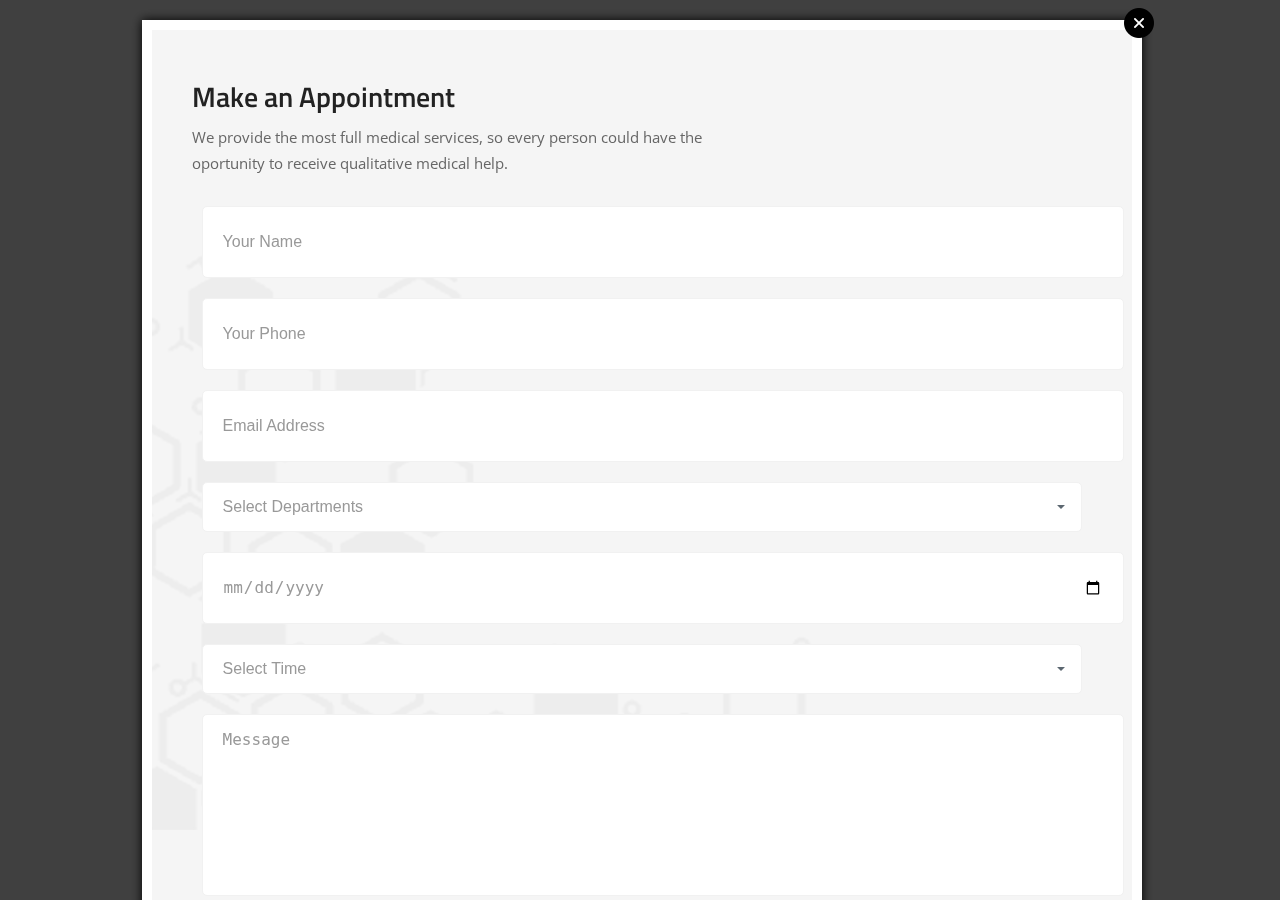
<file: appointment.html>
<!DOCTYPE html>
<html lang="en">

<head>
    <meta charset="UTF-8">
    <meta http-equiv="X-UA-Compatible" content="IE=edge">
    <meta name="viewport" content="width=device-width, initial-scale=1.0">
    <title>Document</title>
    <link rel="stylesheet" href="css/jquery.modal.min.css">
    <link rel="stylesheet" href="css/style.css">
</head>

<body>

    <div class="jquery-modal blocker current" style="opacity: 1;">
        <div class="model modal" style="opacity: 1; display: inline-block;">



            <!-- Contact Form -->
            <div class="contact-form-two">
                <div class="title-box">
                    <h4>Make an Appointment</h4>
                    <div class="text">We provide the most full medical services, so every person could have the <br>oportunity to receive qualitative medical help.</div>
                </div>
                <form method="post" action="setappointment.php" id="contact-form">
                    <div class="row clearfix">
                        <div class="col-lg-6 col-md-6 col-sm-12 form-group">
                            <input type="text" name="username" placeholder="Your Name" required="">
                        </div>

                        <div class="col-lg-6 col-md-6 col-sm-12 form-group">
                            <input type="text" name="phone" placeholder="Your Phone" required="">
                        </div>

                        <div class="col-lg-6 col-md-6 col-sm-12 form-group">
                            <input type="email" name="email" placeholder="Email Address" required="">
                        </div>

                        <div class="col-lg-6 col-md-6 col-sm-12 form-group">
                            <select name="departments" id="departments" onchange="appointment();" required>
                                <option value="default" selected disabled>Select Departments</option>
                                <option value="Cardiology">Cardiology</option>
                                <option value="Neurology">Neurology</option>
                                <option value="Urology">Urology</option>
                                <option value="Gynecological">Gynecological</option>
                                <option value="Pediatrical">Pediatrical</option>
                                <option value="Laboratory">Laboratory</option>
                            </select>
                        </div>

                        <div class="col-lg-6 col-md-6 col-sm-12 form-group">
                            <input type="date" name="date" placeholder="Select Date" required="">
                        </div>

                        <div class="col-lg-6 col-md-6 col-sm-12 form-group">
                            <select name="time" required id="timing">
                                <option value="" selected disabled>Select Time</option>
                                <option value="" data-value="default" disabled>Please select a department</option>
                                <option value="10:00AM - 12:00AM" data-value="Cardiology">10:00AM - 12:00AM</option>
                                <option value="12:00AM - 02:00AM" data-value="Cardiology">12:00AM - 02:00AM</option>
                                <option value="02:00PM - 04:00PM" data-value="Neurology">02:00PM - 04:00PM</option>
                                <option value="04:00PM - 06:00PM" data-value="Neurology">04:00PM - 06:00PM</option>
                                <option value="06:00PM - 08:00PM" data-value="Urology">06:00PM - 08:00PM</option>
                                <option value="10:00AM - 12:00AM" data-value="Urology">10:00AM - 12:00AM</option>
                                <option value="12:00AM - 02:00AM" data-value="Gynecological">12:00AM - 02:00AM</option>
                                <option value="02:00PM - 04:00PM" data-value="Gynecological">02:00PM - 04:00PM</option>
                                <option value="04:00PM - 06:00PM" data-value="Pediatrical">04:00PM - 06:00PM</option>
                                <option value="06:00PM - 08:00PM" data-value="Pediatrical">06:00PM - 08:00PM</option>
                                <option value="10:00AM - 12:00AM" data-value="Laboratory">10:00AM - 12:00AM</option>
                                <option value="12:00AM - 02:00AM" data-value="Laboratory">12:00AM - 02:00AM</option>
                            </select>
                        </div>

                        <div class="col-lg-12 col-md-12 col-sm-12 form-group">
                            <textarea name="message" placeholder="Message" required=""></textarea>
                        </div>

                        <div class="col-lg-12 col-md-12 col-sm-12 form-group">
                            <button class="theme-btn btn-style-three small" type="submit" name="submit-form"><span class="btn-title">Submit Now</span></button>
                        </div>
                    </div>

                    <script type="text/javascript">
                        function appointment() {
                            var departments = jQuery('#departments option:selected').val();
                            jQuery('#timing option').hide();
                            jQuery('#timing option[data-value=' + departments + ']').show();
                        }
                        appointment();
                    </script>
                </form>
            </div>

            <a href="index.html" rel="modal:close" class="close-modal ">Close</a>
        </div>

    </div>

</body>

</html>
</file>
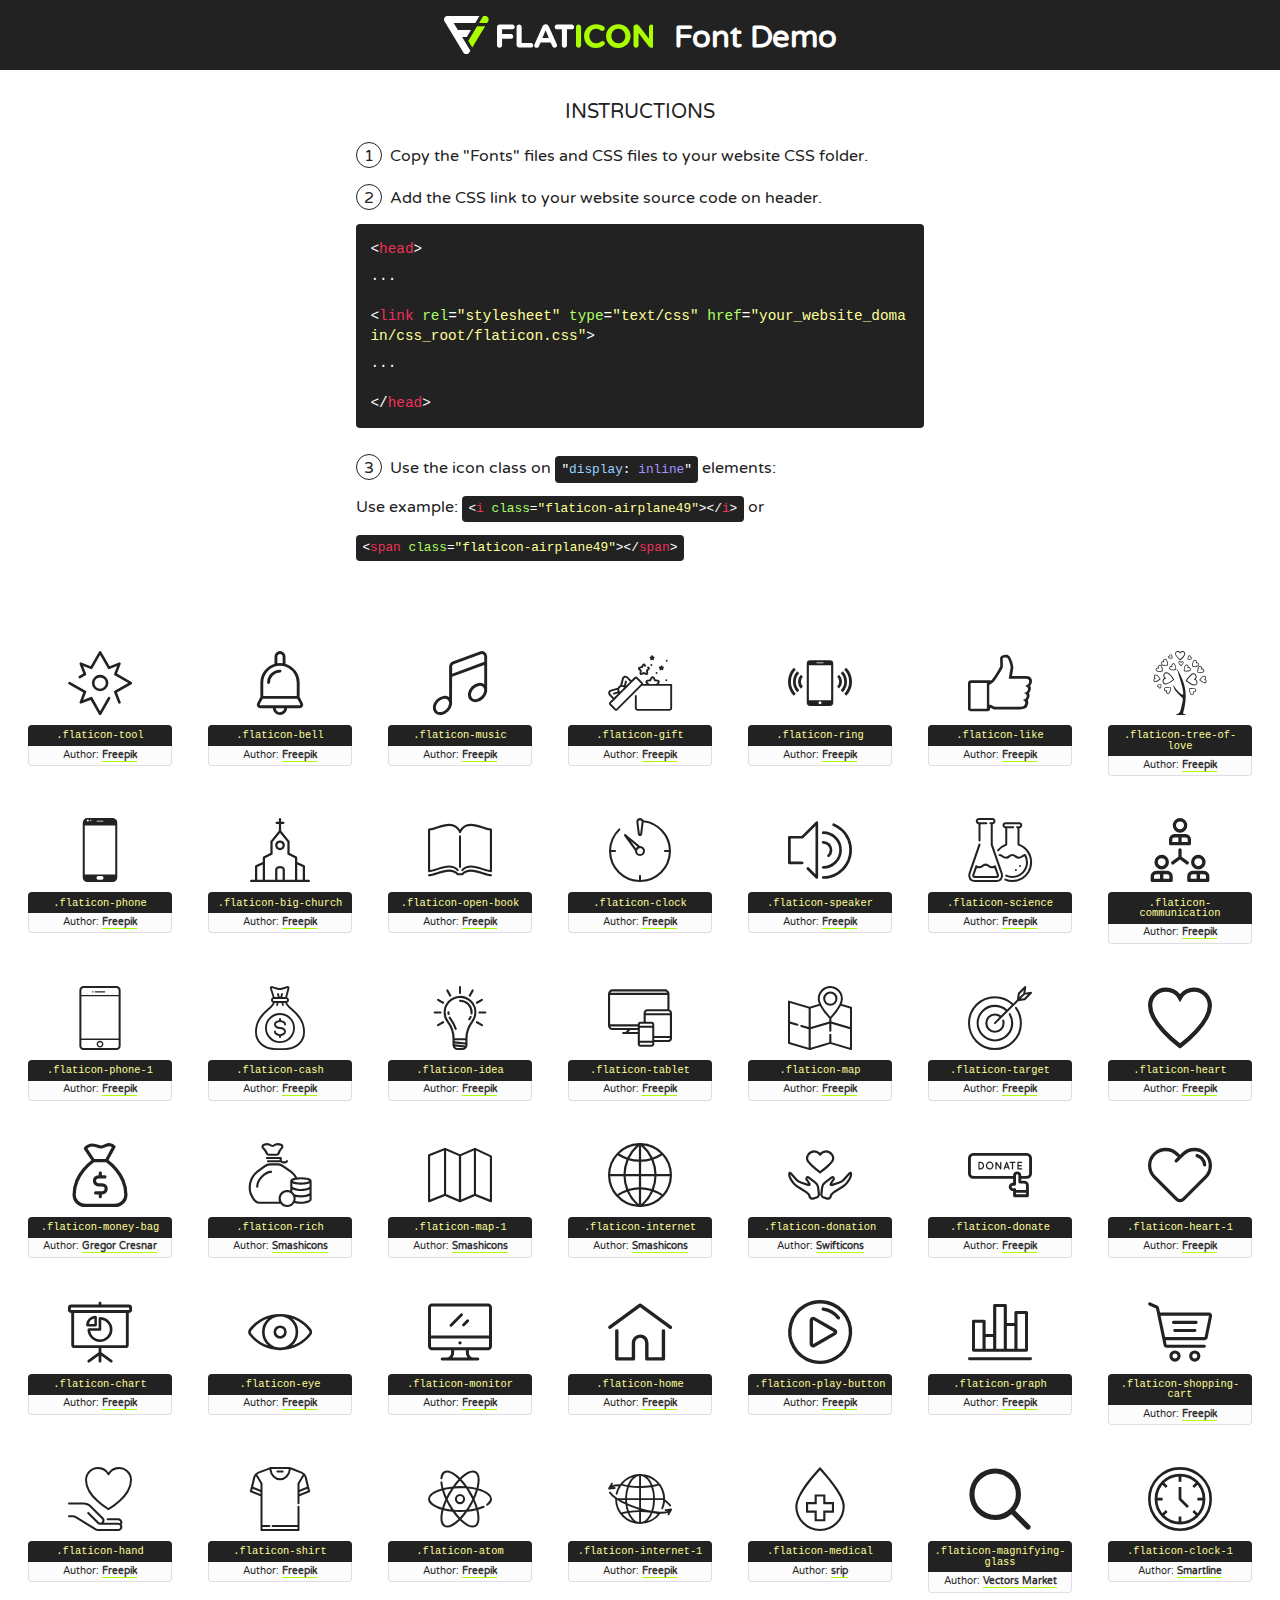
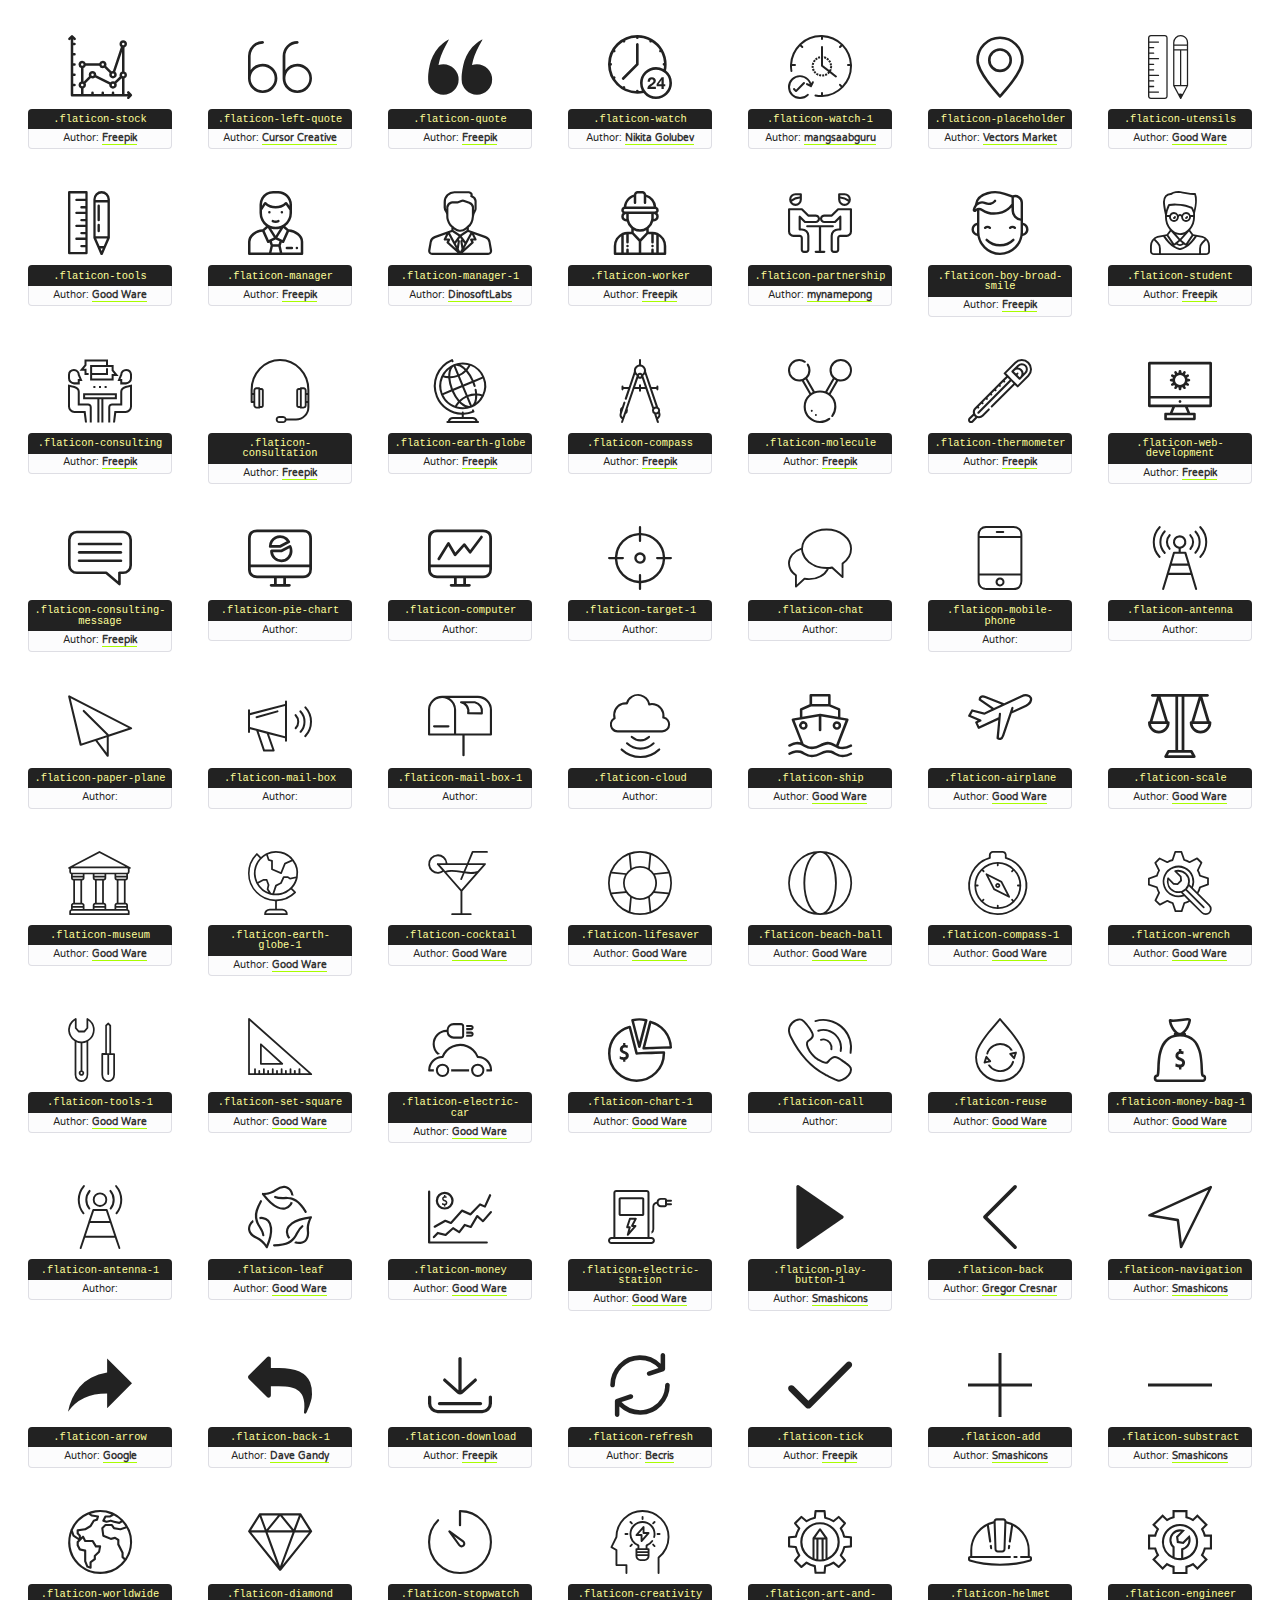
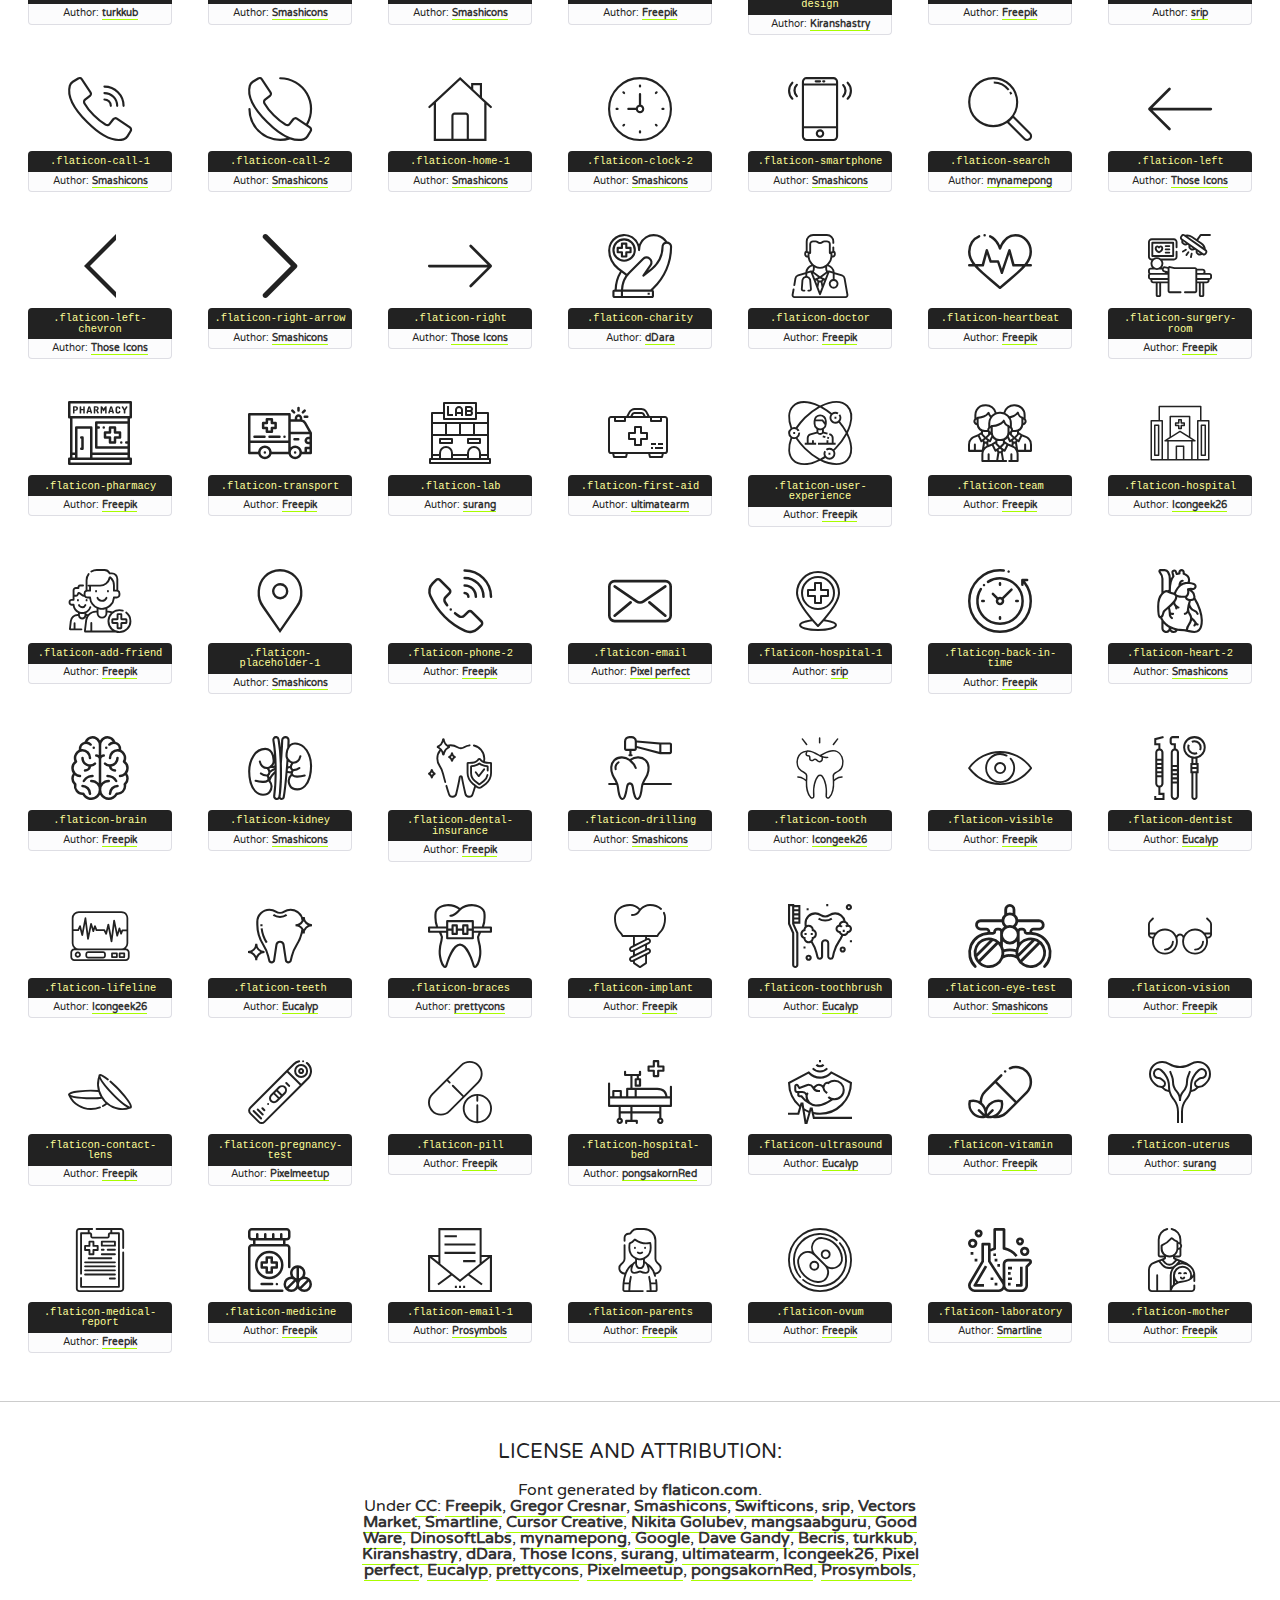
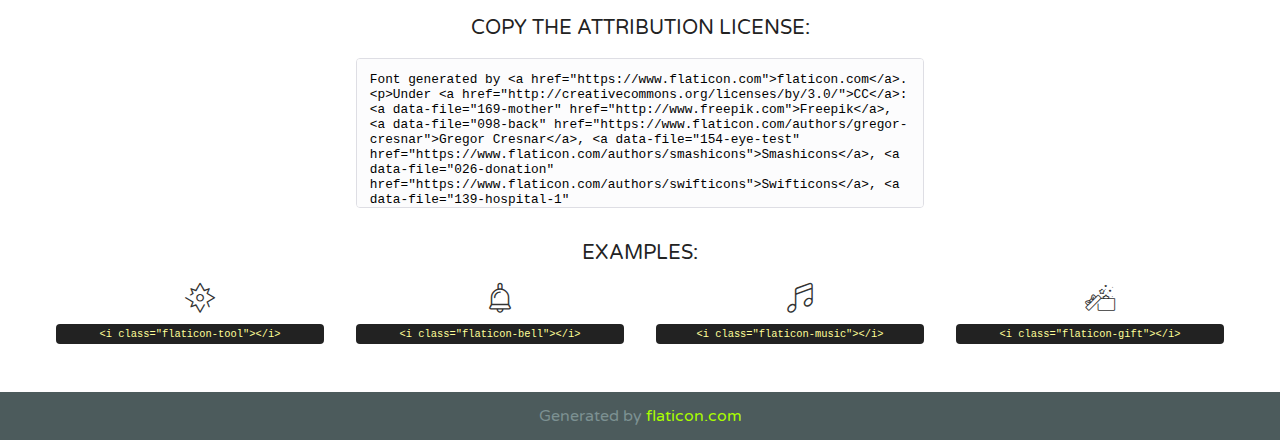
<file: fonts/flaticon.html>
<!DOCTYPE html>
<!--
  Flaticon icon font: Flaticon
  Creation date: 13/05/2020 19:34
-->
<html>
<!DOCTYPE html>
<html>

<head>
    <title>Flaticon WebFont</title>
    <link href="http://fonts.googleapis.com/css?family=Varela+Round" rel="stylesheet" type="text/css" />
    <link rel="stylesheet" type="text/css" href="../css/flaticon.css">
    <meta charset="UTF-8">
    <style>
    html, body, div, span, applet, object, iframe,
    h1, h2, h3, h4, h5, h6, p, blockquote, pre,
    a, abbr, acronym, address, big, cite, code,
    del, dfn, em, img, ins, kbd, q, s, samp,
    small, strike, strong, sub, sup, tt, var,
    b, u, i, center,
    dl, dt, dd, ol, ul, li,
    fieldset, form, label, legend,
    table, caption, tbody, tfoot, thead, tr, th, td,
    article, aside, canvas, details, embed, 
    figure, figcaption, footer, header, hgroup, 
    menu, nav, output, ruby, section, summary,
    time, mark, audio, video {
        margin: 0;
        padding: 0;
        border: 0;
        font-size: 100%;
        font: inherit;
        vertical-align: baseline;
    }
    /* HTML5 display-role reset for older browsers */
    article, aside, details, figcaption, figure, 
    footer, header, hgroup, menu, nav, section {
        display: block;
    }
    body {
        line-height: 1;
    }
    ol, ul {
        list-style: none;
    }
    blockquote, q {
        quotes: none;
    }
    blockquote:before, blockquote:after,
    q:before, q:after {
        content: '';
        content: none;
    }
    table {
        border-collapse: collapse;
        border-spacing: 0;
    }
    body {
        font-family: 'Varela Round', Helvetica, Arial, sans-serif;
        font-size: 16px;
        color: #222;
    }
    a {
        color: #333;
        border-bottom: 1px solid #a9fd00;
        font-weight: bold;
        text-decoration: none;
    }
    * {
        -moz-box-sizing: border-box;
        -webkit-box-sizing: border-box;
        box-sizing: border-box;
        margin: 0;
        padding: 0;
    }
    [class^="flaticon-"]:before, [class*=" flaticon-"]:before, [class^="flaticon-"]:after, [class*=" flaticon-"]:after {
        font-family: Flaticon;
        font-size: 30px;
        font-style: normal;
        margin-left: 20px;
        color: #333;
    }
    .wrapper {
        max-width: 600px;
        margin: auto;
        padding: 0 1em;
    }
    .title {
        font-size: 1.25em;
        text-align: center;
        margin-bottom: 1em;
        text-transform: uppercase;
    }
    header {
        text-align: center;
        background-color: #222;
        color: #fff;
        padding: 1em;
    }
    header .logo {
        width: 210px;
        height: 38px;
        display: inline-block;
        vertical-align: middle;
        margin-right: 1em;
        border: none;
    }
    header strong {
        font-size: 1.95em;
        font-weight: bold;
        vertical-align: middle;
        margin-top: 5px;
        display: inline-block;
    }
    .demo {
        margin: 2em auto;
        line-height: 1.25em;
    }
    .demo ul li {
        margin-bottom: 1em;
    }
    .demo ul li .num {
        color: #222;
        border-radius: 20px;
        display: inline-block;
        width: 26px;
        padding: 3px;
        height: 26px;
        text-align: center;
        margin-right: 0.5em;
        border: 1px solid #222;
    }
    .demo ul li code {
        background-color: #222;
        border-radius: 4px;
        padding: 0.25em 0.5em;
        display: inline-block;
        color: #fff;
        font-family: Consolas,Monaco,Lucida Console,Liberation Mono,DejaVu Sans Mono,Bitstream Vera Sans Mono,Courier New, monospace;
        font-weight: lighter;
        margin-top: 1em;
        font-size: 0.8em;
        word-break: break-all;
    }
    .demo ul li code.big {
        padding: 1em;
        font-size: 0.9em;
    }
    .demo ul li code .red {
        color: #EF3159;
    }
    .demo ul li code .green {
        color: #ACFF65;
    }
    .demo ul li code .yellow {
        color: #FFFF99;
    }
    .demo ul li code .blue {
        color: #99D3FF;
    }
    .demo ul li code .purple {
        color: #A295FF;
    }
    .demo ul li code .dots {
        margin-top: 0.5em;
        display: block;
    }
    #glyphs {
        border-bottom: 1px solid #ccc;
        padding: 2em 0;
        text-align: center;
    }
    .glyph {
        display: inline-block;
        width: 9em;
        margin: 1em;
        text-align: center;
        vertical-align: top;
        background: #FFF;
    }
    .glyph .glyph-icon {
        padding: 10px;
        display: block;
        font-family:"Flaticon";
        font-size: 64px;
        line-height: 1;
    }
    .glyph .glyph-icon:before {
        font-size: 64px;
        color: #222;
        margin-left: 0;
    }
    .class-name {
        font-size: 0.65em;
        background-color: #222;
        color: #fff;
        border-radius: 4px 4px 0 0;
        padding: 0.5em;
        color: #FFFF99;
        font-family: Consolas,Monaco,Lucida Console,Liberation Mono,DejaVu Sans Mono,Bitstream Vera Sans Mono,Courier New, monospace;
    }
    .author-name {
        font-size: 0.6em;
        background-color: #fcfcfd;
        border: 1px solid #DEDEE4;
        border-top: 0;
        border-radius: 0 0 4px 4px;
        padding: 0.5em;
    }
    .class-name:last-child {
        font-size: 10px;
        color:#888;
    }
    .class-name:last-child a {
        font-size: 10px;
        color:#555;
    }
    .class-name:last-child a:hover {
        color:#a9fd00;
    }
    .glyph > input {
        display: block;
        width: 100px;
        margin: 5px auto;
        text-align: center;
        font-size: 12px;
        cursor: text;
    }
    .glyph > input.icon-input {
        font-family:"Flaticon";
        font-size: 16px;
        margin-bottom: 10px;
    }
    .attribution .title {
        margin-top: 2em;
    }
    .attribution textarea {
        background-color: #fcfcfd;
        padding: 1em;
        border: none;
        box-shadow: none;
        border: 1px solid #DEDEE4;
        border-radius: 4px;
        resize: none;
        width: 100%;
        height: 150px;
        font-size: 0.8em;
        font-family: Consolas,Monaco,Lucida Console,Liberation Mono,DejaVu Sans Mono,Bitstream Vera Sans Mono,Courier New, monospace;
        -webkit-appearance: none;
    }
    .iconsuse {
        margin: 2em auto;
        text-align: center;
        max-width: 1200px;
    }
    .iconsuse:after {
        content: '';
        display: table;
        clear: both;
    }
    .iconsuse .image {
        float: left;
        width: 25%;
        padding: 0 1em;
    }
    .iconsuse .image p {
        margin-bottom: 1em;
    }
    .iconsuse .image span {
        display: block;
        font-size: 0.65em;
        background-color: #222;
        color: #fff;
        border-radius: 4px;
        padding: 0.5em;
        color: #FFFF99;
        margin-top: 1em;
        font-family: Consolas,Monaco,Lucida Console,Liberation Mono,DejaVu Sans Mono,Bitstream Vera Sans Mono,Courier New, monospace;
    }
    #footer {
        text-align: center;
        background-color: #4C5B5C;
        color: #7c9192;
        padding: 1em;
    }
    #footer a {
        border: none;
        color: #a9fd00;
        font-weight: normal;
    }
    @media (max-width: 960px) {
        .iconsuse .image {
            width: 50%;
        }
    }
    @media (max-width: 560px) {
        .iconsuse .image {
            width: 100%;
        }
    }
    </style>
</head>

<body class="characters-off">

    <header>
        <a href="https://www.flaticon.com" target="_blank" class="logo">
            <svg version="1.1" xmlns="http://www.w3.org/2000/svg" xmlns:xlink="http://www.w3.org/1999/xlink" xmlns:a="http://ns.adobe.com/AdobeSVGViewerExtensions/3.0/" viewBox="0 0 560.875 102.036" enable-background="new 0 0 560.875 102.036" xml:space="preserve">
                <defs>
                </defs>
                <g>
                    <g class="letters">
                        <path fill="#ffffff" d="M141.596,29.675c0-3.777,2.985-6.767,6.764-6.767h34.438c3.426,0,6.15,2.728,6.15,6.15
                        c0,3.43-2.724,6.149-6.15,6.149h-27.674v13.091h23.719c3.429,0,6.151,2.724,6.151,6.15c0,3.43-2.723,6.149-6.151,6.149h-23.719
                        v17.574c0,3.773-2.986,6.761-6.764,6.761c-3.779,0-6.764-2.989-6.764-6.761V29.675z"></path>
                        <path fill="#ffffff" d="M193.844,29.149c0-3.781,2.985-6.767,6.764-6.767c3.776,0,6.763,2.985,6.763,6.767v42.957h25.039
                        c3.426,0,6.149,2.726,6.149,6.153c0,3.425-2.723,6.15-6.149,6.15h-31.802c-3.779,0-6.764-2.986-6.764-6.768V29.149z"></path>
                        <path fill="#ffffff" d="M241.891,75.71l21.438-48.407c1.492-3.341,4.215-5.357,7.906-5.357h0.792
                        c3.686,0,6.323,2.017,7.815,5.357l21.439,48.407c0.436,0.967,0.701,1.845,0.701,2.723c0,3.602-2.809,6.501-6.414,6.501
                        c-3.161,0-5.269-1.845-6.499-4.655l-4.132-9.661h-27.059l-4.301,10.102c-1.144,2.631-3.426,4.214-6.237,4.214
                        c-3.517,0-6.24-2.81-6.24-6.325C241.1,77.64,241.451,76.677,241.891,75.71z M279.932,58.666l-8.521-20.297l-8.526,20.297H279.932
                        z"></path>
                        <path fill="#ffffff" d="M314.864,35.387H301.86c-3.429,0-6.239-2.813-6.239-6.238c0-3.429,2.811-6.24,6.239-6.24h39.533
                        c3.426,0,6.237,2.811,6.237,6.24c0,3.425-2.811,6.238-6.237,6.238h-13.001v42.785c0,3.773-2.99,6.761-6.764,6.761
                        c-3.779,0-6.764-2.989-6.764-6.761V35.387z"></path>
                        <path fill="#A9FD00" d="M352.615,29.149c0-3.781,2.985-6.767,6.767-6.767c3.774,0,6.761,2.985,6.761,6.767v49.024
                        c0,3.773-2.987,6.761-6.761,6.761c-3.781,0-6.767-2.989-6.767-6.761V29.149z"></path>
                        <path fill="#A9FD00" d="M374.132,53.836v-0.179c0-17.481,13.178-31.801,32.065-31.801c9.22,0,15.459,2.458,20.557,6.238
                        c1.402,1.054,2.637,2.985,2.637,5.357c0,3.692-2.985,6.59-6.681,6.59c-1.845,0-3.071-0.702-4.044-1.319
                        c-3.776-2.813-7.729-4.393-12.562-4.393c-10.364,0-17.831,8.611-17.831,19.154v0.173c0,10.542,7.291,19.329,17.831,19.329
                        c5.715,0,9.492-1.756,13.359-4.834c1.049-0.874,2.458-1.491,4.039-1.491c3.429,0,6.325,2.813,6.325,6.236
                        c0,2.106-1.056,3.78-2.282,4.834c-5.539,4.834-12.036,7.733-21.878,7.733C387.572,85.464,374.132,71.493,374.132,53.836z"></path>
                        <path fill="#A9FD00" d="M433.009,53.836v-0.179c0-17.481,13.79-31.801,32.766-31.801c18.981,0,32.592,14.143,32.592,31.628v0.173
                        c0,17.483-13.785,31.807-32.769,31.807C446.625,85.464,433.009,71.32,433.009,53.836z M484.224,53.836v-0.179
                        c0-10.539-7.725-19.326-18.626-19.326c-10.893,0-18.449,8.611-18.449,19.154v0.173c0,10.542,7.73,19.329,18.626,19.329
                        C476.676,72.986,484.224,64.378,484.224,53.836z"></path>
                        <path fill="#A9FD00" d="M506.233,29.321c0-3.774,2.99-6.763,6.767-6.763h1.401c3.252,0,5.183,1.583,7.029,3.953l26.093,34.265
                        V29.059c0-3.692,2.99-6.677,6.681-6.677c3.683,0,6.671,2.985,6.671,6.677v48.934c0,3.78-2.987,6.765-6.764,6.765h-0.436
                        c-3.257,0-5.188-1.581-7.034-3.953l-27.056-35.492v32.944c0,3.687-2.985,6.676-6.678,6.676c-3.683,0-6.673-2.989-6.673-6.676
                        V29.321z"></path>
                    </g>
                    <g class="insignia">
                        <path fill="#ffffff" d="M48.372,56.137h12.517l11.156-18.537H37.186L25.688,18.539h57.825L94.668,0H9.271
                        C5.925,0,2.842,1.801,1.198,4.716c-1.644,2.907-1.593,6.482,0.134,9.343l50.38,83.501c1.678,2.781,4.689,4.476,7.938,4.476
                        c3.246,0,6.257-1.695,7.935-4.476l2.898-4.804L48.372,56.137z"></path>
                        <g class="i">
                            <path fill="#A9FD00" d="M93.575,18.539h0.031v0.004l21.652,0.004l2.705-4.488c1.727-2.861,1.778-6.436,0.133-9.343
                            C116.454,1.801,113.371,0,110.026,0h-5.294L93.575,18.539z"></path>
                            <polygon fill="#A9FD00" points="88.291,27.356 64.725,66.486 75.519,84.404 109.942,27.356"></polygon>
                        </g>
                    </g>
                </g>
            </svg>
        </a>
        <strong>Font Demo</strong>
    </header>


    <section class="demo wrapper">

        <p class="title">Instructions</p>

        <ul>
            <li>
                <span class="num">1</span>Copy the "Fonts" files and CSS files to your website CSS folder.
            </li>
            <li>
                <span class="num">2</span>Add the CSS link to your website source code on header.
                <code class="big">
                    &lt;<span class="red">head</span>&gt;
                    <br/><span class="dots">...</span>
                    <br/>&lt;<span class="red">link</span> <span class="green">rel</span>=<span class="yellow">"stylesheet"</span> <span class="green">type</span>=<span class="yellow">"text/css"</span> <span class="green">href</span>=<span class="yellow">"your_website_domain/css_root/flaticon.css"</span>&gt;
                    <br/><span class="dots">...</span>
                    <br/>&lt;/<span class="red">head</span>&gt;
                </code>
            </li>

            <li>
                <p>
                    <span class="num">3</span>Use the icon class on <code>"<span class="blue">display</span>:<span class="purple"> inline</span>"</code> elements:
                    <br />
                    Use example: <code>&lt;<span class="red">i</span> <span class="green">class</span>=<span class="yellow">&quot;flaticon-airplane49&quot;</span>&gt;&lt;/<span class="red">i</span>&gt;</code> or <code>&lt;<span class="red">span</span> <span class="green">class</span>=<span class="yellow">&quot;flaticon-airplane49&quot;</span>&gt;&lt;/<span class="red">span</span>&gt;</code>
            </li>
        </ul>

    </section>




   <section id="glyphs">          
    
      
        <div class="glyph"><div class="glyph-icon flaticon-tool"></div>
            <div class="class-name">.flaticon-tool</div>
            <div class="author-name">Author: <a data-file="001-tool" href="http://www.freepik.com">Freepik</a> </div> 
        </div>        
        
        <div class="glyph"><div class="glyph-icon flaticon-bell"></div>
            <div class="class-name">.flaticon-bell</div>
            <div class="author-name">Author: <a data-file="002-bell" href="http://www.freepik.com">Freepik</a> </div> 
        </div>        
        
        <div class="glyph"><div class="glyph-icon flaticon-music"></div>
            <div class="class-name">.flaticon-music</div>
            <div class="author-name">Author: <a data-file="003-music" href="http://www.freepik.com">Freepik</a> </div> 
        </div>        
        
        <div class="glyph"><div class="glyph-icon flaticon-gift"></div>
            <div class="class-name">.flaticon-gift</div>
            <div class="author-name">Author: <a data-file="004-gift" href="http://www.freepik.com">Freepik</a> </div> 
        </div>        
        
        <div class="glyph"><div class="glyph-icon flaticon-ring"></div>
            <div class="class-name">.flaticon-ring</div>
            <div class="author-name">Author: <a data-file="005-ring" href="http://www.freepik.com">Freepik</a> </div> 
        </div>        
        
        <div class="glyph"><div class="glyph-icon flaticon-like"></div>
            <div class="class-name">.flaticon-like</div>
            <div class="author-name">Author: <a data-file="006-like" href="http://www.freepik.com">Freepik</a> </div> 
        </div>        
        
        <div class="glyph"><div class="glyph-icon flaticon-tree-of-love"></div>
            <div class="class-name">.flaticon-tree-of-love</div>
            <div class="author-name">Author: <a data-file="007-tree-of-love" href="http://www.freepik.com">Freepik</a> </div> 
        </div>        
        
        <div class="glyph"><div class="glyph-icon flaticon-phone"></div>
            <div class="class-name">.flaticon-phone</div>
            <div class="author-name">Author: <a data-file="008-phone" href="http://www.freepik.com">Freepik</a> </div> 
        </div>        
        
        <div class="glyph"><div class="glyph-icon flaticon-big-church"></div>
            <div class="class-name">.flaticon-big-church</div>
            <div class="author-name">Author: <a data-file="009-big-church" href="http://www.freepik.com">Freepik</a> </div> 
        </div>        
        
        <div class="glyph"><div class="glyph-icon flaticon-open-book"></div>
            <div class="class-name">.flaticon-open-book</div>
            <div class="author-name">Author: <a data-file="010-open-book" href="http://www.freepik.com">Freepik</a> </div> 
        </div>        
        
        <div class="glyph"><div class="glyph-icon flaticon-clock"></div>
            <div class="class-name">.flaticon-clock</div>
            <div class="author-name">Author: <a data-file="011-clock" href="http://www.freepik.com">Freepik</a> </div> 
        </div>        
        
        <div class="glyph"><div class="glyph-icon flaticon-speaker"></div>
            <div class="class-name">.flaticon-speaker</div>
            <div class="author-name">Author: <a data-file="012-speaker" href="http://www.freepik.com">Freepik</a> </div> 
        </div>        
        
        <div class="glyph"><div class="glyph-icon flaticon-science"></div>
            <div class="class-name">.flaticon-science</div>
            <div class="author-name">Author: <a data-file="013-science" href="http://www.freepik.com">Freepik</a> </div> 
        </div>        
        
        <div class="glyph"><div class="glyph-icon flaticon-communication"></div>
            <div class="class-name">.flaticon-communication</div>
            <div class="author-name">Author: <a data-file="014-communication" href="http://www.freepik.com">Freepik</a> </div> 
        </div>        
        
        <div class="glyph"><div class="glyph-icon flaticon-phone-1"></div>
            <div class="class-name">.flaticon-phone-1</div>
            <div class="author-name">Author: <a data-file="015-phone-1" href="http://www.freepik.com">Freepik</a> </div> 
        </div>        
        
        <div class="glyph"><div class="glyph-icon flaticon-cash"></div>
            <div class="class-name">.flaticon-cash</div>
            <div class="author-name">Author: <a data-file="016-cash" href="http://www.freepik.com">Freepik</a> </div> 
        </div>        
        
        <div class="glyph"><div class="glyph-icon flaticon-idea"></div>
            <div class="class-name">.flaticon-idea</div>
            <div class="author-name">Author: <a data-file="017-idea" href="http://www.freepik.com">Freepik</a> </div> 
        </div>        
        
        <div class="glyph"><div class="glyph-icon flaticon-tablet"></div>
            <div class="class-name">.flaticon-tablet</div>
            <div class="author-name">Author: <a data-file="018-tablet" href="http://www.freepik.com">Freepik</a> </div> 
        </div>        
        
        <div class="glyph"><div class="glyph-icon flaticon-map"></div>
            <div class="class-name">.flaticon-map</div>
            <div class="author-name">Author: <a data-file="019-map" href="http://www.freepik.com">Freepik</a> </div> 
        </div>        
        
        <div class="glyph"><div class="glyph-icon flaticon-target"></div>
            <div class="class-name">.flaticon-target</div>
            <div class="author-name">Author: <a data-file="020-target" href="http://www.freepik.com">Freepik</a> </div> 
        </div>        
        
        <div class="glyph"><div class="glyph-icon flaticon-heart"></div>
            <div class="class-name">.flaticon-heart</div>
            <div class="author-name">Author: <a data-file="021-heart" href="http://www.freepik.com">Freepik</a> </div> 
        </div>        
        
        <div class="glyph"><div class="glyph-icon flaticon-money-bag"></div>
            <div class="class-name">.flaticon-money-bag</div>
            <div class="author-name">Author: <a data-file="022-money-bag" href="https://www.flaticon.com/authors/gregor-cresnar">Gregor Cresnar</a> </div> 
        </div>        
        
        <div class="glyph"><div class="glyph-icon flaticon-rich"></div>
            <div class="class-name">.flaticon-rich</div>
            <div class="author-name">Author: <a data-file="023-rich" href="https://www.flaticon.com/authors/smashicons">Smashicons</a> </div> 
        </div>        
        
        <div class="glyph"><div class="glyph-icon flaticon-map-1"></div>
            <div class="class-name">.flaticon-map-1</div>
            <div class="author-name">Author: <a data-file="024-map-1" href="https://www.flaticon.com/authors/smashicons">Smashicons</a> </div> 
        </div>        
        
        <div class="glyph"><div class="glyph-icon flaticon-internet"></div>
            <div class="class-name">.flaticon-internet</div>
            <div class="author-name">Author: <a data-file="025-internet" href="https://www.flaticon.com/authors/smashicons">Smashicons</a> </div> 
        </div>        
        
        <div class="glyph"><div class="glyph-icon flaticon-donation"></div>
            <div class="class-name">.flaticon-donation</div>
            <div class="author-name">Author: <a data-file="026-donation" href="https://www.flaticon.com/authors/swifticons">Swifticons</a> </div> 
        </div>        
        
        <div class="glyph"><div class="glyph-icon flaticon-donate"></div>
            <div class="class-name">.flaticon-donate</div>
            <div class="author-name">Author: <a data-file="027-donate" href="http://www.freepik.com">Freepik</a> </div> 
        </div>        
        
        <div class="glyph"><div class="glyph-icon flaticon-heart-1"></div>
            <div class="class-name">.flaticon-heart-1</div>
            <div class="author-name">Author: <a data-file="028-heart-1" href="http://www.freepik.com">Freepik</a> </div> 
        </div>        
        
        <div class="glyph"><div class="glyph-icon flaticon-chart"></div>
            <div class="class-name">.flaticon-chart</div>
            <div class="author-name">Author: <a data-file="029-chart" href="http://www.freepik.com">Freepik</a> </div> 
        </div>        
        
        <div class="glyph"><div class="glyph-icon flaticon-eye"></div>
            <div class="class-name">.flaticon-eye</div>
            <div class="author-name">Author: <a data-file="030-eye" href="http://www.freepik.com">Freepik</a> </div> 
        </div>        
        
        <div class="glyph"><div class="glyph-icon flaticon-monitor"></div>
            <div class="class-name">.flaticon-monitor</div>
            <div class="author-name">Author: <a data-file="031-monitor" href="http://www.freepik.com">Freepik</a> </div> 
        </div>        
        
        <div class="glyph"><div class="glyph-icon flaticon-home"></div>
            <div class="class-name">.flaticon-home</div>
            <div class="author-name">Author: <a data-file="032-home" href="http://www.freepik.com">Freepik</a> </div> 
        </div>        
        
        <div class="glyph"><div class="glyph-icon flaticon-play-button"></div>
            <div class="class-name">.flaticon-play-button</div>
            <div class="author-name">Author: <a data-file="033-play-button" href="http://www.freepik.com">Freepik</a> </div> 
        </div>        
        
        <div class="glyph"><div class="glyph-icon flaticon-graph"></div>
            <div class="class-name">.flaticon-graph</div>
            <div class="author-name">Author: <a data-file="034-graph" href="http://www.freepik.com">Freepik</a> </div> 
        </div>        
        
        <div class="glyph"><div class="glyph-icon flaticon-shopping-cart"></div>
            <div class="class-name">.flaticon-shopping-cart</div>
            <div class="author-name">Author: <a data-file="035-shopping-cart" href="http://www.freepik.com">Freepik</a> </div> 
        </div>        
        
        <div class="glyph"><div class="glyph-icon flaticon-hand"></div>
            <div class="class-name">.flaticon-hand</div>
            <div class="author-name">Author: <a data-file="036-hand" href="http://www.freepik.com">Freepik</a> </div> 
        </div>        
        
        <div class="glyph"><div class="glyph-icon flaticon-shirt"></div>
            <div class="class-name">.flaticon-shirt</div>
            <div class="author-name">Author: <a data-file="037-shirt" href="http://www.freepik.com">Freepik</a> </div> 
        </div>        
        
        <div class="glyph"><div class="glyph-icon flaticon-atom"></div>
            <div class="class-name">.flaticon-atom</div>
            <div class="author-name">Author: <a data-file="038-atom" href="http://www.freepik.com">Freepik</a> </div> 
        </div>        
        
        <div class="glyph"><div class="glyph-icon flaticon-internet-1"></div>
            <div class="class-name">.flaticon-internet-1</div>
            <div class="author-name">Author: <a data-file="039-internet-1" href="http://www.freepik.com">Freepik</a> </div> 
        </div>        
        
        <div class="glyph"><div class="glyph-icon flaticon-medical"></div>
            <div class="class-name">.flaticon-medical</div>
            <div class="author-name">Author: <a data-file="040-medical" href="https://www.flaticon.com/authors/srip">srip</a> </div> 
        </div>        
        
        <div class="glyph"><div class="glyph-icon flaticon-magnifying-glass"></div>
            <div class="class-name">.flaticon-magnifying-glass</div>
            <div class="author-name">Author: <a data-file="041-magnifying-glass" href="https://www.flaticon.com/authors/vectors-market">Vectors Market</a> </div> 
        </div>        
        
        <div class="glyph"><div class="glyph-icon flaticon-clock-1"></div>
            <div class="class-name">.flaticon-clock-1</div>
            <div class="author-name">Author: <a data-file="042-clock-1" href="https://www.flaticon.com/authors/smartline">Smartline</a> </div> 
        </div>        
        
        <div class="glyph"><div class="glyph-icon flaticon-stock"></div>
            <div class="class-name">.flaticon-stock</div>
            <div class="author-name">Author: <a data-file="043-stock" href="http://www.freepik.com">Freepik</a> </div> 
        </div>        
        
        <div class="glyph"><div class="glyph-icon flaticon-left-quote"></div>
            <div class="class-name">.flaticon-left-quote</div>
            <div class="author-name">Author: <a data-file="044-left-quote" href="https://www.flaticon.com/authors/cursor-creative">Cursor Creative</a> </div> 
        </div>        
        
        <div class="glyph"><div class="glyph-icon flaticon-quote"></div>
            <div class="class-name">.flaticon-quote</div>
            <div class="author-name">Author: <a data-file="045-quote" href="http://www.freepik.com">Freepik</a> </div> 
        </div>        
        
        <div class="glyph"><div class="glyph-icon flaticon-watch"></div>
            <div class="class-name">.flaticon-watch</div>
            <div class="author-name">Author: <a data-file="046-watch" href="https://www.flaticon.com/authors/nikita-golubev">Nikita Golubev</a> </div> 
        </div>        
        
        <div class="glyph"><div class="glyph-icon flaticon-watch-1"></div>
            <div class="class-name">.flaticon-watch-1</div>
            <div class="author-name">Author: <a data-file="047-watch-1" href="https://www.flaticon.com/authors/mangsaabguru">mangsaabguru</a> </div> 
        </div>        
        
        <div class="glyph"><div class="glyph-icon flaticon-placeholder"></div>
            <div class="class-name">.flaticon-placeholder</div>
            <div class="author-name">Author: <a data-file="048-placeholder" href="https://www.flaticon.com/authors/vectors-market">Vectors Market</a> </div> 
        </div>        
        
        <div class="glyph"><div class="glyph-icon flaticon-utensils"></div>
            <div class="class-name">.flaticon-utensils</div>
            <div class="author-name">Author: <a data-file="049-utensils" href="https://www.flaticon.com/authors/good-ware">Good Ware</a> </div> 
        </div>        
        
        <div class="glyph"><div class="glyph-icon flaticon-tools"></div>
            <div class="class-name">.flaticon-tools</div>
            <div class="author-name">Author: <a data-file="050-tools" href="https://www.flaticon.com/authors/good-ware">Good Ware</a> </div> 
        </div>        
        
        <div class="glyph"><div class="glyph-icon flaticon-manager"></div>
            <div class="class-name">.flaticon-manager</div>
            <div class="author-name">Author: <a data-file="051-manager" href="http://www.freepik.com">Freepik</a> </div> 
        </div>        
        
        <div class="glyph"><div class="glyph-icon flaticon-manager-1"></div>
            <div class="class-name">.flaticon-manager-1</div>
            <div class="author-name">Author: <a data-file="052-manager-1" href="https://www.flaticon.com/authors/dinosoftlabs">DinosoftLabs</a> </div> 
        </div>        
        
        <div class="glyph"><div class="glyph-icon flaticon-worker"></div>
            <div class="class-name">.flaticon-worker</div>
            <div class="author-name">Author: <a data-file="053-worker" href="http://www.freepik.com">Freepik</a> </div> 
        </div>        
        
        <div class="glyph"><div class="glyph-icon flaticon-partnership"></div>
            <div class="class-name">.flaticon-partnership</div>
            <div class="author-name">Author: <a data-file="054-partnership" href="https://www.flaticon.com/authors/mynamepong">mynamepong</a> </div> 
        </div>        
        
        <div class="glyph"><div class="glyph-icon flaticon-boy-broad-smile"></div>
            <div class="class-name">.flaticon-boy-broad-smile</div>
            <div class="author-name">Author: <a data-file="055-boy-broad-smile" href="http://www.freepik.com">Freepik</a> </div> 
        </div>        
        
        <div class="glyph"><div class="glyph-icon flaticon-student"></div>
            <div class="class-name">.flaticon-student</div>
            <div class="author-name">Author: <a data-file="056-student" href="http://www.freepik.com">Freepik</a> </div> 
        </div>        
        
        <div class="glyph"><div class="glyph-icon flaticon-consulting"></div>
            <div class="class-name">.flaticon-consulting</div>
            <div class="author-name">Author: <a data-file="057-consulting" href="http://www.freepik.com">Freepik</a> </div> 
        </div>        
        
        <div class="glyph"><div class="glyph-icon flaticon-consultation"></div>
            <div class="class-name">.flaticon-consultation</div>
            <div class="author-name">Author: <a data-file="058-consultation" href="http://www.freepik.com">Freepik</a> </div> 
        </div>        
        
        <div class="glyph"><div class="glyph-icon flaticon-earth-globe"></div>
            <div class="class-name">.flaticon-earth-globe</div>
            <div class="author-name">Author: <a data-file="060-earth-globe" href="http://www.freepik.com">Freepik</a> </div> 
        </div>        
        
        <div class="glyph"><div class="glyph-icon flaticon-compass"></div>
            <div class="class-name">.flaticon-compass</div>
            <div class="author-name">Author: <a data-file="061-compass" href="http://www.freepik.com">Freepik</a> </div> 
        </div>        
        
        <div class="glyph"><div class="glyph-icon flaticon-molecule"></div>
            <div class="class-name">.flaticon-molecule</div>
            <div class="author-name">Author: <a data-file="062-molecule" href="http://www.freepik.com">Freepik</a> </div> 
        </div>        
        
        <div class="glyph"><div class="glyph-icon flaticon-thermometer"></div>
            <div class="class-name">.flaticon-thermometer</div>
            <div class="author-name">Author: <a data-file="063-thermometer" href="http://www.freepik.com">Freepik</a> </div> 
        </div>        
        
        <div class="glyph"><div class="glyph-icon flaticon-web-development"></div>
            <div class="class-name">.flaticon-web-development</div>
            <div class="author-name">Author: <a data-file="064-web-development" href="http://www.freepik.com">Freepik</a> </div> 
        </div>        
        
        <div class="glyph"><div class="glyph-icon flaticon-consulting-message"></div>
            <div class="class-name">.flaticon-consulting-message</div>
            <div class="author-name">Author: <a data-file="065-consulting-message" href="http://www.freepik.com">Freepik</a> </div> 
        </div>        
        
        <div class="glyph"><div class="glyph-icon flaticon-pie-chart"></div>
            <div class="class-name">.flaticon-pie-chart</div>
            <div class="author-name">Author: <a data-file="066-pie-chart" href="https://www.flaticon.com/authors/"></a> </div> 
        </div>        
        
        <div class="glyph"><div class="glyph-icon flaticon-computer"></div>
            <div class="class-name">.flaticon-computer</div>
            <div class="author-name">Author: <a data-file="067-computer" href="https://www.flaticon.com/authors/"></a> </div> 
        </div>        
        
        <div class="glyph"><div class="glyph-icon flaticon-target-1"></div>
            <div class="class-name">.flaticon-target-1</div>
            <div class="author-name">Author: <a data-file="068-target-1" href="https://www.flaticon.com/authors/"></a> </div> 
        </div>        
        
        <div class="glyph"><div class="glyph-icon flaticon-chat"></div>
            <div class="class-name">.flaticon-chat</div>
            <div class="author-name">Author: <a data-file="069-chat" href="https://www.flaticon.com/authors/"></a> </div> 
        </div>        
        
        <div class="glyph"><div class="glyph-icon flaticon-mobile-phone"></div>
            <div class="class-name">.flaticon-mobile-phone</div>
            <div class="author-name">Author: <a data-file="070-mobile-phone" href="https://www.flaticon.com/authors/"></a> </div> 
        </div>        
        
        <div class="glyph"><div class="glyph-icon flaticon-antenna"></div>
            <div class="class-name">.flaticon-antenna</div>
            <div class="author-name">Author: <a data-file="071-antenna" href="https://www.flaticon.com/authors/"></a> </div> 
        </div>        
        
        <div class="glyph"><div class="glyph-icon flaticon-paper-plane"></div>
            <div class="class-name">.flaticon-paper-plane</div>
            <div class="author-name">Author: <a data-file="072-paper-plane" href="https://www.flaticon.com/authors/"></a> </div> 
        </div>        
        
        <div class="glyph"><div class="glyph-icon flaticon-mail-box"></div>
            <div class="class-name">.flaticon-mail-box</div>
            <div class="author-name">Author: <a data-file="073-mail-box" href="https://www.flaticon.com/authors/"></a> </div> 
        </div>        
        
        <div class="glyph"><div class="glyph-icon flaticon-mail-box-1"></div>
            <div class="class-name">.flaticon-mail-box-1</div>
            <div class="author-name">Author: <a data-file="074-mail-box-1" href="https://www.flaticon.com/authors/"></a> </div> 
        </div>        
        
        <div class="glyph"><div class="glyph-icon flaticon-cloud"></div>
            <div class="class-name">.flaticon-cloud</div>
            <div class="author-name">Author: <a data-file="075-cloud" href="https://www.flaticon.com/authors/"></a> </div> 
        </div>        
        
        <div class="glyph"><div class="glyph-icon flaticon-ship"></div>
            <div class="class-name">.flaticon-ship</div>
            <div class="author-name">Author: <a data-file="076-ship" href="https://www.flaticon.com/authors/good-ware">Good Ware</a> </div> 
        </div>        
        
        <div class="glyph"><div class="glyph-icon flaticon-airplane"></div>
            <div class="class-name">.flaticon-airplane</div>
            <div class="author-name">Author: <a data-file="077-airplane" href="https://www.flaticon.com/authors/good-ware">Good Ware</a> </div> 
        </div>        
        
        <div class="glyph"><div class="glyph-icon flaticon-scale"></div>
            <div class="class-name">.flaticon-scale</div>
            <div class="author-name">Author: <a data-file="078-scale" href="https://www.flaticon.com/authors/good-ware">Good Ware</a> </div> 
        </div>        
        
        <div class="glyph"><div class="glyph-icon flaticon-museum"></div>
            <div class="class-name">.flaticon-museum</div>
            <div class="author-name">Author: <a data-file="079-museum" href="https://www.flaticon.com/authors/good-ware">Good Ware</a> </div> 
        </div>        
        
        <div class="glyph"><div class="glyph-icon flaticon-earth-globe-1"></div>
            <div class="class-name">.flaticon-earth-globe-1</div>
            <div class="author-name">Author: <a data-file="080-earth-globe-1" href="https://www.flaticon.com/authors/good-ware">Good Ware</a> </div> 
        </div>        
        
        <div class="glyph"><div class="glyph-icon flaticon-cocktail"></div>
            <div class="class-name">.flaticon-cocktail</div>
            <div class="author-name">Author: <a data-file="081-cocktail" href="https://www.flaticon.com/authors/good-ware">Good Ware</a> </div> 
        </div>        
        
        <div class="glyph"><div class="glyph-icon flaticon-lifesaver"></div>
            <div class="class-name">.flaticon-lifesaver</div>
            <div class="author-name">Author: <a data-file="082-lifesaver" href="https://www.flaticon.com/authors/good-ware">Good Ware</a> </div> 
        </div>        
        
        <div class="glyph"><div class="glyph-icon flaticon-beach-ball"></div>
            <div class="class-name">.flaticon-beach-ball</div>
            <div class="author-name">Author: <a data-file="083-beach-ball" href="https://www.flaticon.com/authors/good-ware">Good Ware</a> </div> 
        </div>        
        
        <div class="glyph"><div class="glyph-icon flaticon-compass-1"></div>
            <div class="class-name">.flaticon-compass-1</div>
            <div class="author-name">Author: <a data-file="084-compass-1" href="https://www.flaticon.com/authors/good-ware">Good Ware</a> </div> 
        </div>        
        
        <div class="glyph"><div class="glyph-icon flaticon-wrench"></div>
            <div class="class-name">.flaticon-wrench</div>
            <div class="author-name">Author: <a data-file="085-wrench" href="https://www.flaticon.com/authors/good-ware">Good Ware</a> </div> 
        </div>        
        
        <div class="glyph"><div class="glyph-icon flaticon-tools-1"></div>
            <div class="class-name">.flaticon-tools-1</div>
            <div class="author-name">Author: <a data-file="086-tools-1" href="https://www.flaticon.com/authors/good-ware">Good Ware</a> </div> 
        </div>        
        
        <div class="glyph"><div class="glyph-icon flaticon-set-square"></div>
            <div class="class-name">.flaticon-set-square</div>
            <div class="author-name">Author: <a data-file="087-set-square" href="https://www.flaticon.com/authors/good-ware">Good Ware</a> </div> 
        </div>        
        
        <div class="glyph"><div class="glyph-icon flaticon-electric-car"></div>
            <div class="class-name">.flaticon-electric-car</div>
            <div class="author-name">Author: <a data-file="088-electric-car" href="https://www.flaticon.com/authors/good-ware">Good Ware</a> </div> 
        </div>        
        
        <div class="glyph"><div class="glyph-icon flaticon-chart-1"></div>
            <div class="class-name">.flaticon-chart-1</div>
            <div class="author-name">Author: <a data-file="089-chart-1" href="https://www.flaticon.com/authors/good-ware">Good Ware</a> </div> 
        </div>        
        
        <div class="glyph"><div class="glyph-icon flaticon-call"></div>
            <div class="class-name">.flaticon-call</div>
            <div class="author-name">Author: <a data-file="090-call" href="https://www.flaticon.com/authors/"></a> </div> 
        </div>        
        
        <div class="glyph"><div class="glyph-icon flaticon-reuse"></div>
            <div class="class-name">.flaticon-reuse</div>
            <div class="author-name">Author: <a data-file="091-reuse" href="https://www.flaticon.com/authors/good-ware">Good Ware</a> </div> 
        </div>        
        
        <div class="glyph"><div class="glyph-icon flaticon-money-bag-1"></div>
            <div class="class-name">.flaticon-money-bag-1</div>
            <div class="author-name">Author: <a data-file="092-money-bag-1" href="https://www.flaticon.com/authors/good-ware">Good Ware</a> </div> 
        </div>        
        
        <div class="glyph"><div class="glyph-icon flaticon-antenna-1"></div>
            <div class="class-name">.flaticon-antenna-1</div>
            <div class="author-name">Author: <a data-file="093-antenna-1" href="https://www.flaticon.com/authors/"></a> </div> 
        </div>        
        
        <div class="glyph"><div class="glyph-icon flaticon-leaf"></div>
            <div class="class-name">.flaticon-leaf</div>
            <div class="author-name">Author: <a data-file="094-leaf" href="https://www.flaticon.com/authors/good-ware">Good Ware</a> </div> 
        </div>        
        
        <div class="glyph"><div class="glyph-icon flaticon-money"></div>
            <div class="class-name">.flaticon-money</div>
            <div class="author-name">Author: <a data-file="095-money" href="https://www.flaticon.com/authors/good-ware">Good Ware</a> </div> 
        </div>        
        
        <div class="glyph"><div class="glyph-icon flaticon-electric-station"></div>
            <div class="class-name">.flaticon-electric-station</div>
            <div class="author-name">Author: <a data-file="096-electric-station" href="https://www.flaticon.com/authors/good-ware">Good Ware</a> </div> 
        </div>        
        
        <div class="glyph"><div class="glyph-icon flaticon-play-button-1"></div>
            <div class="class-name">.flaticon-play-button-1</div>
            <div class="author-name">Author: <a data-file="097-play-button-1" href="https://www.flaticon.com/authors/smashicons">Smashicons</a> </div> 
        </div>        
        
        <div class="glyph"><div class="glyph-icon flaticon-back"></div>
            <div class="class-name">.flaticon-back</div>
            <div class="author-name">Author: <a data-file="098-back" href="https://www.flaticon.com/authors/gregor-cresnar">Gregor Cresnar</a> </div> 
        </div>        
        
        <div class="glyph"><div class="glyph-icon flaticon-navigation"></div>
            <div class="class-name">.flaticon-navigation</div>
            <div class="author-name">Author: <a data-file="099-navigation" href="https://www.flaticon.com/authors/smashicons">Smashicons</a> </div> 
        </div>        
        
        <div class="glyph"><div class="glyph-icon flaticon-arrow"></div>
            <div class="class-name">.flaticon-arrow</div>
            <div class="author-name">Author: <a data-file="100-arrow" href="https://www.flaticon.com/authors/google">Google</a> </div> 
        </div>        
        
        <div class="glyph"><div class="glyph-icon flaticon-back-1"></div>
            <div class="class-name">.flaticon-back-1</div>
            <div class="author-name">Author: <a data-file="101-back-1" href="https://www.flaticon.com/authors/dave-gandy">Dave Gandy</a> </div> 
        </div>        
        
        <div class="glyph"><div class="glyph-icon flaticon-download"></div>
            <div class="class-name">.flaticon-download</div>
            <div class="author-name">Author: <a data-file="102-download" href="http://www.freepik.com">Freepik</a> </div> 
        </div>        
        
        <div class="glyph"><div class="glyph-icon flaticon-refresh"></div>
            <div class="class-name">.flaticon-refresh</div>
            <div class="author-name">Author: <a data-file="103-refresh" href="https://www.flaticon.com/authors/becris">Becris</a> </div> 
        </div>        
        
        <div class="glyph"><div class="glyph-icon flaticon-tick"></div>
            <div class="class-name">.flaticon-tick</div>
            <div class="author-name">Author: <a data-file="104-tick" href="http://www.freepik.com">Freepik</a> </div> 
        </div>        
        
        <div class="glyph"><div class="glyph-icon flaticon-add"></div>
            <div class="class-name">.flaticon-add</div>
            <div class="author-name">Author: <a data-file="105-add" href="https://www.flaticon.com/authors/smashicons">Smashicons</a> </div> 
        </div>        
        
        <div class="glyph"><div class="glyph-icon flaticon-substract"></div>
            <div class="class-name">.flaticon-substract</div>
            <div class="author-name">Author: <a data-file="106-substract" href="https://www.flaticon.com/authors/smashicons">Smashicons</a> </div> 
        </div>        
        
        <div class="glyph"><div class="glyph-icon flaticon-worldwide"></div>
            <div class="class-name">.flaticon-worldwide</div>
            <div class="author-name">Author: <a data-file="107-worldwide" href="https://www.flaticon.com/authors/turkkub">turkkub</a> </div> 
        </div>        
        
        <div class="glyph"><div class="glyph-icon flaticon-diamond"></div>
            <div class="class-name">.flaticon-diamond</div>
            <div class="author-name">Author: <a data-file="108-diamond" href="https://www.flaticon.com/authors/smashicons">Smashicons</a> </div> 
        </div>        
        
        <div class="glyph"><div class="glyph-icon flaticon-stopwatch"></div>
            <div class="class-name">.flaticon-stopwatch</div>
            <div class="author-name">Author: <a data-file="109-stopwatch" href="https://www.flaticon.com/authors/smashicons">Smashicons</a> </div> 
        </div>        
        
        <div class="glyph"><div class="glyph-icon flaticon-creativity"></div>
            <div class="class-name">.flaticon-creativity</div>
            <div class="author-name">Author: <a data-file="110-creativity" href="http://www.freepik.com">Freepik</a> </div> 
        </div>        
        
        <div class="glyph"><div class="glyph-icon flaticon-art-and-design"></div>
            <div class="class-name">.flaticon-art-and-design</div>
            <div class="author-name">Author: <a data-file="111-art-and-design" href="https://www.flaticon.com/authors/kiranshastry">Kiranshastry</a> </div> 
        </div>        
        
        <div class="glyph"><div class="glyph-icon flaticon-helmet"></div>
            <div class="class-name">.flaticon-helmet</div>
            <div class="author-name">Author: <a data-file="112-helmet" href="http://www.freepik.com">Freepik</a> </div> 
        </div>        
        
        <div class="glyph"><div class="glyph-icon flaticon-engineer"></div>
            <div class="class-name">.flaticon-engineer</div>
            <div class="author-name">Author: <a data-file="113-engineer" href="https://www.flaticon.com/authors/srip">srip</a> </div> 
        </div>        
        
        <div class="glyph"><div class="glyph-icon flaticon-call-1"></div>
            <div class="class-name">.flaticon-call-1</div>
            <div class="author-name">Author: <a data-file="114-call-1" href="https://www.flaticon.com/authors/smashicons">Smashicons</a> </div> 
        </div>        
        
        <div class="glyph"><div class="glyph-icon flaticon-call-2"></div>
            <div class="class-name">.flaticon-call-2</div>
            <div class="author-name">Author: <a data-file="115-call-2" href="https://www.flaticon.com/authors/smashicons">Smashicons</a> </div> 
        </div>        
        
        <div class="glyph"><div class="glyph-icon flaticon-home-1"></div>
            <div class="class-name">.flaticon-home-1</div>
            <div class="author-name">Author: <a data-file="116-home-1" href="https://www.flaticon.com/authors/smashicons">Smashicons</a> </div> 
        </div>        
        
        <div class="glyph"><div class="glyph-icon flaticon-clock-2"></div>
            <div class="class-name">.flaticon-clock-2</div>
            <div class="author-name">Author: <a data-file="117-clock-2" href="https://www.flaticon.com/authors/smashicons">Smashicons</a> </div> 
        </div>        
        
        <div class="glyph"><div class="glyph-icon flaticon-smartphone"></div>
            <div class="class-name">.flaticon-smartphone</div>
            <div class="author-name">Author: <a data-file="118-smartphone" href="https://www.flaticon.com/authors/smashicons">Smashicons</a> </div> 
        </div>        
        
        <div class="glyph"><div class="glyph-icon flaticon-search"></div>
            <div class="class-name">.flaticon-search</div>
            <div class="author-name">Author: <a data-file="119-search" href="https://www.flaticon.com/authors/mynamepong">mynamepong</a> </div> 
        </div>        
        
        <div class="glyph"><div class="glyph-icon flaticon-left"></div>
            <div class="class-name">.flaticon-left</div>
            <div class="author-name">Author: <a data-file="120-left" href="https://www.flaticon.com/authors/those-icons">Those Icons</a> </div> 
        </div>        
        
        <div class="glyph"><div class="glyph-icon flaticon-left-chevron"></div>
            <div class="class-name">.flaticon-left-chevron</div>
            <div class="author-name">Author: <a data-file="121-left-chevron" href="https://www.flaticon.com/authors/those-icons">Those Icons</a> </div> 
        </div>        
        
        <div class="glyph"><div class="glyph-icon flaticon-right-arrow"></div>
            <div class="class-name">.flaticon-right-arrow</div>
            <div class="author-name">Author: <a data-file="122-right-arrow" href="https://www.flaticon.com/authors/smashicons">Smashicons</a> </div> 
        </div>        
        
        <div class="glyph"><div class="glyph-icon flaticon-right"></div>
            <div class="class-name">.flaticon-right</div>
            <div class="author-name">Author: <a data-file="123-right" href="https://www.flaticon.com/authors/those-icons">Those Icons</a> </div> 
        </div>        
        
        <div class="glyph"><div class="glyph-icon flaticon-charity"></div>
            <div class="class-name">.flaticon-charity</div>
            <div class="author-name">Author: <a data-file="124-charity" href="https://www.flaticon.com/authors/ddara">dDara</a> </div> 
        </div>        
        
        <div class="glyph"><div class="glyph-icon flaticon-doctor"></div>
            <div class="class-name">.flaticon-doctor</div>
            <div class="author-name">Author: <a data-file="125-doctor" href="http://www.freepik.com">Freepik</a> </div> 
        </div>        
        
        <div class="glyph"><div class="glyph-icon flaticon-heartbeat"></div>
            <div class="class-name">.flaticon-heartbeat</div>
            <div class="author-name">Author: <a data-file="126-heartbeat" href="http://www.freepik.com">Freepik</a> </div> 
        </div>        
        
        <div class="glyph"><div class="glyph-icon flaticon-surgery-room"></div>
            <div class="class-name">.flaticon-surgery-room</div>
            <div class="author-name">Author: <a data-file="127-surgery-room" href="http://www.freepik.com">Freepik</a> </div> 
        </div>        
        
        <div class="glyph"><div class="glyph-icon flaticon-pharmacy"></div>
            <div class="class-name">.flaticon-pharmacy</div>
            <div class="author-name">Author: <a data-file="128-pharmacy" href="http://www.freepik.com">Freepik</a> </div> 
        </div>        
        
        <div class="glyph"><div class="glyph-icon flaticon-transport"></div>
            <div class="class-name">.flaticon-transport</div>
            <div class="author-name">Author: <a data-file="129-transport" href="http://www.freepik.com">Freepik</a> </div> 
        </div>        
        
        <div class="glyph"><div class="glyph-icon flaticon-lab"></div>
            <div class="class-name">.flaticon-lab</div>
            <div class="author-name">Author: <a data-file="130-lab" href="https://www.flaticon.com/authors/surang">surang</a> </div> 
        </div>        
        
        <div class="glyph"><div class="glyph-icon flaticon-first-aid"></div>
            <div class="class-name">.flaticon-first-aid</div>
            <div class="author-name">Author: <a data-file="131-first-aid" href="https://www.flaticon.com/authors/ultimatearm">ultimatearm</a> </div> 
        </div>        
        
        <div class="glyph"><div class="glyph-icon flaticon-user-experience"></div>
            <div class="class-name">.flaticon-user-experience</div>
            <div class="author-name">Author: <a data-file="132-user-experience" href="http://www.freepik.com">Freepik</a> </div> 
        </div>        
        
        <div class="glyph"><div class="glyph-icon flaticon-team"></div>
            <div class="class-name">.flaticon-team</div>
            <div class="author-name">Author: <a data-file="133-team" href="http://www.freepik.com">Freepik</a> </div> 
        </div>        
        
        <div class="glyph"><div class="glyph-icon flaticon-hospital"></div>
            <div class="class-name">.flaticon-hospital</div>
            <div class="author-name">Author: <a data-file="134-hospital" href="https://www.flaticon.com/authors/icongeek26">Icongeek26</a> </div> 
        </div>        
        
        <div class="glyph"><div class="glyph-icon flaticon-add-friend"></div>
            <div class="class-name">.flaticon-add-friend</div>
            <div class="author-name">Author: <a data-file="135-add-friend" href="http://www.freepik.com">Freepik</a> </div> 
        </div>        
        
        <div class="glyph"><div class="glyph-icon flaticon-placeholder-1"></div>
            <div class="class-name">.flaticon-placeholder-1</div>
            <div class="author-name">Author: <a data-file="136-placeholder-1" href="https://www.flaticon.com/authors/smashicons">Smashicons</a> </div> 
        </div>        
        
        <div class="glyph"><div class="glyph-icon flaticon-phone-2"></div>
            <div class="class-name">.flaticon-phone-2</div>
            <div class="author-name">Author: <a data-file="137-phone-2" href="http://www.freepik.com">Freepik</a> </div> 
        </div>        
        
        <div class="glyph"><div class="glyph-icon flaticon-email"></div>
            <div class="class-name">.flaticon-email</div>
            <div class="author-name">Author: <a data-file="138-email" href="https://www.flaticon.com/authors/pixel-perfect">Pixel perfect</a> </div> 
        </div>        
        
        <div class="glyph"><div class="glyph-icon flaticon-hospital-1"></div>
            <div class="class-name">.flaticon-hospital-1</div>
            <div class="author-name">Author: <a data-file="139-hospital-1" href="https://www.flaticon.com/authors/srip">srip</a> </div> 
        </div>        
        
        <div class="glyph"><div class="glyph-icon flaticon-back-in-time"></div>
            <div class="class-name">.flaticon-back-in-time</div>
            <div class="author-name">Author: <a data-file="140-back-in-time" href="http://www.freepik.com">Freepik</a> </div> 
        </div>        
        
        <div class="glyph"><div class="glyph-icon flaticon-heart-2"></div>
            <div class="class-name">.flaticon-heart-2</div>
            <div class="author-name">Author: <a data-file="141-heart-2" href="https://www.flaticon.com/authors/smashicons">Smashicons</a> </div> 
        </div>        
        
        <div class="glyph"><div class="glyph-icon flaticon-brain"></div>
            <div class="class-name">.flaticon-brain</div>
            <div class="author-name">Author: <a data-file="142-brain" href="http://www.freepik.com">Freepik</a> </div> 
        </div>        
        
        <div class="glyph"><div class="glyph-icon flaticon-kidney"></div>
            <div class="class-name">.flaticon-kidney</div>
            <div class="author-name">Author: <a data-file="143-kidney" href="https://www.flaticon.com/authors/smashicons">Smashicons</a> </div> 
        </div>        
        
        <div class="glyph"><div class="glyph-icon flaticon-dental-insurance"></div>
            <div class="class-name">.flaticon-dental-insurance</div>
            <div class="author-name">Author: <a data-file="144-dental-insurance" href="http://www.freepik.com">Freepik</a> </div> 
        </div>        
        
        <div class="glyph"><div class="glyph-icon flaticon-drilling"></div>
            <div class="class-name">.flaticon-drilling</div>
            <div class="author-name">Author: <a data-file="145-drilling" href="https://www.flaticon.com/authors/smashicons">Smashicons</a> </div> 
        </div>        
        
        <div class="glyph"><div class="glyph-icon flaticon-tooth"></div>
            <div class="class-name">.flaticon-tooth</div>
            <div class="author-name">Author: <a data-file="146-tooth" href="https://www.flaticon.com/authors/icongeek26">Icongeek26</a> </div> 
        </div>        
        
        <div class="glyph"><div class="glyph-icon flaticon-visible"></div>
            <div class="class-name">.flaticon-visible</div>
            <div class="author-name">Author: <a data-file="147-visible" href="http://www.freepik.com">Freepik</a> </div> 
        </div>        
        
        <div class="glyph"><div class="glyph-icon flaticon-dentist"></div>
            <div class="class-name">.flaticon-dentist</div>
            <div class="author-name">Author: <a data-file="148-dentist" href="https://www.flaticon.com/authors/eucalyp">Eucalyp</a> </div> 
        </div>        
        
        <div class="glyph"><div class="glyph-icon flaticon-lifeline"></div>
            <div class="class-name">.flaticon-lifeline</div>
            <div class="author-name">Author: <a data-file="149-lifeline" href="https://www.flaticon.com/authors/icongeek26">Icongeek26</a> </div> 
        </div>        
        
        <div class="glyph"><div class="glyph-icon flaticon-teeth"></div>
            <div class="class-name">.flaticon-teeth</div>
            <div class="author-name">Author: <a data-file="150-teeth" href="https://www.flaticon.com/authors/eucalyp">Eucalyp</a> </div> 
        </div>        
        
        <div class="glyph"><div class="glyph-icon flaticon-braces"></div>
            <div class="class-name">.flaticon-braces</div>
            <div class="author-name">Author: <a data-file="151-braces" href="https://www.flaticon.com/authors/prettycons">prettycons</a> </div> 
        </div>        
        
        <div class="glyph"><div class="glyph-icon flaticon-implant"></div>
            <div class="class-name">.flaticon-implant</div>
            <div class="author-name">Author: <a data-file="152-implant" href="http://www.freepik.com">Freepik</a> </div> 
        </div>        
        
        <div class="glyph"><div class="glyph-icon flaticon-toothbrush"></div>
            <div class="class-name">.flaticon-toothbrush</div>
            <div class="author-name">Author: <a data-file="153-toothbrush" href="https://www.flaticon.com/authors/eucalyp">Eucalyp</a> </div> 
        </div>        
        
        <div class="glyph"><div class="glyph-icon flaticon-eye-test"></div>
            <div class="class-name">.flaticon-eye-test</div>
            <div class="author-name">Author: <a data-file="154-eye-test" href="https://www.flaticon.com/authors/smashicons">Smashicons</a> </div> 
        </div>        
        
        <div class="glyph"><div class="glyph-icon flaticon-vision"></div>
            <div class="class-name">.flaticon-vision</div>
            <div class="author-name">Author: <a data-file="155-vision" href="http://www.freepik.com">Freepik</a> </div> 
        </div>        
        
        <div class="glyph"><div class="glyph-icon flaticon-contact-lens"></div>
            <div class="class-name">.flaticon-contact-lens</div>
            <div class="author-name">Author: <a data-file="156-contact-lens" href="http://www.freepik.com">Freepik</a> </div> 
        </div>        
        
        <div class="glyph"><div class="glyph-icon flaticon-pregnancy-test"></div>
            <div class="class-name">.flaticon-pregnancy-test</div>
            <div class="author-name">Author: <a data-file="157-pregnancy-test" href="https://www.flaticon.com/authors/pixelmeetup">Pixelmeetup</a> </div> 
        </div>        
        
        <div class="glyph"><div class="glyph-icon flaticon-pill"></div>
            <div class="class-name">.flaticon-pill</div>
            <div class="author-name">Author: <a data-file="158-pill" href="http://www.freepik.com">Freepik</a> </div> 
        </div>        
        
        <div class="glyph"><div class="glyph-icon flaticon-hospital-bed"></div>
            <div class="class-name">.flaticon-hospital-bed</div>
            <div class="author-name">Author: <a data-file="159-hospital-bed" href="https://www.flaticon.com/authors/pongsakornred">pongsakornRed</a> </div> 
        </div>        
        
        <div class="glyph"><div class="glyph-icon flaticon-ultrasound"></div>
            <div class="class-name">.flaticon-ultrasound</div>
            <div class="author-name">Author: <a data-file="160-ultrasound" href="https://www.flaticon.com/authors/eucalyp">Eucalyp</a> </div> 
        </div>        
        
        <div class="glyph"><div class="glyph-icon flaticon-vitamin"></div>
            <div class="class-name">.flaticon-vitamin</div>
            <div class="author-name">Author: <a data-file="161-vitamin" href="http://www.freepik.com">Freepik</a> </div> 
        </div>        
        
        <div class="glyph"><div class="glyph-icon flaticon-uterus"></div>
            <div class="class-name">.flaticon-uterus</div>
            <div class="author-name">Author: <a data-file="162-uterus" href="https://www.flaticon.com/authors/surang">surang</a> </div> 
        </div>        
        
        <div class="glyph"><div class="glyph-icon flaticon-medical-report"></div>
            <div class="class-name">.flaticon-medical-report</div>
            <div class="author-name">Author: <a data-file="163-medical-report" href="http://www.freepik.com">Freepik</a> </div> 
        </div>        
        
        <div class="glyph"><div class="glyph-icon flaticon-medicine"></div>
            <div class="class-name">.flaticon-medicine</div>
            <div class="author-name">Author: <a data-file="164-medicine" href="http://www.freepik.com">Freepik</a> </div> 
        </div>        
        
        <div class="glyph"><div class="glyph-icon flaticon-email-1"></div>
            <div class="class-name">.flaticon-email-1</div>
            <div class="author-name">Author: <a data-file="165-email-1" href="https://www.flaticon.com/authors/prosymbols">Prosymbols</a> </div> 
        </div>        
        
        <div class="glyph"><div class="glyph-icon flaticon-parents"></div>
            <div class="class-name">.flaticon-parents</div>
            <div class="author-name">Author: <a data-file="166-parents" href="http://www.freepik.com">Freepik</a> </div> 
        </div>        
        
        <div class="glyph"><div class="glyph-icon flaticon-ovum"></div>
            <div class="class-name">.flaticon-ovum</div>
            <div class="author-name">Author: <a data-file="167-ovum" href="http://www.freepik.com">Freepik</a> </div> 
        </div>        
        
        <div class="glyph"><div class="glyph-icon flaticon-laboratory"></div>
            <div class="class-name">.flaticon-laboratory</div>
            <div class="author-name">Author: <a data-file="168-laboratory" href="https://www.flaticon.com/authors/smartline">Smartline</a> </div> 
        </div>        
        
        <div class="glyph"><div class="glyph-icon flaticon-mother"></div>
            <div class="class-name">.flaticon-mother</div>
            <div class="author-name">Author: <a data-file="169-mother" href="http://www.freepik.com">Freepik</a> </div> 
        </div>        
        

    </section>



    <section class="attribution wrapper"   style="text-align:center;">

      <div class="title">License and attribution:</div><div class="attrDiv">Font generated by <a href="https://www.flaticon.com">flaticon.com</a>. <div><p>Under <a href="http://creativecommons.org/licenses/by/3.0/">CC</a>: <a data-file="169-mother" href="http://www.freepik.com">Freepik</a>, <a data-file="098-back" href="https://www.flaticon.com/authors/gregor-cresnar">Gregor Cresnar</a>, <a data-file="154-eye-test" href="https://www.flaticon.com/authors/smashicons">Smashicons</a>, <a data-file="026-donation" href="https://www.flaticon.com/authors/swifticons">Swifticons</a>, <a data-file="139-hospital-1" href="https://www.flaticon.com/authors/srip">srip</a>, <a data-file="048-placeholder" href="https://www.flaticon.com/authors/vectors-market">Vectors Market</a>, <a data-file="168-laboratory" href="https://www.flaticon.com/authors/smartline">Smartline</a>, <a data-file="044-left-quote" href="https://www.flaticon.com/authors/cursor-creative">Cursor Creative</a>, <a data-file="046-watch" href="https://www.flaticon.com/authors/nikita-golubev">Nikita Golubev</a>, <a data-file="047-watch-1" href="https://www.flaticon.com/authors/mangsaabguru">mangsaabguru</a>, <a data-file="096-electric-station" href="https://www.flaticon.com/authors/good-ware">Good Ware</a>, <a data-file="052-manager-1" href="https://www.flaticon.com/authors/dinosoftlabs">DinosoftLabs</a>, <a data-file="119-search" href="https://www.flaticon.com/authors/mynamepong">mynamepong</a>, <a data-file="100-arrow" href="https://www.flaticon.com/authors/google">Google</a>, <a data-file="101-back-1" href="https://www.flaticon.com/authors/dave-gandy">Dave Gandy</a>, <a data-file="103-refresh" href="https://www.flaticon.com/authors/becris">Becris</a>, <a data-file="107-worldwide" href="https://www.flaticon.com/authors/turkkub">turkkub</a>, <a data-file="111-art-and-design" href="https://www.flaticon.com/authors/kiranshastry">Kiranshastry</a>, <a data-file="124-charity" href="https://www.flaticon.com/authors/ddara">dDara</a>, <a data-file="123-right" href="https://www.flaticon.com/authors/those-icons">Those Icons</a>, <a data-file="162-uterus" href="https://www.flaticon.com/authors/surang">surang</a>, <a data-file="131-first-aid" href="https://www.flaticon.com/authors/ultimatearm">ultimatearm</a>, <a data-file="149-lifeline" href="https://www.flaticon.com/authors/icongeek26">Icongeek26</a>, <a data-file="138-email" href="https://www.flaticon.com/authors/pixel-perfect">Pixel perfect</a>, <a data-file="160-ultrasound" href="https://www.flaticon.com/authors/eucalyp">Eucalyp</a>, <a data-file="151-braces" href="https://www.flaticon.com/authors/prettycons">prettycons</a>, <a data-file="157-pregnancy-test" href="https://www.flaticon.com/authors/pixelmeetup">Pixelmeetup</a>, <a data-file="159-hospital-bed" href="https://www.flaticon.com/authors/pongsakornred">pongsakornRed</a>, <a data-file="165-email-1" href="https://www.flaticon.com/authors/prosymbols">Prosymbols</a>, <a data-file="093-antenna-1" href="https://www.flaticon.com/authors/"></a></p>  </div>
      </div>
      <div class="title">Copy the Attribution License:</div>

    <textarea onclick="this.focus();this.select();">Font generated by &lt;a href=&quot;https://www.flaticon.com&quot;&gt;flaticon.com&lt;/a&gt;. <p>Under <a href="http://creativecommons.org/licenses/by/3.0/">CC</a>: <a data-file="169-mother" href="http://www.freepik.com">Freepik</a>, <a data-file="098-back" href="https://www.flaticon.com/authors/gregor-cresnar">Gregor Cresnar</a>, <a data-file="154-eye-test" href="https://www.flaticon.com/authors/smashicons">Smashicons</a>, <a data-file="026-donation" href="https://www.flaticon.com/authors/swifticons">Swifticons</a>, <a data-file="139-hospital-1" href="https://www.flaticon.com/authors/srip">srip</a>, <a data-file="048-placeholder" href="https://www.flaticon.com/authors/vectors-market">Vectors Market</a>, <a data-file="168-laboratory" href="https://www.flaticon.com/authors/smartline">Smartline</a>, <a data-file="044-left-quote" href="https://www.flaticon.com/authors/cursor-creative">Cursor Creative</a>, <a data-file="046-watch" href="https://www.flaticon.com/authors/nikita-golubev">Nikita Golubev</a>, <a data-file="047-watch-1" href="https://www.flaticon.com/authors/mangsaabguru">mangsaabguru</a>, <a data-file="096-electric-station" href="https://www.flaticon.com/authors/good-ware">Good Ware</a>, <a data-file="052-manager-1" href="https://www.flaticon.com/authors/dinosoftlabs">DinosoftLabs</a>, <a data-file="119-search" href="https://www.flaticon.com/authors/mynamepong">mynamepong</a>, <a data-file="100-arrow" href="https://www.flaticon.com/authors/google">Google</a>, <a data-file="101-back-1" href="https://www.flaticon.com/authors/dave-gandy">Dave Gandy</a>, <a data-file="103-refresh" href="https://www.flaticon.com/authors/becris">Becris</a>, <a data-file="107-worldwide" href="https://www.flaticon.com/authors/turkkub">turkkub</a>, <a data-file="111-art-and-design" href="https://www.flaticon.com/authors/kiranshastry">Kiranshastry</a>, <a data-file="124-charity" href="https://www.flaticon.com/authors/ddara">dDara</a>, <a data-file="123-right" href="https://www.flaticon.com/authors/those-icons">Those Icons</a>, <a data-file="162-uterus" href="https://www.flaticon.com/authors/surang">surang</a>, <a data-file="131-first-aid" href="https://www.flaticon.com/authors/ultimatearm">ultimatearm</a>, <a data-file="149-lifeline" href="https://www.flaticon.com/authors/icongeek26">Icongeek26</a>, <a data-file="138-email" href="https://www.flaticon.com/authors/pixel-perfect">Pixel perfect</a>, <a data-file="160-ultrasound" href="https://www.flaticon.com/authors/eucalyp">Eucalyp</a>, <a data-file="151-braces" href="https://www.flaticon.com/authors/prettycons">prettycons</a>, <a data-file="157-pregnancy-test" href="https://www.flaticon.com/authors/pixelmeetup">Pixelmeetup</a>, <a data-file="159-hospital-bed" href="https://www.flaticon.com/authors/pongsakornred">pongsakornRed</a>, <a data-file="165-email-1" href="https://www.flaticon.com/authors/prosymbols">Prosymbols</a>, <a data-file="093-antenna-1" href="https://www.flaticon.com/authors/"></a></p>  
     </textarea>

    </section>

    <section class="iconsuse">

          <div class="title">Examples:</div>            
             
            <div class="image">
                <p>
                    <i class="glyph-icon flaticon-tool"></i> 
                    <span>&lt;i class=&quot;flaticon-tool&quot;&gt;&lt;/i&gt;</span>
                </p>
            </div>
            
            <div class="image">
                <p>
                    <i class="glyph-icon flaticon-bell"></i> 
                    <span>&lt;i class=&quot;flaticon-bell&quot;&gt;&lt;/i&gt;</span>
                </p>
            </div>
            
            <div class="image">
                <p>
                    <i class="glyph-icon flaticon-music"></i> 
                    <span>&lt;i class=&quot;flaticon-music&quot;&gt;&lt;/i&gt;</span>
                </p>
            </div>
            
            <div class="image">
                <p>
                    <i class="glyph-icon flaticon-gift"></i> 
                    <span>&lt;i class=&quot;flaticon-gift&quot;&gt;&lt;/i&gt;</span>
                </p>
            </div>
                       
        </div>
                            
    </section>

<div id="footer">
    <div>Generated by <a href="https://www.flaticon.com">flaticon.com</a>
    </div>
</div>



</body>
</html>
</file>
<file: css/flaticon.css>
/*
  	Flaticon icon font: Flaticon
  	Creation date: 13/05/2020 19:34
  	*/

@font-face {
  font-family: "Flaticon";
  src: url("../fonts/Flaticon.eot");
  src: url("../fonts/Flaticon.eot?#iefix") format("embedded-opentype"),
       url("../fonts/Flaticon.woff2") format("woff2"),
       url("../fonts/Flaticon.woff") format("woff"),
       url("../fonts/Flaticon.ttf") format("truetype"),
       url("../fonts/Flaticon.svg#Flaticon") format("svg");
  font-weight: normal;
  font-style: normal;
}

@media screen and (-webkit-min-device-pixel-ratio:0) {
  @font-face {
    font-family: "Flaticon";
    src: url("../fonts/Flaticon.svg#Flaticon") format("svg");
  }
}

[class^="flaticon-"]:before, [class*=" flaticon-"]:before,
[class^="flaticon-"]:after, [class*=" flaticon-"]:after {   
  font-family: Flaticon;
  font-style: normal;
}

.flaticon-tool:before { content: "\f100"; }
.flaticon-bell:before { content: "\f101"; }
.flaticon-music:before { content: "\f102"; }
.flaticon-gift:before { content: "\f103"; }
.flaticon-ring:before { content: "\f104"; }
.flaticon-like:before { content: "\f105"; }
.flaticon-tree-of-love:before { content: "\f106"; }
.flaticon-phone:before { content: "\f107"; }
.flaticon-big-church:before { content: "\f108"; }
.flaticon-open-book:before { content: "\f109"; }
.flaticon-clock:before { content: "\f10a"; }
.flaticon-speaker:before { content: "\f10b"; }
.flaticon-science:before { content: "\f10c"; }
.flaticon-communication:before { content: "\f10d"; }
.flaticon-phone-1:before { content: "\f10e"; }
.flaticon-cash:before { content: "\f10f"; }
.flaticon-idea:before { content: "\f110"; }
.flaticon-tablet:before { content: "\f111"; }
.flaticon-map:before { content: "\f112"; }
.flaticon-target:before { content: "\f113"; }
.flaticon-heart:before { content: "\f114"; }
.flaticon-money-bag:before { content: "\f115"; }
.flaticon-rich:before { content: "\f116"; }
.flaticon-map-1:before { content: "\f117"; }
.flaticon-internet:before { content: "\f118"; }
.flaticon-donation:before { content: "\f119"; }
.flaticon-donate:before { content: "\f11a"; }
.flaticon-heart-1:before { content: "\f11b"; }
.flaticon-chart:before { content: "\f11c"; }
.flaticon-eye:before { content: "\f11d"; }
.flaticon-monitor:before { content: "\f11e"; }
.flaticon-home:before { content: "\f11f"; }
.flaticon-play-button:before { content: "\f120"; }
.flaticon-graph:before { content: "\f121"; }
.flaticon-shopping-cart:before { content: "\f122"; }
.flaticon-hand:before { content: "\f123"; }
.flaticon-shirt:before { content: "\f124"; }
.flaticon-atom:before { content: "\f125"; }
.flaticon-internet-1:before { content: "\f126"; }
.flaticon-medical:before { content: "\f127"; }
.flaticon-magnifying-glass:before { content: "\f128"; }
.flaticon-clock-1:before { content: "\f129"; }
.flaticon-stock:before { content: "\f12a"; }
.flaticon-left-quote:before { content: "\f12b"; }
.flaticon-quote:before { content: "\f12c"; }
.flaticon-watch:before { content: "\f12d"; }
.flaticon-watch-1:before { content: "\f12e"; }
.flaticon-placeholder:before { content: "\f12f"; }
.flaticon-utensils:before { content: "\f130"; }
.flaticon-tools:before { content: "\f131"; }
.flaticon-manager:before { content: "\f132"; }
.flaticon-manager-1:before { content: "\f133"; }
.flaticon-worker:before { content: "\f134"; }
.flaticon-partnership:before { content: "\f135"; }
.flaticon-boy-broad-smile:before { content: "\f136"; }
.flaticon-student:before { content: "\f137"; }
.flaticon-consulting:before { content: "\f138"; }
.flaticon-consultation:before { content: "\f139"; }
.flaticon-earth-globe:before { content: "\f13a"; }
.flaticon-compass:before { content: "\f13b"; }
.flaticon-molecule:before { content: "\f13c"; }
.flaticon-thermometer:before { content: "\f13d"; }
.flaticon-web-development:before { content: "\f13e"; }
.flaticon-consulting-message:before { content: "\f13f"; }
.flaticon-pie-chart:before { content: "\f140"; }
.flaticon-computer:before { content: "\f141"; }
.flaticon-target-1:before { content: "\f142"; }
.flaticon-chat:before { content: "\f143"; }
.flaticon-mobile-phone:before { content: "\f144"; }
.flaticon-antenna:before { content: "\f145"; }
.flaticon-paper-plane:before { content: "\f146"; }
.flaticon-mail-box:before { content: "\f147"; }
.flaticon-mail-box-1:before { content: "\f148"; }
.flaticon-cloud:before { content: "\f149"; }
.flaticon-ship:before { content: "\f14a"; }
.flaticon-airplane:before { content: "\f14b"; }
.flaticon-scale:before { content: "\f14c"; }
.flaticon-museum:before { content: "\f14d"; }
.flaticon-earth-globe-1:before { content: "\f14e"; }
.flaticon-cocktail:before { content: "\f14f"; }
.flaticon-lifesaver:before { content: "\f150"; }
.flaticon-beach-ball:before { content: "\f151"; }
.flaticon-compass-1:before { content: "\f152"; }
.flaticon-wrench:before { content: "\f153"; }
.flaticon-tools-1:before { content: "\f154"; }
.flaticon-set-square:before { content: "\f155"; }
.flaticon-electric-car:before { content: "\f156"; }
.flaticon-chart-1:before { content: "\f157"; }
.flaticon-call:before { content: "\f158"; }
.flaticon-reuse:before { content: "\f159"; }
.flaticon-money-bag-1:before { content: "\f15a"; }
.flaticon-antenna-1:before { content: "\f15b"; }
.flaticon-leaf:before { content: "\f15c"; }
.flaticon-money:before { content: "\f15d"; }
.flaticon-electric-station:before { content: "\f15e"; }
.flaticon-play-button-1:before { content: "\f15f"; }
.flaticon-back:before { content: "\f160"; }
.flaticon-navigation:before { content: "\f161"; }
.flaticon-arrow:before { content: "\f162"; }
.flaticon-back-1:before { content: "\f163"; }
.flaticon-download:before { content: "\f164"; }
.flaticon-refresh:before { content: "\f165"; }
.flaticon-tick:before { content: "\f166"; }
.flaticon-add:before { content: "\f167"; }
.flaticon-substract:before { content: "\f168"; }
.flaticon-worldwide:before { content: "\f169"; }
.flaticon-diamond:before { content: "\f16a"; }
.flaticon-stopwatch:before { content: "\f16b"; }
.flaticon-creativity:before { content: "\f16c"; }
.flaticon-art-and-design:before { content: "\f16d"; }
.flaticon-helmet:before { content: "\f16e"; }
.flaticon-engineer:before { content: "\f16f"; }
.flaticon-call-1:before { content: "\f170"; }
.flaticon-call-2:before { content: "\f171"; }
.flaticon-home-1:before { content: "\f172"; }
.flaticon-clock-2:before { content: "\f173"; }
.flaticon-smartphone:before { content: "\f174"; }
.flaticon-search:before { content: "\f175"; }
.flaticon-left:before { content: "\f176"; }
.flaticon-left-chevron:before { content: "\f177"; }
.flaticon-right-arrow:before { content: "\f178"; }
.flaticon-right:before { content: "\f179"; }
.flaticon-charity:before { content: "\f17a"; }
.flaticon-doctor:before { content: "\f17b"; }
.flaticon-heartbeat:before { content: "\f17c"; }
.flaticon-surgery-room:before { content: "\f17d"; }
.flaticon-pharmacy:before { content: "\f17e"; }
.flaticon-transport:before { content: "\f17f"; }
.flaticon-lab:before { content: "\f180"; }
.flaticon-first-aid:before { content: "\f181"; }
.flaticon-user-experience:before { content: "\f182"; }
.flaticon-team:before { content: "\f183"; }
.flaticon-hospital:before { content: "\f184"; }
.flaticon-add-friend:before { content: "\f185"; }
.flaticon-placeholder-1:before { content: "\f186"; }
.flaticon-phone-2:before { content: "\f187"; }
.flaticon-email:before { content: "\f188"; }
.flaticon-hospital-1:before { content: "\f189"; }
.flaticon-back-in-time:before { content: "\f18a"; }
.flaticon-heart-2:before { content: "\f18b"; }
.flaticon-brain:before { content: "\f18c"; }
.flaticon-kidney:before { content: "\f18d"; }
.flaticon-dental-insurance:before { content: "\f18e"; }
.flaticon-drilling:before { content: "\f18f"; }
.flaticon-tooth:before { content: "\f190"; }
.flaticon-visible:before { content: "\f191"; }
.flaticon-dentist:before { content: "\f192"; }
.flaticon-lifeline:before { content: "\f193"; }
.flaticon-teeth:before { content: "\f194"; }
.flaticon-braces:before { content: "\f195"; }
.flaticon-implant:before { content: "\f196"; }
.flaticon-toothbrush:before { content: "\f197"; }
.flaticon-eye-test:before { content: "\f198"; }
.flaticon-vision:before { content: "\f199"; }
.flaticon-contact-lens:before { content: "\f19a"; }
.flaticon-pregnancy-test:before { content: "\f19b"; }
.flaticon-pill:before { content: "\f19c"; }
.flaticon-hospital-bed:before { content: "\f19d"; }
.flaticon-ultrasound:before { content: "\f19e"; }
.flaticon-vitamin:before { content: "\f19f"; }
.flaticon-uterus:before { content: "\f1a0"; }
.flaticon-medical-report:before { content: "\f1a1"; }
.flaticon-medicine:before { content: "\f1a2"; }
.flaticon-email-1:before { content: "\f1a3"; }
.flaticon-parents:before { content: "\f1a4"; }
.flaticon-ovum:before { content: "\f1a5"; }
.flaticon-laboratory:before { content: "\f1a6"; }
.flaticon-mother:before { content: "\f1a7"; }
</file>
<file: css/style.css>
/*
Template Name: Medicoz
Author: Listdo
Version: 1.0.0

/************ TABLE OF CONTENTS ***************
1. Fonts
2. Reset
3. Global Settings
4. Content Elements 
5. Main Header
6. Search Popup
7. Sticky Header
8. Mobile Header
9. Header Style Two / Three / Four
10. Page Title
11. Section Title
12. Main Slider
13. Banner Section Two / Three / Four
14. Top Features
15. Features Section 
16. Welcome Section
17. About Section / Two / Three / Four
18. Skills Section
19. Services Section / Two / Three / Four / Five
20. Service Detail
21. Why Choose Us 
22. Portfolio Section
23. Team Section / Two
24. Doctor Detail Section
25. Pricing Section
26. Appointment Section / Two / Three 
27. Appointment Form Section
28. Time Table Section
29. Fun Fact Section / Two / Three / Four
30. Testimonial Section / Two / Three
31. Call To Action / Two
32. News Section / Two / Three
33. Blog Section
34. Blog Single
35. Comment Area
36. Comment Form
37. Contact Section
38. Map Section
39. Clients Section
40. Main Footer / Two / Three / Four
41. Sidebar Page Container
42. Our Shop
43. Product Details
44. Product Tabs
45. Cart Section
46. CheckOut Section
47. Login Section
48. Coming Soon
49. Error Section
50. Terms And Conditions
**********************************************/
    /*** 

====================================================================
		Fonts
====================================================================

***/
    
    @import url('https://fonts.googleapis.com/css2?family=Open+Sans:ital,wght@0,300;0,400;0,600;0,700;0,800;1,300;1,400;1,600;1,700;1,800&family=Titillium+Web:ital,wght@0,200;0,300;0,400;0,600;0,700;0,900;1,200;1,300;1,400;1,600;1,700&display=swap');
    /*

font-family: 'Open Sans', sans-serif;
font-family: 'Titillium Web', sans-serif;

*/
    
    @import url("flaticon.css");
    @import url("fontawesome-all.css");
    @import url("animate.css");
    @import url("owl.css");
    @import url("jquery-ui.min.css");
    @import url("mmenu.css");
    @import url("jquery.fancybox.min.css");
    @import url("jquery.modal.min.css");
    @import url("jquery.bootstrap-touchspin.css");
    /*** 

====================================================================
	Reset
====================================================================

***/
    
    * {
        margin: 0px;
        padding: 0px;
        border: none;
        outline: none;
        font-size: 100%;
    }
    /*** 

====================================================================
Global Settings
====================================================================

***/
    
    body {
        font-size: 16px;
        color: #363636;
        line-height: 28px;
        font-weight: 400;
        background: #ffffff;
        -webkit-font-smoothing: antialiased;
        -moz-font-smoothing: antialiased;
        font-family: 'Open Sans', sans-serif;
    }
    
    a {
        text-decoration: none;
        cursor: pointer;
    }
    
    a:hover,
    a:focus,
    a:visited {
        text-decoration: none;
        outline: none;
    }
    
    h1,
    h2,
    h3,
    h4,
    h5,
    h6 {
        position: relative;
        margin: 0px;
        background: none;
        font-weight: 600;
        line-height: 1.2em;
        font-family: 'Titillium Web', sans-serif;
    }
    
    h1 {
        font-size: 50px;
    }
    
    h2 {
        font-size: 40px;
    }
    
    h3 {
        font-size: 30px;
    }
    
    h4 {
        font-size: 24px;
    }
    
    h5 {
        font-size: 20px;
    }
    
    h6 {
        font-size: 17px;
    }
    
    section {
        position: relative;
    }
    
    textarea {
        overflow: hidden;
        resize: none;
    }
    
    button {
        background-color: transparent;
        outline: none !important;
        cursor: pointer;
        min-width: auto;
    }
    
    p,
    .text {
        font-size: 15px;
        line-height: 26px;
        color: #666666;
        font-weight: 400;
        margin: 0;
    }
    
     ::-webkit-input-placeholder {
        color: inherit;
    }
    
     ::-moz-input-placeholder {
        color: inherit;
    }
    
     ::-ms-input-placeholder {
        color: inherit;
    }
    
    .auto-container {
        position: static;
        max-width: 1200px;
        padding: 0px 40px;
        margin: 0 auto;
        width: 100%;
    }
    
    .auto-container .h1 {
        margin-bottom: 30px;
        font-size: 45px;
    }
    
    .typesof_loss {
        display: flex;
    }
    
    @media screen and (max-width: 998px) {
        .typesof_loss {
            display: contents;
            text-align: center;
        }
        .typesof_loss .types1 {
            margin-bottom: 20px;
        }
        .alternate2 p {
            padding: 0 20px;
        }
    }
    
    .typesof_loss .types1 {
        padding: 40px;
        border: 2px solid #1672b6;
        margin-right: 5px;
    }
    
    .typesof_loss .conductive h1 {
        font-size: 25px;
        padding-bottom: 10px;
    }
    
    .typesof_loss .conductive h1:hover {
        text-decoration: underline;
        color: #1672b6;
    }
    
    .typesof_loss .conductive p {
        padding: 0;
        margin: 0;
        text-align: justify;
    }
    
    .typesof_loss .conductive .red {
        text-align: right;
        margin-top: 30px;
        color: #1672b6;
    }
    
    .small-container {
        position: static;
        max-width: 900px;
        padding: 0px 15px;
        margin: 0 auto;
    }
    
    .page-wrapper {
        position: relative;
        margin: 0 auto;
        width: 100%;
        min-width: 300px;
        overflow: hidden;
        z-index: 1;
        background-color: #ffffff;
        -webkit-transition: all 300ms ease;
        transition: all 300ms ease;
    }
    
    .section {
        padding: 60px 0 30px;
    }
    
    .bg_alice {
        background-color: #f9fafc;
    }
    
    ul,
    li {
        list-style: none;
        padding: 0px;
        margin: 0px;
    }
    
    .fancybox-can-drag .fancybox-image-wrap {
        border: 10px solid #ffffff;
    }
    /***
=======================
   List Styles
=======================
***/
    /* List Style Two */
    
    .list-style-one {
        position: relative;
        display: block;
        margin-bottom: 20px;
    }
    
    .list-style-one li {
        position: relative;
        font-weight: 400;
        padding-left: 25px;
        margin-bottom: 5px;
    }
    
    .list-style-one li:before {
        position: absolute;
        top: 0;
        left: 0;
        font-family: "Font Awesome 5 Free";
        content: "\f00c";
        color: #1370b5;
        font-weight: 900;
        font-size: 14px;
    }
    /* List Style Two */
    
    .list-style-two {
        position: relative;
        display: block;
        margin-bottom: 20px;
    }
    
    .list-style-two li {
        position: relative;
        font-size: 16px;
        line-height: 28px;
        color: #363636;
        font-weight: 400;
        padding-left: 20px;
        margin-bottom: 5px;
    }
    
    .list-style-two li:before {
        position: absolute;
        top: 10px;
        left: 0;
        height: 7px;
        width: 7px;
        background-color: #1370b5;
        border-radius: 50%;
        content: "";
    }
    
    .list-style-two.light li {
        font-weight: 300;
    }
    /*** 
==========================
	Social Icons
==========================
***/
    
    .social-icon-one {
        position: relative;
        display: -webkit-box;
        display: flex;
        -webkit-box-align: center;
        align-items: center;
    }
    
    .social-icon-one li {
        position: relative;
        margin-right: 10px;
    }
    
    .social-icon-one li:last-child {
        margin-right: 0;
    }
    
    .social-icon-one li a {
        position: relative;
        display: block;
        font-size: 14px;
        color: #777777;
        height: 30px;
        width: 30px;
        border: 1px solid transparent;
        line-height: 28px;
        text-align: center;
        border-radius: 50%;
        -webkit-transition: all 500ms ease;
        transition: all 500ms ease;
    }
    
    .social-icon-one li a:hover {
        background-color: #1370b5;
        border-color: #1370b5;
        color: #ffffff;
        transform: rotate(180deg);
    }
    
    .social-icon-one.light li a {
        color: #ffffff;
    }
    
    .social-icon-one.light li a:hover {
        color: #000000;
    }
    /* Social Icon Two*/
    
    .social-icon-two {
        position: relative;
        display: flex;
    }
    
    .social-icon-two li {
        position: relative;
        margin-right: 15px;
    }
    
    .social-icon-two li a {
        position: relative;
        display: block;
        font-size: 14px;
        color: #dddde1;
        height: 35px;
        width: 35px;
        border: 1px solid #ffffff;
        line-height: 33px;
        text-align: center;
        border-radius: 50%;
        -webkit-transition: all 300ms ease;
        transition: all 300ms ease;
    }
    
    .social-icon-two li a:hover {
        background-color: #1370b5;
        border-color: #1370b5;
        color: #ffffff;
    }
    /* Social Icon Three*/
    
    .social-icon-three {
        position: relative;
        display: flex;
    }
    
    .social-icon-three li {
        position: relative;
        margin-right: 15px;
    }
    
    .social-icon-three li a {
        position: relative;
        display: block;
        font-size: 14px;
        color: #ffffff;
        height: 35px;
        width: 35px;
        border: 1px solid #ffffff;
        line-height: 33px;
        text-align: center;
        border-radius: 50%;
        -webkit-transition: all 300ms ease;
        transition: all 300ms ease;
    }
    
    .social-icon-three li a:hover {
        background-color: #ffffff;
        border-color: #ffffff;
        color: #1370b5;
        transform: rotate(180deg);
    }
    /* Social Icon Four*/
    
    .social-icon-four {
        position: relative;
        display: flex;
    }
    
    .social-icon-four li {
        position: relative;
        margin-right: 15px;
    }
    
    .social-icon-four li a {
        position: relative;
        display: block;
        font-size: 14px;
        color: #777777;
        height: 35px;
        width: 35px;
        border: 1px solid #e1e1e1;
        line-height: 33px;
        text-align: center;
        border-radius: 50%;
        -webkit-transition: all 300ms ease;
        transition: all 300ms ease;
    }
    
    .social-icon-four li a:hover {
        background-color: #ef5b3f;
        border-color: #ef5b3f;
        color: #ffffff;
    }
    /* Social Icon Five*/
    
    .social-icon-five {
        position: relative;
        display: flex;
    }
    
    .social-icon-five li {
        position: relative;
        margin-right: 15px;
    }
    
    .social-icon-five li a {
        position: relative;
        display: block;
        font-size: 14px;
        color: #777777;
        height: 35px;
        width: 35px;
        border: 1px solid #e1e1e1;
        line-height: 33px;
        text-align: center;
        border-radius: 50%;
        -webkit-transition: all 300ms ease;
        transition: all 300ms ease;
    }
    
    .social-icon-five li a:hover {
        background-color: #7fc540;
        border-color: #7fc540;
        color: #ffffff;
    }
    /*** 
==========================
  Social Icons Colored
==========================
***/
    
    .social-icon-colored {
        position: relative;
        display: -webkit-box;
        display: flex;
        -webkit-box-align: center;
        align-items: center;
        flex-wrap: wrap;
    }
    
    .social-icon-colored li {
        position: relative;
        margin-left: 10px;
    }
    
    .social-icon-colored li:first-child {
        margin-left: 0;
    }
    
    .social-icon-colored li a {
        position: relative;
    }
    
    .social-icon-colored li a span {
        position: relative;
        display: block;
        font-size: 18px;
        color: #ffffff;
        height: 40px;
        width: 40px;
        line-height: 40px;
        text-align: center;
        border-radius: 50%;
        -webkit-transition: all 300ms ease;
        transition: all 300ms ease;
    }
    
    .social-icon-colored li a:hover span {
        box-shadow: 0 5px 10px rgba(0, 0, 0, .20);
    }
    
    .social-icon-colored .fa-whatsapp {
        background-color: #25d366;
    }
    
    .social-icon-colored .fa-adn {
        background-color: #504e54;
    }
    
    .social-icon-colored .fa-apple {
        background-color: #aeb5c5;
    }
    
    .social-icon-colored .fa-android {
        background-color: #A5C63B;
    }
    
    .social-icon-colored .fa-bitbucket,
    .social-icon-colored .fa-bitbucket-square {
        background-color: #003366;
    }
    
    .social-icon-colored .fa-bitcoin,
    .social-icon-colored .fa-btc {
        background-color: #F7931A;
    }
    
    .social-icon-colored .fa-css3 {
        background-color: #1572B7;
    }
    
    .social-icon-colored .fa-dribbble {
        background-color: #F46899;
    }
    
    .social-icon-colored .fa-dropbox {
        background-color: #018BD3;
    }
    
    .social-icon-colored .fa-facebook,
    .social-icon-colored .fa-facebook-f,
    .social-icon-colored .fa-facebook-square {
        background-color: #3C599F;
    }
    
    .social-icon-colored .fa-flickr {
        background-color: #FF0084;
    }
    
    .social-icon-colored .fa-foursquare {
        background-color: #0086BE;
    }
    
    .social-icon-colored .fa-github,
    .social-icon-colored .fa-github-alt,
    .social-icon-colored .fa-github-square {
        background-color: #070709;
    }
    
    .social-icon-colored .fa-google-plus,
    .social-icon-colored .fa-google-plus-square {
        background-color: #CF3D2E;
    }
    
    .social-icon-colored .fa-html5 {
        background-color: #E54D26;
    }
    
    .social-icon-colored .fa-instagram {
        background-color: #A1755C;
    }
    
    .social-icon-colored .fa-linkedin,
    .social-icon-colored .fa-linkedin-in,
    .social-icon-colored .fa-linkedin-square {
        background-color: #0085AE;
    }
    
    .social-icon-colored .fa-linux {
        background-color: #FBC002;
        color: #333;
    }
    
    .social-icon-colored .fa-maxcdn {
        background-color: #F6AE1C;
    }
    
    .social-icon-colored .fa-pagelines {
        background-color: #241E20;
        color: #3984EA;
    }
    
    .social-icon-colored .fa-pinterest,
    .social-icon-colored .fa-pinterest-p,
    .social-icon-colored .fa-pinterest-square {
        background-color: #CC2127;
    }
    
    .social-icon-colored .fa-renren {
        background-color: #025DAC;
    }
    
    .social-icon-colored .fa-skype {
        background-color: #01AEF2;
    }
    
    .social-icon-colored .fa-stack-exchange {
        background-color: #245590;
    }
    
    .social-icon-colored .fa-stack-overflow {
        background-color: #FF7300;
    }
    
    .social-icon-colored .fa-trello {
        background-color: #265A7F;
    }
    
    .social-icon-colored .fa-tumblr,
    .social-icon-colored .fa-tumblr-square {
        background-color: #314E6C;
    }
    
    .social-icon-colored .fa-twitter,
    .social-icon-colored .fa-twitter-square {
        background-color: #32CCFE;
    }
    
    .social-icon-colored .fa-vimeo-square {
        background-color: #229ACC;
    }
    
    .social-icon-colored .fa-vk {
        background-color: #375474;
    }
    
    .social-icon-colored .fa-weibo {
        background-color: #D72B2B;
    }
    
    .social-icon-colored .fa-windows {
        background-color: #12B6F3;
    }
    
    .social-icon-colored .fa-xing,
    .social-icon-colored .fa-xing-square {
        background-color: #00555C;
    }
    
    .social-icon-colored .fa-youtube,
    .social-icon-colored .fa-youtube-play,
    .social-icon-colored .fa-youtube-square {
        background-color: #C52F30;
    }
    /*** 

====================================================================
Content Elements
====================================================================

***/
    
    .sec-title h6 {
        margin-top: 10px;
    }
    
    .sec-title h6 img {
        width: 20px;
        height: 20px;
        margin-right: 1rem;
    }
    
    .content-elements {
        position: relative;
        padding: 120px 0 120px;
    }
    
    .content-elements .sec-title {
        margin-bottom: 50px;
    }
    
    .typography {
        position: relative;
        margin-bottom: 30px;
    }
    
    .content-elements hr.divider-one {
        margin-top: 0px !important;
        margin-bottom: 80px !important;
    }
    
    .typography h1:not(:first-child) {
        margin-top: 35px;
    }
    
    .typography h1:not(:last-child) {
        margin-bottom: 35px;
    }
    
    .typography h2:not(:first-child) {
        margin-top: 30px;
    }
    
    .typography h2:not(:last-child) {
        margin-bottom: 30px;
    }
    
    .typography h3:not(:first-child) {
        margin-top: 25px;
    }
    
    .typography h3:not(:last-child) {
        margin-bottom: 25px;
    }
    
    .typography h4:not(:first-child) {
        margin-top: 22px;
    }
    
    .typography h4:not(:last-child) {
        margin-bottom: 22px;
    }
    
    .typography h5:not(:first-child) {
        margin-top: 19px;
    }
    
    .typography h5:not(:last-child) {
        margin-bottom: 19px;
    }
    
    .typography h6:not(:first-child) {
        margin-top: 15px;
    }
    
    .typography h6:not(:last-child) {
        margin-bottom: 15px;
    }
    
    .typography p:not(:last-child) {
        margin: 0 0 1.7em;
        padding: 0;
    }
    
    .typography p:not(:last-child):empty {
        margin: 0;
    }
    
    .content-elements .buttons {}
    
    .content-elements .buttons .column {
        margin-bottom: 30px;
    }
    
    .content-elements .buttons .theme-btn {
        margin-right: 3px;
        margin-bottom: 5px;
    }
    
    .content-elements .buttons .theme-btn:last-child {
        margin-right: 0;
    }
    /*==========================
  Message Box
===========================*/
    
    .message-box {
        position: relative;
        padding: 16px 10px;
        min-height: 50px;
        margin-bottom: 30px;
        border-radius: 50px 0 0 50px;
    }
    
    .message-box p {
        color: #ffffff;
        font-size: 14px;
        line-height: 18px;
    }
    
    .message-box h4 {
        color: #ffffff;
        font-family: "Roboto", sans-serif;
        font-size: 18px;
        font-weight: 500;
        margin-bottom: 5px;
    }
    
    .message-box h4 a {
        text-decoration: underline;
    }
    
    .message-box a {
        color: #ffffff;
        text-decoration: underline;
        -webkit-transition: all 300ms ease;
        -moz-transition: all 300ms ease;
        -ms-transition: all 300ms ease;
        -o-transition: all 300ms ease;
        transition: all 300ms ease;
    }
    
    .message-box .close-btn {
        position: absolute;
        display: block;
        z-index: 1;
        top: 0px;
        right: 0px;
        height: 100%;
        width: 50px;
        background: rgba(0, 0, 0, 0.1);
        text-align: center;
        display: flex;
        justify-content: center;
        align-items: center;
        text-decoration: none;
        -webkit-transition: all 300ms ease;
        -moz-transition: all 300ms ease;
        -ms-transition: all 300ms ease;
        -o-transition: all 300ms ease;
        transition: all 300ms ease;
    }
    
    .message-box .close-btn .icon {
        color: #ffffff;
        font-size: 18px;
        opacity: .7;
    }
    
    .message-box .close-btn:hover {
        background: rgba(0, 0, 0, 0.2);
    }
    
    .message-box.with-icon {
        padding-left: 50px;
        padding-right: 65px;
    }
    
    .message-box .icon-box {
        position: absolute;
        z-index: 1;
        top: 50%;
        left: 10px;
        width: 30px;
        height: 30px;
        color: #24bb79;
        border-radius: 50%;
        background-color: #ffffff;
        margin-top: -15px;
    }
    
    .message-box .icon-box .icon {
        font-size: 14px;
        position: absolute;
        z-index: 1;
        top: 0;
        left: 1px;
        width: 100%;
        height: 100%;
        border-radius: 50%;
        line-height: 30px;
        text-align: center;
        color: #24bb79;
    }
    /* Message Info */
    
    .message-box.info {
        border-color: #5bc0de;
        background-color: #5bc0de;
    }
    
    .message-box.info h4,
    .message-box.info a {
        color: #ffffff;
    }
    
    .message-box.info .icon-box .icon {
        color: #5bc0de;
    }
    /* Message success */
    
    .message-box.success {
        border-color: #5cb85c;
        background-color: #5cb85c;
    }
    
    .message-box.success h4,
    .message-box.success a {
        color: #ffffff;
    }
    
    .message-box.success .icon-box .icon {
        color: #5cb85c;
    }
    /* Message warning */
    
    .message-box.warning {
        border-color: #f0ad4e;
        background-color: #f0ad4e;
    }
    
    .message-box.warning h4,
    .message-box.warning a {
        color: #ffffff;
    }
    
    .message-box.warning .icon-box .icon {
        color: #f0ad4e;
    }
    /* Message Error */
    
    .message-box.error {
        border-color: #d9534f;
        background-color: #d9534f;
    }
    
    .message-box.error h4,
    .message-box.error a {
        color: #ffffff;
    }
    
    .message-box.error .icon-box .icon {
        color: #d9534f;
    }
    /*==========================
	Default Tabs
===========================*/
    
    .default-tabs {
        position: relative;
        overflow: hidden;
        border: 1px solid #dddde1;
        margin-bottom: 30px;
    }
    
    .default-tabs .tab-buttons {
        position: relative;
        padding: 10px 10px;
        background: #1370b5;
        border-radius: 5px;
    }
    
    .default-tabs .tab-buttons li {
        position: relative;
        float: left;
        font-weight: 600;
        font-size: 16px;
        padding: 11px 24px;
        color: #ffffff;
        line-height: 20px;
        border-radius: 5px;
        cursor: pointer;
        -webkit-transition: all 300ms ease;
        transition: all 300ms ease;
    }
    
    .default-tabs .tab-buttons li.active-btn {
        background-color: #ffffff;
        color: #1370b5;
    }
    
    .default-tabs .tabs-content {
        position: relative;
        width: 100%;
        padding: 25px 25px;
        background-color: #ffffff;
    }
    
    .default-tabs .tabs-content p {
        font-size: 14px;
        line-height: 26px;
        font-weight: 300;
    }
    /* Style Two */
    
    .default-tabs.style-two .tab-buttons {
        background: #ffffff;
        padding: 0 10px;
        border-bottom: 1px solid #dddde1;
    }
    
    .default-tabs.style-two .tab-buttons li {
        padding: 20px 24px;
        color: #5c6770;
        border-radius: 0;
        border-bottom: 2px solid transparent;
    }
    
    .default-tabs.style-two .tab-buttons li.active-btn {
        color: #1370b5;
        border-color: #1370b5;
    }
    /*==========================
Accordian Box
===========================*/
    
    .accordion-box {
        position: relative;
        margin-bottom: 30px;
    }
    
    .accordion-box .block {
        position: relative;
        margin-bottom: 15px;
        -webkit-transition: all 300ms ease;
        transition: all 300ms ease;
        background: #ffffff;
        box-shadow: 0 1px 4px rgba(0, 0, 0, 0.09);
    }
    
    .accordion-box .block .acc-btn {
        position: relative;
        font-size: 16px;
        padding: 15px 20px;
        padding-left: 24px;
        line-height: 30px;
        color: #222222;
        font-weight: 600;
        cursor: pointer;
        -webkit-transition: all 300ms ease;
        transition: all 300ms ease;
    }
    
    .accordion-box .block .acc-btn.active {
        background: #1370b5;
        color: #ffffff;
    }
    
    .accordion-box .block .acc-btn .icon {
        position: absolute;
        right: 0;
        top: 0;
        height: 60px;
        width: 60px;
        line-height: 60px;
        text-align: center;
        color: #222;
        font-size: 12px;
        border-radius: 50px;
        transition: all 300ms ease;
    }
    
    .accordion-box .block .acc-btn.active .icon {
        -webkit-transform: rotateX(-180deg);
        transform: rotateX(-180deg);
        color: #ffffff;
    }
    
    .accordion-box .block .acc-content {
        position: relative;
        display: none;
    }
    
    .accordion-box .block .acc-content.current {
        display: block;
    }
    
    .accordion-box .block .content {
        position: relative;
        padding: 30px 25px 15px;
    }
    
    .accordion-box .block .content p {
        position: relative;
        font-size: 14px;
        line-height: 26px;
        color: #5c6770;
        font-weight: 400;
        margin-bottom: 26px;
        -webkit-transition: all 300ms ease;
        transition: all 300ms ease;
    }
    
    .accordion-box .block .content p:last-child {
        margin-bottom: 0;
    }
    
    .accordion-box.style-two .active-block {
        background-color: #1370b5;
    }
    
    .accordion-box.style-two .acc-btn.active {
        background-color: #ffffff !important;
        color: #222222;
    }
    
    .accordion-box.style-two .block .content p {
        color: #ffffff;
    }
    
    .accordion-box.style-two .block .acc-btn.active .icon {
        color: #222222;
    }
    /*==========================
default table
===========================*/
    
    .default-table {
        position: relative;
        background: #ffffff;
        box-shadow: 0 1px 4px rgba(0, 0, 0, 0.09);
        border-radius: 5px;
        margin-bottom: 30px;
        overflow: hidden;
        width: 100%;
        min-width: 600px;
    }
    
    .default-table thead {
        background: #1370b5;
        color: #ffffff;
    }
    
    .default-table thead th {
        position: relative;
        padding: 20px 30px;
        font-size: 16px;
        color: #ffffff;
        font-weight: 400;
        line-height: 30px;
    }
    
    .default-table tbody tr {
        position: relative;
        border-bottom: 1px solid #ededed;
    }
    
    .default-table tr td {
        position: relative;
        padding: 26px 30px;
        font-size: 16px;
        color: #5c6770;
        font-weight: 400;
    }
    
    .content-elements .btn-column {
        display: flex;
        flex-direction: column;
        justify-content: center;
        align-items: center;
    }
    
    .content-elements .btn-column .theme-btn {
        margin-bottom: 20px;
    }
    /*======================
Theme Btn
=======================*/
    
    .theme-btn {
        display: inline-block;
        text-align: center;
        border-radius: 5px;
        -webkit-transition: all 0.5s ease;
        -moz-transition: all 0.5s ease;
        -ms-transition: all 0.5s ease;
        -o-transition: all 0.5s ease;
        transition: all 0.5s ease;
    }
    
    .theme-btn .btn-title {
        position: relative;
        z-index: 9;
        color: inherit;
    }
    
    .theme-btn span:not(.btn-title) {
        position: absolute;
        left: 0;
        bottom: 0;
        width: 20%;
        height: 100%;
        border-radius: 50%;
        transform: translateY(150%);
        transition: all 500ms ease;
        background-color: #ffffff;
        z-index: 0;
    }
    
    .theme-btn span:nth-child(2) {
        left: 20%;
        transition-delay: 100ms;
    }
    
    .theme-btn span:nth-child(3) {
        left: 40%;
        transition-delay: 200ms;
    }
    
    .theme-btn span:nth-child(4) {
        left: 60%;
        transition-delay: 300ms;
    }
    
    .theme-btn span:nth-child(5) {
        left: 80%;
        transition-delay: 400ms;
    }
    
    .theme-btn:hover span {
        transform: translateY(0) scale(2);
    }
    /*Btn Style One*/
    
    .btn-style-one {
        position: relative;
        font-size: 16px;
        line-height: 30px;
        color: #ffffff;
        padding: 10px 30px;
        font-weight: 600;
        background: #1370b5;
        overflow: hidden;
        min-width: 150px;
    }
    
    .btn-style-one:hover {
        color: #1370b5;
        box-shadow: 0 10px 30px rgba(0, 0, 0, 0.10);
    }
    /*Btn Style One*/
    
    .btn-style-two {
        position: relative;
        font-size: 15px;
        line-height: 30px;
        color: #1370b5;
        padding: 10px 40px;
        font-weight: 600;
        background: #ffffff;
        overflow: hidden;
        min-width: 170px;
        box-shadow: 0 10px 30px rgba(0, 0, 0, 0.10);
    }
    
    .btn-style-two:hover {
        color: #ffffff;
        box-shadow: 0 10px 15px rgba(0, 0, 0, 0.09);
    }
    
    .btn-style-two span:not(.btn-title) {
        background: #1370b5;
    }
    /*Btn Style Three*/
    
    .btn-style-three {
        position: relative;
        font-size: 15px;
        line-height: 30px;
        color: #ffffff;
        padding: 10px 40px;
        font-weight: 600;
        background: #222222;
        overflow: hidden;
        min-width: 170px;
    }
    
    .btn-style-three:hover {
        color: #222222;
        box-shadow: 0 10px 15px rgba(0, 0, 0, 0.09);
    }
    /*Btn Style Four*/
    
    .btn-style-four {
        position: relative;
        font-size: 15px;
        line-height: 30px;
        color: #222222;
        padding: 10px 40px;
        font-weight: 600;
        background: #ffffff;
        overflow: hidden;
        min-width: 170px;
        box-shadow: 0 10px 30px rgba(0, 0, 0, 0.10);
    }
    
    .btn-style-four:hover {
        color: #ffffff;
        box-shadow: 0 10px 15px rgba(0, 0, 0, 0.09);
    }
    
    .btn-style-four span:not(.btn-title) {
        background: #222222;
    }
    
    .theme-btn.large {
        padding: 15px 70px;
        min-width: 20px;
        font-size: 18px;
        line-height: 30px;
    }
    
    .theme-btn.small {
        padding: 10px 18px;
        font-size: 14px;
        font-weight: 400;
        line-height: 20px;
        border-radius: 5px;
        min-width: 100px;
    }
    /*==========================
Owl Carousel Arrows
===========================*/
    
    .welcome-area .owl-theme .item .slidebg {
        background: #2b7fbd;
        color: #ffffff;
        font-weight: 600;
        height: 60px;
    }
    
    @media screen and (max-width: 600px) {
        .welcome-area h1 {
            font-size: 30px;
        }
    }
    
    .welcome-area h1 {
        margin-bottom: 15px;
        text-align: center;
        width: 100%;
    }
    
    .owl-carousel.no-arrows .owl-nav {
        display: none;
    }
    
    .default-arrows .owl-nav {
        position: absolute;
        left: 0;
        top: 50%;
        width: 100%;
        opacity: 0;
        margin-top: -22px;
        -webkit-transition: all 500ms ease;
        -moz-transition: all 500ms ease;
        -ms-transition: all 500ms ease;
        -o-transition: all 500ms ease;
        transition: all 500ms ease;
    }
    
    .default-arrows:hover .owl-nav {
        opacity: 1;
    }
    
    .default-arrows .owl-next,
    .default-arrows .owl-prev {
        position: absolute;
        left: -50px;
        top: 0;
        height: 45px;
        width: 45px;
        color: #ffffff;
        font-size: 18px;
        font-weight: 600;
        text-align: center;
        background: rgba(255, 255, 255, 0.4);
        line-height: 45px;
        border-radius: 7px;
        -webkit-transition: all 500ms ease;
        -moz-transition: all 500ms ease;
        -ms-transition: all 500ms ease;
        -o-transition: all 500ms ease;
        transition: all 500ms ease;
    }
    
    .default-arrows .owl-next {
        left: auto;
        right: -50px;
    }
    
    .default-arrows:hover .owl-next {
        right: 30px;
    }
    
    .default-arrows:hover .owl-prev {
        left: 30px;
    }
    
    .owl-theme .owl-nav [class*=owl-] {
        color: none;
        font-size: none;
        margin: none;
        padding: none;
        background: none;
        display: none;
        cursor: none;
        border-radius: none;
    }
    
    .default-arrows .owl-next:hover,
    .default-arrows .owl-prev:hover {
        background: #ffffff;
        color: #1370b5;
        box-shadow: 0 5px 20px rgba(0, 0, 0, 0.10);
    }
    
    .default-arrows.dark .owl-next,
    .default-arrows.dark .owl-prev {
        background-color: rgba(0, 0, 0, 0.20);
    }
    
    .default-arrows.dark .owl-next:hover,
    .default-arrows.dark .owl-prev:hover {
        background-color: #ffffff;
    }
    
    .owl-carousel.disable-arrow .owl-nav {
        display: none;
    }
    
    .owl-carousel.disable-dots .owl-dots {
        display: none;
    }
    
    .default-dots .owl-dots {
        position: relative;
        display: flex;
        justify-content: center;
        align-items: center;
    }
    
    .default-dots .owl-dot {
        position: relative;
        height: 8px;
        width: 8px;
        background-color: #000000;
        margin: 0 4px;
        border-radius: 10px;
        transition: all 300ms ease;
    }
    
    .default-dots .owl-dot.active {
        width: 32px;
        background-color: #1370b5;
    }
    
    .default-dots.light .owl-dot {
        background-color: #ffffff !important;
    }
    
    .theme_color {
        color: #1370b5;
    }
    
    .pull-right {
        float: right;
    }
    
    .pull-left {
        float: left;
    }
    /*==========================
	Preloader
  ===========================*/
    
    .preloader {
        position: fixed;
        left: 0;
        top: 0;
        height: 100%;
        width: 100%;
        background-color: #fafafa;
        z-index: 9999;
        background-image: url(../images/icons/page-loader.gif);
        background-size: 200px;
        background-repeat: no-repeat;
        background-position: center;
    }
    
    .preloader:before {
        position: absolute;
        top: 50%;
        left: 0;
        right: 0;
        width: 100%;
        text-align: center;
        margin: 0 auto;
        margin-top: 30px;
        color: #1370b5;
        font-size: 1.2em;
        opacity: .30;
        font-weight: 700;
        letter-spacing: 1px;
        content: "Loading";
        text-transform: uppercase;
        transition: none;
    }
    
    img {
        display: inline-block;
        max-width: 100%;
        height: auto;
    }
    
    hr {
        -webkit-appearance: none;
        position: relative;
        height: 1px;
        margin: 30px auto;
        background: #e6e8ed;
        border-style: none;
        outline-style: none;
    }
    
    .tabs-box {
        position: relative;
    }
    
    .tabs-box .tab {
        display: none;
    }
    
    .tabs-box .active-tab {
        display: block;
    }
    /*=== Default Form ===*/
    
    .default-form {
        position: relative;
    }
    
    .default-form .form-group {
        position: relative;
        margin-bottom: 20px;
    }
    
    .default-form .form-group:last-child {
        margin-bottom: 0;
    }
    
    .default-form .form-group input[type="text"],
    .default-form .form-group input[type="password"],
    .default-form .form-group input[type="number"],
    .default-form .form-group input[type="email"],
    .default-form .form-group input[type="url"],
    .default-form .form-group textarea,
    .default-form .form-group select {
        position: relative;
        width: 100%;
        display: block;
        color: #5c6770;
        font-size: 14px;
        line-height: 30px;
        padding: 10px 20px;
        height: 52px;
        background-color: #ffffff;
        border: 1px solid #e1e1e1;
        -webkit-transition: all 300ms ease;
        transition: all 300ms ease;
    }
    
    .default-form .form-group input[type="text"]:focus,
    .default-form .form-group input[type="email"]:focus,
    .default-form .form-group input[type="url"]:focus,
    .default-form .form-group select:focus,
    .default-form .form-group textarea:focus {
        border-color: #1370b5;
    }
    
    .default-form .form-group textarea {
        height: 184px;
        resize: none;
        padding-top: 15px;
    }
    
    .default-form .form-group input[type="submit"],
    .default-form .form-group button {
        position: relative;
        display: inline-block;
        min-width: 160px;
    }
    
    .default-form input.error:focus,
    .default-form select.error:focus,
    .default-form textarea.error:focus {
        border-color: #ff0000;
    }
    
    .default-form label.error {
        display: block;
        font-weight: 500;
        font-size: 13px;
        text-transform: capitalize;
        line-height: 24px;
        color: #ff0000;
        margin-bottom: 0;
    }
    
    .default-form .form-group .icon {
        position: absolute;
        right: 20px;
        bottom: 0;
        color: #9fa9b8;
        font-size: 14px;
        line-height: 54px;
    }
    /*** 

====================================================================
  Scroll To Top
====================================================================

***/
    
    .scroll-to-top {
        position: fixed;
        right: 30px;
        bottom: 30px;
        z-index: 999;
        width: 40px;
        height: 40px;
        font-size: 18px;
        color: #1b2032;
        background-color: #ffffff;
        line-height: 40px;
        border-radius: 50px 50px 0 0;
        text-align: center;
        display: none;
        cursor: pointer;
        box-shadow: 0 3px 10px rgba(0, 0, 0, 0.10);
        -webkit-transition: all 300ms ease;
        transition: all 300ms ease;
    }
    
    .play-now {
        position: relative;
        display: inline-block;
        z-index: 9;
        -webkit-transition: all 300ms ease;
        -moz-transition: all 300ms ease;
        -ms-transition: all 300ms ease;
        -o-transition: all 300ms ease;
        transition: all 300ms ease;
    }
    
    .play-now .icon {
        position: relative;
        display: inline-block;
        height: 80px;
        width: 80px;
        text-align: center;
        line-height: 80px;
        background-color: #ffffff;
        color: #222222;
        z-index: 1;
        font-size: 42px;
        display: block;
        -webkit-border-radius: 50%;
        -moz-border-radius: 50%;
        -ms-border-radius: 50%;
        -o-border-radius: 50%;
        border-radius: 50%;
        -webkit-box-shadow: 0 0px 10px 0 rgba(255, 255, 255, .3);
        -moz-box-shadow: 0 0px 10px 0 rgba(255, 255, 255, .3);
        -ms-box-shadow: 0 0px 10px 0 rgba(255, 255, 255, .3);
        -o-box-shadow: 0 0px 10px 0 rgba(255, 255, 255, .3);
        box-shadow: 0 0px 10px 0 rgba(255, 255, 255, .3);
        -webkit-transform-origin: center;
        transform-origin: center;
    }
    
    .play-now .ripple,
    .play-now .ripple:before,
    .play-now .ripple:after {
        position: absolute;
        top: 50%;
        left: 50%;
        height: 70px;
        width: 70px;
        -webkit-transform: translate(-50%, -50%);
        -moz-transform: translate(-50%, -50%);
        -ms-transform: translate(-50%, -50%);
        -o-transform: translate(-50%, -50%);
        transform: translate(-50%, -50%);
        -webkit-border-radius: 50%;
        -moz-border-radius: 50%;
        -ms-border-radius: 50%;
        -o-border-radius: 50%;
        border-radius: 50%;
        -webkit-box-shadow: 0 0 0 0 rgba(255, 255, 255, .6);
        -moz-box-shadow: 0 0 0 0 rgba(255, 255, 255, .6);
        -ms-box-shadow: 0 0 0 0 rgba(255, 255, 255, .6);
        -o-box-shadow: 0 0 0 0 rgba(255, 255, 255, .6);
        box-shadow: 0 0 0 0 rgba(255, 255, 255, .6);
        -webkit-animation: ripple 3s infinite;
        -moz-animation: ripple 3s infinite;
        -ms-animation: ripple 3s infinite;
        -o-animation: ripple 3s infinite;
        animation: ripple 3s infinite;
    }
    
    .play-now .ripple:before {
        -webkit-animation-delay: .9s;
        -moz-animation-delay: .9s;
        -ms-animation-delay: .9s;
        -o-animation-delay: .9s;
        animation-delay: .9s;
        content: "";
        position: absolute;
    }
    
    .play-now .ripple:after {
        -webkit-animation-delay: .6s;
        -moz-animation-delay: .6s;
        -ms-animation-delay: .6s;
        -o-animation-delay: .6s;
        animation-delay: .6s;
        content: "";
        position: absolute;
    }
    
    @-webkit-keyframes ripple {
        70% {
            box-shadow: 0 0 0 70px rgba(255, 255, 255, 0);
        }
        100% {
            box-shadow: 0 0 0 0 rgba(255, 255, 255, 0);
        }
    }
    
    @keyframes ripple {
        70% {
            box-shadow: 0 0 0 70px rgba(255, 255, 255, 0);
        }
        100% {
            box-shadow: 0 0 0 0 rgba(255, 255, 255, 0);
        }
    }
    
    .ball {
        border-radius: 25px;
        width: 20px;
        height: 20px;
        background: rgb(230, 7, 55);
        position: absolute;
        top: 0;
        left: 0;
        transition: transform 1s;
        z-index: 999;
    }
    /*** 

====================================================================
  Main Header
====================================================================

***/
    
    .main-header {
        position: relative;
        left: 0;
        top: 0;
        width: 100%;
        height: auto;
        z-index: 99;
        border-top: 10px solid #1370b5;
    }
    /* Header Top */
    
    .header-top {
        position: relative;
    }
    
    .header-top .inner-container {
        position: relative;
        display: flex;
        justify-content: space-between;
        align-items: center;
    }
    
    .header-top .top-left {
        position: relative;
    }
    
    .header-top .top-left .contact-list {
        position: relative;
        padding: 15px 0;
    }
    
    .header-top .top-left .contact-list li {
        position: relative;
        float: left;
        font-size: 12px;
        line-height: 20px;
        color: #777777;
        font-weight: 400;
        margin-right: 30px;
    }
    
    .header-top .top-left .contact-list li:last-child {
        margin-right: 0;
    }
    
    .header-top .top-left .contact-list li i {
        float: left;
        font-size: 20px;
        line-height: 20px;
        margin-right: 8px;
        color: #1370b5;
    }
    
    .header-top .top-left .contact-list li a {
        color: #1370b5;
        display: inline-block;
        -webkit-transition: all 300ms ease;
        -moz-transition: all 300ms ease;
        -ms-transition: all 300ms ease;
        -o-transition: all 300ms ease;
        transition: all 300ms ease;
    }
    
    .header-top .top-right {
        position: relative;
        float: right;
    }
    /* Header Lower */
    
    .main-header .header-lower {
        position: relative;
    }
    
    .main-header .main-box {
        position: relative;
        display: -webkit-box;
        display: flex;
        -webkit-box-pack: justify;
        justify-content: space-between;
        -webkit-box-align: center;
        align-items: center;
        margin-bottom: 30px;
        padding-left: 30px;
    }
    
    .logo img {
        height: 65px;
    }
    
    .loss img {
        height: 120px;
        transition: width 2s, height 2s, transform 2s;
    }
    
    .loss img:hover {
        transform: rotate(180deg);
    }
    
    .main-header .main-box:before {
        position: absolute;
        left: 0;
        right: 60px;
        height: 100%;
        background: #f5f5f5;
        content: "";
        border-radius: 50px;
        border: 1px solid #dddde1;
    }
    
    .main-header .nav-outer {
        position: static;
        display: -webkit-box;
        display: flex;
        -webkit-box-pack: justify;
        justify-content: space-between;
        -webkit-box-align: center;
        align-items: center;
    }
    
    .main-header .logo-box {
        position: relative;
        display: -webkit-box;
        display: flex;
        -webkit-box-align: center;
        align-items: center;
    }
    
    .main-header .logo {
        position: relative;
        z-index: 9;
        padding: 15px 0;
        -webkit-transition: all 300ms ease;
        transition: all 300ms ease;
    }
    
    .main-header .menu-box {
        position: static;
        display: -webkit-box;
        display: flex;
        -webkit-box-pack: justify;
        justify-content: space-between;
        -webkit-box-align: center;
        align-items: center;
    }
    
    .main-menu {
        position: static;
    }
    
    .main-menu .navbar-header {
        display: none;
    }
    
    .main-menu .navbar-collapse {
        padding: 0px;
    }
    
    .main-menu .navigation {
        position: static;
        display: -webkit-box;
        display: flex;
        -webkit-box-align: center;
        align-items: center;
    }
    
    .main-menu .navigation>li {
        position: relative;
        margin-right: 30px;
        padding: 20px 0;
        -webkit-transition: all 300ms ease;
        transition: all 300ms ease;
    }
    
    .main-menu .navigation>li>span,
    .main-menu .navigation>li>a {
        position: relative;
        display: block;
        text-align: center;
        opacity: 1;
        font-size: 14px;
        line-height: 30px;
        font-weight: 600;
        color: #222222;
        cursor: pointer;
        text-transform: uppercase;
        font-family: "Titillium Web", sans-serif;
        -webkit-transition: all 300ms ease;
        transition: all 300ms ease;
    }
    
    .main-menu .navigation>li.current span.current,
    .main-menu .navigation>li.current>a,
    .main-menu .navigation>li.current>span {
        color: #1370b5;
    }
    
    .main-menu .navigation>li.dropdown>span {
        padding-right: 10px;
    }
    
    .main-menu .navigation>li.dropdown>span:after {
        position: absolute;
        right: -2px;
        top: 50%;
        margin-top: -10px;
        font-family: "Font Awesome 5 Free";
        content: "\f0d7";
        display: block;
        line-height: 20px;
        font-size: 12px;
        font-weight: 900;
        color: #222222;
        z-index: 5;
    }
    
    .main-menu .navigation>li>a>span {
        position: relative;
    }
    
    .main-menu .navigation>li>ul {
        position: absolute;
        top: 100%;
        left: -15px;
        background-color: #fff;
        border-radius: 8px;
        padding: 10px 0;
        opacity: 0;
        z-index: 1;
        min-width: 200px;
        -webkit-transition: all 0.5s;
        transition: all 0.5s;
        -webkit-transform: translateY(50px);
        transform: translateY(50px);
        -ms-box-shadow: 0px 7px 10px -1px rgba(0, 0, 0, 0.2);
        -o-box-shadow: 0px 7px 10px -1px rgba(0, 0, 0, 0.2);
        box-shadow: 0px 7px 10px -1px rgba(0, 0, 0, 0.2);
    }
    
    .main-menu .navigation>li>ul:before {
        position: absolute;
        left: 20px;
        top: -8px;
        border-left: 8px solid transparent;
        border-right: 8px solid transparent;
        border-bottom: 8px solid #ffffff;
        content: "";
    }
    
    .main-menu .navigation>li>ul.from-right {
        left: auto;
        right: 0;
    }
    
    .main-menu .navigation>li>ul .from-right {
        left: auto;
        right: 100%;
        margin-right: 2px;
    }
    
    .main-menu .navigation>li>ul>li {
        position: relative;
        display: block;
        z-index: 1;
    }
    
    .main-menu .navigation>li>ul>li:last-child {
        border-bottom: none;
    }
    
    .main-menu .navigation>li>ul>li>span,
    .main-menu .navigation>li>ul>li>a {
        position: relative;
        display: block;
        padding: 10px 30px;
        z-index: 1;
        font-weight: 600;
        font-size: 16px;
        line-height: 20px;
        color: #363636;
        white-space: nowrap;
        text-transform: capitalize;
        cursor: pointer;
        -webkit-transition: all 0.3s ease;
        transition: all 0.3s ease;
    }
    
    .main-menu .navigation>li.current.dropdown>span:after,
    .main-menu .navigation>li li>a:hover,
    .main-menu .navigation>li>ul>li>ul>li.current>a,
    .main-menu .navigation>li>ul>li.current>a {
        color: #1370b5;
    }
    
    .main-menu .navigation>li>ul>li>ul {
        position: absolute;
        top: 100%;
        left: 100%;
        background-color: #fff;
        border-radius: 8px;
        padding: 10px 0;
        min-width: 200px;
        margin-top: -40px;
        opacity: 0;
        z-index: 1;
        -webkit-transition: all 0.5s;
        transition: all 0.5s;
        -webkit-transform: translateY(50px);
        transform: translateY(50px);
        -ms-box-shadow: 0px 7px 10px -1px rgba(0, 0, 0, 0.2);
        -o-box-shadow: 0px 7px 10px -1px rgba(0, 0, 0, 0.2);
        box-shadow: 0px 7px 10px -1px rgba(0, 0, 0, 0.2);
    }
    
    .main-menu .navigation>li>ul>li>ul>li {
        position: relative;
        width: 100%;
    }
    
    .main-menu .navigation>li>ul>li>ul>li>a {
        position: relative;
        display: block;
        padding: 10px 30px;
        z-index: 1;
        font-weight: 600;
        font-size: 16px;
        line-height: 20px;
        color: #363636;
        white-space: nowrap;
        text-transform: capitalize;
        -webkit-transition: all 0.3s ease;
        transition: all 0.3s ease;
    }
    
    .main-menu .navigation>li>ul>li>ul>li>span:hover {
        color: #5c6770;
    }
    
    .main-menu .navigation>li>ul>li.dropdown>span:before {
        position: absolute;
        right: 20px;
        top: 50%;
        margin-top: -10px;
        font-family: "Font Awesome 5 Free";
        content: "\f105";
        display: block;
        color: inherit;
        line-height: 20px;
        font-size: 16px;
        font-weight: 900;
        z-index: 5;
    }
    
    .main-menu .navigation>li.dropdown:hover>ul {
        opacity: 1;
        visibility: visible;
        -webkit-transform: translate(0px);
        transform: translate(0px);
    }
    
    .main-menu .navigation li>ul>li.dropdown:hover>ul {
        opacity: 1;
        visibility: visible;
        -webkit-transform: translate(0px);
        transform: translate(0px);
    }
    
    .main-menu .navigation li.dropdown .dropdown-btn {
        position: absolute;
        right: 10px;
        top: 8px;
        width: 34px;
        height: 30px;
        border: 1px solid #ffffff;
        text-align: center;
        font-size: 16px;
        line-height: 26px;
        color: #ffffff;
        cursor: pointer;
        z-index: 5;
        display: none;
    }
    
    .main-header .outer-box {
        position: relative;
        display: -webkit-box;
        display: flex;
        -webkit-box-pack: center;
        justify-content: center;
        -webkit-box-align: center;
        align-items: center;
    }
    /* Search btn */
    
    .main-header .search-btn {
        position: relative;
        height: 40px;
        width: 40px;
        background: #ffffff;
        border-radius: 50%;
        line-height: 40px;
        font-size: 14px;
        color: #222222;
        box-shadow: 0 5px 10px rgba(0, 0, 0, 0.10);
    }
    
    .main-header .theme-btn {
        margin-left: 30px;
    }
    /* Cart btn */
    
    .main-header .cart-btn {
        position: relative;
        display: block;
        z-index: 1;
        color: #ffffff;
        font-size: 24px;
        line-height: 40px;
    }
    
    .main-header .cart-btn .count {
        position: absolute;
        right: -7px;
        top: -4px;
        height: 18px;
        width: 18px;
        text-align: center;
        line-height: 18px;
        font-size: 10px;
        color: #ffffff;
        background-color: #1370b5;
        border-radius: 50%;
    }
    /*** 

====================================================================
  Search Popup
====================================================================

***/
    
    .search-popup {
        position: fixed;
        left: 0;
        top: 0;
        height: 100vh;
        width: 100%;
        z-index: 99;
        opacity: 0;
        visibility: hidden;
        -webkit-transition: all 500ms ease;
        transition: all 500ms ease;
        overflow: hidden;
        transform: scale(.95);
    }
    
    .search-popup .search-back-drop {
        position: absolute;
        left: 0;
        top: 0;
        height: 100%;
        width: 100%;
        background-color: #f5f5f5;
        opacity: .95;
    }
    
    .moblie-search-active .search-popup {
        opacity: 1;
        visibility: visible;
        transform: scale(1);
        border-radius: 0%;
    }
    
    .search-popup .close-search {
        position: absolute;
        top: 30px;
        right: 30px;
        font-size: 26px;
        color: #777777;
        z-index: 3;
        border-radius: 50%;
        -webkit-transition: all 500ms ease;
        transition: all 500ms ease;
    }
    
    .search-popup .search-inner {
        position: relative;
        display: block;
        top: 40%;
        height: auto;
        z-index: 1;
        width: calc(100% - 60px);
        max-width: 800px;
        margin: auto;
        opacity: 0;
        -webkit-transform: translateY(-50px);
        transform: translateY(-50px);
        -webkit-transition: all 300ms ease;
        transition: all 300ms ease;
    }
    
    .moblie-search-active .search-popup .search-inner {
        opacity: 1;
        -webkit-transform: translateY(0);
        transform: translateY(0);
        -webkit-transition-delay: 500ms;
        transition-delay: 500ms;
    }
    
    .search-popup .form-group form {
        position: relative;
    }
    
    .search-popup .form-group {
        position: relative;
        margin: 0px;
    }
    
    .search-popup .form-group input[type="text"],
    .search-popup .form-group input[type="search"] {
        position: relative;
        display: block;
        width: 100%;
        font-size: 18px;
        line-height: 30px;
        color: #333333;
        padding: 15px 30px;
        height: 60px;
        width: 100%;
        background-color: #ffffff;
        border-radius: 5px;
        box-shadow: 0 10px 30px rgba(0, 0, 0, 0.10);
        -webkit-transition: all 500ms ease;
        transition: all 500ms ease;
    }
    
    .search-popup .form-group input[type="submit"],
    .search-popup .form-group button {
        position: absolute;
        right: 0px;
        top: 0px;
        height: 60px;
        width: 60px;
        line-height: 60px;
        color: #ffffff;
        background-color: #1370b5;
        text-align: center;
        font-size: 22px;
        -webkit-transition: all 500ms ease;
        transition: all 500ms ease;
    }
    
    .search-popup input::-webkit-input-placeholder,
    .search-popup textarea::-webkit-input-placeholder {
        color: inherit;
    }
    
    .search-popup input::-moz-placeholder,
    .search-popup textarea::-moz-placeholder {
        color: inherit;
    }
    
    .search-popup input:-ms-input-placeholder,
    .search-popup textarea:-ms-input-placeholder {
        color: inherit;
    }
    
    .search-popup input::-ms-input-placeholder,
    .search-popup textarea::-ms-input-placeholder {
        color: inherit;
    }
    
    .search-popup input::placeholder,
    .search-popup textarea::placeholder {
        color: inherit;
    }
    
    .jquery-modal {
        z-index: 999;
    }
    
    .model {
        padding: 0;
        border-radius: 0;
        overflow: unset;
        max-width: 1000px;
        height: auto;
    }
    /*=== Shopping Cart ===*/
    
    .cart-widget {
        position: relative;
        padding: 30px;
        border: 1px solid #DADCE2;
        border-radius: 7px;
        overflow: hidden;
    }
    
    .shopping-cart .cart-item {
        position: relative;
        width: 100%;
        padding-left: 75px;
        min-height: 60px;
        margin-bottom: 20px;
    }
    
    .shopping-cart .cart-item:last-child {
        border-bottom: 0;
    }
    
    .shopping-cart .cart-item .thumb {
        position: absolute;
        left: 0;
        top: 0;
        width: 60px;
        -webkit-transition: all 300ms ease;
        -moz-transition: all 300ms ease;
        -ms-transition: all 300ms ease;
        -o-transition: all 300ms ease;
        transition: all 300ms ease;
    }
    
    .shopping-cart .cart-item:hover .thumb {
        opacity: 0.7;
    }
    
    .shopping-cart .item-name {
        display: block;
        color: #333333;
        font-weight: 600;
        font-size: 15px;
        line-height: 22px;
        -webkit-transition: all 300ms ease;
        -moz-transition: all 300ms ease;
        -ms-transition: all 300ms ease;
        -o-transition: all 300ms ease;
        transition: all 300ms ease;
    }
    
    .shopping-cart .cart-item:hover .item-name {
        color: #333333;
    }
    
    .shopping-cart .item-quantity {
        position: relative;
        display: block;
        font-size: 14px;
        line-height: 22px;
        color: #4C4C4D;
    }
    
    .shopping-cart .item-amount {
        font-size: 14px;
    }
    
    .shopping-cart .product-detail {
        position: absolute;
        left: 0;
        top: 0;
        height: 100%;
        width: 100%;
    }
    
    .shopping-cart .remove-item {
        position: absolute;
        right: 0;
        top: 0;
        font-size: 10px;
        z-index: 2;
        color: #4C4C4D;
        -webkit-transition: all 300ms ease;
        -moz-transition: all 300ms ease;
        -ms-transition: all 300ms ease;
        -o-transition: all 300ms ease;
        transition: all 300ms ease;
    }
    
    .shopping-cart .remove {
        position: relative;
        font-size: 13px;
        line-height: 17px;
        text-decoration: underline;
    }
    
    .shopping-cart .cart-item .remove-item:hover {
        color: #4C4C4D;
    }
    
    .shopping-cart .cart-footer {
        position: relative;
        margin-top: 16px;
    }
    
    .shopping-cart .shopping-cart-total {
        width: 100%;
        margin: 0 0 20px;
        padding-top: 15px;
        border-top: 1px solid #e5e5e5;
        font-size: 17px;
        display: inline-flex;
        -webkit-justify-content: space-between;
        -moz-justify-content: space-between;
        -ms-justify-content: space-between;
        justify-content: space-between;
    }
    
    .shopping-cart .shopping-cart-total span {
        font-size: 15px;
    }
    
    .shopping-cart .btn-box {
        position: relative;
        display: flex;
        align-items: center;
        justify-content: center;
    }
    
    .sidebar-cart {
        position: fixed;
        left: 0;
        top: 0;
        height: 100%;
        width: 100%;
        z-index: 999;
        opacity: 0;
        visibility: hidden;
        -webkit-transition: all 300ms ease;
        -moz-transition: all 300ms ease;
        -ms-transition: all 300ms ease;
        -o-transition: all 300ms ease;
        transition: all 300ms ease;
    }
    
    .sidebar-cart-active {
        overflow: hidden;
    }
    
    .sidebar-cart-active .sidebar-cart {
        opacity: 1;
        visibility: visible;
    }
    
    .sidebar-cart .cart-back-drop {
        position: fixed;
        left: 0;
        top: 0;
        height: 100%;
        width: 100%;
        background-color: rgba(0, 0, 0, 0.5);
    }
    
    .sidebar-cart .shopping-cart {
        position: fixed;
        right: 0;
        top: 0;
        height: 100%;
        width: 300px;
        background-color: #ffffff;
        padding: 20px 20px 50px;
        overflow-y: auto;
        -webkit-transform: translateX(50%);
        -moz-transform: translateX(50%);
        -ms-transform: translateX(50%);
        -o-transform: translateX(50%);
        transform: translateX(50%);
        -webkit-transition: all 300ms ease;
        -moz-transition: all 300ms ease;
        -ms-transition: all 300ms ease;
        -o-transition: all 300ms ease;
        transition: all 300ms ease;
    }
    
    .sidebar-cart-active .sidebar-cart .shopping-cart {
        -webkit-transform: translateX(0%);
        -moz-transform: translateX(0%);
        -ms-transform: translateX(0%);
        -o-transform: translateX(0%);
        transform: translateX(0%);
    }
    
    .shopping-cart .cart-header {
        position: relative;
        display: flex;
        justify-content: space-between;
        align-items: center;
        margin-bottom: 15px;
    }
    
    .shopping-cart .cart-header .title {
        text-align: left;
        width: 100%;
        font-size: 15px;
        font-weight: 600;
        line-height: 21px;
        padding-bottom: 10px;
        border-bottom: 1px solid #eeeeee;
    }
    
    .shopping-cart .close-cart {
        position: relative;
        top: -5px;
        line-height: 22px;
        font-size: 16px;
        font-weight: 600;
        transform: rotate(45deg);
    }
    
    .sidebar-cart .cart-item {
        padding-left: 100px;
        padding-bottom: 20px;
        border-bottom: 1px dashed #e5e5e5;
        margin-bottom: 20px;
    }
    
    .sidebar-cart .shopping-cart .cart-item .thumb {
        width: 75px;
        height: 74px;
    }
    
    .sidebar-cart .shopping-cart .theme-btn {
        margin: 0 0 15px;
        display: block;
        width: 100%;
    }
    /*** 

====================================================================
	Sticky Header
====================================================================

***/
    
    .sticky-header {
        position: fixed;
        visibility: hidden;
        opacity: 0;
        left: 0px;
        top: 0px;
        width: 100%;
        padding: 0px 0px;
        z-index: 99;
        background: rgba(255, 255, 255, 0.952941);
        box-shadow: 0px 4px 20px rgba(0, 0, 0, 0.10);
        -webkit-transition: all 300ms ease;
        transition: all 300ms ease;
    }
    
    .fixed-header .sticky-header {
        opacity: 1;
        z-index: 99;
        visibility: visible;
    }
    
    .sticky-header .main-box {
        padding: 0;
        margin: 0;
    }
    
    .sticky-header .outer-box,
    .sticky-header .main-box:before {
        display: none;
    }
    
    .main-header .sticky-header .main-menu .navigation>li.current>a {
        color: #1370b5;
    }
    
    .header-style-two .sticky-header .logo-box:before {
        display: none;
    }
    /*** 

====================================================================
	Mobile Header
====================================================================

***/
    
    .mobile-header {
        position: relative;
        padding: 13px 15px;
        display: none;
        z-index: 99;
    }
    
    .mobile-header:after {
        display: table;
        clear: both;
        content: "";
    }
    
    .mobile-header .logo {
        position: relative;
        float: left;
        margin: 0;
        padding: 0 !important;
        left: 0;
    }
    
    .mobile-header .logo img {
        max-height: 90px;
    }
    
    .mobile-header .nav-outer {
        position: relative;
        float: right;
        margin-top: 5px;
    }
    
    .mobile-header .outer-box {
        position: relative;
        float: right;
    }
    
    .mobile-header .search-box {
        margin: 0;
    }
    
    .mobile-header .cart-btn {
        font-size: 20px;
        height: 40px;
        width: 40px;
        text-align: center;
        background: #fff;
        border-radius: 50%;
        box-shadow: 0 5px 10px rgba(0, 0, 0, 0.10);
    }
    
    .mobile-header .cart-btn {
        margin-left: 10px;
    }
    
    .nav-outer .mobile-nav-toggler {
        position: relative;
        float: right;
        font-size: 32px;
        line-height: 30px;
        cursor: pointer;
        margin-left: 20px;
        color: #1370b5;
        -webkit-box-ordinal-group: 4;
        order: 3;
        display: none;
    }
    
    .mm-panels .mm-counter {
        position: absolute;
        right: 45px;
        top: 50%;
        text-indent: 0;
        display: block;
        margin-top: -10px;
        background-color: #999999;
        height: 20px;
        width: 20px;
        text-align: center;
        border-radius: 50%;
        color: #fff;
        line-height: 22px;
        font-size: 12px;
        font-weight: 600;
        padding: 0;
    }
    
    .mm-navbar__title>span {
        font-size: 16px;
        line-height: 22px;
        color: #ffffff;
        font-weight: 600;
    }
    
    .mm-listview .current {
        background-color: rgba(0, 0, 0, 0.10);
    }
    
    #toggle-user-sidebar {
        margin-left: 20px;
    }
    
    #toggle-user-sidebar .thumb {
        display: block;
        height: 30px;
        width: 30px;
        border: 2px solid rgba(255, 255, 255, .15);
        border-radius: 50%;
    }
    
    .mm-add-listing {
        margin-top: 30px;
        padding: 0 10px;
        border: transparent;
        display: none;
    }
    
    .mm-add-listing .theme-btn {
        width: auto;
        min-width: auto;
        flex: 0 0 auto;
        color: #1370b5 !important;
        border-radius: 50px;
        line-height: 25px;
        font-weight: 400;
    }
    
    .mm-add-listing .theme-btn span {
        margin-left: 0;
        margin-right: 10px;
    }
    /*** 

====================================================================
	Header Style Two
====================================================================

***/
    
    .header-style-two {
        position: relative;
    }
    
    .header-top-two {
        position: relative;
        background-color: #ffffff;
    }
    
    .header-top-two .inner-container {
        position: relative;
        display: flex;
        justify-content: space-between;
        align-items: center;
        padding-left: 200px;
        min-height: 100px;
    }
    
    .header-top-two .top-left {
        position: relative;
    }
    
    .header-top-two .top-left .contact-list {
        position: relative;
        display: flex;
        align-items: center;
    }
    
    .header-top-two .top-left .contact-list li {
        position: relative;
        padding-left: 60px;
        font-size: 14px;
        line-height: 20px;
        color: #777777;
        font-weight: 400;
        margin-left: 40px;
        display: flex;
        align-items: center;
        min-height: 50px;
    }
    
    .header-top-two .top-left .contact-list li i {
        position: absolute;
        left: 0;
        top: 0;
        font-size: 48px;
        line-height: 50px;
        margin-right: 8px;
        color: #1370b5;
    }
    
    .header-top-two .top-left .contact-list li a {
        color: #1370b5;
        display: inline-block;
        -webkit-transition: all 300ms ease;
        -moz-transition: all 300ms ease;
        -ms-transition: all 300ms ease;
        -o-transition: all 300ms ease;
        transition: all 300ms ease;
    }
    
    .header-top-two .top-right {
        position: relative;
        display: flex;
        justify-content: center;
        align-items: center;
    }
    /* Header Lower */
    
    .header-style-two .main-box {
        margin: 0;
        padding: 0;
        padding-left: 200px;
    }
    
    .header-style-two .logo-box {
        position: absolute;
        left: 0;
        top: -100px;
        min-height: 160px;
        width: 200px;
        display: flex;
        justify-content: center;
        align-items: center;
    }
    
    .header-style-two .logo-box:before {
        position: absolute;
        right: 0px;
        height: 100%;
        width: 1000%;
        background: #f5f5f5;
        content: "";
    }
    
    .header-style-two .main-box:before {
        background-color: #1370b5;
        width: 1000%;
        right: auto;
    }
    
    .header-style-two .main-menu .navigation>li {
        padding: 15.5px 0;
    }
    
    .header-style-two .header-lower .main-menu .navigation>li.dropdown>span:after,
    .header-style-two .header-lower .main-menu .navigation>li>span,
    .header-style-two .header-lower .main-menu .navigation>li>a {
        color: #ffffff !important;
    }
    
    .header-style-two .main-menu .navigation>li.current:after {
        position: absolute;
        bottom: 20px;
        left: 0;
        height: 1px;
        width: 100%;
        background-color: #ffffff;
        content: "";
    }
    
    .header-style-two .nav-outer {
        padding-left: 40px;
        display: flex;
        width: 100%;
        align-items: center;
    }
    
    .header-style-two .search-btn {
        background-color: transparent;
        border: 2px dashed #ffffff;
        line-height: 36px;
        color: #ffffff;
        margin-left: 20px;
        box-shadow: none;
        transition: all 300ms ease;
    }
    
    .header-style-two .search-btn:hover {
        background-color: #ffffff;
        color: #222222;
    }
    
    .header-style-two .cart-btn .count {
        background-color: #222222;
        color: #ffffff;
    }
    
    .header-style-two .mobile-header .cart-btn {
        color: #222222;
        font-size: 24px;
    }
    
    .header-style-two .mobile-header .search-btn {
        color: #222222;
        box-shadow: 0 0 10px rgba(0, 0, 0, 0.10);
    }
    
    .header-style-two .sticky-header .logo-box {
        position: relative;
        left: 0;
        top: 0;
        min-height: auto;
    }
    
    .header-style-two .sticky-header .main-box {
        padding-left: 0;
    }
    
    .header-style-two .sticky-header .main-menu .navigation>li.dropdown>span:after,
    .header-style-two .sticky-header .main-menu .navigation>li>span,
    .header-style-two .sticky-header .main-menu .navigation>li>a,
    .header-style-two .sticky-header .main-menu .navigation>li.dropdown>span {
        color: #222222;
    }
    
    .header-style-two .sticky-header .main-menu .navigation>li.current>span:after,
    .header-style-two .sticky-header .main-menu .navigation>li.current>span {
        color: #1370b5;
    }
    /*** 

====================================================================
  Header Style Three
====================================================================

***/
    
    .header-style-three {
        position: relative;
        border: 0;
        box-shadow: 0 0 30px rgba(0, 0, 0, 0.10);
    }
    /*== Header Top Three ==*/
    
    .header-top-three {
        position: relative;
    }
    
    .header-top-three .inner-container {
        position: relative;
        display: flex;
        justify-content: space-between;
        align-items: center;
    }
    
    .header-top-three {
        position: relative;
        background-color: #ef5b3f;
    }
    
    .header-top-three .top-left {
        position: relative;
    }
    
    .header-top-three .top-left .contact-list {
        position: relative;
        padding: 15px 0;
    }
    
    .header-top-three .top-left .contact-list li {
        position: relative;
        float: left;
        font-size: 14px;
        line-height: 20px;
        color: #ffffff;
        font-weight: 400;
        margin-right: 30px;
    }
    
    .header-top-three .top-left .contact-list li:last-child {
        margin-right: 0;
    }
    
    .header-top-three .top-left .contact-list li i {
        float: left;
        font-size: 20px;
        line-height: 20px;
        margin-right: 8px;
        color: #ffffff;
    }
    
    .header-top-three .top-left .contact-list li a {
        color: #ffffff;
        display: inline-block;
        -webkit-transition: all 300ms ease;
        -moz-transition: all 300ms ease;
        -ms-transition: all 300ms ease;
        -o-transition: all 300ms ease;
        transition: all 300ms ease;
    }
    
    .header-top-three .top-right {
        position: relative;
        float: right;
    }
    
    .header-style-three .main-box {
        margin-bottom: 0;
        padding-left: 0;
    }
    
    .header-style-three .main-box:before {
        display: none;
    }
    /*** 

====================================================================
  Header Style Four
====================================================================

***/
    
    .header-style-four {
        position: relative;
    }
    
    .header-style-four .header-top .top-left .contact-list {
        position: relative;
        padding: 15px 0;
    }
    
    .header-style-four .main-box {
        margin-bottom: -25px;
        padding-left: 30px;
        padding-right: 30px;
        background-color: #ffffff;
        box-shadow: 0 0px 30px rgba(0, 0, 0, .10);
        border-radius: 50px 0 0 50px;
    }
    
    .header-style-four .main-box:before {
        display: none;
    }
    
    .header-style-four .sticky-header {
        box-shadow: none;
        background-color: transparent;
    }
    
    .header-style-four .sticky-header .main-box {
        border-radius: 0;
        box-shadow: 0 0px 30px rgba(0, 0, 0, .10);
    }
    /*** 

====================================================================
  Page Title
====================================================================

***/
    
    .page-title {
        position: relative;
        padding: 80px 0px;
        background-repeat: no-repeat;
        background-position: center;
        background-size: cover;
        text-align: right;
        z-index: 2;
    }
    
    .page-title:before {
        position: absolute;
        left: 0;
        top: 0;
        height: 100%;
        width: 100%;
        /* background-color: #ffffff;*/
        content: "";
        opacity: .50;
    }
    
    .page-title .title-outer {
        position: relative;
        display: inline-block;
        border-radius: 10px;
    }
    
    .page-title h1 {
        color: #1370b5;
        font-size: 48px;
        font-weight: 700;
        line-height: 1.2em;
        margin: 0 0px;
        word-break: break-word;
    }
    
    .page-title .title_divider {
        display: inline-block;
        width: 30px;
        height: 3px;
        -webkit-border-radius: 2px;
        border-radius: 2px;
        position: relative;
        background: #cbcfd4;
    }
    
    .page-breadcrumb {
        font-size: 15px;
        line-height: initial;
        margin: 5px -15px 10px;
    }
    
    .page-breadcrumb li {
        position: relative;
        display: inline-block;
        color: rgba(0, 0, 0, 0.75);
        font-size: 18px;
        font-weight: 500;
        padding: 0 18px;
        line-height: 24px;
        text-transform: capitalize;
    }
    
    .page-breadcrumb li:after {
        position: absolute;
        top: 0;
        right: -10px;
        content: "\f179";
        font-family: 'flaticon';
        display: inline-block;
        font-size: 18px;
        color: #000;
    }
    
    .page-breadcrumb li:last-child::after {
        display: none;
    }
    
    .page-breadcrumb li a {
        color: rgba(0, 0, 0, 0.75);
        text-transform: capitalize;
        -webkit-transition: all 0.3s ease;
        -moz-transition: all 0.3s ease;
        -ms-transition: all 0.3s ease;
        -o-transition: all 0.3s ease;
        transition: all 0.3s ease;
    }
    
    .page-breadcrumb li a:hover {
        opacity: .9;
        color: #1370b5;
    }
    /*** 

====================================================================
	Section Title
====================================================================

***/
    
    .sec-title {
        position: relative;
        margin-bottom: 70px;
    }
    
    .sec-title .sub-title {
        display: block;
        font-size: 18px;
        color: #666666;
        margin-bottom: 15px;
    }
    
    .sec-title .title {
        font-size: 16px;
        color: #666666;
    }
    
    .sec-title h2 {
        display: block;
        font-size: 36px;
        line-height: 1.2em;
        font-weight: 700;
    }
    
    .sec-title .text,
    .sec-title p {
        position: relative;
        margin-top: 30px;
        text-align: justify;
    }
    
    .sec-title .divider {
        position: relative;
        display: block;
        width: 60px;
        height: 20px;
        margin-top: 30px;
    }
    
    .sec-title .divider svg {
        display: block;
        width: 100%;
        transform: translateY(-50%);
        top: 50%;
        position: relative;
        fill: #1370b5;
    }
    
    .sec-title.text-center .divider {
        margin: 30px auto 0;
    }
    
    .sec-bottom-text {
        position: relative;
        text-align: center;
        font-size: 14px;
        color: 666666;
        line-height: 24px;
        margin-top: 15px;
    }
    
    .sec-bottom-text a {
        color: #1370b5;
    }
    
    .sec-title.light .title,
    .sec-title.light h2,
    .sec-title.light p,
    .sec-title.light .text,
    .sec-title.light .sub-title {
        color: #ffffff;
    }
    
    .sec-title.light .divider svg {
        fill: #ffffff;
    }
    /*** 

====================================================================
  Main Slider
====================================================================

***/
    /* start slick slider */
    
    .slick-slide {
        margin: 0 20px;
    }
    
    .slick-slide img {
        width: 100%;
    }
    
    .slick-slider {
        position: relative;
        display: block;
        box-sizing: border-box;
    }
    
    .slick-list {
        position: relative;
        display: block;
        overflow: hidden;
        margin: 0;
        padding: 0;
    }
    
    .slick-track {
        position: relative;
        top: 0;
        left: 0;
        display: block;
    }
    
    .slick-slide {
        display: none;
        float: left;
        height: 100%;
        min-height: 1px;
    }
    
    .slick-slide img {
        display: block;
    }
    
    .slick-initialized .slick-slide {
        display: block;
    }
    /* end slick slider */
    
    .main-slider {
        position: relative;
    }
    
    .main-slider .tp-dottedoverlay {
        position: absolute;
        left: 0;
        top: 0;
        height: 100%;
        width: 100%;
        background-color: rgba(0, 0, 0, 0.1);
    }
    
    .main-slider .title {
        position: relative;
        display: inline-block;
        color: #1370b5;
        font-size: 18px;
        font-weight: 700;
        line-height: 1.5em;
        border-radius: 5px;
    }
    
    .main-slider h2 {
        position: relative;
        display: block;
        font-size: 48px;
        line-height: 1.2em;
        color: #25304c;
        font-weight: 700;
        text-transform: capitalize;
    }
    
    .main-slider .text {
        position: relative;
        display: block;
        font-size: 16px;
        line-height: 26px;
        color: #25304c;
        font-weight: 600;
    }
    
    .main-slider .btn-box {
        position: relative;
    }
    
    .main-slider .btn-box a {
        display: inline-block;
        text-align: center !important;
        margin-right: 20px !important;
        min-width: 180px !important;
    }
    
    .main-slider .btn-box a:last-child {
        margin-right: 0px !important;
    }
    /*** 

====================================================================
  Banner Section
====================================================================

***/
    
    .banner-section {
        position: relative;
    }
    
    .banner-section .banner-carousel {
        position: relative;
    }
    
    .banner-section .slide-item {
        position: relative;
        background-repeat: no-repeat;
        background-position: center;
        background-size: cover;
    }
    
    .banner-section .content-outer {
        position: relative;
        display: flex;
        justify-content: center;
        align-items: center;
        height: 100vh;
        min-height: 700px;
    }
    
    .banner-section .content-box {
        position: relative;
        background-color: rgba(255, 255, 255, .90);
        padding: 50px 50px;
        max-width: 600px;
        width: 50%;
        margin-left: 50%;
        border: 0;
        border-left-width: 10px;
        border-color: #1370b5;
        border-style: solid;
        box-shadow: 0 0 20px rgba(0, 0, 0, 0.10);
        transform: translateX(-30%);
        opacity: 0;
        visibility: hidden;
        transition: all 300ms ease;
    }
    
    .banner-section .active .content-box {
        transform: translateX(0%) scale(1);
        opacity: 1;
        visibility: visible;
        transition-delay: 300ms;
    }
    
    .banner-section .content-box .title {
        position: relative;
        display: block;
        font-size: 18px;
        color: #666666;
        margin-bottom: 10px;
        opacity: 0;
        visibility: hidden;
        -webkit-transform: translateY(100px);
        -moz-transform: translateY(100px);
        -ms-transform: translateY(100px);
        -o-transform: translateY(100px);
        transform: translateY(100px);
        -webkit-transition: all 300ms ease;
        -moz-transition: all 300ms ease;
        -ms-transition: all 300ms ease;
        -o-transition: all 300ms ease;
        transition: all 300ms ease;
    }
    
    .banner-section .active .content-box .title {
        opacity: 1;
        visibility: visible;
        transform: translateY(0px);
        transition-delay: 400ms;
    }
    
    .banner-section .content-box h2 {
        font-size: 42px;
        line-height: 1.2em;
        font-weight: 700;
        color: #222222;
        margin-bottom: 20px;
        opacity: 0;
        visibility: hidden;
        -webkit-transform: translateY(100px);
        -moz-transform: translateY(100px);
        -ms-transform: translateY(100px);
        -o-transform: translateY(100px);
        transform: translateY(100px);
        -webkit-transition: all 300ms ease;
        -moz-transition: all 300ms ease;
        -ms-transition: all 300ms ease;
        -o-transition: all 300ms ease;
        transition: all 300ms ease;
    }
    
    .banner-section .content-box h2 span {
        color: #1370b5;
    }
    
    .banner-section .active .content-box h2 {
        opacity: 1;
        visibility: visible;
        transform: translateY(0px);
        transition-delay: 500ms;
    }
    
    .banner-section .content-box .text {
        margin-bottom: 30px;
        font-size: 18px;
        line-height: 24px;
        opacity: 0;
        visibility: hidden;
        -webkit-transform: translateY(100px);
        -moz-transform: translateY(100px);
        -ms-transform: translateY(100px);
        -o-transform: translateY(100px);
        transform: translateY(100px);
        -webkit-transition: all 300ms ease;
        -moz-transition: all 300ms ease;
        -ms-transition: all 300ms ease;
        -o-transition: all 300ms ease;
        transition: all 300ms ease;
    }
    
    .banner-section .active .content-box .text {
        opacity: 1;
        visibility: visible;
        transform: translateY(0px);
        transition-delay: 600ms;
    }
    
    .banner-section .content-box .btn-box {
        opacity: 0;
        visibility: hidden;
        -webkit-transform: translateY(100px);
        -moz-transform: translateY(100px);
        -ms-transform: translateY(100px);
        -o-transform: translateY(100px);
        transform: translateY(100px);
        -webkit-transition: all 300ms ease;
        -moz-transition: all 300ms ease;
        -ms-transition: all 300ms ease;
        -o-transition: all 300ms ease;
        transition: all 300ms ease;
    }
    
    .banner-section .active .content-box .btn-box {
        opacity: 1;
        visibility: visible;
        transform: translateY(0px);
        transition-delay: 700ms;
    }
    /*** 

====================================================================
  Banner Section Two
====================================================================

***/
    
    .banner-section-two {
        position: relative;
    }
    
    .banner-section-two .banner-carousel {
        position: relative;
    }
    
    .banner-section-two .slide-item {
        position: relative;
        background-repeat: no-repeat;
        background-position: center;
        background-size: cover;
    }
    
    .banner-section-two .content-outer {
        position: relative;
        display: flex;
        justify-content: center;
        align-items: center;
        min-height: 700px;
    }
    
    .banner-section-two .content-box {
        position: relative;
        max-width: 600px;
        width: 50%;
        margin-left: 50%;
        transition: all 300ms ease;
    }
    
    .banner-section-two .content-box .icon-box {
        position: relative;
        display: inline-block;
        height: 100px;
        width: 100px;
        line-height: 100px;
        border-radius: 50%;
        background-color: #ffffff;
        text-align: center;
        font-size: 52px;
        color: #ef5b3f;
        box-shadow: 0 15px 20px rgba(0, 0, 0, 0.10);
        margin-bottom: 10px;
        opacity: 0;
        visibility: hidden;
        -webkit-transform: translateY(100px);
        -moz-transform: translateY(100px);
        -ms-transform: translateY(100px);
        -o-transform: translateY(100px);
        transform: translateY(100px);
        -webkit-transition: all 300ms ease;
        -moz-transition: all 300ms ease;
        -ms-transition: all 300ms ease;
        -o-transition: all 300ms ease;
        transition: all 300ms ease;
    }
    
    .banner-section-two .active .content-box .icon-box {
        opacity: 1;
        visibility: visible;
        transform: translateY(0px);
        transition-delay: 400ms;
    }
    
    .banner-section-two .content-box h1 {
        position: relative;
        display: block;
        line-height: 1em;
        font-size: 96px;
        font-weight: 700;
        color: #222222;
        margin-bottom: 10px;
        opacity: 0;
        visibility: hidden;
        -webkit-transform: translateY(100px);
        -moz-transform: translateY(100px);
        -ms-transform: translateY(100px);
        -o-transform: translateY(100px);
        transform: translateY(100px);
        -webkit-transition: all 300ms ease;
        -moz-transition: all 300ms ease;
        -ms-transition: all 300ms ease;
        -o-transition: all 300ms ease;
        transition: all 300ms ease;
    }
    
    .banner-section-two .active .content-box h1 {
        opacity: 1;
        visibility: visible;
        transform: translateY(0px);
        transition-delay: 500ms;
    }
    
    .banner-section-two .content-box h3 {
        font-size: 36px;
        line-height: 1.1em;
        font-weight: 600;
        color: #30302f;
        opacity: 0;
        visibility: hidden;
        margin-bottom: 10px;
        -webkit-transform: translateY(100px);
        -moz-transform: translateY(100px);
        -ms-transform: translateY(100px);
        -o-transform: translateY(100px);
        transform: translateY(100px);
        -webkit-transition: all 300ms ease;
        -moz-transition: all 300ms ease;
        -ms-transition: all 300ms ease;
        -o-transition: all 300ms ease;
        transition: all 300ms ease;
    }
    
    .banner-section-two .active .content-box h3 {
        opacity: 1;
        visibility: visible;
        transform: translateY(0px);
        transition-delay: 600ms;
    }
    
    .banner-section-two .content-box .text {
        font-size: 18px;
        line-height: 30px;
        color: #222222;
        font-weight: 500;
        opacity: 0;
        visibility: hidden;
        margin-bottom: 30px;
        -webkit-transform: translateY(100px);
        -moz-transform: translateY(100px);
        -ms-transform: translateY(100px);
        -o-transform: translateY(100px);
        transform: translateY(100px);
        -webkit-transition: all 300ms ease;
        -moz-transition: all 300ms ease;
        -ms-transition: all 300ms ease;
        -o-transition: all 300ms ease;
        transition: all 300ms ease;
    }
    
    .banner-section-two .active .content-box .text {
        opacity: 1;
        visibility: visible;
        transform: translateY(0px);
        transition-delay: 600ms;
    }
    
    .banner-section-two .content-box .btn-box {
        opacity: 0;
        visibility: hidden;
        -webkit-transform: translateY(100px);
        -moz-transform: translateY(100px);
        -ms-transform: translateY(100px);
        -o-transform: translateY(100px);
        transform: translateY(100px);
        -webkit-transition: all 300ms ease;
        -moz-transition: all 300ms ease;
        -ms-transition: all 300ms ease;
        -o-transition: all 300ms ease;
        transition: all 300ms ease;
    }
    
    .banner-section-two .active .content-box .btn-box {
        opacity: 1;
        visibility: visible;
        transform: translateY(0px);
        transition-delay: 700ms;
    }
    /*** 

====================================================================
  Banner Section Three
====================================================================

***/
    
    .banner-section-three {
        position: relative;
    }
    
    .banner-section-three .banner-carousel {
        position: relative;
    }
    
    .banner-section-three .slide-item {
        position: relative;
        background-repeat: no-repeat;
        background-position: center;
        background-size: cover;
    }
    
    .banner-section-three .content-outer {
        position: relative;
        display: flex;
        align-items: center;
        min-height: 700px;
    }
    
    .banner-section-three .content-box {
        position: relative;
        max-width: 600px;
        width: 100%;
        transition: all 300ms ease;
    }
    
    .banner-section-three .content-box .title {
        position: relative;
        display: inline-block;
        font-size: 18px;
        line-height: 1.2em;
        color: #7fc540;
        font-weight: 500;
        padding: 5px 20px;
        margin-bottom: 25px;
        background-color: #ffffff;
        border-radius: 3px;
        box-shadow: 0 5px 20px rgba(0, 0, 0, 0.10);
        opacity: 0;
        visibility: hidden;
        -webkit-transform: translateY(100px);
        -moz-transform: translateY(100px);
        -ms-transform: translateY(100px);
        -o-transform: translateY(100px);
        transform: translateY(100px);
        -webkit-transition: all 300ms ease;
        -moz-transition: all 300ms ease;
        -ms-transition: all 300ms ease;
        -o-transition: all 300ms ease;
        transition: all 300ms ease;
    }
    
    .banner-section-three .active .content-box .title {
        opacity: 1;
        visibility: visible;
        transform: translateY(0px);
        transition-delay: 400ms;
    }
    
    .banner-section-three .content-box h4 {
        position: relative;
        display: block;
        line-height: 1em;
        font-size: 36px;
        font-weight: 400;
        color: #222222;
        margin-bottom: 10px;
        opacity: 0;
        visibility: hidden;
        -webkit-transform: translateY(100px);
        -moz-transform: translateY(100px);
        -ms-transform: translateY(100px);
        -o-transform: translateY(100px);
        transform: translateY(100px);
        -webkit-transition: all 300ms ease;
        -moz-transition: all 300ms ease;
        -ms-transition: all 300ms ease;
        -o-transition: all 300ms ease;
        transition: all 300ms ease;
    }
    
    .banner-section-three .active .content-box h4 {
        opacity: 1;
        visibility: visible;
        transform: translateY(0px);
        transition-delay: 500ms;
    }
    
    .banner-section-three .content-box h2 {
        font-size: 52px;
        line-height: 1.1em;
        font-weight: 700;
        color: #222222;
        opacity: 0;
        visibility: hidden;
        margin-bottom: 15px;
        -webkit-transform: translateY(100px);
        -moz-transform: translateY(100px);
        -ms-transform: translateY(100px);
        -o-transform: translateY(100px);
        transform: translateY(100px);
        -webkit-transition: all 300ms ease;
        -moz-transition: all 300ms ease;
        -ms-transition: all 300ms ease;
        -o-transition: all 300ms ease;
        transition: all 300ms ease;
    }
    
    .banner-section-three .content-box h2 span {
        color: #7fc540;
    }
    
    .banner-section-three .active .content-box h2 {
        opacity: 1;
        visibility: visible;
        transform: translateY(0px);
        transition-delay: 600ms;
    }
    
    .banner-section-three .content-box .text {
        font-size: 18px;
        line-height: 30px;
        color: #222222;
        font-weight: 500;
        opacity: 0;
        visibility: hidden;
        margin-bottom: 30px;
        -webkit-transform: translateY(100px);
        -moz-transform: translateY(100px);
        -ms-transform: translateY(100px);
        -o-transform: translateY(100px);
        transform: translateY(100px);
        -webkit-transition: all 300ms ease;
        -moz-transition: all 300ms ease;
        -ms-transition: all 300ms ease;
        -o-transition: all 300ms ease;
        transition: all 300ms ease;
    }
    
    .banner-section-three .active .content-box .text {
        opacity: 1;
        visibility: visible;
        transform: translateY(0px);
        transition-delay: 600ms;
    }
    
    .banner-section-three .content-box .btn-box {
        opacity: 0;
        visibility: hidden;
        -webkit-transform: translateY(100px);
        -moz-transform: translateY(100px);
        -ms-transform: translateY(100px);
        -o-transform: translateY(100px);
        transform: translateY(100px);
        -webkit-transition: all 300ms ease;
        -moz-transition: all 300ms ease;
        -ms-transition: all 300ms ease;
        -o-transition: all 300ms ease;
        transition: all 300ms ease;
    }
    
    .banner-section-three .active .content-box .btn-box {
        opacity: 1;
        visibility: visible;
        transform: translateY(0px);
        transition-delay: 700ms;
    }
    
    .banner-section-three .top-features {
        position: relative;
        margin-top: -70px;
        z-index: 1;
    }
    
    .banner-section-three .top-features:before {
        position: absolute;
        left: 0;
        top: 0;
        height: 100%;
        width: 100%;
        background-color: #7fc540;
        content: "";
        display: none;
    }
    /*** 

====================================================================
  Banner Section Four
====================================================================

***/
    
    .banner-section-four {
        position: relative;
    }
    
    .banner-section-four .banner-carousel {
        position: relative;
    }
    
    .banner-section-four .slide-item {
        position: relative;
        background-repeat: no-repeat;
        background-position: center;
        background-size: cover;
        padding-top: 50px;
    }
    
    .banner-section-four .content-outer {
        position: relative;
        display: flex;
        justify-content: center;
        align-items: center;
        min-height: 700px;
    }
    
    .banner-section-four .content-box {
        position: relative;
        max-width: 600px;
        width: 45%;
        margin-left: 55%;
        transition: all 300ms ease;
    }
    
    .banner-section-four .content-box .title {
        position: relative;
        display: block;
        font-size: 22px;
        line-height: 1.2em;
        color: #105abf;
        font-weight: 700;
        margin-bottom: 15px;
        opacity: 0;
        visibility: hidden;
        -webkit-transform: translateY(100px);
        -moz-transform: translateY(100px);
        -ms-transform: translateY(100px);
        -o-transform: translateY(100px);
        transform: translateY(100px);
        -webkit-transition: all 300ms ease;
        -moz-transition: all 300ms ease;
        -ms-transition: all 300ms ease;
        -o-transition: all 300ms ease;
        transition: all 300ms ease;
    }
    
    .banner-section-four .active .content-box .title {
        opacity: 1;
        visibility: visible;
        transform: translateY(0px);
        transition-delay: 400ms;
    }
    
    .banner-section-four .content-box h1 {
        position: relative;
        display: block;
        line-height: 1em;
        font-size: 96px;
        font-weight: 700;
        color: #222222;
        margin-bottom: 10px;
        opacity: 0;
        visibility: hidden;
        -webkit-transform: translateY(100px);
        -moz-transform: translateY(100px);
        -ms-transform: translateY(100px);
        -o-transform: translateY(100px);
        transform: translateY(100px);
        -webkit-transition: all 300ms ease;
        -moz-transition: all 300ms ease;
        -ms-transition: all 300ms ease;
        -o-transition: all 300ms ease;
        transition: all 300ms ease;
    }
    
    .banner-section-four .active .content-box h1 {
        opacity: 1;
        visibility: visible;
        transform: translateY(0px);
        transition-delay: 500ms;
    }
    
    .banner-section-four .content-box h3 {
        font-size: 48px;
        line-height: 1.1em;
        font-weight: 700;
        color: #30302f;
        opacity: 0;
        visibility: hidden;
        margin-bottom: 10px;
        -webkit-transform: translateY(100px);
        -moz-transform: translateY(100px);
        -ms-transform: translateY(100px);
        -o-transform: translateY(100px);
        transform: translateY(100px);
        -webkit-transition: all 300ms ease;
        -moz-transition: all 300ms ease;
        -ms-transition: all 300ms ease;
        -o-transition: all 300ms ease;
        transition: all 300ms ease;
    }
    
    .banner-section-four .active .content-box h3 {
        opacity: 1;
        visibility: visible;
        transform: translateY(0px);
        transition-delay: 600ms;
    }
    
    .banner-section-four .content-box .text {
        font-size: 18px;
        line-height: 30px;
        color: #222222;
        font-weight: 500;
        opacity: 0;
        visibility: hidden;
        margin-bottom: 30px;
        -webkit-transform: translateY(100px);
        -moz-transform: translateY(100px);
        -ms-transform: translateY(100px);
        -o-transform: translateY(100px);
        transform: translateY(100px);
        -webkit-transition: all 300ms ease;
        -moz-transition: all 300ms ease;
        -ms-transition: all 300ms ease;
        -o-transition: all 300ms ease;
        transition: all 300ms ease;
    }
    
    .banner-section-four .active .content-box .text {
        opacity: 1;
        visibility: visible;
        transform: translateY(0px);
        transition-delay: 600ms;
    }
    
    .banner-section-four .content-box .btn-box {
        opacity: 0;
        visibility: hidden;
        -webkit-transform: translateY(100px);
        -moz-transform: translateY(100px);
        -ms-transform: translateY(100px);
        -o-transform: translateY(100px);
        transform: translateY(100px);
        -webkit-transition: all 300ms ease;
        -moz-transition: all 300ms ease;
        -ms-transition: all 300ms ease;
        -o-transition: all 300ms ease;
        transition: all 300ms ease;
    }
    
    .banner-section-four .active .content-box .btn-box {
        opacity: 1;
        visibility: visible;
        transform: translateY(0px);
        transition-delay: 700ms;
    }
    /*** 

====================================================================
  Top Features
====================================================================

***/
    
    .top-features {
        position: relative;
        margin-top: -100px;
    }
    
    .top-features:before {
        position: absolute;
        left: 0;
        top: 0;
        height: 100%;
        width: 100%;
        background-color: #1370b5;
        content: "";
        display: none;
    }
    
    .feature-block {
        position: relative;
        margin-bottom: 30px;
    }
    
    .feature-block .inner-box {
        position: relative;
        padding: 45px 40px;
        background-color: #ffffff;
        background-image: url(../images/icons/pattern-1.png);
        background-repeat: no-repeat;
        background-position: center;
        background-size: cover;
        overflow: hidden;
        box-shadow: 0 0 10px rgba(0, 0, 0, 0.10);
        -webkit-transition: all 400ms ease;
        -moz-transition: all 400ms ease;
        -ms-transition: all 400ms ease;
        -o-transition: all 400ms ease;
        transition: all 400ms ease;
    }
    
    .feature-block .inner-box:hover {
        background-color: #1370b5;
        transform: translateY(-20px);
        box-shadow: 0 10px 30px rgba(0, 0, 0, .20);
    }
    
    .feature-block .inner-box:before,
    .feature-block .inner-box:after {
        position: absolute;
        height: 200px;
        width: 200px;
        right: -100px;
        top: -100px;
        border-radius: 50%;
        background-color: #ffffff;
        z-index: 9;
        transform: scale(0);
        content: "";
        transition: all 600ms ease;
    }
    
    .feature-block .inner-box:hover:before {
        transform: scale(1);
        opacity: .20;
        transition-delay: 300ms;
    }
    
    .feature-block .inner-box:hover:after {
        transform: scale(1.7);
        opacity: .10;
        transition-delay: 400ms;
    }
    
    .feature-block .icon {
        position: relative;
        display: inline-block;
        font-size: 64px;
        line-height: 1em;
        color: #1370b5;
        margin-bottom: 20px;
        -webkit-transition: all 300ms ease;
        -moz-transition: all 300ms ease;
        -ms-transition: all 300ms ease;
        -o-transition: all 300ms ease;
        transition: all 300ms ease;
    }
    
    .feature-block .inner-box:hover .icon {
        color: #ffffff;
    }
    
    .feature-block h4 {
        display: block;
        font-size: 24px;
        font-weight: 600;
        margin-bottom: 15px;
    }
    
    .feature-block h4 a {
        color: inherit;
        -webkit-transition: all 300ms ease;
        -moz-transition: all 300ms ease;
        -ms-transition: all 300ms ease;
        -o-transition: all 300ms ease;
        transition: all 300ms ease;
    }
    
    .feature-block .inner-box:hover h4 a {
        color: #ffffff;
    }
    
    .feature-block p {
        -webkit-transition: all 300ms ease;
        -moz-transition: all 300ms ease;
        -ms-transition: all 300ms ease;
        -o-transition: all 300ms ease;
        transition: all 300ms ease;
    }
    
    .feature-block .inner-box:hover p {
        color: #ffffff;
    }
    /*=== Feature Block Four ===*/
    
    .feature-block-four {
        position: relative;
        margin-bottom: 30px;
    }
    
    .feature-block-four .inner-box {
        position: relative;
        background-color: #ffffff;
        border-radius: 15px 15px 0 0;
        padding: 30px 20px;
        text-align: center;
        overflow: hidden;
        box-shadow: 0 5px 20px rgba(0, 0, 0, 0.1);
        background-image: url(../images/icons/pattern-1.png);
        background-repeat: no-repeat;
        background-position: left bottom;
        background-size: 100%;
        transition: all 300ms ease;
    }
    
    .feature-block-four .inner-box:hover {
        transform: translateY(-20px);
    }
    
    .feature-block-four .inner-box:before {
        position: absolute;
        height: 200px;
        width: 200px;
        left: 50%;
        margin-left: -100px;
        top: -100px;
        border-radius: 50%;
        background-color: #7fc540;
        opacity: 0;
        z-index: 9;
        transform: scale(0);
        content: "";
        transition: all 600ms ease;
    }
    
    .feature-block-four .inner-box:hover:before {
        transform: scale(1);
        opacity: .10;
    }
    
    .feature-block-four .inner-box:after {
        position: absolute;
        left: 0;
        bottom: 0;
        height: 2px;
        width: 100%;
        content: "";
        border-bottom: 3px solid #7fc540;
        -webkit-transform: scale(0, 1);
        -ms-transform: scale(0, 1);
        transform: scale(0, 1);
        -webkit-transform-origin: top right;
        -ms-transform-origin: top right;
        transform-origin: top right;
        -webkit-transition: transform 500ms cubic-bezier(0.860, 0.000, 0.070, 1.000);
        -moz-transition: transform 500ms cubic-bezier(0.860, 0.000, 0.070, 1.000);
        -o-transition: transform 500ms cubic-bezier(0.860, 0.000, 0.070, 1.000);
        transition: transform 500ms cubic-bezier(0.860, 0.000, 0.070, 1.000);
        -webkit-transition-timing-function: cubic-bezier(0.860, 0.000, 0.070, 1.000);
        -moz-transition-timing-function: cubic-bezier(0.860, 0.000, 0.070, 1.000);
        -o-transition-timing-function: cubic-bezier(0.860, 0.000, 0.070, 1.000);
        transition-timing-function: cubic-bezier(0.860, 0.000, 0.070, 1.000);
    }
    
    .feature-block-four .inner-box:hover:after {
        -webkit-transform: scale(1, 1);
        -ms-transform: scale(1, 1);
        transform: scale(1, 1);
        -webkit-transform-origin: bottom left;
        -ms-transform-origin: bottom left;
        transform-origin: bottom left;
    }
    
    .feature-block-four .icon {
        font-size: 60px;
        line-height: 1em;
        color: #7fc540;
        display: inline-block;
        margin-bottom: 10px;
        transition: all 300ms ease;
    }
    
    .feature-block-four h4 {
        font-size: 20px;
        line-height: 1.2em;
        font-weight: 700;
        margin-bottom: 15px;
        transition: all 300ms ease;
    }
    
    .feature-block-four .text {
        position: relative;
        transition: all 300ms ease;
    }
    /*** 

====================================================================
  Features Section
====================================================================

***/
    
    .features-section {
        position: relative;
        padding: 120px 0 70px;
    }
    
    .features-section:before {
        position: absolute;
        left: 0;
        top: 0;
        height: 100%;
        width: 100%;
        background-image: url(../images/icons/pattern-1.png);
        background-repeat: no-repeat;
        background-position: left bottom;
        content: "";
    }
    
    .features-section .sec-title {
        margin-bottom: 40px;
    }
    
    .features-section .content-column {
        position: relative;
        margin-bottom: 50px;
    }
    
    .features-section .content-column .inner-column {
        position: relative;
    }
    
    .features-section .content-column .btn-box {
        margin-top: 18px;
    }
    
    .features-section .image-column {
        position: relative;
        margin-bottom: 50px;
    }
    
    .features-section .image-column .image-box {
        position: relative;
        padding-right: 10px;
    }
    
    .features-section .image-column .image {
        position: relative;
        margin-bottom: 0;
        border: 10px solid #ffffff;
        box-shadow: 0 10px 40px rgba(0, 0, 0, 0.10);
    }
    
    .features-section .image-column .image img {
        display: block;
        width: 100%;
    }
    
    .feature-block-five {
        position: relative;
        margin-bottom: 30px;
    }
    
    .feature-block-five .inner-box {
        position: relative;
        padding: 20px 20px;
        background-color: #ffffff;
        border-radius: 10px;
        box-shadow: 0 5px 20px rgba(0, 0, 0, 0.10);
        transition: all 300ms ease;
    }
    
    .feature-block-five h4 {
        font-size: 20px;
        line-height: 1.2em;
        font-weight: 700;
        color: #7fc540;
        margin-bottom: 10px;
    }
    /*** 

====================================================================
    Welcome Section
====================================================================

***/
    
    .welcome-section {
        position: relative;
        padding: 120px 0 90px;
        z-index: 1;
    }
    
    .welcome-section:before,
    .welcome-section:after {
        position: absolute;
        left: 0;
        top: 0;
        height: 100%;
        width: 100%;
        background-image: url(../images/icons/pattern-11.png);
        background-repeat: no-repeat;
        background-position: center;
        background-size: cover;
        content: "";
        z-index: -1;
    }
    
    .welcome-section:before {
        background-image: none;
        background-color: #1370b5;
        opacity: .10;
    }
    
    .welcome-section .sec-title {
        margin-bottom: 30px;
    }
    /*=== Feature Block Four ===*/
    
    .feature-block-six {
        position: relative;
        margin-bottom: 30px;
    }
    
    .feature-block-six .inner-box {
        position: relative;
        background-color: #ffffff;
        border-radius: 10px;
        padding: 30px 30px;
        transition: all 500ms ease;
    }
    
    .feature-block-six .inner-box:hover {
        background-color: #1058bb;
        box-shadow: 0 10px 40px rgba(0, 0, 0, .10);
    }
    
    .feature-block-six .icon {
        font-size: 60px;
        line-height: 1em;
        color: #1058bb;
        display: inline-block;
        margin-bottom: 15px;
        transition: all 300ms ease;
    }
    
    .feature-block-six .inner-box:hover .icon {
        color: #ffffff;
    }
    
    .feature-block-six h4 {
        font-size: 20px;
        line-height: 1.2em;
        font-weight: 700;
        margin-bottom: 15px;
        transition: all 300ms ease;
    }
    
    .feature-block-six .inner-box:hover h4 {
        color: #ffffff;
    }
    
    .feature-block-six .text {
        position: relative;
        transition: all 300ms ease;
    }
    
    .feature-block-six .inner-box:hover .text {
        color: #ffffff;
    }
    /*** 

====================================================================
About Section
====================================================================

***/
    
    .about-section {
        position: relative;
        padding: 120px 0 70px;
    }
    
    .about-section:before {
        position: absolute;
        left: 0;
        top: 0;
        height: 100%;
        width: 100%;
        background-image: url(../images/icons/pattern-2.png);
        background-repeat: no-repeat;
        background-position: left bottom;
        background-size: 50%;
        opacity: .50;
        content: "";
    }
    
    .about-section .sec-title {
        margin-bottom: 0;
    }
    
    .about-section .content-column {
        margin-bottom: 50px;
    }
    
    .about-section .content-column .inner-column {
        position: relative;
        padding-top: 80px;
    }
    
    .about-section .content-column .link-box {
        position: relative;
        margin-top: 30px;
        display: inline-flex;
        align-items: center;
        flex-wrap: wrap;
    }
    
    .about-section .content-column .link-box .signature {
        margin-right: 30px;
    }
    
    .about-section .images-column {
        margin-bottom: 50px;
    }
    
    .about-section .video-link {
        position: absolute;
        left: 10px;
        top: 0;
        z-index: 1;
    }
    
    .about-section .video-link .play-btn {
        position: relative;
        display: inline-block;
        margin-top: 100px;
        width: 100px;
        height: 100px;
        border-radius: 50%;
        color: #1370b5;
        text-align: center;
        background-color: #ffffff;
        line-height: 100px;
        box-shadow: 0 0px 30px rgba(0, 0, 0, 0.10);
        font-size: 32px;
        transition: all 500ms ease;
        padding-left: 5px;
    }
    
    .about-section .video-link .play-btn:hover {
        transform: rotate(360deg);
    }
    
    .about-section .images-column .inner-column {
        position: relative;
        text-align: right;
        margin-right: -15px;
    }
    
    .about-section .image-1 {
        right: 50px;
        position: relative;
    }
    
    .about-section .image-2 {
        position: absolute;
        right: 300px;
        top: 200px;
        left: -70px;
    }
    
    .about-section .image-3 {
        position: absolute;
        display: inline-block;
        margin-top: 0;
        right: 20px;
        z-index: 3;
        bottom: -70px;
    }
    
    .about-section .image-3 .hex {
        position: absolute;
        left: -45px;
        right: -45px;
        top: -55px;
        bottom: -55px;
        background-image: url(../images/icons/hex.png);
        background-repeat: no-repeat;
        background-position: center;
        background-size: cover;
        display: none;
    }
    /*** 

====================================================================
About Section Two
====================================================================

***/
    
    .about-section-two {
        position: relative;
        padding: 120px 0;
    }
    
    .about-section-two:after {
        position: absolute;
        left: 0;
        top: 0;
        height: 100%;
        width: 100%;
        background-image: url(../images/background/2.jpg);
        background-repeat: no-repeat;
        background-position: center;
        background-size: cover;
        content: "";
        z-index: -1;
    }
    
    .about-section-two:before {
        position: absolute;
        right: 0;
        bottom: 0;
        width: 50%;
        height: 40%;
        background-color: #1370b5;
        content: "";
        transform: translateX(300px);
    }
    
    .about-section-two .sec-title {
        margin-bottom: 50px;
    }
    
    .feature-block-two {
        position: relative;
        margin-bottom: 30px;
    }
    
    .feature-block-two .inner-box {
        position: relative;
        overflow: hidden;
        background-color: #ffffff;
        transition: all 300ms ease;
        border-radius: 10px;
        box-shadow: 0 5px 20px rgba(0, 0, 0, 0.1);
        padding: 30px 20px;
        -webkit-transition: all 300ms ease;
        -moz-transition: all 300ms ease;
        -ms-transition: all 300ms ease;
        -o-transition: all 300ms ease;
        transition: all 300ms ease;
    }
    
    .feature-block-two .inner-box:hover {
        background-color: #1370b5;
    }
    
    .feature-block-two .inner-box:before,
    .feature-block-two .inner-box:after {
        position: absolute;
        height: 200px;
        width: 200px;
        right: -100px;
        top: -100px;
        border-radius: 50%;
        background-color: #ffffff;
        z-index: 9;
        transform: scale(0);
        content: "";
        transition: all 600ms ease;
    }
    
    .feature-block-two .inner-box:hover:before {
        transform: scale(1);
        opacity: .20;
        transition-delay: 100ms;
    }
    
    .feature-block-two .inner-box:hover:after {
        transform: scale(1.7);
        opacity: .10;
        transition-delay: 200ms;
    }
    
    .feature-block-two .icon {
        font-size: 30px;
        line-height: 1em;
        color: #1370b5;
        display: inline-block;
        margin-bottom: 20px;
        -webkit-transition: all 300ms ease;
        -moz-transition: all 300ms ease;
        -ms-transition: all 300ms ease;
        -o-transition: all 300ms ease;
        transition: all 300ms ease;
    }
    
    .feature-block-two .inner-box:hover .icon {
        color: #ffffff;
    }
    
    .feature-block-two h4 {
        font-size: 20px;
        line-height: 1.2em;
        font-weight: 700;
        margin-bottom: 10px;
        -webkit-transition: all 300ms ease;
        -moz-transition: all 300ms ease;
        -ms-transition: all 300ms ease;
        -o-transition: all 300ms ease;
        transition: all 300ms ease;
    }
    
    .feature-block-two .inner-box:hover h4 {
        color: #ffffff;
    }
    
    .feature-block-two p {
        -webkit-transition: all 300ms ease;
        -moz-transition: all 300ms ease;
        -ms-transition: all 300ms ease;
        -o-transition: all 300ms ease;
        transition: all 300ms ease;
    }
    
    .feature-block-two .inner-box:hover p {
        color: #ffffff;
    }
    
    .about-section-two .image-column {
        position: relative;
    }
    
    .about-section-two .image-box {
        position: relative;
        padding-left: 30px;
        padding-top: 10px;
    }
    
    .about-section-two .image-box .image {
        margin-bottom: 0;
    }
    
    .about-section-two .image-box .image img {
        display: block;
        width: 100%;
    }
    
    .about-section-two .image-box .icon-box {
        position: absolute;
        left: 0;
        right: 0;
        bottom: -50px;
        height: 100px;
        width: 100px;
        margin: 0 auto;
        background-color: #ffffff;
        border-radius: 50%;
        text-align: center;
        display: flex;
        align-items: center;
        justify-content: center;
        font-size: 40px;
        box-shadow: 0 5px 20px rgba(0, 0, 0, 0.10);
    }
    /*** 

====================================================================
About Section Three
====================================================================

***/
    
    .about-section-three {
        position: relative;
        padding: 120px 0 90px;
        background-image: url(../images/icons/pattern-8.png);
        background-repeat: no-repeat;
        background-position: center;
        background-size: cover;
    }
    
    .about-section-three .sec-title {
        margin-bottom: 70px;
    }
    
    .about-section-three .content-column {
        position: relative;
        padding-top: 10px;
        margin-bottom: 100px;
    }
    
    .about-section-three .about-owner {
        position: relative;
        padding-left: 180px;
        padding-top: 20px;
    }
    
    .about-section-three .about-owner .sign-img {
        position: absolute;
        left: 0;
        top: 0;
    }
    
    .about-section-three .about-owner .name {
        font-size: 24px;
        line-height: 30px;
        color: #ef5b3f;
        font-weight: 700;
    }
    
    .about-section-three .about-owner .designation {
        font-size: 15px;
        color: #777777;
    }
    
    .feature-block-three {
        position: relative;
        margin-bottom: 30px;
    }
    
    .feature-block-three .inner-box {
        position: relative;
        background-color: #ffffff;
        border-radius: 10px;
        border: 1px solid #eeeeee;
        padding: 30px 20px;
        padding-left: 110px;
        transition: all 300ms ease;
    }
    
    .feature-block-three .inner-box:hover {
        box-shadow: 0 10px 30px rgba(0, 0, 0, 0.10);
        transform: translateY(-20px);
    }
    
    .feature-block-three .inner-box:before {
        position: absolute;
        left: 0;
        bottom: 0;
        height: 2px;
        width: 100%;
        content: "";
        border-bottom: 3px solid #1370b5;
        -webkit-transform: scale(0, 1);
        -ms-transform: scale(0, 1);
        transform: scale(0, 1);
        -webkit-transform-origin: top right;
        -ms-transform-origin: top right;
        transform-origin: top right;
        -webkit-transition: transform 500ms cubic-bezier(0.860, 0.000, 0.070, 1.000);
        -moz-transition: transform 500ms cubic-bezier(0.860, 0.000, 0.070, 1.000);
        -o-transition: transform 500ms cubic-bezier(0.860, 0.000, 0.070, 1.000);
        transition: transform 500ms cubic-bezier(0.860, 0.000, 0.070, 1.000);
        -webkit-transition-timing-function: cubic-bezier(0.860, 0.000, 0.070, 1.000);
        -moz-transition-timing-function: cubic-bezier(0.860, 0.000, 0.070, 1.000);
        -o-transition-timing-function: cubic-bezier(0.860, 0.000, 0.070, 1.000);
        transition-timing-function: cubic-bezier(0.860, 0.000, 0.070, 1.000);
    }
    
    .feature-block-three .inner-box:hover:before {
        -webkit-transform: scale(1, 1);
        -ms-transform: scale(1, 1);
        transform: scale(1, 1);
        -webkit-transform-origin: bottom left;
        -ms-transform-origin: bottom left;
        transform-origin: bottom left;
    }
    
    .feature-block-three .icon {
        position: absolute;
        left: 20px;
        top: 30px;
        font-size: 64px;
        line-height: 1em;
        color: #1370b5;
        display: inline-block;
        margin-bottom: 20px;
        z-index: 1;
    }
    
    .feature-block-three h4 {
        font-size: 20px;
        line-height: 1.2em;
        font-weight: 700;
        margin-bottom: 10px;
    }
    
    .about-section-three .image-column {
        position: relative;
        margin-bottom: 50px;
    }
    
    .about-section-three .image-box {
        position: relative;
        padding-right: 40px;
    }
    
    .about-section-three .image-box .image {
        margin-bottom: 0;
        border: 10px solid #ffffff;
        box-shadow: 0 10px 30px rgba(0, 0, 0, 0.10);
    }
    
    .about-section-three .image-box .image img {
        display: block;
        width: 100%;
    }
    /*** 

====================================================================
About Section Four
====================================================================

***/
    
    .about-section-four {
        position: relative;
        padding: 90px 0 0;
    }
    
    .about-section-four:before {
        position: absolute;
        left: 0;
        bottom: 0;
        height: 100%;
        width: 100%;
        content: "";
        background-image: url(../images/icons/pattern-11.png);
        background-repeat: no-repeat;
        background-position: left bottom;
        transform: scaleX(-1);
    }
    
    .about-section-four .sec-title {
        margin-bottom: 70px;
    }
    
    .about-section-four .content-column {
        position: relative;
        padding-top: 10px;
    }
    
    .about-section-four .content-column p strong,
    .about-section-four .content-column p a {
        color: #7fc540;
    }
    
    .about-section-four .about-owner {
        position: relative;
        padding-left: 180px;
        padding-top: 20px;
    }
    
    .about-section-four .about-owner .sign-img {
        position: absolute;
        left: 0;
        top: 0;
    }
    
    .about-section-four .about-owner .name {
        font-size: 24px;
        line-height: 30px;
        color: #222222;
        font-weight: 700;
    }
    
    .about-section-four .about-owner .designation {
        font-size: 15px;
        color: #777777;
    }
    
    .about-section-four .image-column {
        position: relative;
    }
    
    .about-section-four .image-box {
        position: relative;
        text-align: center;
    }
    
    .about-section-four .image-box .image {
        position: relative;
        margin: 0;
    }
    
    .about-section-four .image-box .image:before {
        position: absolute;
        right: 70px;
        top: 100px;
        height: 70%;
        width: 80%;
        border: 15px solid #87c94c;
        content: "";
        box-shadow: 0 10px 30px rgba(0, 0, 0, .10);
    }
    
    .about-section-four .image-box .image img {
        display: inline-block;
        position: relative;
        bottom: -5px;
    }
    /*** 

====================================================================
  Skills Section
====================================================================

***/
    
    .skill-section {
        position: relative;
        padding: 100px 100px;
        background-image: url(../images/icons/pattern-1.png);
        background-repeat: repeat;
        background-position: center right;
    }
    
    .skill-section:before {
        position: absolute;
        left: 0;
        top: 0;
        height: 100%;
        width: 25%;
        background-color: #1370b5;
        content: "";
    }
    
    .skill-section .sec-title {
        margin-bottom: 40px;
    }
    
    .skill-section .outer-container {
        position: relative;
        box-shadow: 0 10px 30px rgba(0, 0, 0, 0.10);
        background-color: #ffffff;
    }
    
    .skill-section .image-column {
        position: absolute;
        left: 0;
        top: 0;
        bottom: 0;
        width: 50%;
        z-index: 1;
        background-repeat: no-repeat;
        background-position: center;
        background-size: cover;
    }
    
    .skill-section .image-column .image-box {
        position: relative;
        display: none;
    }
    
    .skill-section .image-column .image-box .image {
        position: relative;
        margin-bottom: 0;
    }
    
    .skill-section .image-column .image-box .image img {
        display: block;
        width: 100%;
        height: auto;
    }
    
    .skill-section .skill-column {
        position: relative;
        float: right;
        width: 50%;
    }
    
    .skill-section .skill-column .inner-column {
        position: relative;
        padding: 50px 50px;
    }
    
    .skill-section .skill-column .skills {
        position: relative;
        margin-bottom: 50px;
    }
    
    .skills {
        position: relative;
        margin-bottom: 30px;
    }
    
    .skills .skill-item {
        position: relative;
        margin-bottom: 20px;
    }
    
    .skills .skill-item:last-child {
        margin-bottom: 0px;
    }
    
    .skills .skill-item .skill-bar {
        position: relative;
        width: 100%;
        height: 5px;
        background-color: #ffffff;
        border-radius: 5px;
    }
    
    .skills .skill-item .skill-bar .bar-inner {
        position: relative;
        width: 100%;
        height: 5px;
        background: #eeeeee;
    }
    
    .skills .skill-item .skill-bar .bar-inner .bar {
        position: absolute;
        left: 0px;
        top: 0px;
        height: 5px;
        width: 0px;
        -webkit-transition: all 3000ms ease;
        -moz-transition: all 3000ms ease;
        -ms-transition: all 3000ms ease;
        -o-transition: all 3000ms ease;
        transition: all 3000ms ease;
        background-color: #1370b5;
    }
    
    .skills .skill-item .skill-header {
        position: relative;
        margin-bottom: 10px;
    }
    
    .skills .skill-item .skill-header .skill-title {
        position: relative;
        float: left;
        font-size: 16px;
        line-height: 30px;
        color: #000000;
        font-weight: 600;
    }
    
    .skills .skill-item .skill-header .skill-percentage {
        float: right;
        font-size: 16px;
        font-weight: 600;
        color: #000000;
        line-height: 30px;
    }
    
    .skill-section .text-column {
        position: relative;
        margin-bottom: 50px;
    }
    
    .skill-section .text-column .text {
        position: relative;
        font-size: 18px;
        font-weight: 500;
        color: #222222;
        line-height: 30px;
    }
    /*** 

====================================================================
  Services Section
====================================================================

***/
    
    .services-section {
        position: relative;
        padding: 120px 0 90px;
        background-color: #f5f5f5;
    }
    
    .services-section:before {
        position: absolute;
        left: 0;
        top: 0;
        height: 100%;
        width: 100%;
        background-image: url(../images/icons/pattern-3.png);
        background-repeat: no-repeat;
        background-position: center top;
        background-size: 100%;
        opacity: .23;
        content: '';
    }
    
    .service-block {
        position: relative;
        display: block;
        margin-bottom: 30px;
    }
    
    .service-block .inner-box {
        position: relative;
        padding: 30px 30px;
        text-align: center;
        border-radius: 15px 15px 0 0;
        border-bottom: 3px solid transparent;
        -webkit-transition: all 500ms ease;
        -moz-transition: all 300ms ease;
        -ms-transition: all 300ms ease;
        -o-transition: all 300ms ease;
        transition: all 500ms ease;
    }
    
    .service-block .inner-box:hover {
        background-color: #ffffff;
        box-shadow: 0 10px 20px rgba(0, 0, 0, 0.10);
        transform: translateY(-20px);
        border-bottom: 4px solid #1370b5;
    }
    
    .service-block .icon {
        position: relative;
        display: inline-flex;
        height: 100px;
        width: 100px;
        background-color: #ffffff;
        font-size: 42px;
        color: #1370b5;
        justify-content: center;
        align-items: center;
        margin-bottom: 15px;
        border-radius: 50%;
        border: 1px solid #dddddd;
        -webkit-transition: all 300ms ease;
        -moz-transition: all 300ms ease;
        -ms-transition: all 300ms ease;
        -o-transition: all 300ms ease;
        transition: all 300ms ease;
    }
    
    .service-block .icon:before {
        z-index: 1;
    }
    
    .service-block .icon.flaticon-heartbeat:before {
        position: relative;
        top: 5px;
    }
    
    .service-block .inner-box:hover .icon {
        border: 0;
        font-size: 62px;
    }
    
    .service-block .icon:after {
        position: absolute;
        left: 0;
        top: 0;
        height: 0%;
        width: 100%;
        background-color: #1370b5;
        content: "";
        opacity: 0;
        z-index: 0;
    }
    
    .service-block .inner-box:hover .icon:after {
        height: 100%;
        opacity: .05;
        transition-delay: 200ms;
        -webkit-transition: all 300ms ease;
        -moz-transition: all 300ms ease;
        -ms-transition: all 300ms ease;
        -o-transition: all 300ms ease;
        transition: all 500ms ease;
    }
    
    .service-block h5 {
        position: relative;
        display: block;
        font-size: 24px;
        line-height: 1.2em;
        margin-bottom: 10px;
    }
    
    .service-block h5 a {
        display: inline-block;
        color: inherit;
        -webkit-transition: all 300ms ease;
        -moz-transition: all 300ms ease;
        -ms-transition: all 300ms ease;
        -o-transition: all 300ms ease;
        transition: all 300ms ease;
    }
    
    .service-block h5 a:hover {
        color: inherit;
    }
    
    .service-block .text {
        position: relative;
        cursor: default;
    }
    /*** 

====================================================================
    Service Section Two
====================================================================

***/
    
    .auto-container .carousel-outer .types .type {
        display: flex;
    }
    
    @media screen and (max-width: 768px) {
        .services-section-two .auto-container h1 {
            font-size: 25px;
        }
        .auto-container .carousel-outer .types .type {
            display: contents;
        }
    }
    
    .services-section-two .auto-container h1 {
        margin-bottom: 40px;
        text-align: center;
    }
    
    .services-section-two {
        position: relative;
        background-repeat: no-repeat;
        background-position: left top;
        padding: 120px 0;
        background-image: url(../images/icons/pattern-5.png);
        background-color: #fafafa;
    }
    
    .services-section-two .right-btn {
        margin-top: 60px;
    }
    
    .services-section-two .carousel-outer {
        margin: -20px -20px 0;
    }
    
    .services-section-two .services-carousel {
        padding-bottom: 20px;
    }
    
    .services-section-two .services-carousel .service-block-two {
        padding: 20px;
    }
    
    .services-carousel .owl-nav {
        display: none;
    }
    
    .service-block-two {
        position: relative;
        margin-bottom: 30px;
    }
    
    .service-block-two .inner-box {
        position: relative;
        overflow: hidden;
        box-shadow: 0 0 20px rgba(0, 0, 0, .10);
        -moz-transition: all 300ms ease;
        -ms-transition: all 300ms ease;
        -o-transition: all 300ms ease;
        transition: all 300ms ease;
    }
    
    .service-block-two .inner-box:hover {}
    
    .service-block-two .image-box {
        position: relative;
        border: 10px solid #ffffff;
    }
    
    .service-block-two .image-box .image {
        position: relative;
        margin-bottom: 0;
        overflow: hidden;
    }
    
    .service-block-two .image-box .image img {
        position: relative;
        display: block;
        width: 100%;
        -webkit-transition: all 300ms ease;
        -moz-transition: all 300ms ease;
        -ms-transition: all 300ms ease;
        -o-transition: all 300ms ease;
        transition: all 300ms ease;
    }
    
    .service-block-two .inner-box:hover .image img {
        -webkit-transform: scale(1.2);
        -moz-transform: scale(1.2);
        -ms-transform: scale(1.2);
        -o-transform: scale(1.2);
        transform: scale(1.2);
    }
    
    .service-block-two .inner-box:hover .image-box .icon {
        opacity: 0;
    }
    
    .service-block-two .lower-content {
        position: relative;
        padding: 30px 20px 40px;
        background-color: #ffffff;
        height: 350px;
    }
    
    .service-block-two .speech {
        position: relative;
        padding: 30px 20px 40px;
        background-color: #ffffff;
        height: 140px;
        display: flex;
    }
    
    .service-block-two .speech .title-box {
        position: relative;
        display: flex;
        align-items: center;
        margin-bottom: 15px;
    }
    
    .service-block-two .speech .icon {
        position: relative;
        display: block;
        font-size: 25px;
        line-height: 1em;
        margin-right: 10px;
        color: #1370b5;
    }
    
    .service-block-two .lower-content .title-box {
        position: relative;
        display: flex;
        align-items: center;
        margin-bottom: 15px;
    }
    
    .service-block-two .speech .icon {
        position: relative;
        display: block;
        font-size: 25px;
        line-height: 1em;
        margin-right: 10px;
        color: #1370b5;
    }
    
    .service-block-two .lower-content .icon {
        position: relative;
        display: block;
        font-size: 25px;
        line-height: 1em;
        margin-right: 10px;
        color: #1370b5;
    }
    
    .service-block-two .speech h4 {
        position: relative;
        display: block;
        font-size: 24px;
        line-height: 1.2em;
        color: #353535;
        font-weight: 600;
    }
    
    .service-block-two .lower-content h4 {
        position: relative;
        display: block;
        font-size: 24px;
        line-height: 1.2em;
        color: #353535;
        font-weight: 600;
    }
    
    .service-block-two .speech h4 a {
        color: #353535;
        -webkit-transition: all 300ms ease;
        -moz-transition: all 300ms ease;
        -ms-transition: all 300ms ease;
        -o-transition: all 300ms ease;
        transition: all 300ms ease;
    }
    
    .service-block-two .lower-content h4 a {
        color: #353535;
        -webkit-transition: all 300ms ease;
        -moz-transition: all 300ms ease;
        -ms-transition: all 300ms ease;
        -o-transition: all 300ms ease;
        transition: all 300ms ease;
    }
    
    .service-block-two .speech h4 a:hover {
        color: #1370b5;
    }
    
    .service-block-two .lower-content h4 a:hover {
        color: #1370b5;
    }
    
    .service-block-two .lower-content .text {
        position: relative;
    }
    
    .service-block-two .btn-box {
        position: relative;
        margin-top: 15px;
    }
    
    .service-block-two .btn-box a {
        position: relative;
        display: inline-block;
        font-size: 16px;
        line-height: 24px;
        font-weight: 600;
        color: #333333;
        -webkit-transition: all 300ms ease;
        -moz-transition: all 300ms ease;
        -ms-transition: all 300ms ease;
        -o-transition: all 300ms ease;
        transition: all 300ms ease;
    }
    
    .service-block-two .btn-box a span {
        opacity: 0;
        visibility: hidden;
        font-size: 12px;
        transform: translateX(-20px);
    }
    
    .service-block-two .btn-box a:hover {
        color: #1370b5;
    }
    
    .service-block-two .lower-content .icon-right {
        position: absolute;
        right: -20px;
        bottom: -20px;
        font-size: 120px;
        line-height: 1em;
        color: #000000;
        opacity: .05;
    }
    /*** 

====================================================================
  Services Section Three
====================================================================

***/
    
    .services-section-three {
        position: relative;
        padding: 120px 0 90px;
        background-color: #fff8f6;
    }
    
    .services-section-three:before {
        position: absolute;
        left: 0;
        top: 0;
        height: 100%;
        width: 100%;
        background-image: url(../images/icons/pattern-9.png);
        background-repeat: no-repeat;
        background-position: left bottom;
        background-size: 100%;
        opacity: .23;
        content: '';
    }
    
    .service-block-three {
        position: relative;
        display: block;
        margin-bottom: 30px;
    }
    
    .service-block-three .inner-box {
        position: relative;
        padding: 30px 30px;
        padding-left: 150px;
        background-color: #ffffff;
        -webkit-transition: all 500ms ease;
        -moz-transition: all 300ms ease;
        -ms-transition: all 300ms ease;
        -o-transition: all 300ms ease;
        transition: all 500ms ease;
    }
    
    .service-block-three .inner-box:hover {
        background-color: #ffffff;
        box-shadow: 0 20px 30px rgba(0, 0, 0, 0.05);
    }
    
    .service-block-three .icon {
        position: absolute;
        left: 0px;
        top: 0px;
        font-size: 56px;
        line-height: 110px;
        width: 110px;
        color: #ffffff;
        text-align: center;
        background-color: #ef5b3f;
        border-radius: 0 0 20px 0;
        -webkit-transition: all 300ms ease;
        -moz-transition: all 300ms ease;
        -ms-transition: all 300ms ease;
        -o-transition: all 300ms ease;
        transition: all 300ms ease;
    }
    
    .service-block-three h5 {
        position: relative;
        display: block;
        font-size: 24px;
        line-height: 1.2em;
        font-weight: 700;
        color: #222222;
        margin-bottom: 10px;
    }
    
    .service-block-three h5 a {
        display: inline-block;
        color: inherit;
        -webkit-transition: all 300ms ease;
        -moz-transition: all 300ms ease;
        -ms-transition: all 300ms ease;
        -o-transition: all 300ms ease;
        transition: all 300ms ease;
    }
    
    .service-block-three h5 a:hover {
        color: inherit;
    }
    
    .service-block-three .text {
        position: relative;
        cursor: default;
    }
    
    .service-block-three .icon-float {
        position: absolute;
        right: 0;
        bottom: 0;
        line-height: 1em;
        font-size: 100px;
        color: #000000;
        opacity: .05;
    }
    /*** 

====================================================================
    Service Section Four
====================================================================

***/
    
    .services-section-four {
        position: relative;
        background-repeat: no-repeat;
        background-position: left top;
        padding: 120px 0;
        background-color: #fafafa;
    }
    
    .services-section-four .right-btn {
        margin-top: 60px;
    }
    
    .services-section-four .carousel-outer {
        margin: 0 -20px;
    }
    
    .services-section-four .services-carousel {
        padding-bottom: 20px;
    }
    
    .service-block-four {
        position: relative;
        padding: 20px;
        margin-bottom: 30px;
    }
    
    .service-block-four .inner-box {
        position: relative;
        overflow: hidden;
        box-shadow: 0 0 20px rgba(0, 0, 0, .10);
        -moz-transition: all 300ms ease;
        -ms-transition: all 300ms ease;
        -o-transition: all 300ms ease;
        transition: all 300ms ease;
    }
    
    .service-block-four .inner-box:hover {}
    
    .service-block-four .image-box {
        position: relative;
        border: 10px solid #ffffff;
    }
    
    .service-block-four .image-box .image {
        position: relative;
        margin-bottom: 0;
        background-color: #ffffff;
        overflow: hidden;
    }
    
    .service-block-four .image-box .image img {
        position: relative;
        display: block;
        width: 100%;
        -webkit-transition: all 300ms ease;
        -moz-transition: all 300ms ease;
        -ms-transition: all 300ms ease;
        -o-transition: all 300ms ease;
        transition: all 300ms ease;
    }
    
    .service-block-four .inner-box:hover .image img {
        -webkit-transform: scale(1.2);
        -moz-transform: scale(1.2);
        -ms-transform: scale(1.2);
        -o-transform: scale(1.2);
        transform: scale(1.2);
        opacity: .75;
    }
    
    .service-block-four .inner-box:hover .image-box .icon {
        opacity: 0;
    }
    
    .service-block-four .lower-content {
        position: relative;
        padding: 20px 20px;
        background-color: #ffffff;
    }
    
    .service-block-four .lower-content h4 {
        position: relative;
        display: block;
        font-size: 24px;
        line-height: 1.2em;
        color: #353535;
        font-weight: 600;
        margin-bottom: 10px;
    }
    
    .service-block-four .lower-content h4 a {
        color: #353535;
        -webkit-transition: all 300ms ease;
        -moz-transition: all 300ms ease;
        -ms-transition: all 300ms ease;
        -o-transition: all 300ms ease;
        transition: all 300ms ease;
    }
    
    .service-block-four .lower-content h4 a:hover {
        color: #7fc540;
    }
    
    .service-block-four .lower-content .text {
        position: relative;
    }
    
    .service-block-four .lower-content .read-more {
        position: relative;
        display: inline-block;
        font-size: 16px;
        line-height: 1.2em;
        color: #87c94c;
        margin-top: 15px;
    }
    
    .service-block-four .lower-content .read-more i {
        line-height: 1.2em;
        font-size: 16px;
    }
    
    .service-block-four .btn-box {
        position: relative;
        margin-top: 15px;
    }
    
    .service-block-four .btn-box a {
        position: relative;
        display: inline-block;
        font-size: 16px;
        line-height: 24px;
        font-weight: 600;
        color: #333333;
        -webkit-transition: all 300ms ease;
        -moz-transition: all 300ms ease;
        -ms-transition: all 300ms ease;
        -o-transition: all 300ms ease;
        transition: all 300ms ease;
    }
    
    .service-block-four .btn-box a span {
        opacity: 0;
        visibility: hidden;
        font-size: 12px;
        transform: translateX(-20px);
    }
    
    .service-block-four .btn-box a:hover {
        color: #1370b5;
    }
    
    .service-block-four .lower-content .icon-right {
        position: absolute;
        right: -20px;
        bottom: -20px;
        font-size: 120px;
        line-height: 1em;
        color: #000000;
        opacity: .05;
    }
    /*** 

====================================================================
    Service Section Five
====================================================================

***/
    
    .services-section-five {
        position: relative;
        padding: 120px 0;
    }
    
    .service-block-five {
        position: relative;
        padding: 20px;
        margin-bottom: 30px;
    }
    
    .service-block-five .inner-box {
        position: relative;
        overflow: hidden;
        box-shadow: 0 0 20px rgba(0, 0, 0, .10);
        -moz-transition: all 300ms ease;
        -ms-transition: all 300ms ease;
        -o-transition: all 300ms ease;
        transition: all 300ms ease;
    }
    
    .service-block-five .inner-box:hover {}
    
    .service-block-five .image-box {
        position: relative;
    }
    
    .service-block-five .image-box .image {
        position: relative;
        margin-bottom: 0;
        overflow: hidden;
    }
    
    .service-block-five .image-box .image img {
        position: relative;
        display: block;
        width: 100%;
        -webkit-transition: all 300ms ease;
        -moz-transition: all 300ms ease;
        -ms-transition: all 300ms ease;
        -o-transition: all 300ms ease;
        transition: all 300ms ease;
    }
    
    .service-block-five .inner-box:hover .image img {
        -webkit-transform: scale(1.2);
        -moz-transform: scale(1.2);
        -ms-transform: scale(1.2);
        -o-transform: scale(1.2);
        transform: scale(1.2);
    }
    
    .service-block-five .inner-box:hover .image-box .icon {
        opacity: 0;
    }
    
    .service-block-five .lower-content {
        position: relative;
        padding: 20px 20px;
        background-color: #ffffff;
        text-align: center;
    }
    
    .service-block-five .lower-content h4 {
        position: relative;
        display: block;
        font-size: 24px;
        line-height: 1.2em;
        color: #353535;
        font-weight: 600;
        margin-bottom: 10px;
    }
    
    .service-block-five .lower-content h4 a {
        color: #353535;
        -webkit-transition: all 300ms ease;
        -moz-transition: all 300ms ease;
        -ms-transition: all 300ms ease;
        -o-transition: all 300ms ease;
        transition: all 300ms ease;
    }
    
    .service-block-five .lower-content h4 a:hover {
        color: #7fc540;
    }
    
    .service-block-five .lower-content .text {
        position: relative;
    }
    
    .service-block-five .lower-content .read-more {
        position: relative;
        display: inline-block;
        font-size: 16px;
        line-height: 1.2em;
        color: #1058bb;
        margin-top: 15px;
    }
    
    .service-block-five .lower-content .read-more i {
        line-height: 1.2em;
        font-size: 16px;
    }
    
    .service-block-five .btn-box {
        position: relative;
        margin-top: 15px;
    }
    
    .service-block-five .btn-box a {
        position: relative;
        display: inline-block;
        font-size: 16px;
        line-height: 24px;
        font-weight: 600;
        color: #333333;
        -webkit-transition: all 300ms ease;
        -moz-transition: all 300ms ease;
        -ms-transition: all 300ms ease;
        -o-transition: all 300ms ease;
        transition: all 300ms ease;
    }
    
    .service-block-five .btn-box a span {
        opacity: 0;
        visibility: hidden;
        font-size: 12px;
        transform: translateX(-20px);
    }
    
    .service-block-five .btn-box a:hover {
        color: #1370b5;
    }
    
    .service-block-five .lower-content .icon-right {
        position: absolute;
        right: -20px;
        bottom: -20px;
        font-size: 120px;
        line-height: 1em;
        color: #000000;
        opacity: .05;
    }
    /*** 

====================================================================
  Service Detail
====================================================================

***/
    
    .service-detail {
        position: relative;
        padding-left: 20px;
    }
    
    .service-detail .images-box {
        position: relative;
        margin: 0 -5px;
    }
    
    .service-detail .images-box .column {
        padding: 0 5px;
    }
    
    .service-detail .images-box .image {
        position: relative;
        margin-bottom: 10px;
    }
    
    .service-detail .images-box .image img {
        display: block;
        width: 100%;
        height: auto;
    }
    
    .service-detail .content-box {
        position: relative;
        padding: 20px 0 0;
    }
    
    .service-detail .content-box .title-box {
        position: relative;
        margin-bottom: 30px;
    }
    
    .service-detail .content-box h2 {
        position: relative;
        display: block;
        font-size: 34px;
        line-height: 1.2em;
        color: #343a40;
        font-weight: 700;
        margin-bottom: 10px;
    }
    
    .service-detail .content-box h3 {
        position: relative;
        display: block;
        font-size: 24px;
        line-height: 1.2em;
        color: #343a40;
        font-weight: 700;
        margin-bottom: 20px;
    }
    
    .service-detail .content-box p {
        position: relative;
        display: block;
        font-size: 16px;
        line-height: 26px;
        color: #777777;
        font-weight: 400;
        margin-bottom: 26px;
    }
    
    .service-detail .two-column {
        position: relative;
    }
    
    .service-detail .two-column p {
        margin-bottom: 25px;
    }
    
    .service-detail .two-column .image-column {
        position: relative;
        margin-bottom: 35px;
    }
    
    .service-detail .two-column .image-column .image {
        margin-bottom: 0;
    }
    
    .service-detail .two-column .image-column .image img {
        display: block;
        width: 100%;
    }
    
    .service-detail .two-column .text-column {
        position: relative;
    }
    
    .service-detail .prod-tabs {
        position: relative;
        margin-top: 50px;
    }
    
    .service-detail .prod-tabs .tab-btns {
        position: relative;
        z-index: 1;
        border-bottom: 1px solid #dddddd;
    }
    
    .service-detail .prod-tabs .tab-btns .tab-btn {
        position: relative;
        top: 1px;
        display: block;
        float: left;
        margin-right: 5px;
        font-size: 16px;
        color: #333333;
        background: #ffffff;
        text-transform: capitalize;
        font-weight: 400;
        line-height: 23px;
        cursor: pointer;
        border: 1px solid #e5e5e5;
        border-bottom: 0;
        padding: 10px 25px;
        transition: all 0.3s ease;
        -moz-transition: all 0.3s ease;
        -webkit-transition: all 0.3s ease;
        -ms-transition: all 0.3s ease;
        -o-transition: all 0.3s ease;
    }
    
    .service-detail .prod-tabs .tab-btns .tab-btn:before {
        position: absolute;
        content: '';
        top: 0;
        left: 50%;
        width: 0%;
        height: 3px;
        background-color: #1370b5;
        transition: all 0.3s ease;
        -moz-transition: all 0.3s ease;
        -webkit-transition: all 0.3s ease;
        -ms-transition: all 0.3s ease;
        -o-transition: all 0.3s ease;
    }
    
    .service-detail .prod-tabs .tab-btns .tab-btn.active-btn:before {
        width: 100%;
        left: 0;
    }
    
    .service-detail .prod-tabs .tab-btns .tab-btn.active-btn:after {
        position: absolute;
        content: '';
        left: 0px;
        bottom: -3px;
        width: 100%;
        height: 5px;
        background-color: #ffffff;
        transition: all 0.3s ease;
        -moz-transition: all 0.3s ease;
        -webkit-transition: all 0.3s ease;
        -ms-transition: all 0.3s ease;
        -o-transition: all 0.3s ease;
    }
    
    .service-detail .prod-tabs .tab-btns .tab-btn.active-btn {
        color: #1370b5;
        background: #ffffff;
    }
    
    .service-detail .prod-tabs .tabs-content {
        position: relative;
        padding: 25px 30px 45px;
        border: 1px solid #dddddd;
    }
    
    .service-detail .prod-tabs .tabs-content .tab {
        position: relative;
        display: none;
        border-top: 0px;
    }
    
    .service-detail .prod-tabs .tabs-content .tab.active-tab {
        display: block;
    }
    
    .service-detail .prod-tabs .tabs-content .tab .content {
        position: relative;
    }
    
    .service-detail .prod-tabs .tabs-content .tab .content p {
        position: relative;
        font-size: 16px;
        line-height: 26px;
        color: #666666;
        margin-bottom: 0px;
    }
    /*Services Category*/
    
    .services-categories {
        position: relative;
        margin-bottom: 50px;
        background-color: #fcfcfc;
        border: 10px solid #ffffff;
        box-shadow: 0 0px 20px rgba(0, 0, 0, 0.10);
    }
    
    .services-categories li {
        position: relative;
        border: 1px solid #e7e7e7;
        border-bottom: 0;
        z-index: 9;
    }
    
    .services-categories li:last-child {
        border-bottom: 1px solid #e7e7e7;
    }
    
    .services-categories li a {
        font-size: 16px;
        font-weight: 500;
        color: #222222;
        line-height: 30px;
        padding: 10px 25px;
        display: block;
        padding-left: 38px;
        overflow: hidden;
        -webkit-transition: all 300ms ease;
        -moz-transition: all 300ms ease;
        -ms-transition: all 300ms ease;
        -o-transition: all 300ms ease;
        transition: all 300ms ease;
    }
    
    .services-categories li.active a,
    .services-categories li:hover a {
        color: #ffffff;
    }
    
    .services-categories li a:before {
        position: absolute;
        left: 20px;
        top: 10px;
        font-size: 12px;
        line-height: 30px;
        color: #222222;
        font-weight: 900;
        content: "\f0da";
        font-family: "Font Awesome 5 Free";
        -webkit-transition: all 300ms ease;
        -moz-transition: all 300ms ease;
        -ms-transition: all 300ms ease;
        -o-transition: all 300ms ease;
        transition: all 300ms ease;
    }
    
    .services-categories li.active a:before,
    .services-categories li:hover a:before {
        color: #ffffff;
    }
    
    .services-categories li a:after {
        position: absolute;
        left: -1px;
        top: 0;
        height: 100%;
        width: 100%;
        content: "";
        background-color: #1370b5;
        z-index: -1;
        -webkit-transition: -webkit-transform 0.4s ease;
        transition: -webkit-transform 0.4s ease;
        transition: transform 0.4s ease;
        transition: transform 0.4s ease, -webkit-transform 0.4s ease;
        -webkit-transform: scale(0, 1);
        -ms-transform: scale(0, 1);
        transform: scale(0, 1);
        -webkit-transform-origin: right top;
        -ms-transform-origin: right top;
        transform-origin: right top;
    }
    
    .services-categories li.active a:after,
    .services-categories li:hover a:after {
        -webkit-transform-origin: left bottom;
        -ms-transform-origin: left bottom;
        transform-origin: left bottom;
        -webkit-transform: scale(1, 1);
        -ms-transform: scale(1, 1);
        transform: scale(1, 1);
    }
    /*=== Brochures Box ===*/
    
    .brochures-box {
        position: relative;
        margin-bottom: 50px;
    }
    
    .brochures-box .inner {
        position: relative;
        background-color: #fcfcfc;
        border: 10px solid #ffffff;
        box-shadow: 0 0 20px rgba(0, 0, 0, 0.10);
        padding: 25px 20px 20px;
    }
    
    .brochures-box h4 {
        display: block;
        font-size: 21px;
        line-height: 1.2em;
        color: #222222;
        font-weight: 700;
        margin-bottom: 15px;
    }
    
    .brochures-box .text {
        font-size: 15px;
        line-height: 23px;
        color: #222222;
        margin-bottom: 20px;
    }
    
    .brochures-box .theme-btn {
        font-size: 14px;
        line-height: 20px;
        padding: 8px 20px;
        display: block;
        width: 100%;
        text-align: center;
        text-transform: uppercase;
        margin-bottom: 10px;
    }
    
    .brochures-box .theme-btn i {
        margin-right: 3px;
    }
    /*Help Box*/
    
    .help-box {
        position: relative;
        background-size: cover;
        padding: 30px 20px;
        background-color: #fcfcfc;
        border: 10px solid #ffffff;
        box-shadow: 0 10px 20px rgba(0, 0, 0, .10);
    }
    
    .help-box>span {
        position: relative;
        display: block;
        font-size: 14px;
        line-height: 20px;
        color: #222222;
        margin-bottom: 10px;
    }
    
    .help-box h4 {
        position: relative;
        color: #222222;
        font-size: 21px;
        font-weight: 700;
        line-height: 1.2em;
        margin-bottom: 15px;
    }
    
    .help-box p {
        position: relative;
        color: #222222;
        font-size: 14px;
        line-height: 24px;
        margin-bottom: 20px;
    }
    
    .help-box .theme-btn {
        padding: 5px 30px;
        font-size: 14px;
        font-weight: 700;
    }
    /*** 

====================================================================
    Why Choose Us
====================================================================

***/
    
    .why-choose-us {
        position: relative;
    }
    
    .why-choose-us .upper-box {
        position: relative;
        padding: 120px 0 340px;
        background-repeat: no-repeat;
        background-position: center;
        background-size: cover;
    }
    
    .why-choose-us .upper-box:before {
        position: absolute;
        left: 0;
        top: 0;
        height: 100%;
        width: 100%;
        background-color: #222222;
        content: "";
        opacity: .90;
    }
    
    .why-choose-us .content-box {
        position: relative;
    }
    
    .why-choose-us .content-box .inner {
        position: relative;
    }
    
    .why-choose-us .content-box .icon-box {
        position: relative;
        margin-bottom: 60px;
    }
    
    .why-choose-us .content-box .icon-box .title {
        position: relative;
        display: inline-block;
        font-size: 20px;
        line-height: 1.2em;
        color: #87c94c;
        font-weight: 600;
        text-transform: uppercase;
        margin-left: 60px;
        border-bottom: 1px solid #87c94c;
    }
    
    .why-choose-us .content-box .title-box {
        position: relative;
    }
    
    .why-choose-us .content-box .title-box span {
        display: block;
        font-size: 18px;
        color: #bbbbbb;
        font-weight: 400;
        margin-bottom: 10px;
    }
    
    .why-choose-us .content-box .title-box h4 {
        font-size: 30px;
        color: #87c94c;
        font-weight: 500;
        margin-bottom: 10px;
    }
    
    .why-choose-us .content-box .title-box h3 {
        font-size: 36px;
        color: #ffffff;
        font-weight: 700;
    }
    
    .why-choose-us .skill-column .skills {
        position: relative;
        padding-top: 20px;
    }
    
    .why-choose-us .skills .skill-item .skill-header .skill-title {
        color: #ffffff;
    }
    
    .why-choose-us .appointment-box {
        position: relative;
        background-color: #ffffff;
        margin-top: -230px;
        box-shadow: 0 10px 40px rgba(0, 0, 0, 0.10);
        border-radius: 10px;
        overflow: hidden;
    }
    
    .why-choose-us .appointment-box .form-column,
    .why-choose-us .appointment-box .form-column .inner-column {
        position: relative;
        height: 100%;
    }
    
    .why-choose-us .appointment-box .appointment-form {
        box-shadow: none;
        height: 100%;
    }
    
    .why-choose-us .appointment-box .appointment-form:before {
        position: absolute;
        left: 0;
        top: 0;
        height: 100%;
        width: 100%;
        background-color: #1370b5;
        content: "";
        opacity: .20;
    }
    
    .why-choose-us .appointment-box .image-column {
        position: relative;
        padding: 40px 70px 0;
    }
    
    .why-choose-us .appointment-box .image {
        margin-bottom: 0;
    }
    
    .why-choose-us .appointment-box .image:before {
        position: absolute;
        left: 0;
        top: 0;
        height: 100%;
        width: 100%;
        background-image: url(../images/icons/pattern-12.png);
        background-repeat: no-repeat;
        background-position: left top;
        opacity: .50;
        content: "";
    }
    
    .why-choose-us .appointment-box .image img {
        position: absolute;
        left: 0;
        right: 0;
        bottom: 0;
        width: 75%;
        margin: 0 auto;
        display: block;
    }
    /*** 

====================================================================
Portfolio Section
====================================================================

***/
    
    .portfolio-section {
        position: relative;
        padding: 120px 0 90px;
    }
    
    .portfolio-section .sec-title {
        z-index: 1;
        margin-bottom: 50px;
    }
    
    .portfolio-section .btns-outer {
        position: relative;
        margin-top: -130px;
        top: -40px;
        text-align: right;
    }
    
    .portfolio-section .btns-outer .theme-btn {
        position: relative;
        margin-bottom: 35px;
    }
    
    .mixitup-gallery .filter-tabs {
        position: relative;
        text-align: center;
        display: flex;
        justify-content: flex-end;
        align-items: center;
        margin-bottom: 35px;
    }
    
    .mixitup-gallery .filter-tabs li {
        position: relative;
        font-size: 18px;
        color: #666666;
        font-weight: 600;
        margin-left: 44px;
        transition: all 300ms ease;
        border-top: 3px solid transparent;
        cursor: pointer;
    }
    
    .mixitup-gallery .filter-tabs li.active {
        color: #1370b5;
        border-color: #1370b5;
    }
    
    .mixitup-gallery .mix {
        display: none;
    }
    
    .portfolio-block {
        position: relative;
        margin-bottom: 30px;
    }
    
    .portfolio-block .image-box {
        position: relative;
        overflow: hidden;
    }
    
    .portfolio-block .image-box .image {
        margin-bottom: 0;
    }
    
    .portfolio-block .image-box .image img {
        display: block;
        width: 100%;
        transition: all 200ms ease;
    }
    
    .portfolio-block .image-box:hover .image img {
        transform: scale(1.2);
    }
    
    .portfolio-block .overlay {
        position: absolute;
        left: 0;
        top: 0;
        height: 100%;
        width: 100%;
        text-align: center;
        display: flex;
        justify-content: center;
        align-items: center;
        z-index: 1;
    }
    
    .portfolio-block .overlay .title-box {
        position: absolute;
        left: 0;
        bottom: 0;
        width: 100%;
        display: flex;
        z-index: -1;
        flex-direction: column;
        padding: 10px 15px;
        transition: all 200ms ease;
        -webkit-transform: translateY(100%);
        -moz-transform: translateY(100%);
        -ms-transform: translateY(100%);
        -o-transform: translateY(100%);
        transform: translateY(100%);
    }
    
    .portfolio-block .image-box:hover .overlay .title-box {
        bottom: 0;
        -webkit-transform: translateY(0%);
        -moz-transform: translateY(0%);
        -ms-transform: translateY(0%);
        -o-transform: translateY(0%);
        transform: translateY(0%);
    }
    
    .portfolio-block .overlay .title-box:before {
        background-color: #1370b5;
        content: "";
        position: absolute;
        left: 0;
        bottom: 0;
        width: 100%;
        height: 100%;
        opacity: .90;
        color: #ffffff;
    }
    
    .portfolio-block .overlay .icon-box {
        position: relative;
        height: 50px;
        width: 50px;
        background-color: #1370b5;
        color: #ffffff;
        font-size: 20px;
        line-height: 50px;
        border-radius: 50%;
        opacity: 0;
        text-align: center;
        transform: translateY(-25px) scale(0);
        transition: all 200ms ease;
    }
    
    .portfolio-block .image-box:hover .overlay .icon-box {
        opacity: 1;
        transform: translateY(-25px) scale(1);
    }
    
    .portfolio-block .overlay h5 {
        font-size: 20px;
        line-height: 1.2em;
        color: #ffffff;
        font-weight: 600;
        display: block;
        margin-bottom: 0px;
    }
    
    .portfolio-block .cat {
        position: relative;
        display: flex;
        justify-content: center;
        align-items: center;
    }
    
    .portfolio-block .cat a {
        color: #ffffff;
        font-size: 14px;
    }
    
    .portfolio-section.alternate {
        position: relative;
        padding: 120px 0;
    }
    
    .portfolio-section.alternate .btn-box {
        position: relative;
        text-align: center;
        margin-top: 30px;
    }
    
    .portfolio-section.alternate .btns-outer {
        margin: 0 0 20px;
        top: 0;
        display: flex;
        justify-content: center;
        align-items: center;
    }
    /*** 

====================================================================
  Team Section
====================================================================

***/
    
    .team-section {
        position: relative;
        padding: 120px 0;
    }
    
    .team-section.alternate {
        background-color: #fcfcfc;
    }
    
    .team-section:before {
        position: absolute;
        left: 0;
        top: 0;
        height: 100%;
        width: 100%;
        background-image: url(../images/icons/pattern-2.png);
        background-repeat: no-repeat;
        background-position: left bottom;
        background-size: 50%;
        opacity: .50;
        transform: scale(-1);
        content: "";
    }
    
    .team-block {
        position: relative;
        margin-bottom: 50px;
    }
    
    .team-block .inner-box {
        position: relative;
        overflow: hidden;
        text-align: center;
        border: 5px solid #ffffff;
        max-width: 370px;
        margin: 0 auto;
        -webkit-transition: all 300ms ease;
        -moz-transition: all 300ms ease;
        -ms-transition: all 300ms ease;
        -o-transition: all 300ms ease;
        transition: all 300ms ease;
        box-shadow: 0 0px 10px rgba(0, 0, 0, 0.10);
    }
    
    .team-block .inner-box:hover {
        box-shadow: 0 20px 30px rgba(0, 0, 0, 0.10);
    }
    
    .team-block .image:after {
        position: absolute;
        left: 0;
        bottom: 0;
        width: 100%;
        background: rgb(255, 255, 255);
        background: -moz-linear-gradient(180deg, rgba(255, 255, 255, 0) 0%, rgba(255, 255, 255, 1) 100%);
        background: -webkit-linear-gradient(180deg, rgba(255, 255, 255, 0) 0%, rgba(255, 255, 255, 1) 100%);
        background: linear-gradient(180deg, rgba(255, 255, 255, 0) 0%, rgba(255, 255, 255, 1) 100%);
        filter: progid: DXImageTransform.Microsoft.gradient(startColorstr="#ffffff", endColorstr="#ffffff", GradientType=1);
        content: "";
        height: 0;
        border-radius: 50% 50% 0 0;
        -webkit-transition: all 300ms ease;
        -moz-transition: all 300ms ease;
        -ms-transition: all 300ms ease;
        -o-transition: all 300ms ease;
        transition: all 300ms ease;
    }
    
    .team-block .inner-box:hover .image:after {
        height: 50%;
    }
    
    .team-block .image {
        position: relative;
        overflow: hidden;
        margin-bottom: 0;
    }
    
    .team-block .image img {
        display: block;
        width: 100%;
        height: auto;
        -webkit-transition: all 500ms ease;
        -moz-transition: all 500ms ease;
        -ms-transition: all 500ms ease;
        -o-transition: all 500ms ease;
        transition: all 500ms ease;
    }
    
    .team-block .inner-box:hover .image img {
        -webkit-transform: scale(1.1);
        -moz-transform: scale(1.1);
        -ms-transform: scale(1.1);
        -o-transform: scale(1.1);
        transform: scale(1.1);
        -webkit-transition: all 2000ms ease;
        -moz-transition: all 2000ms ease;
        -ms-transition: all 2000ms ease;
        -o-transition: all 2000ms ease;
        transition: all 2000ms ease;
    }
    
    .team-block .social-links {
        position: absolute;
        left: -50px;
        top: 20px;
        -webkit-transition: all 300ms ease;
        -moz-transition: all 300ms ease;
        -ms-transition: all 300ms ease;
        -o-transition: all 300ms ease;
        transition: all 300ms ease;
    }
    
    .team-block .inner-box:hover .social-links {
        left: 20px;
    }
    
    .team-block .social-links li {
        position: relative;
        display: block;
        margin-bottom: 10px;
    }
    
    .team-block .social-links li a {
        position: relative;
        display: block;
        font-size: 16px;
        line-height: 1.2em;
        height: 35px;
        width: 35px;
        background-color: #ffffff;
        text-align: center;
        color: #777777;
        line-height: 35px;
        box-shadow: 0 0 5px rgba(0, 0, 0, 0.10);
        -webkit-transition: all 300ms ease;
        -moz-transition: all 300ms ease;
        -ms-transition: all 300ms ease;
        -o-transition: all 300ms ease;
        transition: all 300ms ease;
    }
    
    .team-block .social-links li a:hover {
        color: #ffffff;
        background-color: #1370b5;
    }
    
    .team-block .info-box {
        position: absolute;
        left: 0;
        bottom: -100px;
        width: 100%;
        padding: 30px 20px;
        z-index: 1;
        opacity: 0;
        -webkit-transition: all 300ms ease;
        -moz-transition: all 300ms ease;
        -ms-transition: all 300ms ease;
        -o-transition: all 300ms ease;
        transition: all 300ms ease;
    }
    
    .team-block .inner-box:hover .info-box {
        bottom: 0;
        opacity: 1;
        -webkit-transition-delay: 200ms;
        -moz-transition-delay: 200ms;
        -ms-transition-delay: 200ms;
        -o-transition-delay: 200ms;
        transition-delay: 200ms;
    }
    
    .team-block .name {
        position: relative;
        display: block;
        font-size: 22px;
        line-height: 1.2em;
        font-weight: 700;
        margin-bottom: 10px;
    }
    
    .team-block .name a {
        color: inherit;
    }
    
    .team-block .designation {
        position: relative;
        display: block;
        font-size: 14px;
        line-height: 1.2em;
        color: #777777;
        font-weight: 400;
    }
    /*** 

====================================================================
  Team Section Two
====================================================================

***/
    
    .team-section-two {
        position: relative;
        padding: 120px 0 120px;
        background-repeat: no-repeat;
        background-position: bottom;
    }
    
    .team-section-two .sec-title {
        margin-bottom: 60px;
    }
    
    .team-section-two .sec-bottom-text {
        margin-top: 20px;
    }
    
    .team-block-two {
        position: relative;
        margin-bottom: 30px;
    }
    
    .team-block-two .inner-box {
        position: relative;
        max-width: 340px;
        margin: 0 auto;
        -webkit-box-shadow: 0 0 35px 0 rgba(0, 0, 0, 0.07);
        -moz-box-shadow: 0 0 35px 0 rgba(0, 0, 0, 0.07);
        box-shadow: 0 0 35px 0 rgba(0, 0, 0, 0.07);
    }
    
    .team-block-two .info-box {
        position: relative;
        background-color: #ffffff;
        border-bottom: 5px solid #eeeeee;
        overflow: hidden;
    }
    
    .team-block-two .inner-box:before {
        position: absolute;
        left: 0;
        bottom: 0;
        height: 5px;
        width: 100%;
        content: "";
        background-color: #105abf;
        z-index: 1;
        -webkit-transform: scale(0, 1);
        -ms-transform: scale(0, 1);
        transform: scale(0, 1);
        -webkit-transform-origin: top right;
        -ms-transform-origin: top right;
        transform-origin: top right;
        -webkit-transition: transform 500ms cubic-bezier(0.860, 0.000, 0.070, 1.000);
        -moz-transition: transform 500ms cubic-bezier(0.860, 0.000, 0.070, 1.000);
        -o-transition: transform 500ms cubic-bezier(0.860, 0.000, 0.070, 1.000);
        transition: transform 500ms cubic-bezier(0.860, 0.000, 0.070, 1.000);
        -webkit-transition-timing-function: cubic-bezier(0.860, 0.000, 0.070, 1.000);
        -moz-transition-timing-function: cubic-bezier(0.860, 0.000, 0.070, 1.000);
        -o-transition-timing-function: cubic-bezier(0.860, 0.000, 0.070, 1.000);
        transition-timing-function: cubic-bezier(0.860, 0.000, 0.070, 1.000);
    }
    
    .team-block-two .inner-box:hover:before {
        -webkit-transform: scale(1, 1);
        -ms-transform: scale(1, 1);
        transform: scale(1, 1);
        -webkit-transform-origin: bottom left;
        -ms-transform-origin: bottom left;
        transform-origin: bottom left;
    }
    
    .team-block-two .image-box {
        position: relative;
        text-align: center;
        overflow: hidden;
        border: 10px solid #ffffff;
        border-bottom: 0;
    }
    
    .team-block-two .image-box .social-links {
        position: absolute;
        left: 20px;
        top: 20px;
    }
    
    .team-block-two .image-box .social-links li {
        position: relative;
        display: block;
        right: 0;
        top: 20px;
        opacity: 0;
        visibility: hidden;
        background-color: #ffffff;
    }
    
    .team-block-two .image-box .social-links li a {
        display: block;
        text-align: center;
        font-size: 18px;
        line-height: 40px;
        width: 40px;
        color: #ffffff;
        text-align: center;
        font-weight: 400;
        background-color: #1370b5;
        -webkit-transition: all 300ms ease;
        -moz-transition: all 300ms ease;
        -ms-transition: all 300ms ease;
        -o-transition: all 300ms ease;
        transition: all 300ms ease;
    }
    
    .team-block-two .image-box .social-links li a:hover {
        color: #1370b5;
        background-color: #ffffff;
    }
    
    .team-block-two .inner-box:hover .image-box .social-links li:nth-child(2) {
        transition-delay: 100ms;
    }
    
    .team-block-two .inner-box:hover .image-box .social-links li:nth-child(3) {
        transition-delay: 200ms;
    }
    
    .team-block-two .inner-box:hover .image-box .social-links li:nth-child(4) {
        transition-delay: 300ms;
    }
    
    .team-block-two .inner-box:hover .image-box .social-links li:nth-child(5) {
        transition-delay: 400ms;
    }
    
    .team-block-two .inner-box:hover .image-box .social-links li:nth-child(6) {
        transition-delay: 500ms;
    }
    
    .team-block-two .inner-box:hover .image-box .social-links li:nth-child(7) {
        transition-delay: 600ms;
    }
    
    .team-block-two .inner-box:hover .image-box .social-links li:nth-child(8) {
        transition-delay: 700ms;
    }
    
    .team-block-two .inner-box:hover .image-box .social-links li:nth-child(9) {
        transition-delay: 800ms;
    }
    
    .team-block-two .inner-box:hover .image-box .social-links li:nth-child(10) {
        transition-delay: 900ms;
    }
    
    .team-block-two .inner-box:hover .image-box .social-links li {
        left: 0px;
        top: 0;
        opacity: 1;
        visibility: visible;
        -webkit-transition: all 200ms ease;
        -moz-transition: all 200ms ease;
        -ms-transition: all 200ms ease;
        -o-transition: all 200ms ease;
        transition: all 200ms ease;
    }
    
    .team-block-two .image-box .image {
        position: relative;
        margin-bottom: 0;
        overflow: hidden;
    }
    
    .team-block-two .image-box .image img {
        display: block;
        width: 100%;
        height: auto;
        filter: grayscale(1);
        -webkit-transition: all 500ms ease;
        -moz-transition: all 500ms ease;
        -ms-transition: all 500ms ease;
        -o-transition: all 500ms ease;
        transition: all 500ms ease;
    }
    
    .team-block-two .inner-box:hover .image img {
        filter: grayscale(0);
        transform: scale(1.1);
    }
    
    .team-block-two .info-box {
        position: relative;
        padding: 31px 15px 27px;
        text-align: center;
    }
    
    .team-block-two .info-box .name {
        position: relative;
        display: block;
        font-size: 24px;
        line-height: 1.2em;
        color: #000000;
        font-weight: 600;
    }
    
    .team-block-two .info-box .name a {
        color: #000000;
    }
    
    .team-block-two .info-box .designation {
        position: relative;
        color: #1370b5;
        font-size: 15px;
        line-height: 27px;
        font-weight: 600;
    }
    
    .team-section-two.alternate {
        background: none;
    }
    
    .team-section-two.alternate .team-block-two .image-box .image img {
        filter: grayscale(0);
    }
    
    .team-section-two.alternate2 {
        background-color: #fcfcfc;
    }
    /*** 

====================================================================
  Doctor Detail Section
====================================================================

***/
    
    .alternate2 .soft {
        padding: 0 50px;
        /*padding: 0 132px;*/
    }
    
    .alternate2 p {
        margin-bottom: 30px;
        text-align: justify;
    }
    
    .doctor-detail-section {
        position: relative;
        padding: 120px 0 70px;
        background-color: #fafafa;
    }
    
    .doctor-detail-section .content-side {
        margin-bottom: 50px;
    }
    
    .docter-detail .name {
        font-size: 34px;
        line-height: 1.2em;
        color: #222222;
        font-weight: 700;
        margin-bottom: 10px;
    }
    
    .docter-detail .designation {
        position: relative;
        display: block;
        font-size: 18px;
        color: #1370b5;
        margin-bottom: 30px;
    }
    
    .docter-detail .text {
        margin-bottom: 30px;
    }
    
    .doctor-info-list {
        position: relative;
        margin-bottom: 50px;
    }
    
    .doctor-info-list li {
        position: relative;
        margin-bottom: 15px;
        padding-left: 200px;
    }
    
    .doctor-info-list li strong {
        position: absolute;
        left: 0;
        top: 0;
        font-size: 16px;
        color: #222222;
        min-width: 200px;
    }
    
    .doctor-info-list li p {
        position: relative;
    }
    
    .doctor-info-list li p a {
        color: inherit;
    }
    
    .doctor-detail-section .team-block .image:after {
        display: none;
    }
    
    .doctor-detail-section .appointment-form {
        box-shadow: none;
        background: none;
        padding: 0;
        padding-top: 50px;
        border-top: 1px solid #dddddd;
        margin-top: 40px;
    }
    
    .doctor-detail-section .sidebar-side .sidebar {
        position: relative;
        padding-right: 30px;
    }
    
    .docter-availability {
        position: relative;
        background-color: #ffffff;
        box-shadow: 0 10px 30px rgba(0, 0, 0, 0.10);
        padding: 30px;
    }
    
    .docter-availability .sec-title {
        margin-bottom: 30px;
    }
    
    .timing-list-two {
        position: relative;
    }
    
    .timing-list-two {
        position: relative;
        display: block;
        max-width: 500px;
    }
    
    .timing-list-two li {
        position: relative;
        display: flex;
        justify-content: space-between;
        font-size: 14px;
        line-height: 28px;
        color: #777777;
        font-weight: 400;
        padding: 6px 0;
        border-bottom: 1px solid #eeeeee;
    }
    
    .timing-list-two li:last-child {
        border-bottom: 0;
    }
    /*** 

====================================================================
    Pricing Section
====================================================================

***/
    
    .pricing-section {
        position: relative;
        padding: 120px 0;
        overflow: hidden;
        background-color: #f9f9fb;
    }
    
    .pricing-section:before {
        position: absolute;
        left: 0;
        top: 0;
        height: 100%;
        width: 100%;
        background-image: url(../images/icons/pattern-6.png);
        background-repeat: repeat;
        background-position: center top;
        opacity: .50;
        content: "";
    }
    
    .pricing-section .tab-buttons {
        position: relative;
        display: flex;
        justify-content: center;
        align-items: center;
        margin-bottom: 70px;
    }
    
    .pricing-section .tab-buttons li {
        position: relative;
        padding: 10px 30px;
        background-color: #ffffff;
        color: #222222;
        margin: 10px 10px;
        font-size: 16px;
        min-width: 120px;
        text-align: center;
        cursor: pointer;
        font-weight: 600;
        line-height: 20px;
        box-shadow: 0 0 20px rgba(0, 0, 0, 0.10);
    }
    
    .pricing-section .tab-buttons li.active-btn {
        background-color: #1370b5;
        color: #ffffff;
    }
    
    .pricing-section .outer-box {
        max-width: 1100px;
        margin: 0 auto;
    }
    
    .pricing-block {
        position: relative;
        margin-bottom: 40px;
    }
    
    .pricing-block .inner-box {
        position: relative;
        max-width: 320px;
        margin: 0 auto;
        padding: 0 25px 30px;
        background-color: #ffffff;
        box-shadow: 0 0px 10px rgba(0, 0, 0, 0.10);
        transition: all 300ms ease;
    }
    
    .pricing-block .inner-box:hover {
        box-shadow: 0 20px 40px rgba(0, 0, 0, 0.10);
    }
    
    .pricing-block .price-box {
        position: relative;
        text-align: center;
        padding: 20px 20px 20px;
        margin-bottom: 20px;
    }
    
    .pricing-block .price-box:before {
        position: absolute;
        left: 0;
        top: 0;
        height: 100%;
        width: 100%;
        background-color: #1370b5;
        opacity: .10;
        content: "";
        transition: all 300ms ease;
    }
    
    .pricing-block .price {
        display: block;
        font-size: 36px;
        font-weight: 700;
        color: #1370b5;
    }
    
    .pricing-block .price .validaty {
        display: block;
        font-size: 14px;
        text-transform: uppercase;
        line-height: 24px;
    }
    
    .pricing-block .title {
        position: relative;
        display: block;
        text-align: center;
        font-size: 24px;
        line-height: 1.2em;
        color: #222222;
        font-weight: 600;
        padding-bottom: 15px;
        border-bottom: 1px solid #dddddd;
        margin-bottom: 15px;
    }
    
    .pricing-block .features {
        position: relative;
        max-width: 200px;
        margin: 0 auto 20px;
    }
    
    .pricing-block .features li {
        position: relative;
        display: block;
        font-size: 14px;
        line-height: 30px;
        color: #848484;
        font-weight: 500;
        padding: 5px 0;
        padding-left: 30px;
        border-bottom: 1px dashed #dddddd;
    }
    
    .pricing-block .features li:before {
        position: absolute;
        left: 0;
        top: 5px;
        font-size: 14px;
        line-height: 30px;
        content: "\f166";
        font-family: 'Flaticon';
        color: #1370b5;
    }
    
    .pricing-block .features li.false:before {
        color: #e1137b;
        content: "\51";
    }
    
    .pricing-block .features li a {
        color: #848484;
    }
    
    .pricing-block .features li:last-child {
        border-bottom: 0;
    }
    
    .pricing-block .btn-box {
        position: relative;
        text-align: center;
    }
    
    .pricing-block .btn-box a {
        position: relative;
        display: inline-block;
        font-size: 16px;
        line-height: 20px;
        color: #1370b5;
        background-color: #ffffff;
        font-weight: 600;
        padding: 8px 30px;
        border: 2px solid #1370b5;
        -webkit-transition: all 400ms ease;
        -moz-transition: all 400ms ease;
        -ms-transition: all 400ms ease;
        -o-transition: all 400ms ease;
        transition: all 300ms ease;
    }
    
    .pricing-block .inner-box:hover .btn-box a {
        color: #ffffff;
        background-color: #1370b5;
    }
    
    .pricing-block .btn-box a:hover {
        box-shadow: 0 10px 20px rgba(0, 0, 0, 0.20);
    }
    /*** 

====================================================================
  Appointment Section
====================================================================

***/
    
    .appointment-section {
        position: relative;
    }
    
    .appointment-section:before,
    .appointment-section:after,
    .appointment-section .image-layer:before,
    .appointment-section .image-layer {
        position: absolute;
        left: 0;
        top: 0;
        height: 100%;
        width: 100%;
        background-repeat: no-repeat;
        background-position: center;
        background-size: cover;
    }
    
    .appointment-section .image-layer:before {
        content: "";
        background-color: #1370b5;
        opacity: .90;
    }
    
    .appointment-section:before {
        content: "";
        background-color: #ffffff;
        height: 110px;
        z-index: 1;
    }
    
    .appointment-section:after {
        top: auto;
        bottom: 0;
        content: "";
        background-color: #ffffff;
        height: 110px;
    }
    
    .appointment-section.alternate:before {
        background-color: #f5f5f5;
    }
    
    .appointment-section .content-column {
        position: relative;
    }
    
    .appointment-section .content-column .inner-column {
        position: relative;
        padding: 210px 0 0;
    }
    
    .appointment-section .title {
        font-size: 18px;
        font-weight: 400;
        color: #ffffff;
        display: block;
        text-transform: uppercase;
        margin-bottom: 10px;
    }
    
    .appointment-section h2 {
        line-height: 1.2em;
        color: #ffffff;
        font-weight: 700;
        font-size: 48px;
        margin-bottom: 20px;
    }
    
    .appointment-section .number {
        font-size: 18px;
        line-height: 28px;
        color: #ffffff;
        font-weight: 400;
        display: block;
        margin-bottom: 30px;
    }
    
    .appointment-section .number strong {
        font-size: 30px;
        display: block;
        margin-top: 10px;
    }
    
    .appointment-section .image-column {
        position: relative;
        z-index: 1;
    }
    
    .appointment-section .image-column .image {
        position: relative;
        margin-bottom: 0;
        margin-left: -70px;
    }
    
    .appointment-section .image-column .image img {
        display: block;
        width: 100%;
    }
    /*** 

====================================================================
  Appointment Section Two
====================================================================

***/
    
    .appointment-section-two {
        position: relative;
    }
    
    .appointment-section-two .outer-box {
        position: relative;
    }
    
    .appointment-section-two:before,
    .appointment-section-two .outer-box:before,
    .appointment-section-two .outer-box:after {
        position: absolute;
        left: 0;
        top: 0;
        height: 50px;
        width: 100%;
        background-color: #ffffff;
        content: "";
    }
    
    .appointment-section-two .outer-box:after {
        top: auto;
        bottom: 0;
    }
    
    .appointment-section-two:before {
        background-color: #1370b5;
        opacity: .90;
        height: 100%;
    }
    
    .appointment-section-two .testimonial-column {
        position: relative;
        margin-bottom: 50px;
        z-index: 1;
    }
    
    .appointment-section-two .testimonial-column .inner-column {
        position: relative;
        padding: 150px 0 50px;
    }
    
    .appointment-section-two .testimonial-column .sec-title {
        margin-bottom: 40px;
    }
    
    .testimonial-block-three {
        position: relative;
    }
    
    .testimonial-block-three .inner-box {
        position: relative;
    }
    
    .testimonial-block-three .text-box {
        padding: 30px 30px;
        border: 2px dashed #ffffff;
        margin-bottom: 30px;
    }
    
    .testimonial-block-three .text-box p {
        color: #ffffff;
        font-size: 16px;
        line-height: 1.8em;
        font-weight: 300;
    }
    
    .testimonial-block-three .info-box {
        position: relative;
        padding-left: 100px;
        height: 75px;
        padding-top: 10px;
    }
    
    .testimonial-block-three .info-box .image {
        position: absolute;
        left: 0;
        top: 0;
        height: 70px;
        width: 70px;
        background-color: #ffffff;
        margin-bottom: 20px;
        border-radius: 50%;
        overflow: hidden;
        border: 2px solid #ffffff;
    }
    
    .testimonial-block-three .info-box .image img {
        display: block;
        width: 100%;
    }
    
    .testimonial-block-three .info-box .name {
        font-size: 24px;
        line-height: 1.2em;
        color: #ffffff;
        font-weight: 600;
    }
    
    .testimonial-block-three .info-box .designation {
        font-size: 16px;
        color: #ffffff;
    }
    
    .appointment-section-two .form-column .inner-column {
        position: relative;
        padding-left: 70px;
    }
    
    .appointment-section-two .form-column {
        position: relative;
        z-index: 1;
    }
    
    .appointment-section-two .testimonial-column .owl-dots {
        position: absolute;
        right: 0;
        top: -30px;
    }
    /*** 

====================================================================
  Appointment Section Three
====================================================================

***/
    
    .appointment-section-three {
        position: relative;
        background-repeat: no-repeat;
        background-position: center;
        background-size: cover;
        padding: 120px 0 70px;
    }
    
    .appointment-section-three .content-column {
        position: relative;
        margin-bottom: 50px;
    }
    
    .appointment-section-three .content-column .inner-column {
        position: relative;
        padding-left: 70px;
    }
    
    .appointment-section-three .content-column .title {
        display: block;
        font-size: 18px;
        color: #1370b5;
        margin-bottom: 20px;
    }
    
    .appointment-section-three .content-column h3 {
        font-size: 36px;
        line-height: 1.2em;
        color: #222222;
        font-weight: 700;
        margin-bottom: 20px;
    }
    
    .appointment-section-three .content-column .text {
        font-size: 18px;
        margin-bottom: 30px;
    }
    
    .appointment-section-three .content-column .text strong {
        font-size: 30px;
        line-height: 1.2em;
        display: block;
        font-weight: 600;
    }
    
    .appointment-section-three .timetable-info {
        position: relative;
    }
    
    .appointment-section-three .timetable-info h3 {
        font-size: 36px;
        color: #1370b5;
        font-size: 700;
    }
    
    .timing-list {
        position: relative;
    }
    
    .timing-list {
        position: relative;
        display: block;
        max-width: 500px;
        margin-bottom: 30px;
    }
    
    .timing-list li {
        position: relative;
        display: flex;
        justify-content: space-between;
        font-size: 18px;
        line-height: 28px;
        color: #777777;
        font-weight: 400;
        padding: 16px 0;
        padding-left: 30px;
        border-bottom: 1px solid #dddddd;
    }
    
    .timing-list li:before {
        position: absolute;
        top: 0;
        left: 0;
        font-family: "Font Awesome 5 Free";
        content: "\f017";
        color: #1370b5;
        font-weight: 400;
        font-size: 18px;
        line-height: 30px;
        padding: 15px 0;
    }
    
    .appointment-section-three .form-column {
        margin-bottom: 50px;
    }
    /*** 

====================================================================
  Appointment Form Section
====================================================================

***/
    
    .appointment-form-section {
        position: relative;
        background-repeat: no-repeat;
        background-position: center;
        background-size: cover;
        padding: 120px 0 70px;
        z-index: 1;
    }
    
    .appointment-form-section:before {
        position: absolute;
        left: 0;
        top: 0;
        height: 100%;
        width: 100%;
        background-color: #1370b5;
        content: "";
        opacity: .80;
    }
    
    .appointment-form-section .content-column {
        position: relative;
        margin-bottom: 50px;
    }
    
    .appointment-form-section .content-column .inner-column {
        padding-top: 50px;
    }
    
    .appointment-form-section .content-column .play-now {
        margin-bottom: 50px;
    }
    
    .appointment-form-section .content-column .content {
        position: relative;
    }
    
    .appointment-form-section .content-column .title {
        display: block;
        font-size: 18px;
        color: #ffffff;
        margin-bottom: 20px;
    }
    
    .appointment-form-section .content-column h3 {
        font-size: 48px;
        line-height: 1.2em;
        color: #ffffff;
        font-weight: 600;
        margin-bottom: 20px;
    }
    
    .appointment-form-section .content-column .content .text {
        font-size: 18px;
        color: #ffffff;
        margin-bottom: 30px;
    }
    
    .appointment-form-section .content-column .content .text strong {
        font-size: 30px;
        font-weight: 600;
        display: block;
        margin-top: 10px;
    }
    
    .appointment-form-section .appointment-form {
        margin-bottom: -170px;
    }
    
    .appointment-form {
        position: relative;
        background-color: #ffffff;
        padding: 50px 50px 50px;
        border-radius: 10px;
        box-shadow: 0 0 20px rgba(0, 0, 0, 0.10);
    }
    
    .appointment-form .sec-title {
        margin-bottom: 40px;
    }
    /***

====================================================================
  Time Table Section
====================================================================

***/
    
    .time-table-section {
        position: relative;
        padding: 120px 0 70px;
    }
    
    .time-table-section.pd-top-extra {
        padding-top: 200px;
    }
    
    .time-table-section:before {
        position: absolute;
        left: 0;
        top: 0;
        height: 100%;
        width: 100%;
        background-image: url(../images/icons/pattern-6.png);
        background-repeat: no-repeat;
        background-position: center;
        background-size: cover;
        content: "";
    }
    
    .time-table-section .table-outer {
        position: relative;
        padding-bottom: 50px;
    }
    
    .time-table-section ::-webkit-scrollbar {
        width: 10px;
        background-color: #eeeeee;
    }
    
    .time-table-section ::-webkit-scrollbar-thumb {
        border-radius: 5px;
        -webkit-box-shadow: inset 0 0 6px rgba(0, 0, 0, 0.5);
        background: #1370b5;
    }
    
    .doctors-time-table {
        position: relative;
        width: 100%;
        height: auto;
        background-color: #ffffff;
        min-width: 1170px;
        box-shadow: 0 20px 50px rgba(0, 0, 0, 0.15);
    }
    
    .doctors-time-table tr th.dark {
        background-color: #222222;
    }
    
    .doctors-time-table thead tr {
        background-color: #1370b5;
    }
    
    .doctors-time-table thead tr th {
        font-size: 16px;
        color: #ffffff;
        font-weight: 700;
        height: 60px;
        text-align: center;
        width: 147px;
        padding: 0 15px;
        border: 1px solid #ffffff;
        border-top: 0;
    }
    
    .doctors-time-table tbody tr {
        position: relative;
        text-align: center;
    }
    
    .doctors-time-table tbody tr th {
        font-size: 16px;
        font-weight: 700;
        text-align: center;
        width: 147px;
        padding: 0 15px;
        color: #ffffff;
        height: 92px;
        background-color: #1370b5;
        border-bottom: 1px solid #ffffff;
    }
    
    .doctors-time-table tbody tr td {
        position: relative;
        cursor: pointer;
        transition: all 300ms ease;
    }
    
    .doctors-time-table tbody tr td:hover {
        background-color: #ffffff !important;
        box-shadow: 0 0 20px rgba(0, 0, 0, 0.05);
        z-index: 9;
    }
    
    .doctors-time-table tbody tr td.empty:hover {
        box-shadow: none;
        cursor: unset;
    }
    
    .doctors-time-table tbody tr td strong {
        font-size: 14px;
        line-height: 18px;
    }
    
    .doctors-time-table tbody tr td p {
        font-size: 12px;
        line-height: 18px;
        color: #777777;
    }
    
    .doctors-time-table tbody tr td:nth-child(even) {
        background-color: #f5f5f5;
    }
    
    .doctors-time-table tbody tr:nth-child(even) td:nth-child(even) {
        background-color: #ffffff;
    }
    
    .doctors-time-table tbody tr:nth-child(even) td:nth-child(odd) {
        background-color: #f5f5f5;
    }
    
    .doctors-time-table .doctor-info {
        position: absolute;
        left: 50%;
        top: -70px;
        padding: 20px 20px 20px 95px;
        min-height: 100px;
        background-color: #ffffff;
        text-align: left;
        min-width: 220px;
        box-shadow: 0 5px 10px rgba(0, 0, 0, 0.09);
        opacity: 0;
        visibility: hidden;
        -webkit-transform: translateX(-50%);
        -moz-transform: translateX(-50%);
        -ms-transform: translateX(-50%);
        -o-transform: translateX(-50%);
        transform: translateX(-50%);
        -webkit-transition: all 400ms ease;
        -moz-transition: all 400ms ease;
        -ms-transition: all 400ms ease;
        -o-transition: all 400ms ease;
        transition: all 400ms ease;
    }
    
    .doctors-time-table td:hover .doctor-info {
        top: -100px;
        opacity: 1;
        visibility: visible;
    }
    
    .doctors-time-table .doctor-info .thumb {
        position: absolute;
        left: 20px;
        top: 20px;
        height: 60px;
        width: 60px;
    }
    
    .doctors-time-table .doctor-info .name {
        display: block;
        white-space: nowrap;
        font-size: 16px;
        line-height: 20px;
        color: #222222;
        font-weight: 700;
        margin-bottom: 10px;
    }
    
    .doctors-time-table .doctor-info .theme-btn {
        height: 30px;
        min-width: 100px;
        font-size: 12px;
        line-height: 30px;
        padding: 0 10px;
        text-align: center;
    }
    /***

====================================================================
  Fun Fact Section
====================================================================

***/
    
    .fun-fact-section {
        position: relative;
        background-color: #ffffff;
        background-image: url(../images/icons/pattern-4.png);
        background-repeat: no-repeat;
        background-position: center;
        padding: 50px 0 20px;
        box-shadow: 0 0 30px rgba(0, 0, 0, 0.06);
        z-index: 1;
    }
    
    .fun-fact-section .counter-column {
        position: relative;
        margin-bottom: 30px;
    }
    
    .fun-fact-section .count-box {
        position: relative;
        text-align: center;
    }
    
    .fun-fact-section .count-box .icon-box {
        display: inline-block;
        position: relative;
        height: 110px;
        width: 110px;
        border: 2px dashed #dddddd;
        font-size: 54px;
        line-height: 106px;
        color: #1370b5;
        border-radius: 50%;
        margin-bottom: 15px;
        text-align: center;
        -webkit-transition: all 300ms ease;
        -moz-transition: all 300ms ease;
        -ms-transition: all 300ms ease;
        -o-transition: all 300ms ease;
        transition: all 300ms ease;
    }
    
    .fun-fact-section .count-box:hover .icon-box {
        background-color: #1370b5;
        color: #ffffff;
        border: 2px dashed #1370b5;
    }
    
    .fun-fact-section .count-box .icon-box:before {
        position: absolute;
        left: 0;
        top: 5px;
        height: 21px;
        width: 21px;
        border: 2px dashed #1370b5;
        border-radius: 50%;
        content: "";
        opacity: .5;
    }
    
    .fun-fact-section .count-box .icon-box:after {
        position: absolute;
        right: 10px;
        bottom: 5px;
        height: 15px;
        width: 15px;
        border: 2px dashed #1370b5;
        content: "";
        border-radius: 50%;
        opacity: .5;
    }
    
    .fun-fact-section .count-box:hover .icon-box:after,
    .fun-fact-section .count-box:hover .icon-box:before {
        transform: scale(3);
        opacity: 0;
        -webkit-transition: all 300ms ease;
        -moz-transition: all 300ms ease;
        -ms-transition: all 300ms ease;
        -o-transition: all 300ms ease;
        transition: all 1000ms ease;
    }
    
    .fun-fact-section .count-box .counter-title {
        position: relative;
        display: block;
        font-size: 16px;
        line-height: 24px;
        font-weight: 600;
        color: #666666;
        margin-bottom: 10px;
        -webkit-transition: all 300ms ease;
        -moz-transition: all 300ms ease;
        -ms-transition: all 300ms ease;
        -o-transition: all 300ms ease;
        transition: all 300ms ease;
    }
    
    .fun-fact-section .count-box .count-text {
        position: relative;
        display: block;
        font-size: 36px;
        line-height: 1.2em;
        font-weight: 700;
        -webkit-transition: all 300ms ease;
        -moz-transition: all 300ms ease;
        -ms-transition: all 300ms ease;
        -o-transition: all 300ms ease;
        transition: all 300ms ease;
    }
    /***

====================================================================
  Fun Fact Section
====================================================================

***/
    
    .fun-fact-section-two {
        position: relative;
        background-color: #ffffff;
        background-image: url(../images/icons/pattern-4.png);
        background-repeat: no-repeat;
        background-position: center;
        padding: 50px 0 20px;
        box-shadow: 0 0 30px rgba(0, 0, 0, 0.06);
        z-index: 1;
    }
    
    .fun-fact-section-two .counter-column {
        position: relative;
        margin-bottom: 30px;
    }
    
    .fun-fact-section-two .count-box {
        position: relative;
        text-align: center;
    }
    
    .fun-fact-section-two .count-box .icon-box {
        display: inline-block;
        position: relative;
        line-height: 1em;
        font-size: 54px;
        color: #1370b5;
        border-radius: 50%;
        margin-bottom: 20px;
        -webkit-transition: all 300ms ease;
        -moz-transition: all 300ms ease;
        -ms-transition: all 300ms ease;
        -o-transition: all 300ms ease;
        transition: all 300ms ease;
    }
    
    .fun-fact-section-two .count-box .counter-title {
        position: relative;
        display: block;
        font-size: 16px;
        line-height: 24px;
        font-weight: 600;
        color: #666666;
        margin-bottom: 10px;
        -webkit-transition: all 300ms ease;
        -moz-transition: all 300ms ease;
        -ms-transition: all 300ms ease;
        -o-transition: all 300ms ease;
        transition: all 300ms ease;
    }
    
    .fun-fact-section-two .count-box .count-text {
        position: relative;
        display: block;
        font-size: 36px;
        line-height: 1.2em;
        font-weight: 700;
        -webkit-transition: all 300ms ease;
        -moz-transition: all 300ms ease;
        -ms-transition: all 300ms ease;
        -o-transition: all 300ms ease;
        transition: all 300ms ease;
    }
    /***

====================================================================
  Fun Fact Section Three
====================================================================

***/
    
    .fun-fact-section-three {
        position: relative;
        padding: 50px 0 0px;
        z-index: 1;
    }
    
    .fun-fact-section-three .background-layer {
        position: absolute;
        left: auto;
        top: 0;
        height: 100%;
        width: 1000%;
        background-color: #ef5b3f;
        border-radius: 0 0 0 50px;
        box-shadow: 0 10px 50px rgba(0, 0, 0, 0.20);
    }
    
    .fun-fact-section-three .counter-column {
        position: relative;
        margin-bottom: 50px;
    }
    
    .fun-fact-section-three .count-box {
        position: relative;
        text-align: center;
    }
    
    .fun-fact-section-three .count-box .icon-box {
        display: inline-block;
        position: relative;
        line-height: 1em;
        font-size: 54px;
        color: #ffffff;
        border-radius: 50%;
        margin-bottom: 15px;
        -webkit-transition: all 300ms ease;
        -moz-transition: all 300ms ease;
        -ms-transition: all 300ms ease;
        -o-transition: all 300ms ease;
        transition: all 300ms ease;
    }
    
    .fun-fact-section-three .count-box .counter-title {
        position: relative;
        display: block;
        font-size: 16px;
        line-height: 24px;
        font-weight: 600;
        color: #ffffff;
        -webkit-transition: all 300ms ease;
        -moz-transition: all 300ms ease;
        -ms-transition: all 300ms ease;
        -o-transition: all 300ms ease;
        transition: all 300ms ease;
    }
    
    .fun-fact-section-three .count-box .count-text {
        position: relative;
        display: block;
        font-size: 64px;
        line-height: 1.2em;
        font-weight: 900;
        color: #ffffff;
        margin-bottom: 10px;
        -webkit-transition: all 300ms ease;
        -moz-transition: all 300ms ease;
        -ms-transition: all 300ms ease;
        -o-transition: all 300ms ease;
        transition: all 300ms ease;
    }
    /***

====================================================================
  Fun Fact Section Four
====================================================================

***/
    
    .fun-fact-section-four {
        position: relative;
        padding: 50px 0 0px;
        background-repeat: no-repeat;
        background-position: center;
        background-size: cover;
        z-index: 1;
    }
    
    .fun-fact-section-four:before {
        position: absolute;
        left: 0;
        top: 0;
        height: 100%;
        width: 100%;
        background-color: #87c94c;
        content: "";
        opacity: .95;
    }
    
    .fun-fact-section-four .counter-column {
        position: relative;
        margin-bottom: 50px;
    }
    
    .fun-fact-section-four .count-box {
        position: relative;
        text-align: center;
    }
    
    .fun-fact-section-four .count-box .counter-title {
        position: relative;
        display: block;
        font-size: 18px;
        line-height: 24px;
        font-weight: 700;
        color: #ffffff;
        -webkit-transition: all 300ms ease;
        -moz-transition: all 300ms ease;
        -ms-transition: all 300ms ease;
        -o-transition: all 300ms ease;
        transition: all 300ms ease;
    }
    
    .fun-fact-section-four .count-box .count-text {
        position: relative;
        display: block;
        font-size: 64px;
        line-height: 1em;
        font-weight: 700;
        margin-bottom: 10px;
        color: #ffffff;
        -webkit-transition: all 300ms ease;
        -moz-transition: all 300ms ease;
        -ms-transition: all 300ms ease;
        -o-transition: all 300ms ease;
        transition: all 300ms ease;
    }
    /*** 

====================================================================
  Testimonial Section
====================================================================

***/
    
    .testimonial-section {
        position: relative;
        padding: 120px 0 90px;
    }
    
    .testimonial-section:before {
        position: absolute;
        left: 0;
        top: 0;
        height: 100%;
        width: 100%;
        content: "";
        background-repeat: no-repeat;
        background-position: center;
        background-image: url(../images/icons/dotted-map.png);
        opacity: .20;
    }
    
    .testimonial-section .testimonial-outer {
        position: relative;
    }
    
    .testimonial-section .client-thumb-outer {
        position: relative;
        max-width: 400px;
        overflow: hidden;
        margin: 0 auto 30px;
    }
    
    .testimonial-section .client-thumbs-carousel {
        position: relative;
        max-width: 130px;
        margin: 0 auto;
        text-align: center;
    }
    
    .testimonial-section .client-thumbs-carousel .owl-stage-outer {
        overflow: visible;
    }
    
    .testimonial-section .client-thumb-outer .thumb-box {
        position: relative;
        display: block;
        width: 100px;
        height: 100px;
        cursor: pointer;
        margin: 0 auto;
        border-radius: 50%;
        overflow: hidden;
        opacity: 0.6;
        -webkit-transform: scale(0.8);
        transform: scale(0.8);
        -webkit-transition: all 300ms ease;
        transition: all 300ms ease;
    }
    
    .testimonial-section .client-thumb-outer .center .thumb-box {
        opacity: 1;
        -webkit-transform: scale(1);
        transform: scale(1);
    }
    
    .testimonial-section .client-thumb-outer .author-info .icon {
        position: relative;
        display: inline-block;
        width: 36px;
        height: 36px;
        line-height: 36px;
        font-size: 14px;
        color: #000000;
        border-radius: 50%;
        background-color: #ffffff;
        box-shadow: 0 0 13px rgba(0, 0, 0, 0.09);
        margin-bottom: 5px;
    }
    
    .testimonial-section .client-thumb-outer .author-info {
        position: relative;
        margin-top: -18px;
        text-align: center;
        opacity: 0;
        visibility: hidden;
        -webkit-transition: all 300ms ease;
        transition: all 300ms ease;
    }
    
    .testimonial-section .client-thumb-outer .author-name {
        position: relative;
        display: block;
        margin-bottom: 10px;
        font-weight: 700;
        font-size: 20px;
        color: #1370b5;
        line-height: 1.2em;
        white-space: nowrap;
    }
    
    .testimonial-section .client-thumb-outer .designation {
        position: relative;
        color: #777777;
        font-weight: 400;
        font-size: 14px;
        white-space: nowrap;
        line-height: 1.2em;
    }
    
    .testimonial-section .client-thumb-outer .center .author-info {
        opacity: 1;
        visibility: visible;
    }
    
    .testimonial-section .client-thumb-outer .owl-item {
        z-index: 0;
    }
    
    .testimonial-section .client-thumb-outer .owl-item.active {
        z-index: 10;
    }
    
    .testimonial-section .client-thumb-outer .client-thumbs-carousel .thumb-item img {
        overflow: hidden;
        width: 100%;
        height: 100%;
        display: block;
        border-radius: 0%;
    }
    
    .testimonial-section .client-testimonial-carousel {
        max-width: 800px;
        margin: 0 auto;
    }
    
    .testimonial-block {
        position: relative;
        margin-bottom: 50px;
    }
    
    .testimonial-block .inner-box {
        position: relative;
        text-align: center;
    }
    
    .testimonial-block .inner-box .text {
        position: relative;
        font-size: 18px;
        line-height: 2em;
        color: #666666;
    }
    
    .testimonial-section .client-thumbs-carousel .owl-nav,
    .testimonial-section .owl-dots {
        display: none;
    }
    
    .testimonial-section .clients-outer {
        position: relative;
        padding-top: 50px;
    }
    
    .clients-outer .clients-carousel {
        position: relative;
        text-align: center;
    }
    
    .clients-outer .clients-carousel .image {
        position: relative;
        margin-bottom: 0;
    }
    
    .clients-outer .clients-carousel .image a {
        display: inline-block;
    }
    
    .clients-outer .clients-carousel .image img {
        width: auto;
        height: auto;
    }
    
    .client-testimonial-carousel .owl-nav {
        position: absolute;
        left: 0;
        top: 20%;
        width: 100%;
    }
    
    .client-testimonial-carousel .owl-prev,
    .client-testimonial-carousel .owl-next {
        position: absolute;
        left: -120px;
        top: 0;
        height: 50px;
        width: 50px;
        line-height: 46px;
        font-size: 24px;
        color: #1370b5;
        border: 2px solid #1370b5;
        text-align: center;
        border-radius: 50%;
    }
    
    .client-testimonial-carousel .owl-next {
        left: auto;
        right: -120px;
    }
    
    .testimonial-section.alternate .outer-box {
        margin: 0 -30px;
    }
    /*** 

====================================================================
  Testimonial Section Two
====================================================================

***/
    
    .testimonial-section-two {
        position: relative;
        padding: 70px 0;
    }
    
    .testimonial-section-two:before {
        position: absolute;
        left: 0;
        bottom: 0;
        height: 50%;
        width: 100%;
        content: "";
        background-color: #1370b5;
        background-image: url(../images/resource/footer_bg1.jpg);
        background-repeat: repeat;
        background-position: bottom;
    }
    
    .color-scheme-scarlet .testimonial-section-two:before {
        background-color: #ef5b3f;
    }
    
    .testimonial-section-two .testimonial-outer {
        position: relative;
        padding: 85px 15px;
        box-shadow: 0 15px 40px rgba(0, 0, 0, 0.11);
        background-image: url(../images/background/4.jpg);
        background-repeat: no-repeat;
        background-position: center;
        background-size: cover;
        margin-bottom: 50px;
    }
    
    .testimonial-section-two .client-thumb-outer {
        position: relative;
        max-width: 400px;
        overflow: hidden;
        margin: 0 auto 30px;
    }
    
    .testimonial-section-two .client-thumbs-carousel {
        position: relative;
        max-width: 130px;
        margin: 0 auto;
        text-align: center;
    }
    
    .testimonial-section-two .client-thumbs-carousel .owl-stage-outer {
        overflow: visible;
    }
    
    .testimonial-section-two .client-thumb-outer .thumb-box {
        position: relative;
        display: block;
        width: 100px;
        height: 100px;
        cursor: pointer;
        margin: 0 auto;
        border-radius: 50%;
        overflow: hidden;
        opacity: 0.6;
        -webkit-transform: scale(0.8);
        transform: scale(0.8);
        -webkit-transition: all 300ms ease;
        transition: all 300ms ease;
    }
    
    .testimonial-section-two .client-thumb-outer .center .thumb-box {
        opacity: 1;
        -webkit-transform: scale(1);
        transform: scale(1);
    }
    
    .testimonial-section-two .client-thumb-outer .author-info .icon {
        position: relative;
        display: inline-block;
        width: 36px;
        height: 36px;
        line-height: 36px;
        font-size: 14px;
        color: #000000;
        border-radius: 50%;
        background-color: #ffffff;
        box-shadow: 0 0 13px rgba(0, 0, 0, 0.09);
        margin-bottom: 5px;
    }
    
    .testimonial-section-two .client-thumb-outer .author-info {
        position: relative;
        margin-top: -18px;
        text-align: center;
        opacity: 0;
        visibility: hidden;
        -webkit-transition: all 300ms ease;
        transition: all 300ms ease;
    }
    
    .testimonial-section-two .client-thumb-outer .author-name {
        position: relative;
        display: block;
        margin-bottom: 10px;
        font-weight: 700;
        font-size: 20px;
        color: #1370b5;
        line-height: 1.2em;
        white-space: nowrap;
    }
    
    .testimonial-section-two .client-thumb-outer .designation {
        position: relative;
        color: #777777;
        font-weight: 400;
        font-size: 14px;
        white-space: nowrap;
        line-height: 1.2em;
    }
    
    .testimonial-section-two .client-thumb-outer .center .author-info {
        opacity: 1;
        visibility: visible;
    }
    
    .testimonial-section-two .client-thumb-outer .owl-item {
        z-index: 0;
    }
    
    .testimonial-section-two .client-thumb-outer .owl-item.active {
        z-index: 10;
    }
    
    .testimonial-section-two .client-thumb-outer .client-thumbs-carousel .thumb-item img {
        overflow: hidden;
        width: 100%;
        height: 100%;
        display: block;
        border-radius: 0%;
    }
    
    .testimonial-section-two .client-testimonial-carousel {
        max-width: 800px;
        margin: 0 auto;
    }
    
    .testimonial-section-two .owl-nav {
        display: none;
    }
    
    .testimonial-section-two .clients-outer {
        position: relative;
        padding-top: 50px;
    }
    
    .testimonial-section-two .owl-dots {
        position: absolute;
        left: 0;
        bottom: 0;
        width: 100%;
        display: flex;
        justify-content: center;
        align-items: center;
    }
    
    .testimonial-section-two .owl-dot {
        position: relative;
        height: 8px;
        width: 8px;
        background-color: #000000;
        margin: 0 4px;
        border-radius: 10px;
        transition: all 300ms ease;
    }
    
    .testimonial-section-two .owl-dot.active {
        width: 32px;
        background-color: #1370b5;
    }
    
    .testimonial-section-two.alternate {
        padding: 0;
    }
    
    .testimonial-section-two.alternate:before {
        display: none;
    }
    /*** 

====================================================================
  Testimonial Section Three
====================================================================

***/
    
    .testimonial-section-three {
        position: relative;
        padding: 90px 0;
        background-repeat: no-repeat;
        background-position: center;
        background-size: cover;
        background-color: rgba(0, 0, 0, 0.01);
    }
    
    .testimonial-section-three .outer-box {
        margin: 0 -30px;
    }
    
    .testimonial-block-two {
        position: relative;
    }
    
    .testimonial-block-two {
        position: relative;
        padding: 30px;
    }
    
    .testimonial-block-two .inner-box {
        position: relative;
        background-color: #ffffff;
        padding: 40px 40px 35px;
        box-shadow: 0 0px 30px rgba(8, 0, 0, .05);
        border-bottom: 2px solid #87c94c;
    }
    
    .testimonial-block-two .inner-box:before {
        position: absolute;
        right: 40px;
        top: 40px;
        font-size: 80px;
        line-height: 1em;
        content: "\f10e";
        font-family: "Font Awesome 5 Free";
        font-weight: 900;
        color: #dddddd;
        opacity: .20;
    }
    
    .testimonial-block-two .info-box {
        position: relative;
        min-height: 110px;
        padding-left: 95px;
        margin-bottom: 20px;
        padding-bottom: 20px;
        padding-top: 15px;
        border-bottom: 1px solid #ddd;
    }
    
    .testimonial-block-two .info-box .thumb {
        position: absolute;
        left: 0;
        top: 0;
        height: 80px;
        width: 80px;
        border-radius: 50%;
        border: 5px solid #ffffff;
        box-shadow: 0 0 10px rgba(0, 0, 0, 0.10);
        overflow: hidden;
    }
    
    .testimonial-block-two .info-box .thumb img {
        display: block;
        width: 100%;
        height: auto;
    }
    
    .testimonial-block-two .info-box .name {
        position: relative;
        display: block;
        font-size: 20px;
        line-height: 1.2em;
        color: #343a40;
        font-weight: 600;
    }
    
    .testimonial-block-two .info-box .patient {
        position: relative;
        display: block;
        font-size: 14px;
        line-height: 25px;
        color: #87c94c;
        font-weight: 400;
    }
    
    .testimonial-block-two .info-box .rating {
        position: relative;
        display: block;
        font-size: 14px;
        line-height: 15px;
        color: #e0a14f;
        font-weight: 900;
    }
    
    .testimonial-block-two .text {
        position: relative;
        display: block;
        font-size: 16px;
        line-height: 25px;
        color: #999999;
        font-weight: 400;
    }
    
    .testimonial-carousel-two .owl-nav {
        display: none;
    }
    
    .testimonial-carousel-two .owl-dots {
        position: absolute;
        left: 0;
        bottom: -5px;
        width: 100%;
        text-align: center;
        display: none;
    }
    
    .testimonial-carousel-two .owl-dot {
        position: relative;
        display: inline-block;
        height: 10px;
        width: 10px;
        margin: 0 4px;
        background: #7b7b7b padding-box content-box;
        border: 2px solid transparent;
        border-radius: 10px;
        -webkit-transition: all 300ms ease;
        -moz-transition: all 300ms ease;
        -ms-transition: all 300ms ease;
        -o-transition: all 300ms ease;
        transition: all 300ms ease;
    }
    
    .testimonial-carousel-two .owl-dot:hover,
    .testimonial-carousel-two .owl-dot.active {
        border-color: #d3994c;
        background-color: transparent;
    }
    /***

====================================================================
    Call To Action
====================================================================

***/
    
    .call-to-action {
        position: relative;
        padding: 50px 0 50px;
    }
    
    .call-to-action .inner-container {
        position: relative;
        display: flex;
        justify-content: space-between;
        align-items: center;
        max-width: 970px;
        margin: 0 auto;
    }
    
    .call-to-action h4 {
        position: relative;
        font-size: 20px;
        line-height: 1.2em;
        color: #ffffff;
        font-weight: 400;
        margin-bottom: 35px;
    }
    
    .call-to-action h2 {
        position: relative;
        font-size: 48px;
        line-height: 1.2em;
        color: #ffffff;
        font-weight: 700;
        margin-bottom: 35px;
    }
    
    .call-to-action .btn-box {
        position: relative;
        text-align: center;
    }
    
    .call-to-action .btn-box .title {
        position: relative;
        display: block;
        font-size: 18px;
        font-weight: 700;
        color: #fff;
        width: 100%;
        margin-top: 30px;
    }
    /***

====================================================================
    Call To Action Two
====================================================================

***/
    
    .call-to-action-two {
        position: relative;
        z-index: 1;
        margin-bottom: 85px;
    }
    
    .call-to-action-two:before {
        position: absolute;
        left: 0;
        top: 0;
        height: 100%;
        width: 100%;
        background-color: #1370b5;
        opacity: .10;
        content: "";
    }
    
    .call-to-action-two .sec-title {
        margin-bottom: 40px;
    }
    
    .call-to-action-two .content-column {
        position: relative;
    }
    
    .call-to-action-two .content-column .inner-column {
        position: relative;
        padding: 150px 0 120px;
        margin-right: -20px;
    }
    
    .call-to-action-two .image-column .image {
        position: relative;
        padding-top: 120px;
        margin-bottom: 0;
    }
    
    .feature-block-seven {
        position: relative;
        margin-bottom: 30px;
    }
    
    .feature-block-seven .inner-box {
        position: relative;
        padding-left: 70px;
        padding-top: 10px;
    }
    
    .feature-block-seven .count {
        position: absolute;
        left: 0;
        top: 0;
        height: 50px;
        width: 50px;
        line-height: 50px;
        font-size: 24px;
        color: #105abf;
        background-color: #ffffff;
        border-radius: 50%;
        font-weight: 700;
        text-align: center;
        box-shadow: 0 5px 10px rgba(0, 0, 0, .10);
    }
    
    .feature-block-seven h4 {
        font-size: 24px;
        line-height: 1.2em;
        color: #222222;
        font-weight: 600;
        margin-bottom: 15px;
    }
    
    .call-to-action-two .info-box {
        position: absolute;
        left: 0;
        bottom: 0;
        transform: translateY(50%);
        background-color: #105abf;
        padding: 50px 85px;
        color: #ffffff;
    }
    
    .call-to-action-two .info-box .inner {
        position: relative;
        padding-left: 120px;
    }
    
    .call-to-action-two .info-box .icon {
        position: absolute;
        left: 0;
        top: 0;
        font-size: 70px;
        line-height: 1em;
    }
    
    .call-to-action-two .info-box h3 {
        font-size: 36px;
        line-height: 1.2em;
        color: #ffffff;
        font-weight: 600;
        margin-bottom: 5px;
    }
    
    .call-to-action-two .info-box .text {
        font-size: 18px;
        color: #ffffff;
        font-weight: 600;
    }
    
    .call-to-action-two .info-box .text a {
        color: inherit;
    }
    
    .call-to-action-two .info-box .text a:hover {
        text-decoration: underline;
    }
    /***

====================================================================
    Info Section
====================================================================

***/
    
    .info-section {
        position: relative;
        padding: 120px 0 70px;
    }
    
    .info-section .content-column {
        position: relative;
    }
    
    .info-block {
        position: relative;
        margin-bottom: 50px;
    }
    
    .info-block .inner {
        position: relative;
        padding-left: 100px;
    }
    
    .info-block .icon {
        position: absolute;
        left: 0;
        top: 0;
        font-size: 64px;
        line-height: 1em;
        color: #1058bb;
    }
    
    .info-block h4 {
        font-size: 24px;
        line-height: 1.2em;
        color: #222222;
        font-weight: 600;
        margin-bottom: 10px;
    }
    
    .info-section .image-column {
        position: relative;
        margin-bottom: 50px;
    }
    
    .info-section .image-column .inner-column {
        position: relative;
        padding-right: 35px;
    }
    
    .info-section .image-column .image {
        position: relative;
        margin-bottom: 0;
    }
    
    .info-section .image-column .image img {
        display: block;
        width: 100%;
        border: 10px solid #ffffff;
        box-shadow: 0 10px 30px rgba(0, 0, 0, 0.10);
    }
    /***

====================================================================
    News Section
====================================================================

***/
    
    .news-section {
        position: relative;
        padding: 120px 0 80px;
    }
    /* News BLock */
    
    .news-block {
        position: relative;
        margin-bottom: 40px;
    }
    
    .news-block .inner-box {
        position: relative;
        -webkit-border-radius: 10px;
        border-radius: 10px;
        overflow: hidden;
        -webkit-box-shadow: 0px 0px 35px 0px rgba(0, 0, 0, 0.07);
        -moz-box-shadow: 0px 0px 35px 0px rgba(0, 0, 0, 0.07);
        box-shadow: 0px 0px 35px 0px rgba(0, 0, 0, 0.07);
        -webkit-transition: all 500ms ease;
        -moz-transition: all 500ms ease;
        -ms-transition: all 500ms ease;
        -o-transition: all 500ms ease;
        transition: all 500ms ease;
    }
    
    .news-block .inner-box:hover {
        -webkit-transform: translateY(-15px);
        -moz-transform: translateY(-15px);
        -ms-transform: translateY(-15px);
        -o-transform: translateY(-15px);
        transform: translateY(-15px);
    }
    
    .news-block .image-box {
        position: relative;
    }
    
    .news-block .image-box .image {
        position: relative;
        margin-bottom: 0;
    }
    
    .news-block .image-box .image img {
        position: relative;
        display: block;
        width: 100%;
        height: auto;
        -webkit-transition: all 500ms ease;
        -moz-transition: all 500ms ease;
        -ms-transition: all 500ms ease;
        -o-transition: all 500ms ease;
        transition: all 500ms ease;
    }
    
    .news-block .inner-box:hover .image-box .image img {
        opacity: .75;
    }
    
    .news-block .image-box .date {
        position: absolute;
        right: 0;
        bottom: 0;
        text-align: center;
        font-size: 16px;
        color: #ffffff;
        background: #1370b5;
        padding: 5px 20px;
        border-radius: 10px 0 0 0;
    }
    
    .news-block .image-box .date strong {
        color: #ffffff;
        font-size: 22px;
    }
    
    .news-block .lower-content {
        position: relative;
        background: #ffffff;
        padding: 30px 30px 20px;
    }
    
    .news-block .lower-content h4 {
        position: relative;
        font-size: 22px;
        font-weight: 700;
    }
    
    .news-block .lower-content h4 a {
        display: inline-block;
        color: inherit;
        -webkit-transition: all 300ms ease;
        -moz-transition: all 300ms ease;
        -ms-transition: all 300ms ease;
        -o-transition: all 300ms ease;
        transition: all 300ms ease;
    }
    
    .news-block .lower-content .text {
        color: #4c4c4d;
        margin-top: 18px;
    }
    
    .news-block .lower-content .post-info {
        position: relative;
        font-size: 16px;
        line-height: initial;
        margin-top: 30px;
        padding-top: 21px;
        border-top: 1px solid #e5e5e5;
        display: -webkit-box;
        display: -moz-box;
        display: -webkit-flex;
        display: -ms-flexbox;
        display: flex;
        -webkit-flex-direction: row;
        -moz-flex-direction: row;
        -ms-flex-direction: row;
        flex-direction: row;
        -webkit-flex-wrap: wrap;
        -moz-flex-wrap: wrap;
        -ms-flex-wrap: wrap;
        flex-wrap: wrap;
        -webkit-justify-content: space-between;
        -moz-justify-content: space-between;
        -ms-justify-content: space-between;
        justify-content: space-between;
        -webkit-align-items: flex-start;
        -moz-align-items: flex-start;
        -ms-align-items: flex-start;
        align-items: flex-start;
        margin-bottom: -10px;
    }
    
    .news-block .post-author {
        display: flex;
        align-items: center;
        margin-bottom: 10px;
        color: #222222;
    }
    
    .news-block .post-author a {
        display: inline-block;
        margin: 0 5px;
    }
    
    .news-block .post-author img {
        height: 30px;
        width: 30px;
        border-radius: 50%;
        margin-right: 10px;
    }
    
    .news-block .post-option {
        display: flex;
        align-items: center;
        margin-bottom: 10px;
    }
    
    .news-block .post-option li {
        position: relative;
        margin-left: 15px;
    }
    
    .news-block .post-option li a {
        color: inherit;
        font-size: 16px;
    }
    
    .news-block .post-option li i {
        margin-right: 5px;
        font-size: 14px;
    }
    /***

====================================================================
    News Section Two
====================================================================

***/
    
    .news-section-two {
        position: relative;
        padding: 120px 0 80px;
        background-color: #eeeeee;
    }
    
    .news-section-two:before {
        position: absolute;
        left: 0;
        bottom: 0;
        height: 320px;
        width: 100%;
        background-color: #ffffff;
        content: "";
    }
    
    .news-section-two.alternate {
        background-color: #fcfcfc;
        padding: 120px 0 90px;
    }
    
    .news-section-two.alternate:before {
        display: none;
    }
    /***

====================================================================
    News Section Three
====================================================================

***/
    
    .news-section-three {
        position: relative;
        padding: 120px 0 70px;
    }
    
    .news-block-two {
        position: relative;
        margin-bottom: 50px;
    }
    
    .news-block-two {
        position: relative;
    }
    
    .news-block-two .inner-box {
        position: relative;
    }
    
    .news-block-two .image {
        position: relative;
        display: block;
        margin-bottom: 0;
    }
    
    .news-block-two .image img {
        display: block;
        width: 100%;
    }
    
    .news-block-two .overlay-content {
        position: absolute;
        left: 0;
        top: 0;
        height: 100%;
        width: 100%;
        background-color: rgba(0, 0, 0, 0.40);
    }
    
    .news-block-two .overlay-content .inner {
        position: absolute;
        left: 0;
        bottom: 0;
        padding: 30px;
    }
    
    .news-block-two .overlay-content .date {
        position: relative;
        display: block;
        font-size: 15px;
        line-height: 28px;
        color: #ffffff;
        font-weight: 400;
        margin-bottom: 10px;
    }
    
    .news-block-two .overlay-content h4 {
        font-size: 24px;
        line-height: 1.3em;
        color: #ffffff;
        font-weight: 600;
        margin-bottom: 10px;
    }
    
    .news-block-two .overlay-content h4 a {
        display: inline-block;
        color: inherit;
    }
    
    .news-block-two .overlay-content .read-more {
        position: relative;
        display: inline-block;
        font-size: 15px;
        line-height: 1.2em;
        color: #ffffff;
        font-weight: 400;
    }
    /***

====================================================================
  Blog Section
====================================================================

***/
    
    .blog-section {
        position: relative;
        padding: 120px 0 90px;
        background-color: #fcfcfc;
    }
    /* News BLock Three */
    
    .news-block-three {
        position: relative;
        margin-bottom: 40px;
    }
    
    .news-block-three .inner-box {
        position: relative;
        display: flex;
        align-items: center;
        justify-content: center;
        transform: none;
        background-color: #ffffff;
        box-shadow: 0 10px 30px rgba(0, 0, 0, .10);
        -webkit-transition: all 500ms ease;
        -moz-transition: all 500ms ease;
        -ms-transition: all 500ms ease;
        -o-transition: all 500ms ease;
        transition: all 500ms ease;
    }
    
    .news-block-three .inner-box:hover {}
    
    .news-block-three .image-box {
        position: relative;
        width: 50%;
    }
    
    .news-block-three .image-box .image {
        position: relative;
        margin-bottom: 0;
    }
    
    .news-block-three .image-box .image img {
        position: relative;
        display: block;
        width: 100%;
        height: auto;
        -webkit-transition: all 500ms ease;
        -moz-transition: all 500ms ease;
        -ms-transition: all 500ms ease;
        -o-transition: all 500ms ease;
        transition: all 500ms ease;
    }
    
    .news-block-three .inner-box:hover .image-box .image img {
        opacity: .75;
    }
    
    .news-block-three .image-box .date {
        position: absolute;
        left: 0;
        bottom: 0;
        text-align: center;
        font-size: 16px;
        color: #222222;
        background: #ffffff;
        padding: 5px 20px;
        border-radius: 0 10px 0px 0;
    }
    
    .news-block-three .image-box .date strong {
        color: inherit;
        font-size: 16px;
    }
    
    .news-block-three .content-box {
        position: relative;
        background: #ffffff;
        padding: 30px 30px 20px;
        width: 50%;
    }
    
    .news-block-three .content-box h4 {
        position: relative;
        font-size: 24px;
        font-weight: 700;
    }
    
    .news-block-three .content-box h4 a {
        display: inline-block;
        color: inherit;
        -webkit-transition: all 300ms ease;
        -moz-transition: all 300ms ease;
        -ms-transition: all 300ms ease;
        -o-transition: all 300ms ease;
        transition: all 300ms ease;
    }
    
    .news-block-three .content-box .text {
        color: #4c4c4d;
        margin-top: 18px;
    }
    
    .news-block-three .content-box .read-more {
        position: relative;
        display: inline-block;
        font-size: 14px;
        line-height: 1.2em;
        padding: 10px 30px;
        min-width: auto;
        border-radius: 5px;
        margin-top: 20px;
    }
    
    .news-block-three .content-box .post-info {
        position: relative;
        font-size: 16px;
        line-height: initial;
        margin-top: 20px;
        border-top: 1px solid #e5e5e5;
        padding-top: 20px;
        display: -webkit-box;
        display: -moz-box;
        display: -webkit-flex;
        display: -ms-flexbox;
        display: flex;
        -webkit-flex-direction: row;
        -moz-flex-direction: row;
        -ms-flex-direction: row;
        flex-direction: row;
        -webkit-flex-wrap: wrap;
        -moz-flex-wrap: wrap;
        -ms-flex-wrap: wrap;
        flex-wrap: wrap;
        -webkit-justify-content: space-between;
        -moz-justify-content: space-between;
        -ms-justify-content: space-between;
        justify-content: space-between;
        -webkit-align-items: flex-start;
        -moz-align-items: flex-start;
        -ms-align-items: flex-start;
        align-items: flex-start;
        margin-bottom: -10px;
    }
    
    .news-block-three .content-box .post-info a {
        color: #1370b5;
    }
    
    .news-block-three .post-author {
        display: flex;
        align-items: center;
        margin-bottom: 10px;
    }
    
    .news-block-three .post-author a {
        display: inline-block;
        margin: 0 5px;
    }
    
    .news-block-three .post-author img {
        height: 30px;
        width: 30px;
        border-radius: 50%;
        margin-right: 10px;
    }
    
    .news-block-three .post-option {
        display: flex;
        align-items: center;
        margin-bottom: 10px;
    }
    
    .news-block-three .post-option li {
        position: relative;
        margin-left: 15px;
    }
    
    .news-block-three .post-option li a {
        color: inherit;
        font-size: 16px;
    }
    
    .news-block-three .post-option li i {
        margin-right: 5px;
        font-size: 14px;
    }
    
    .news-block-three.even .image-box {
        order: 2;
    }
    
    .news-block-three.even .content-box {
        text-align: right;
    }
    
    .news-block-three.even .image-box .date {
        left: auto;
        right: 0;
        border-radius: 10px 0 0 0;
    }
    /*** 

====================================================================
      Blog Single
====================================================================

***/
    
    .blog-post {
        position: relative;
    }
    
    .blog-post .news-block {
        margin-bottom: 60px;
    }
    
    .blog-post .news-block .inner-box:hover {
        transform: none;
    }
    
    .blog-post .news-block .lower-content h3 {
        font-size: 28px;
        font-weight: 600;
        margin-bottom: 18px;
    }
    
    .blog-post .news-block .lower-content p {
        font-size: 16px;
        line-height: 26px;
        margin-bottom: 30px;
    }
    
    .blog-post .news-block .lower-content p a {
        color: #1370b5;
        display: inline-block;
    }
    
    .blog-post .news-block .lower-content p a:hover {
        text-decoration: underline;
    }
    
    .blog-post .news-block .lower-content .post-info {
        padding-top: 0;
        margin-top: 0;
        border-top: 0;
        margin-bottom: 20px;
        display: inline-flex;
    }
    
    .blog-post .news-block .lower-content .post-info li {
        margin-right: 20px;
    }
    
    .blog-post .news-block .lower-content .post-info li span {
        margin-right: 5px;
        color: #1370b5;
    }
    
    .blog-post .news-block .two-column {
        position: relative;
    }
    
    .blog-post .news-block .two-column .image-column {
        margin-bottom: 20px;
    }
    
    .blog-post .news-block .two-column .image-column img {
        display: block;
        width: 100%;
    }
    
    .blog-post blockquote {
        position: relative;
        border-left: 5px solid #1370b5;
        background-color: rgba(0, 0, 0, 0.02);
        font-size: 16px;
        line-height: 1.8em;
        padding: 25px 40px;
        font-family: 'Poppins', sans-serif;
        margin: 35px 30px 35px;
    }
    
    .blog-post blockquote:before {
        position: absolute;
        right: 25px;
        bottom: 25px;
        font-size: 50px;
        line-height: 1em;
        content: "\f10d";
        color: #dddddd;
        font-weight: 900;
        font-family: "Font Awesome 5 Free";
        opacity: .30;
    }
    
    .blog-post blockquote cite {
        display: block;
        font-style: normal;
        text-align: right;
        margin-top: 10px;
        font-size: 14px;
    }
    
    .blog-post blockquote cite strong {
        font-weight: 400;
        color: #1370b5;
    }
    
    .media-player {
        position: relative;
        width: 100%;
        height: auto;
        -webkit-border-radius: 15px;
        -moz-border-radius: 15px;
        -ms-border-radius: 15px;
        -o-border-radius: 15px;
        border-radius: 15px;
        overflow: hidden;
        -webkit-border-radius: 15px;
        border-radius: 15px;
        border-bottom-left-radius: 0;
        overflow: hidden;
    }
    
    .media-player iframe {
        position: relative;
        max-width: 100%;
        width: 100%;
        height: auto;
        min-height: 400px;
        border-radius: 0;
        overflow: hidden;
        border: 0;
    }
    
    .news-block .single-item-carousel {
        position: relative;
    }
    
    .news-block .image-box .slide-item a {
        position: relative;
        display: block;
    }
    
    .news-block .post-format-link {
        position: relative;
        display: block;
        font-size: 28px;
        line-height: 38px;
        color: #ffffff;
        font-weight: 600;
        text-align: center;
        padding: 40px 60px 40px;
        background: #1370b5;
    }
    
    .news-block .post-format-link a {
        color: inherit;
        display: inline-block;
    }
    
    .news-block .post-format-link a:hover {
        text-decoration: underline;
    }
    
    .news-block .post-format-link .icon {
        font-size: 20px;
        top: 0px;
        left: 0px;
        width: 50px;
        height: 50px;
        color: #ffffff;
        background: #333333;
        line-height: 50px;
        text-align: center;
        border-bottom-right-radius: 10px;
        border-top-left-radius: 10px;
        position: absolute;
        z-index: 1;
    }
    
    .blog-post .post-format-quote {
        position: relative;
        display: block;
        font-size: 20px !important;
        line-height: 30px !important;
        padding: 50px 62px 30px 70px;
        color: #222222;
        margin: 0;
        font-size: 28px;
        border: 0;
        line-height: 38px;
        font-weight: 500;
        background-color: #f5f5f5;
    }
    
    .blog-post .post-format-quote .icon {
        top: 0px;
        left: 0px;
        width: 50px;
        height: 50px;
        line-height: 50px;
        text-align: center;
        z-index: 1;
        font-size: 20px;
        background-color: #2C2F50;
        color: #fff;
        border-bottom-right-radius: 10px;
        border-top-left-radius: 8px;
        position: absolute;
    }
    
    .blog-post .post-format-quote cite {
        display: block;
        font-style: normal;
        margin-top: 17px;
        font-size: 16px;
        position: relative;
        font-weight: 400;
    }
    /*post share options*/
    
    .blog-post .post-share-options {
        position: relative;
        margin-bottom: 20px;
    }
    
    .blog-post .post-share-options .tags {
        position: relative;
        margin-bottom: 20px;
    }
    
    .blog-post .post-share-options .tags li {
        position: relative;
        display: inline-block;
        margin-right: 5px;
        margin-bottom: 10px;
    }
    
    .blog-post .post-share-options .tags a {
        position: relative;
        display: block;
        font-size: 16px;
        font-weight: 400;
        line-height: 25px;
        padding: 5px 15px;
        color: #777777;
        background-color: #ffffff;
        border: 1px solid #aaaaaa;
        border-radius: 5px;
        -webkit-transition: all 300ms ease;
        -moz-transition: all 300ms ease;
        -ms-transition: all 300ms ease;
        -o-transition: all 300ms ease;
        transition: all 300ms ease;
    }
    
    .blog-post .post-share-options .tags a:hover {
        color: #ffffff;
        background-color: #343a40;
    }
    
    .blog-post .post-share-options .social-icon {
        position: relative;
        display: inline-block;
        margin-bottom: 30px;
    }
    
    .blog-post .post-share-options .social-icon li {
        position: relative;
        display: inline-block;
    }
    
    .blog-post .post-share-options .social-icon li a {
        display: inline-block;
        font-size: 16px;
        line-height: 25px;
        color: #777777;
        padding: 5px 8px;
        border-radius: 5px;
        margin-left: 5PX;
        border: 1px solid #aaaaaa;
        -webkit-transition: all 300ms ease;
        -moz-transition: all 300ms ease;
        -ms-transition: all 300ms ease;
        -o-transition: all 300ms ease;
        transition: all 300ms ease;
    }
    
    .blog-post .post-share-options .social-icon li a:hover {
        color: #ffffff;
        background-color: #343a40;
    }
    /*Author Box*/
    
    .author-box {
        position: relative;
        background-color: #ffffff;
        border: 1px solid #dddddd;
        margin-bottom: 70px;
    }
    
    .author-box .inner-box {
        position: relative;
        padding-left: 230px;
        padding-top: 20px;
        padding-right: 30px;
        min-height: 200px;
    }
    
    .author-box .title {
        position: relative;
        font-size: 16px;
        font-weight: 600;
        color: #1370b5;
    }
    
    .author-box .thumb {
        position: absolute;
        left: 0px;
        top: 0px;
        height: 200px;
        width: 200px;
        background-color: #ffffff;
        overflow: hidden;
        margin-bottom: 20px;
    }
    
    .author-box .thumb img {
        display: block;
        width: 100%;
        height: auto;
    }
    
    .author-box .name {
        position: relative;
        font-size: 20px;
        line-height: 28px;
        color: #3f4d50;
        font-weight: 700;
        margin-bottom: 10px;
    }
    
    .author-box .text {
        position: relative;
        font-size: 16px;
        line-height: 26px;
        color: #777777;
        font-weight: 400;
        margin-bottom: 15px;
    }
    
    .related-news {
        position: relative;
        margin-bottom: 50px;
    }
    /*** 

====================================================================
  Comment Area
====================================================================

***/
    
    .group-title {
        position: relative;
        margin-bottom: 40px;
    }
    
    .group-title h3 {
        font-size: 28px;
        font-weight: 600;
        margin-bottom: 18px;
    }
    
    .comments-area {
        position: relative;
        margin-bottom: 70px;
    }
    
    .comments-area .comment-box {
        position: relative;
        padding-bottom: 30px;
        border-bottom: 1px solid #e5e5e5;
        margin-bottom: 30px;
    }
    
    .comments-area .comment-box.reply-comment {
        margin-left: 100px;
    }
    
    .comments-area .comment-box:last-child {
        margin-bottom: 0;
    }
    
    .comments-area .comment {
        position: relative;
        min-height: 100px;
        padding-top: 5px;
        padding-left: 100px;
    }
    
    .comments-area .comment-box .author-thumb {
        position: absolute;
        left: 0px;
        top: 0px;
        height: 80px;
        width: 80px;
        border-radius: 50%;
        margin-bottom: 10px;
        overflow: hidden;
    }
    
    .comments-area .comment-box .author-thumb img {
        width: 100%;
        display: block;
    }
    
    .comments-area .comment-info {
        position: relative;
        display: block;
        margin-bottom: 5px;
    }
    
    .comments-area .comment-box .name {
        position: relative;
        display: inline-block;
        font-size: 18px;
        color: #222222;
        line-height: 26px;
        font-weight: 600;
        margin-bottom: 3px;
    }
    
    .comments-area .comment-box .date {
        position: relative;
        display: inline-block;
        top: -3px;
        font-size: 14px;
        line-height: 26px;
        color: #888888;
        margin-left: 10px;
        font-weight: 400;
    }
    
    .comments-area .comment-box .text {
        font-size: 16px;
        line-height: 26px;
        color: #777777;
        font-weight: 400;
    }
    
    .comments-area .comment-box .rating {
        position: relative;
        display: block;
        font-size: 12px;
        color: #ffc107;
        line-height: 20px;
        margin-bottom: 5px;
    }
    
    .comments-area .comment-box .reply-btn {
        display: inline-block;
        margin-top: 5px;
        font-size: 16px;
        line-height: 20px;
        color: #1370b5;
        font-weight: 600;
        -webkit-transition: all 300ms ease;
        -moz-transition: all 300ms ease;
        -ms-transition: all 300ms ease;
        -o-transition: all 300ms ease;
        transition: all 300ms ease;
    }
    /*** 

====================================================================
  Comment Form
====================================================================

***/
    
    .comment-form {
        position: relative;
    }
    
    .comment-form .form-group {
        position: relative;
        margin-bottom: 20px;
    }
    
    .comment-form .form-group:last-child {
        margin-bottom: 0;
    }
    
    .comment-form .form-group input[type="text"],
    .comment-form .form-group input[type="email"],
    .comment-form .form-group textarea,
    .comment-form .form-group select {
        position: relative;
        display: block;
        height: 50px;
        width: 100%;
        font-size: 15px;
        color: #777777;
        line-height: 23px;
        font-weight: 400;
        padding: 10px 22px;
        background-color: #ffffff;
        border: 1px solid #cccccc;
        -webkit-transition: all 300ms ease;
        -ms-transition: all 300ms ease;
        -o-transition: all 300ms ease;
        -moz-transition: all 300ms ease;
        transition: all 300ms ease;
    }
    
    .comment-form .form-group input:focus,
    .comment-form .form-group select:focus,
    .comment-form .form-group textarea:focus {
        border-color: #1370b5;
    }
    
    .comment-form .form-group textarea {
        height: 150px;
        resize: none;
    }
    
    .comment-form .form-group input[type="submit"],
    .comment-form .form-group button {
        padding: 10px 25px;
        font-size: 15px;
        line-height: 23px;
        font-weight: 500;
    }
    /*** 

====================================================================
  Contact Section
====================================================================

***/
    
    .contact-section {
        position: relative;
        background-color: #f5f5f5;
        padding: 120px 0 70px;
    }
    
    .contact-section .small-container {
        max-width: 1000px;
        margin: 0 auto;
    }
    
    .contact-section .upper-box {
        position: relative;
        margin-bottom: 60px;
        text-align: center;
    }
    
    .contact-section .upper-box h3 {
        font-size: 38px;
        font-weight: 500;
    }
    
    .contact-section .upper-box .text {
        position: relative;
        margin-top: 10px;
    }
    
    .contact-section .form-box {
        position: relative;
        margin-bottom: 20px;
    }
    
    .contact-section .contact-box {
        position: relative;
        margin-bottom: 20px;
    }
    
    .contact-section .contact-box h4:hover {
        text-decoration: underline;
    }
    
    .contact-form {
        position: relative;
    }
    
    .contact-form .form-group {
        position: relative;
        margin-bottom: 20px;
    }
    
    .contact-form .form-group input[type="text"],
    .contact-form .form-group input[type="email"],
    .contact-form .form-group input[type="url"],
    .contact-form .form-group textarea,
    .contact-form .form-group select {
        position: relative;
        display: block;
        width: 100%;
        font-size: 14px;
        color: #333333;
        line-height: 28px;
        padding: 15px 20px;
        border: 1px solid #ddd;
        background-color: #ffffff;
        font-weight: 400;
        height: 60px;
        box-shadow: 0 0 0px rgba(0, 0, 0, 0.10);
        -webkit-transition: all 300ms ease;
        -ms-transition: all 300ms ease;
        -o-transition: all 300ms ease;
        -moz-transition: all 300ms ease;
        transition: all 300ms ease;
    }
    
    .contact-form .form-group input:focus,
    .contact-form .form-group select:focus,
    .contact-form .form-group textarea:focus {
        border-color: #1370b5;
    }
    
    .contact-form .form-group textarea {
        height: 220px;
        resize: vertical;
    }
    
    .contact-form .form-group button {
        text-transform: capitalize;
    }
    
    .contact-form input.error:focus,
    .contact-form select.error:focus,
    .contact-form textarea.error:focus {
        border-color: #ff0000;
    }
    
    .contact-form label.error {
        display: block;
        font-weight: 500;
        font-size: 13px;
        text-transform: capitalize;
        line-height: 24px;
        color: #ff0000;
        padding-top: 7px;
        margin-bottom: 0;
    }
    
    form .response {
        position: relative;
        text-align: center;
    }
    
    form .response .success {
        background: #1ca345;
        color: #ffffff;
        padding: 0 10px;
        margin-bottom: 20px;
    }
    
    form .response .failed {
        background-color: #de3f44;
        color: #ffffff;
        padding: 0 10px;
        margin-bottom: 20px;
    }
    
    form .response .text-info {
        background-color: #ffc001 !important;
        color: #222222 !important;
        padding: 0 10px;
        margin-bottom: 20px;
    }
    
    .contact-info-block {
        position: relative;
        margin-bottom: 30px;
    }
    
    .contact-info-block .inner {
        position: relative;
        padding: 20px 20px;
        padding-left: 80px;
        transition: all 300ms ease;
        border-bottom: 2px solid transparent;
    }
    
    .contact-info-block .inner:hover {
        background: #ffffff;
        box-shadow: 0 0 30px rgba(0, 0, 0, 0.10);
        transform: translateY(-20px);
        -webkit-transform: translateY(-20px);
        border-bottom: 2px solid #1370b5;
    }
    
    .contact-info-block .icon {
        position: absolute;
        left: 20px;
        top: 25px;
        font-size: 40px;
        line-height: 1em;
        color: #1370b5;
        display: inline-block;
        margin-bottom: 10px;
    }
    
    .contact-info-block h4 {
        position: relative;
        font-size: 20px;
        line-height: 1.2em;
        color: #353535;
        font-weight: 500;
        margin-bottom: 5px;
    }
    
    .contact-info-block p a {
        color: #353535;
        font-size: 14px;
    }
    
    .contact-info-block p a:hover {
        text-decoration: underline;
    }
    /*=== Contact Form Two ===*/
    
    .contact-form-two {
        position: relative;
        padding: 50px 40px;
        background-color: #f5f5f5;
        border: 10px solid #ffffff;
        background-image: url(../images/icons/pattern-11.png);
    }
    
    .contact-form-two .title-box {
        position: relative;
        margin-bottom: 30px;
    }
    
    .contact-form-two .title-box h4 {
        position: relative;
        display: block;
        font-size: 28px;
        line-height: 1.2em;
        color: #222222;
        margin-bottom: 10px;
        font-weight: 600;
    }
    
    .contact-form-two .form-group {
        position: relative;
        padding: 0 10px;
        margin-bottom: 20px;
    }
    
    .contact-form-two .form-group:last-child {
        margin-bottom: 0;
    }
    
    .contact-form-two .form-group input[type=date],
    .contact-form-two .form-group input[type=datetime-local],
    .contact-form-two .form-group input[type=month],
    .contact-form-two .form-group input[type=time],
    .contact-form-two .form-group input[type="text"],
    .contact-form-two .form-group input[type="email"],
    .contact-form-two .form-group input[type="url"],
    .contact-form-two .form-group input[type="number"],
    .contact-form-two .form-group textarea,
    .contact-form-two .form-group select {
        position: relative;
        display: block;
        width: 100%;
        font-size: 16px;
        color: #999999;
        line-height: 20px;
        padding: 10px 20px;
        border: 1px solid #f1f1f1;
        background-color: #ffffff;
        font-weight: 400;
        height: 50px;
        border-radius: 5px;
        -webkit-transition: all 300ms ease;
        -ms-transition: all 300ms ease;
        -o-transition: all 300ms ease;
        -moz-transition: all 300ms ease;
        transition: all 300ms ease;
    }
    
    .contact-form-two .form-group input:focus,
    .contact-form-two .form-group select:focus,
    .contact-form-two .form-group textarea:focus {
        border-color: #222222;
    }
    
    .contact-form-two .form-group select {
        cursor: pointer;
        -webkit-appearance: none;
        -ms-appearance: none;
        -o-appearance: none;
        -moz-appearance: none;
        background: #ffffff url(../images/icons/icon-select.png) right center no-repeat;
    }
    
    .contact-form-two .form-group textarea {
        height: 150px;
        resize: none;
        padding: 15px 20px;
    }
    
    .contact-form-two .form-group button:hover {
        color: #ffffff;
    }
    
    .contact-form-two input.error:focus,
    .contact-form-two select.error:focus,
    .contact-form-two textarea.error:focus {
        border-color: #ff0000;
    }
    
    .contact-form-two label.error {
        display: block;
        font-weight: 500;
        font-size: 13px;
        text-transform: capitalize;
        line-height: 24px;
        color: #ff0000;
        padding-top: 7px;
        margin-bottom: 0;
    }
    /*** 

====================================================================
  Map Section
====================================================================

***/
    
    .map-section {
        position: relative;
        padding: 120px 0;
    }
    
    .map-area {
        position: relative;
    }
    
    .map-data {
        text-align: center;
        font-size: 14px;
        font-weight: 400;
        line-height: 1.8em;
    }
    
    .map-data a {
        display: block;
    }
    
    .map-data h6 {
        font-size: 16px;
        font-weight: 700;
        text-align: center;
        margin-bottom: 5px;
        color: #121212;
    }
    
    .map-section .map-canvas {
        height: 400px;
        background-color: #dddddd;
    }
    
    .map-container {
        overflow: hidden;
        padding-bottom: 44.25%;
        position: relative;
        height: 0;
    }
    
    .map-container iframe {
        left: 0;
        top: 0;
        height: 100%;
        width: 100%;
        position: absolute;
    }
    /*** 

====================================================================
  Clients Section
====================================================================

***/
    
    .clients-section {
        position: relative;
        padding: 55px 0;
        box-shadow: 0 0 30px rgba(0, 0, 0, 0.05);
        z-index: 1;
    }
    
    .clients-section .sponsors-outer {
        position: relative;
    }
    
    .clients-section .slide-item {
        position: relative;
        overflow: hidden;
        text-align: center;
    }
    
    .clients-section .slide-item a {
        position: relative;
    }
    
    .clients-section .slide-item img {
        display: inline-block;
        max-width: 100%;
        width: auto;
        height: auto;
        -webkit-transition: all 0.3s ease;
        transition: all 0.3s ease;
    }
    
    .clients-section .owl-nav,
    .clients-section .owl-dots {
        display: none;
    }
    /***

==================================================================
  Main Footer
==================================================================

***/
    
    .main-footer .widgets-section {
        background: #2b7fbd;
    }
    
    .main-footer {
        position: relative;
    }
    
    .main-footer .widgets-section {
        position: relative;
        background-repeat: no-repeat;
        background-position: center;
        background-size: cover;
        padding: 120px 0 70px;
    }
    
    .main-footer .widgets-section:before {
        position: absolute;
        left: 0;
        top: 0;
        height: 100%;
        width: 100%;
        background-color: #152858;
        opacity: .95;
        content: "";
    }
    
    .main-footer .footer-column {
        position: relative;
        margin-bottom: 40px;
    }
    
    .main-footer .footer-widget {
        position: relative;
    }
    
    .main-footer .footer-column .widget-title {
        position: relative;
        font-size: 20px;
        font-weight: 700;
        color: #ffffff;
        line-height: 30px;
        padding-bottom: 15px;
        margin-bottom: 40px;
    }
    
    .main-footer .footer-column .widget-title:before {
        position: absolute;
        left: 0;
        bottom: 0;
        width: 60px;
        height: 2px;
        margin-right: 6px;
        background-repeat: no-repeat;
        background-position: center;
        background-size: cover;
        background-color: #1370b5;
        content: '';
    }
    
    .main-footer .footer-column .widget-title:after {
        position: absolute;
        left: 65px;
        bottom: -2px;
        height: 6px;
        width: 6px;
        content: "";
        border-radius: 50%;
        background-color: #1370b5;
    }
    
    .footer-column .widget-title:after,
    .footer-column .widget-title:before {
        background-color: #ffffff !important;
    }
    
    .main-footer .about-widget {
        position: relative;
    }
    
    .main-footer .logo {
        position: relative;
        margin-bottom: 40px;
    }
    
    .main-footer .footer-logo figure {
        margin: 0;
    }
    
    .main-footer .footer-logo img {
        display: block;
        max-width: 100%;
    }
    
    .main-footer .about-widget .text {
        position: relative;
        margin-bottom: 40px;
    }
    
    .main-footer .about-widget .text p {
        font-size: 14px;
        line-height: 30px;
        color: #ffffff;
        font-weight: 400;
        margin-bottom: 30px;
    }
    /*Recent Posts*/
    
    .recent-posts {
        position: relative;
    }
    
    .recent-posts .post {
        position: relative;
        min-height: 70px;
        padding-left: 100px;
        margin-bottom: 20px;
    }
    
    .recent-posts .post:last-child {
        margin-bottom: 0;
    }
    
    .recent-posts .post .thumb {
        position: absolute;
        left: 0;
        top: 0;
        height: 70px;
        width: 70px;
        overflow: hidden;
    }
    
    .recent-posts .post .thumb a {
        display: block;
    }
    
    .recent-posts .post .thumb img {
        display: block;
        width: 100%;
        height: auto;
    }
    
    .recent-posts .post h4 {
        position: relative;
        font-size: 16px;
        font-weight: 600;
        color: #ffffff;
        line-height: 24px;
        top: -5px;
    }
    
    .recent-posts .post h4 a {
        color: #ffffff;
        -webkit-transition: all 300ms ease;
        -moz-transition: all 300ms ease;
        -ms-transition: all 300ms ease;
        -o-transition: all 300ms ease;
        transition: all 300ms ease;
    }
    
    .recent-posts .post h4 a:hover {
        color: inherit;
        opacity: .90;
    }
    
    .recent-posts .post .date {
        position: relative;
        display: block;
        font-size: 14px;
        color: #dddddd;
    }
    /*=== User LInks ===*/
    
    .user-links {
        position: relative;
        margin-top: 30px;
    }
    
    .user-links li {
        position: relative;
        display: block;
        font-weight: 400;
        margin-bottom: 18px;
    }
    
    .user-links li a:before {
        position: absolute;
        left: 0;
        top: 0px;
        font-size: 10px;
        line-height: 28px;
        color: #ffffff;
        font-weight: 900;
        font-family: "Font Awesome 5 Free";
        content: "\f067";
        -webkit-transition: all 300ms ease;
        -moz-transition: all 300ms ease;
        -ms-transition: all 300ms ease;
        -o-transition: all 300ms ease;
        transition: all 300ms ease;
    }
    
    .user-links li a:hover:before {
        color: #ffffff;
    }
    
    .user-links li a {
        position: relative;
        padding-left: 20px;
        display: block;
        color: #ffffff;
        -webkit-transition: all 300ms ease;
        -moz-transition: all 300ms ease;
        -ms-transition: all 300ms ease;
        -o-transition: all 300ms ease;
        transition: all 300ms ease;
    }
    
    .user-links li a:hover {
        color: #ffffff;
        text-decoration: underline;
    }
    
    .main-footer .contact-list {
        position: relative;
    }
    
    .main-footer .contact-list li {
        position: relative;
        padding-left: 70px;
        margin-bottom: 22px;
    }
    
    .main-footer .contact-list li:last-child {
        margin-bottom: 0;
    }
    
    .main-footer .contact-list li .icon {
        position: absolute;
        left: 0;
        top: 0;
        font-size: 40px;
        line-height: 1em;
        color: #ffffff;
    }
    
    .main-footer .contact-list li strong {
        display: block;
        font-size: 16px;
        line-height: 24px;
        color: #ffffff;
        font-weight: 600;
    }
    
    .main-footer .contact-list li .text {
        display: block;
        font-size: 14px;
        line-height: 24px;
        color: #ffffff;
        font-weight: 400;
    }
    
    .main-footer .contact-list li .text a {
        color: #ffffff;
        -webkit-transition: all 300ms ease;
        -moz-transition: all 300ms ease;
        -ms-transition: all 300ms ease;
        -o-transition: all 300ms ease;
        transition: all 300ms ease;
    }
    
    .main-footer .contact-list li .text a:hover {
        color: #1370b5;
    }
    /*=== Newsletter form ===*/
    
    .main-footer .newsletter-form .text {
        position: relative;
        top: -5px;
        margin-bottom: 20px;
        font-size: 18px;
        font-weight: 500;
        color: #ffffff;
        margin-bottom: 20px;
    }
    
    .main-footer .newsletter-form {
        position: relative;
    }
    
    .main-footer .newsletter-form .form-group {
        position: relative;
    }
    
    .main-footer .newsletter-form .form-group input[type="text"],
    .main-footer .newsletter-form .form-group input[type="email"] {
        display: block;
        height: 50px;
        width: 100%;
        font-size: 14px;
        line-height: 30px;
        color: #333333;
        background: #ffffff;
        padding: 10px 20px;
        padding-right: 60px;
        border-radius: 5px;
        -webkit-transition: all 300ms ease;
        -moz-transition: all 300ms ease;
        -ms-transition: all 300ms ease;
        -o-transition: all 300ms ease;
        transition: all 300ms ease;
    }
    
    .main-footer .newsletter-form .form-group .theme-btn {
        position: relative;
        display: block;
        width: 100%;
        text-align: center;
        font-size: 16px;
        line-height: 25px;
        margin-top: 10px;
        padding: 10px 30px;
        background-color: #222222;
        color: #ffffff;
        border-radius: 5px;
    }
    
    .newsletter-form .response {
        position: relative;
    }
    
    .newsletter-form .response>div {
        padding: 0 15px;
        text-align: center;
    }
    
    .newsletter-form .response .success {
        background: #28a745;
        color: #ffffff;
    }
    
    .newsletter-form .response .failed {
        background-color: #1370b5;
        color: #ffffff;
    }
    
    .newsletter-form .response .text-info {
        background-color: #ffd658;
        color: #222222 !important;
    }
    /*=== Footer Bottom ===*/
    
    .main-footer .footer-bottom {
        position: relative;
        width: 100%;
        background-color: #1370b5;
    }
    
    .main-footer .footer-bottom:before {
        position: absolute;
        left: 0;
        top: 0;
        height: 100%;
        width: 100%;
        opacity: .20;
        content: "";
        background-color: #000000;
    }
    
    .main-footer .footer-bottom .inner-container {
        position: relative;
    }
    
    .main-footer .footer-bottom .copyright-text {
        position: relative;
        float: left;
        padding: 20px 0;
    }
    
    .main-footer .footer-bottom .copyright-text p {
        position: relative;
        line-height: 20px;
        font-size: 16px;
        color: #ffffff;
        font-weight: 400;
    }
    
    .main-footer .footer-bottom .copyright-text a {
        color: #ffffff;
        font-weight: 700;
        -webkit-transition: all 300ms ease;
        -moz-transition: all 300ms ease;
        -ms-transition: all 300ms ease;
        -o-transition: all 300ms ease;
        transition: all 300ms ease;
    }
    
    .main-footer .footer-bottom .copyright-text a:hover {
        color: #ffffff;
    }
    
    .main-footer .footer-bottom .footer-nav {
        position: relative;
        float: right;
    }
    
    .main-footer .footer-bottom .footer-nav ul {
        position: relative;
        padding: 20px 0;
    }
    
    .main-footer .footer-bottom .footer-nav ul li {
        position: relative;
        float: left;
        padding-left: 22px;
        margin-left: 20px;
    }
    
    .main-footer .footer-bottom .footer-nav ul li:first-child {
        margin-left: 0;
        padding-left: 0;
    }
    
    .main-footer .footer-bottom .footer-nav ul li a {
        position: relative;
        display: block;
        font-size: 14px;
        line-height: 20px;
        color: #ffffff;
        font-weight: 400;
        -webkit-transition: all 300ms ease;
        -moz-transition: all 300ms ease;
        -ms-transition: all 300ms ease;
        -o-transition: all 300ms ease;
        transition: all 300ms ease;
    }
    
    .main-footer .footer-bottom .footer-nav ul li:before {
        position: absolute;
        left: 0;
        top: 0px;
        font-size: 14px;
        line-height: 20px;
        color: #ffffff;
        font-weight: 400;
        content: '|';
    }
    
    .main-footer .footer-bottom .footer-nav ul li a:hover {
        color: #ffffff;
        text-decoration: underline;
    }
    
    .main-footer .footer-bottom .footer-nav ul li:first-child:before {
        display: none;
    }
    /*=== Main Footer Style Two ===*/
    
    .main-footer.style-two .recent-posts .post h4 a:hover,
    .main-footer.style-two .user-links li a:hover:before,
    .main-footer.style-two .user-links li a:hover {
        color: #222222;
    }
    /*=== Main Footer Style Five ===*/
    
    .main-footer.style-five .widgets-section:before {
        background-color: #ffffff;
    }
    
    .main-footer.style-five .footer-column {
        position: relative;
    }
    
    .main-footer.style-five .contact-list li,
    .main-footer.style-five .contact-list li .text,
    .main-footer.style-five .contact-list li strong,
    .main-footer.style-five .user-links li a:before,
    .main-footer.style-five .recent-posts .post h4 a,
    .main-footer.style-five .recent-posts .post h4,
    .main-footer.style-five .user-links li a,
    .main-footer.style-five .footer-column .widget-title {
        color: #000000;
    }
    
    .main-footer.style-five .contact-list li .icon,
    .main-footer.style-five .about-widget .text p,
    .main-footer.style-five .recent-posts .post .date {
        color: #222222;
    }
    
    .main-footer.style-five .widgets-section {
        padding: 120px 0 0px;
    }
    /*** 

====================================================================
Sidebar Page Container
====================================================================

***/
    
    .sidebar-page-container {
        position: relative;
        padding: 120px 0px 70px;
    }
    
    .sidebar-page-container .sidebar {
        background: #fff;
        box-shadow: 0 0 30px rgba(0, 0, 0, .05);
        padding: 30px;
        margin-left: 20px;
    }
    
    .sidebar-page-container .content-side,
    .sidebar-page-container .sidebar-side {
        margin-bottom: 50px;
    }
    
    .sidebar-page-container .services-sidebar {
        margin: 0 !important;
        padding: 0;
        box-shadow: none;
    }
    
    .sidebar-widget {
        position: relative;
        margin-bottom: 50px;
    }
    
    .sidebar-widget:last-child {
        margin-bottom: 0;
    }
    /* Sidebar Title */
    
    .sidebar-title {
        position: relative;
        padding-bottom: 20px;
        border-bottom: 1px solid #dddddd;
        margin-bottom: 20px;
    }
    
    .sidebar-title h3 {
        position: relative;
        display: block;
        font-size: 24px;
        line-height: 1.2em;
        font-weight: 600;
    }
    /*Search Box Widget*/
    
    .sidebar .search-box .form-group {
        position: relative;
        margin: 0px;
    }
    
    .sidebar .search-box .form-group input[type="text"],
    .sidebar .search-box .form-group input[type="search"] {
        position: relative;
        padding: 10px 50px 10px 25px;
        border: 1px solid #dddddd;
        background-color: rgba(0, 0, 0, 0.01);
        display: block;
        font-size: 16px;
        line-height: 28px;
        width: 100%;
        height: 60px;
        color: #777777;
        -webkit-transition: all 500ms ease;
        -moz-transition: all 500ms ease;
        -ms-transition: all 500ms ease;
        -o-transition: all 500ms ease;
        transition: all 500ms ease;
    }
    
    .sidebar .search-box .form-group button {
        position: absolute;
        right: 0px;
        top: 0;
        height: 60px;
        width: 60px;
        display: block;
        font-size: 16px;
        color: #333333;
        line-height: 100%;
        font-weight: normal;
        background-color: transparent;
        -webkit-transition: all 500ms ease;
        -moz-transition: all 500ms ease;
        -ms-transition: all 500ms ease;
        -o-transition: all 500ms ease;
        transition: all 500ms ease;
    }
    
    .sidebar .search-box .form-group button:hover {
        color: #1370b5;
    }
    /* Category List */
    
    .category-list {
        position: relative;
        display: block;
    }
    
    .category-list li {
        position: relative;
        margin-bottom: 5px;
        border-bottom: 0;
    }
    
    .category-list li:last-child {}
    
    .category-list li a {
        position: relative;
        display: block;
        font-size: 16px;
        color: #666666;
        font-weight: 400;
        line-height: 30px;
        padding: 10px 20px;
        padding-left: 45px;
        background-color: rgba(0, 0, 0, 0.01);
        -webkit-transition: all 200ms ease;
        -moz-transition: all 200ms ease;
        -ms-transition: all 200ms ease;
        -o-transition: all 200ms ease;
        transition: all 200ms ease;
    }
    
    .category-list li a:before {
        position: absolute;
        top: 0;
        left: 20px;
        height: 50px;
        line-height: 50px;
        font-size: 14px;
        color: #1e69b8;
        content: "\f105";
        font-family: "Font Awesome 5 Free";
        font-weight: 900;
        -webkit-transition: all 200ms ease;
        -moz-transition: all 200ms ease;
        -ms-transition: all 200ms ease;
        -o-transition: all 200ms ease;
        transition: all 200ms ease;
    }
    
    .category-list li a span {
        float: right;
        font-size: 14px;
        color: #333333;
        -webkit-transition: all 200ms ease;
        -moz-transition: all 200ms ease;
        -ms-transition: all 200ms ease;
        -o-transition: all 200ms ease;
        transition: all 200ms ease;
    }
    
    .category-list li a:hover {
        color: #ffffff;
        background: #1370b5;
    }
    
    .category-list li a:hover:before {
        color: #ffffff;
    }
    
    .category-list li a:hover span {
        color: #ffffff;
    }
    /*Post Widget*/
    /*=== Latest News ===*/
    
    .sidebar .latest-news {
        position: relative;
    }
    
    .latest-news .post {
        position: relative;
        padding-left: 100px;
        margin-bottom: 20px;
        min-height: 85px;
        padding-top: 5px;
    }
    
    .latest-news .post:last-child {
        margin-bottom: 0;
    }
    
    .latest-news .post-thumb {
        position: absolute;
        left: 0;
        top: 0;
        height: 85px;
        width: 85px;
        margin-bottom: 20px;
        background-color: rgba(0, 0, 0, 0.05);
    }
    
    .latest-news .post-thumb a:before {
        position: absolute;
        left: 0;
        top: 0;
        height: 100%;
        width: 100%;
        opacity: .80;
        content: "";
        background-color: #1370b5;
        z-index: 1;
        -webkit-transform: scale(0);
        -moz-transform: scale(0);
        -ms-transform: scale(0);
        -o-transform: scale(0);
        transform: scale(0);
        -webkit-transition: all 300ms ease;
        -moz-transition: all 300ms ease;
        -ms-transition: all 300ms ease;
        -o-transition: all 300ms ease;
        transition: all 300ms ease;
    }
    
    .latest-news .post:hover .post-thumb a:before {
        -webkit-transform: scale(1);
        -moz-transform: scale(1);
        -ms-transform: scale(1);
        -o-transform: scale(1);
        transform: scale(1);
    }
    
    .latest-news .post-thumb a:after {
        position: absolute;
        height: 20px;
        width: 20px;
        left: 50%;
        top: 50%;
        margin-left: -10px;
        margin-top: -10px;
        text-align: center;
        line-height: 20px;
        font-size: 18px;
        z-index: 9;
        color: #ffffff;
        font-weight: 900;
        content: "\f0c1";
        font-family: "Font Awesome 5 Free";
        -webkit-transform: scale(0);
        -moz-transform: scale(0);
        -ms-transform: scale(0);
        -o-transform: scale(0);
        transform: scale(0);
        -webkit-transition: all 300ms ease;
        -moz-transition: all 300ms ease;
        -ms-transition: all 300ms ease;
        -o-transition: all 300ms ease;
        transition: all 300ms ease;
    }
    
    .latest-news .post:hover .post-thumb a:after {
        -webkit-transform: scale(1);
        -moz-transform: scale(1);
        -ms-transform: scale(1);
        -o-transform: scale(1);
        transform: scale(1);
    }
    
    .latest-news .post-thumb img {
        position: relative;
        display: block;
        width: 100%;
    }
    
    .latest-news .post h5 {
        position: relative;
        font-size: 16px;
        line-height: 1.4em;
        color: #222222;
        font-weight: 600;
        margin-bottom: 5px;
    }
    
    .latest-news .post h5 a {
        color: #222222;
        -webkit-transition: all 300ms ease;
        -moz-transition: all 300ms ease;
        -ms-transition: all 300ms ease;
        -o-transition: all 300ms ease;
        transition: all 300ms ease;
    }
    
    .latest-news .post:hover h5 a {
        color: #1370b5;
    }
    
    .latest-news .post .post-info {
        position: relative;
        font-size: 14px;
        line-height: 24px;
        color: #1370b5;
        font-weight: 400;
    }
    
    .latest-news .post .price {
        font-size: 16px;
        line-height: 20px;
        color: #777777;
        font-weight: 400;
    }
    
    .latest-news .post .rating {
        position: relative;
    }
    
    .latest-news .post .rating .fa {
        position: relative;
        display: inline-block;
        font-size: 12px;
        line-height: 20px;
        color: orange;
    }
    /* Instagram Widget */
    
    .instagram-widget .post-thumb {
        position: relative;
        width: 33.333333%;
        float: left;
        overflow: hidden;
        padding: 0 8px;
        border-radius: 8px;
    }
    
    .instagram-widget .post-thumb .overlay-box {
        position: absolute;
        content: '';
        left: 0px;
        top: 0px;
        width: 100%;
        height: 100%;
        display: block;
        color: #ffffff;
        font-size: 18px;
        opacity: 0;
        text-align: center;
        transition: all 0.3s ease;
        -moz-transition: all 0.3s ease;
        -webkit-transition: all 0.3s ease;
        -ms-transition: all 0.3s ease;
        -o-transition: all 0.3s ease;
        background-color: rgba(8, 0, 0, 0.50);
    }
    
    .instagram-widget .post-thumb .overlay-box .fa {
        top: 50%;
        position: relative;
        margin-top: -12px;
        display: block;
    }
    
    .instagram-widget .post-thumb:hover .overlay-box {
        opacity: 1;
    }
    
    .instagram-widget .post-thumb img {
        display: block;
        width: 100%;
        transition: all 0.3s ease;
        -moz-transition: all 0.3s ease;
        -webkit-transition: all 0.3s ease;
        -ms-transition: all 0.3s ease;
        -o-transition: all 0.3s ease;
    }
    /* Newslatters */
    
    .sidebar .newslatters {
        position: relative;
        overflow: hidden;
    }
    
    .sidebar .newslatters .text {
        margin-bottom: 20px;
    }
    
    .sidebar .newslatters .form-group {
        position: relative;
        margin: 0px;
    }
    
    .sidebar .newslatters .form-group input[type="text"],
    .sidebar .newslatters .form-group input[type="search"] {
        position: relative;
        display: block;
        font-size: 13px;
        color: #000000;
        line-height: 23px;
        padding: 10px 20px;
        height: 45px;
        width: 100%;
        border: 1px solid #eef3f9;
        background-color: #eef3f9;
        -webkit-transition: all 500ms ease;
        -moz-transition: all 500ms ease;
        -ms-transition: all 500ms ease;
        -o-transition: all 500ms ease;
        transition: all 500ms ease;
    }
    
    .sidebar .newslatters .form-group input[type="submit"],
    .sidebar .newslatters .form-group button {
        position: relative;
        display: block;
        width: 100%;
        height: 50px;
        line-height: 50px;
        text-align: center;
        display: block;
        font-size: 15px;
        background-color: #1370b5;
        color: #ffffff;
        font-weight: 600;
        border-radius: 7px;
        margin-top: 20px;
        -webkit-transition: all 300ms ease;
        -moz-transition: all 300ms ease;
        -ms-transition: all 300ms ease;
        -o-transition: all 300ms ease;
        transition: all 300ms ease;
    }
    /*Popular Tags*/
    
    .sidebar .popular-tags {
        position: relative;
    }
    
    .sidebar .popular-tags li {
        position: relative;
        display: inline-block;
        margin: 0px 5px 8px 0px;
    }
    
    .sidebar .popular-tags a {
        position: relative;
        display: block;
        color: #555555;
        text-align: center;
        font-size: 16px;
        line-height: 20px;
        padding: 5px 20px;
        background: none;
        font-weight: 400;
        border: 1px solid #e5e5e5;
        background-color: rgba(0, 0, 0, .02);
        text-transform: capitalize;
        transition: all 300ms ease;
        -webkit-transition: all 300ms ease;
        -ms-transition: all 300ms ease;
        -o-transition: all 300ms ease;
        -moz-transition: all 300ms ease;
    }
    
    .sidebar .popular-tags a:hover {
        border-color: #1370b5;
        background-color: #1370b5;
        color: #ffffff;
    }
    /*** 

====================================================================
  Our Shop
====================================================================

***/
    
    .our-shop {
        position: relative;
    }
    
    .our-shop .shop-upper-box {
        position: relative;
        display: flex;
        justify-content: space-between;
        align-items: center;
        margin-bottom: 40px;
    }
    
    .shop-item {
        position: relative;
        margin-bottom: 30px;
    }
    
    .shop-item .inner-box {
        position: relative;
        border-radius: 7px;
        transition: all 300ms ease;
        border: 1px solid #eeeeee;
    }
    
    .shop-item:hover .inner-box {}
    
    .shop-item .inner-box .image {
        position: relative;
        margin-bottom: 0;
    }
    
    .shop-item .inner-box .image img {
        display: block;
        width: 100%;
    }
    
    .shop-item .inner-box .onsale {
        position: absolute;
        left: 0;
        top: 0;
        z-index: 1;
        font-weight: 600;
        font-size: 14px;
        line-height: 20px;
        height: 30px;
        padding: 5px 10px;
        color: #fff;
        margin-right: 10px;
        margin-bottom: 10px;
        background-color: #ED4E40;
        border-radius: 0 0 7px 0;
    }
    
    .shop-item .lower-content {
        position: relative;
        padding: 13px 19px;
        z-index: 0;
        background-color: #ffffff;
        margin: 0;
        -webkit-transition: all 0.3s ease;
        box-shadow: 0 0px 25px rgba(0, 0, 0, 0.05);
        transition: all 0.3s ease;
    }
    
    .shop-item:hover .lower-content {
        margin-top: -75px;
        padding-bottom: 78px;
    }
    
    .shop-item .lower-content .rating {
        position: relative;
        display: block;
        z-index: 1;
        color: #FEC948;
        font-size: 13px;
        line-height: 1em;
        -webkit-transition: all 0.3s ease;
        transition: all 0.3s ease;
    }
    
    .shop-item .lower-content .rating .light {
        color: rgba(62, 74, 89, 0.2);
    }
    
    .shop-item:hover .rating {
        opacity: 1;
        bottom: 100%;
    }
    
    .shop-item .lower-content .name {
        font-size: 20px;
        color: #000;
        font-weight: 600;
        margin: 8px 0 3px;
    }
    
    .shop-item .lower-content .name a {
        color: inherit;
    }
    
    .shop-item .price {
        font-size: 15px;
        color: #222222;
        font-weight: 400;
    }
    
    .shop-item .price del {
        font-size: 15px;
        color: #999999;
        margin-left: 15px;
        margin-bottom: -1px;
    }
    
    .shop-item .lower-content .add-to-cart {
        position: absolute;
        display: block;
        width: calc(100% - 40px);
        height: 40px;
        padding: 10px 30px;
        line-height: 20px;
        font-weight: 600;
        text-align: center;
        display: block;
        border-radius: 7px;
        bottom: 10px;
        opacity: 0;
        -webkit-transition: all 0.15s ease;
        transition: all 0.15s ease;
    }
    
    .shop-item .lower-content .add-to-cart span {
        margin-right: 10px;
    }
    
    .shop-item:hover .add-to-cart {
        opacity: 1;
        background-color: #1370b5;
        color: #ffffff;
        bottom: 20px;
        -webkit-transition: all 0.3s ease, opacity 0.3s linear 0.15s, bottom 0.3s ease 0.15s;
        transition: all 0.3s ease, opacity 0.3s linear 0.15s, bottom 0.3s ease 0.15s;
    }
    /*** 

====================================================================
  Product Details
====================================================================

***/
    
    .product-details {
        position: relative;
    }
    
    .product-details .basic-details {
        position: relative;
        margin-bottom: 20px;
    }
    
    .product-details .image-column,
    .product-details .info-column {
        margin-bottom: 20px;
    }
    
    .product-details .image-column .image-box img {
        position: relative;
        display: block;
        width: 100%;
        background-color: #f7f7f7;
    }
    
    .product-details .basic-details .details-header {
        position: relative;
        margin-bottom: 16px;
    }
    
    .product-details .basic-details .details-header h4 {
        font-size: 28px;
        font-weight: 600;
        line-height: 1.4em;
        color: #3f4d50;
        margin: 5px 0px 10px;
    }
    
    .product-details .basic-details .details-header h4 a {
        color: #333333;
    }
    
    .product-details .basic-details .details-header .rating {
        font-size: 14px;
        color: #ffc107;
        margin-bottom: 15px;
        display: inline-block;
    }
    
    .product-details .basic-details .details-header .reviews {
        position: relative;
        display: inline-block;
        color: #777777;
        font-weight: 400;
        margin-left: 15px;
    }
    
    .product-details .basic-details .details-header .rating .fa {
        display: inline-block;
    }
    
    .product-details .basic-details .details-header .rating .txt {
        font-size: 14px;
        padding-left: 10px;
        color: #777777;
    }
    
    .product-details .basic-details .details-header .item-price {
        font-size: 22px;
        font-weight: 600;
        color: #3f4d50;
        line-height: 24px;
    }
    
    .product-details .basic-details .details-header .item-price del {
        color: #999999;
        margin-left: 10px;
        font-weight: 400;
    }
    
    .product-details .basic-details .prod-info {
        margin-bottom: 15px;
        line-height: 1.6em;
        font-size: 13px;
    }
    
    .product-details .basic-details .prod-info strong {
        font-weight: 700;
        color: #111111;
    }
    
    .product-details .basic-details .text {
        margin-bottom: 25px;
        color: #777777;
        font-size: 16px;
        font-weight: 400;
        line-height: 1.8em;
    }
    
    .product-details .basic-details .item-quantity .field-label {
        float: left;
        font-weight: 700;
        font-size: 14px;
        line-height: 32px;
        display: inline-block;
        padding-right: 20px;
    }
    
    .product-details .basic-details .quantity-spinner,
    .cart-section input.quantity-spinner {
        line-height: 24px;
        padding: 10px 15px !important;
        height: 46px !important;
        box-shadow: none !important;
    }
    
    .cart-section .bootstrap-touchspin .input-group-btn-vertical {
        position: absolute;
        right: 20px;
        top: 0;
        z-index: 99;
    }
    
    .product-details .basic-details .bootstrap-touchspin .input-group-btn-vertical>.btn,
    .cart-section .bootstrap-touchspin .input-group-btn-vertical>.btn {
        padding: 11px 10px;
        background: #f4f5f6;
    }
    
    .product-details .bootstrap-touchspin .input-group-btn-vertical i,
    .cart-section .bootstrap-touchspin .input-group-btn-vertical i {
        top: 0px;
        font-weight: 900;
    }
    
    .product-details .basic-details .item-quantity {
        position: relative;
        float: left;
        width: 85px;
        margin-bottom: 25px;
        margin-right: 25px;
    }
    
    .product-details .basic-details .item-quantity .field-label {
        float: left;
        font-weight: 700;
        font-size: 14px;
        line-height: 32px;
        display: inline-block;
        padding-right: 20px;
    }
    
    .product-details .basic-details .quantity-spinner,
    .cart-table input.quantity-spinner {
        font-size: 18px;
        line-height: 24px;
        padding: 10px 15px !important;
        height: 50px !important;
        box-shadow: none !important;
    }
    
    .product-details .basic-details .bootstrap-touchspin .input-group-btn-vertical>.btn,
    .cart-table .bootstrap-touchspin .input-group-btn-vertical>.btn {
        padding: 12px 10px;
        background: #f4f5f6;
        border-radius: 0px;
    }
    
    .product-details .bootstrap-touchspin .input-group-btn-vertical i,
    .cart-table .bootstrap-touchspin .input-group-btn-vertical i {
        top: 8px;
    }
    
    .product-details .basic-details .add-to-cart {
        margin-left: 10px;
        border-radius: 0;
    }
    /*** 

====================================================================
  Product Tabs
====================================================================

***/
    
    .shop-single .product-details .prod-tabs {
        position: relative;
    }
    
    .shop-single .product-details .prod-tabs .tab-btns {
        position: relative;
        z-index: 1;
        margin-bottom: 40px;
    }
    
    .shop-single .product-details .prod-tabs .tab-btns .tab-btn {
        position: relative;
        top: 1px;
        display: block;
        float: left;
        margin-right: 10px;
        font-size: 16px;
        background: #ffffff;
        color: #1370b5;
        font-weight: 500;
        line-height: 20px;
        cursor: pointer;
        border-radius: 0px;
        padding: 10px 30px;
        margin-bottom: 10px;
        transition: all 500ms ease;
        border: 1px solid #1370b5;
    }
    
    .shop-single .product-details .prod-tabs .tab-btns .tab-btn:hover,
    .shop-single .product-details .prod-tabs .tab-btns .tab-btn.active-btn {
        background-color: #1370b5;
        color: #ffffff;
    }
    
    .shop-single .product-details .prod-tabs .tabs-content {
        position: relative;
    }
    
    .shop-single .product-details .prod-tabs .tabs-content .tab {
        position: relative;
        display: none;
        border-top: 0px;
    }
    
    .shop-single .product-details .prod-tabs .tabs-content .tab.active-tab {
        display: block;
    }
    
    .shop-single .product-details .prod-tabs .tabs-content .tab .content {
        position: relative;
        padding: 30px 30px;
        border: 1px solid #cccccc;
    }
    
    .shop-single .product-details .prod-tabs .tabs-content .tab .content h3 {
        color: #222222;
        margin-bottom: 20px;
        font-weight: 600;
    }
    
    .shop-single .product-details .prod-tabs .tabs-content .tab .content p {
        position: relative;
        font-size: 16px;
        line-height: 1.7em;
        margin-bottom: 25px;
        color: #797979;
    }
    
    .shop-single .product-details .prod-tabs .tabs-content .tab .content p:last-child {
        margin-bottom: 0px;
    }
    
    .prod-tabs .tabs-content .tab .title {
        position: relative;
        color: #3f4d50;
        font-size: 24px;
        font-weight: 500;
        margin-bottom: 30px;
    }
    /*Comment Form*/
    
    .shop-comment-form {
        position: relative;
        margin-top: 50px;
    }
    
    .shop-comment-form h2 {
        position: relative;
        color: #3f4d50;
        font-size: 24px;
        font-weight: 500;
        margin-bottom: 10px;
    }
    
    .shop-comment-form .mail-text {
        position: relative;
        color: #777777;
        font-size: 16px;
        margin-bottom: 15px;
    }
    
    .shop-comment-form .group-title {
        margin-bottom: 20px;
    }
    
    .shop-comment-form .rating-box {
        position: relative;
        margin-bottom: 20px;
    }
    
    .shop-comment-form .rating-box .text {
        position: relative;
        float: left;
        margin-right: 30px;
        font-size: 16px;
        color: #333333;
        margin-bottom: 15px;
    }
    
    .shop-comment-form .rating-box .rating {
        position: relative;
        margin-right: 10px;
        display: inline-block;
    }
    
    .shop-comment-form .rating-box .rating .fa {
        position: relative;
        margin-right: 5px;
        display: inline-block;
    }
    
    .shop-comment-form .rating-box .rating a {
        position: relative;
        color: #cccccc;
        font-size: 12px;
        display: inline-block;
    }
    
    .shop-comment-form .rating-box .rating a:hover {
        color: orange;
    }
    
    .shop-comment-form .form-group {
        position: relative;
        margin-bottom: 20px;
    }
    
    .shop-comment-form .form-group label {
        position: relative;
        color: #333333;
        font-size: 16px;
        font-weight: 400;
    }
    
    .shop-comment-form .form-group:last-child {
        margin-bottom: 0px;
    }
    
    .shop-comment-form .form-group input[type="text"],
    .shop-comment-form .form-group input[type="password"],
    .shop-comment-form .form-group input[type="tel"],
    .shop-comment-form .form-group input[type="email"],
    .shop-comment-form .form-group select {
        position: relative;
        display: block;
        width: 100%;
        line-height: 28px;
        padding: 10px 20px;
        border: 1px solid #dddddd;
        height: 50px;
        color: #848484;
        font-weight: 300;
        background: #ffffff;
        -webkit-transition: all 300ms ease;
        -ms-transition: all 300ms ease;
        -o-transition: all 300ms ease;
        -moz-transition: all 300ms ease;
        transition: all 300ms ease;
    }
    
    .shop-comment-form .form-group input[type="text"]:focus,
    .shop-comment-form .form-group input[type="password"]:focus,
    .shop-comment-form .form-group input[type="tel"]:focus,
    .shop-comment-form .form-group input[type="email"]:focus,
    .shop-comment-form .form-group select:focus,
    .shop-comment-form .form-group textarea:focus {
        border-color: #1370b5;
    }
    
    .shop-comment-form .form-group textarea {
        position: relative;
        display: block;
        width: 100%;
        line-height: 26px;
        padding: 15px 20px;
        color: #848484;
        border: 1px solid #dddddd;
        height: 120px;
        font-weight: 300;
        background: #ffffff;
        resize: none;
        -webkit-transition: all 300ms ease;
        -ms-transition: all 300ms ease;
        -o-transition: all 300ms ease;
        -moz-transition: all 300ms ease;
        transition: all 300ms ease;
    }
    
    .shop-comment-form button {
        position: relative;
        font-weight: 600;
        font-size: 14px;
        line-height: 30px;
        padding: 10px 40px;
        margin-top: 10px;
        text-transform: uppercase;
    }
    
    .shop-comment-form input:focus,
    .shop-comment-form select:focus,
    .shop-comment-form textarea:focus {
        border-color: #f06529;
    }
    /*** 

====================================================================
      Cart Section
====================================================================

***/
    
    .cart-section {
        position: relative;
        padding: 120px 0px 80px;
        z-index: 1;
    }
    
    .cart-outer {
        position: relative;
    }
    
    .checkout-page .cart-outer {
        margin-bottom: 40px;
    }
    
    .cart-outer .table-outer {
        position: relative;
        width: 100%;
        overflow-x: auto;
        margin-bottom: 50px;
    }
    
    .cart-outer .cart-table {
        width: 100%;
        min-width: 900px;
    }
    
    .cart-table .cart-header {
        position: relative;
        width: 100%;
        text-transform: uppercase;
        font-size: 13px;
        background: #fafafa;
        color: #222222;
        border: 1px solid #dddddd;
    }
    
    .cart-table thead tr th {
        line-height: 24px;
        padding: 15px 25px;
        font-weight: 700;
        font-size: 16px;
        letter-spacing: 1px;
        text-align: center;
        text-transform: uppercase;
        border-right: 1px solid #dddddd;
    }
    
    .cart-table thead tr th .fa {
        font-size: 18px;
    }
    
    .cart-table tbody tr td {
        line-height: 24px;
        padding: 30px 25px 30px;
    }
    
    .cart-table tbody tr .qty {
        width: 200px;
    }
    
    .cart-table tbody tr .qty .item-quantity {
        max-width: 100px;
        margin: 0 auto;
    }
    
    .cart-table tbody tr .qty .quantity-spinner {
        background: #ffffff;
    }
    
    .cart-table tbody tr .prod-column .column-box {
        position: relative;
        min-height: 110px;
    }
    
    .cart-table tbody tr .prod-column .column-box .prod-thumb {
        position: relative;
        width: 140px;
        margin: 0 auto;
        text-align: center;
    }
    
    .cart-table tbody tr .prod-column .column-box .prod-thumb img {
        display: inline-block;
        max-width: 100%;
    }
    
    .cart-table tbody tr .prod-column .column-box h4 {
        font-size: 14px;
        color: #444444;
        font-weight: 400;
        line-height: 90px;
    }
    
    .cart-table tbody tr .prod-column .author {
        font-size: 13px;
        color: #333333;
        margin-bottom: 0px;
    }
    
    .cart-table tbody tr .sub-total {
        font-weight: 500;
        color: #222222;
        font-size: 16px;
    }
    
    .cart-table tbody tr .sub-total.price {
        font-weight: 500;
    }
    
    .cart-table tbody tr .remove-btn {
        position: relative;
        font-size: 14px;
        color: #222222;
        line-height: 30px;
        font-weight: 500;
        -webkit-transition: all 500ms ease;
        -ms-transition: all 500ms ease;
        -o-transition: all 500ms ease;
        -moz-transition: all 500ms ease;
        transition: all 500ms ease;
    }
    
    .cart-table tbody tr .remove-btn .fa {
        position: relative;
        font-size: 18px;
        line-height: 30px;
    }
    
    .cart-table tbody tr .remove-btn:hover {
        color: #1370b5;
    }
    
    .cart-table tbody tr {
        border-bottom: 1px solid #dddddd;
    }
    
    .cart-table tbody tr td {
        vertical-align: middle;
        color: #797979;
        font-size: 17px;
        text-align: center;
        font-weight: 500;
        border-left: 1px solid #dddddd;
    }
    
    .cart-table tbody tr td.total {
        font-size: 18px;
        color: #333333;
    }
    
    .cart-table tbody tr td:last-child {
        border-right: 1px solid #dddddd;
        text-align: center;
    }
    
    .cart-table tbody tr td .prod-title {
        position: relative;
        font-size: 16px;
        color: #222222;
        font-weight: 500;
    }
    
    .cart-table tbody tr td .quantity-spinner {
        padding: 5px 0px 5px 20px;
        line-height: 24px;
        height: 34px;
        display: block;
        width: 100%;
        position: relative;
    }
    
    .cart-table tbody .available-info {
        position: relative;
        padding-left: 50px;
    }
    
    .cart-table tbody .available-info .icon {
        position: absolute;
        left: 0px;
        top: 5px;
        width: 40px;
        height: 40px;
        line-height: 40px;
        text-align: center;
        font-size: 18px;
        color: #ffffff;
        background: #223555;
        border-radius: 50%;
    }
    
    .cart-section .cart-options {
        position: relative;
        padding: 30px 30px 10px;
        border: 1px solid #dddddd;
        margin-bottom: 50px;
    }
    
    .cart-section .apply-coupon {
        position: relative;
    }
    
    .cart-section .cart-options .cart-btn {
        padding: 14px 25px;
        line-height: 24px;
        font-size: 14px;
        color: #ffffff;
        font-weight: 700;
        line-height: 20px;
        text-transform: capitalize;
        background-color: #1370b5;
        border-radius: 5px;
        -webkit-transition: all 300ms ease;
        -moz-transition: all 300ms ease;
        -ms-transition: all 300ms ease;
        -o-transition: all 300ms ease;
        transition: all 300ms ease;
    }
    
    .cart-section .cart-options .cart-btn:hover {
        color: #ffffff;
        box-shadow: 0 5px 15px rgba(0, 0, 0, .10);
    }
    
    .cart-section .apply-coupon .form-group {
        position: relative;
        float: left;
        margin-right: 20px;
    }
    
    .cart-section .apply-coupon .form-group input[type="text"] {
        display: block;
        line-height: 28px;
        padding: 10px 25px;
        border: 1px solid #dddddd;
        width: 225px;
        height: 50px;
        background: #ffffff;
    }
    
    .cart-section .coupon-btn {
        padding: 14px 25px;
        line-height: 24px;
        font-size: 14px;
        color: #ffffff;
        font-weight: 700;
        line-height: 20px;
        text-transform: capitalize;
        background-color: #1370b5;
        border-radius: 5px;
        overflow: hidden;
        -webkit-transition: all 300ms ease;
        -moz-transition: all 300ms ease;
        -ms-transition: all 300ms ease;
        -o-transition: all 300ms ease;
        transition: all 300ms ease;
    }
    
    .cart-section .coupon-btn:hover {
        color: #ffffff;
        box-shadow: 0 5px 15px rgba(0, 0, 0, 0.10);
    }
    
    .cart-section .cart-options .btn-style-one {
        top: -7px;
        padding-left: 32px;
        padding-right: 32px;
    }
    
    .cart-section .totals-table {
        position: relative;
        margin-bottom: 20px;
        border: 1px solid #dddddd;
    }
    
    .cart-section .totals-table li {
        line-height: 24px;
        padding: 18px 30px;
        border-bottom: 1px solid #dddddd;
    }
    
    .cart-section .totals-table li:first-child {
        background-color: #fafafa;
        padding: 18px 45px;
    }
    
    .cart-section .totals-table li h3 {
        position: relative;
        font-weight: 600;
        color: #333333;
        font-size: 18px;
    }
    
    .cart-section .totals-table li:last-child {
        border-bottom: none;
        padding: 40px 40px 50px;
    }
    
    .cart-section .totals-table .col {
        position: relative;
        display: block;
        float: left;
        line-height: 30px;
        width: 50%;
        color: #222222;
        font-size: 16px;
        font-weight: 600;
        text-transform: capitalize;
    }
    
    .cart-section .totals-table li .col:last-child {
        text-align: right;
        border-left: 1px solid #dddddd;
        font-weight: 500;
    }
    
    .cart-section .totals-table .total .price {
        color: #222222;
        font-weight: 600;
    }
    
    .cart-section .totals-table .proceed-btn {
        padding: 14px 25px;
        line-height: 24px;
        font-size: 14px;
        color: #ffffff;
        font-weight: 700;
        line-height: 20px;
        text-transform: capitalize;
        background-color: #1370b5;
        border-radius: 5px;
        -webkit-transition: all 300ms ease;
        -moz-transition: all 300ms ease;
        -ms-transition: all 300ms ease;
        -o-transition: all 300ms ease;
        transition: all 300ms ease;
    }
    
    .cart-section .totals-table .proceed-btn:hover {
        color: #ffffff;
        box-shadow: 0 5px 15px rgba(0, 0, 0, .10);
    }
    
    .shipping-block {
        position: relative;
    }
    
    .shipping-block .inner-box {
        position: relative;
        padding: 40px 30px 20px;
        border: 1px solid #dddddd;
        margin-bottom: 50px;
    }
    
    .shipping-block .inner-box h3 {
        position: relative;
        color: #333333;
        font-size: 24px;
        font-weight: 700;
        margin-bottom: 4px;
        text-transform: capitalize;
    }
    
    .shipping-block .inner-box h4 {
        position: relative;
        color: #222222;
        font-size: 14px;
        font-weight: 400;
        margin-bottom: 22px;
        text-transform: capitalize;
    }
    
    .shipping-form {
        position: relative;
    }
    
    .shipping-form .row {
        position: relative;
        margin: 0px -10px;
    }
    
    .shipping-form .form-group {
        position: relative;
        margin-bottom: 20px;
        padding: 0px 10px;
    }
    
    .shipping-form .form-group input[type="text"],
    .shipping-form .form-group input[type="password"],
    .shipping-form .form-group input[type="tel"],
    .shipping-form .form-group input[type="email"] {
        position: relative;
        display: block;
        width: 100%;
        line-height: 28px;
        padding: 10px 20px;
        height: 50px;
        font-size: 16px;
        border: 1px solid #dddddd;
        -webkit-transition: all 300ms ease;
        -moz-transition: all 300ms ease;
        -ms-transition: all 300ms ease;
        -o-transition: all 300ms ease;
        transition: all 300ms ease;
    }
    
    .shipping-form .form-group input[type="text"]:focus,
    .shipping-form .form-group input[type="password"]:focus,
    .shipping-form .form-group input[type="tel"]:focus,
    .shipping-form .form-group input[type="email"]:focus,
    .shipping-form .form-group select:focus,
    .shipping-form .form-group textarea:focus {
        border-color: #1370b5;
    }
    
    .shipping-form button {
        padding: 14px 25px;
        line-height: 24px;
        font-size: 14px;
        color: #ffffff;
        font-weight: 700;
        line-height: 20px;
        text-transform: capitalize;
        background-color: #1370b5;
        border-radius: 5px;
        -webkit-transition: all 300ms ease;
        -moz-transition: all 300ms ease;
        -ms-transition: all 300ms ease;
        -o-transition: all 300ms ease;
        transition: all 300ms ease;
    }
    
    .shipping-form button:hover {
        color: #ffffff;
        box-shadow: 0 5px 15px rgba(0, 0, 0, .10);
    }
    /*====================================================================
    CheckOut Section
====================================================================*/
    
    .checkout-page {
        position: relative;
        padding: 120px 0px 90px;
    }
    
    .checkout-page .default-links {
        position: relative;
        margin-bottom: 30px;
    }
    
    .checkout-page .default-links li {
        line-height: 20px;
        padding: 15px 25px;
        font-size: 16px;
        font-weight: 400;
        color: #222222;
        background-color: #ffffff;
        border: 1px solid #dddddd;
        margin-bottom: 30px;
    }
    
    .checkout-page .default-links li .far {
        position: relative;
        display: inline-block;
        font-size: 14px;
        line-height: 20px;
        color: #1370b5;
        margin-right: 20px;
    }
    
    .checkout-page .default-links li a {
        color: #1370b5;
        font-size: 16px;
        display: inline-block;
        -webkit-transition: all 300ms ease;
        -moz-transition: all 300ms ease;
        -ms-transition: all 300ms ease;
        -o-transition: all 300ms ease;
        transition: all 300ms ease;
    }
    
    .checkout-page .default-links li a:hover {
        color: #1370b5;
        text-decoration: underline;
    }
    
    .checkout-page .sec-title {
        margin-bottom: 20px;
    }
    
    .checkout-page .sec-title h3 {
        font-size: 24px;
        line-height: 1.2em;
        color: #1370b5;
        font-weight: 600;
        padding-bottom: 20px;
        border-bottom: 1px solid #dddddd;
    }
    
    .checkout-form {
        position: relative;
        margin-bottom: 50px;
    }
    
    .checkout-form .column {
        position: relative;
        margin-bottom: 40px;
    }
    
    .checkout-form .column .inner-column {
        position: relative;
        padding: 30px 30px;
        border: 1px solid #dddddd;
    }
    
    .checkout-form .form-group {
        position: relative;
        margin-bottom: 15px;
    }
    
    .checkout-form .form-group .field-label {
        display: block;
        line-height: 24px;
        text-transform: capitalize;
        color: #222222;
        font-size: 15px;
        font-weight: 500;
        margin-bottom: 10px;
    }
    
    .checkout-form .form-group .field-label span {
        position: relative;
        font-size: 16px;
        color: #222222;
        display: block;
        font-weight: 600;
    }
    
    .checkout-form .form-group .field-label sup {
        top: -1px;
        font-size: 15px;
        color: #009fe9;
    }
    
    .checkout-form .form-group .text {
        position: relative;
        color: #777777;
        font-size: 14px;
        line-height: 24px;
    }
    
    .checkout-form input[type="text"],
    .checkout-form input[type="email"],
    .checkout-form input[type="password"],
    .checkout-form input[type="tel"],
    .checkout-form input[type="number"],
    .checkout-form input[type="url"],
    .checkout-form select,
    .checkout-form textarea {
        position: relative;
        display: block;
        width: 100%;
        background: #ffffff;
        font-size: 16px;
        line-height: 20px;
        color: #777777;
        padding: 14px 22px;
        height: 50px;
        border: 1px solid #e0e0e0;
        transition: all 300ms ease;
        -webkit-transition: all 300ms ease;
        -ms-transition: all 300ms ease;
        -o-transition: all 300ms ease;
        -moz-transition: all 300ms ease;
    }
    
    .checkout-form select {
        cursor: pointer;
        -webkit-appearance: none;
        -ms-appearance: none;
        -o-appearance: none;
        -moz-appearance: none;
        background: #ffffff url(../images/icons/icon-select.png) right center no-repeat;
    }
    
    .checkout-form textarea {
        resize: none;
        height: 160px !important;
        padding-left: 30px;
    }
    
    .checkout-form input:focus,
    .checkout-form select:focus,
    .checkout-form textarea:focus {
        border-color: #1370b5;
    }
    
    .checkout-page .check-box {
        line-height: 24px;
        font-size: 14px;
        font-weight: normal;
        padding-top: 5px;
    }
    
    .checkout-page .check-box label {
        position: relative;
        top: -1px;
        font-weight: normal;
        padding: 0px;
        font-size: 16px;
        cursor: pointer;
        color: #333333;
    }
    
    .checkout-page .lower-content {
        margin-top: 30px;
    }
    
    .checkout-page .lower-content .order-column {
        margin-bottom: 40px;
    }
    
    .checkout-page .lower-content .column h2 {
        position: relative;
        color: #222222;
        font-size: 24px;
        margin-bottom: 30px;
        padding-bottom: 12px;
    }
    
    .checkout-page .lower-content .column h2:after {
        position: absolute;
        content: '';
        left: 0px;
        bottom: 0px;
        width: 40px;
        height: 2px;
        background-color: #fa9928;
    }
    /*Coupon Box*/
    
    .coupon-box {
        position: relative;
        padding: 25px 25px;
        margin-bottom: 25px;
        background-color: #f5f5f5;
    }
    
    .coupon-form {
        position: relative;
    }
    
    .coupon-form .form-group {
        position: relative;
        margin-bottom: 0px;
    }
    
    .coupon-form .form-group input[type="text"] {
        position: relative;
        display: block;
        width: 100%;
        line-height: 28px;
        padding: 10px 20px;
        height: 44px;
        font-size: 14px;
        border: 1px solid #cccccc;
        -webkit-transition: all 300ms ease;
        -ms-transition: all 300ms ease;
        -o-transition: all 300ms ease;
        -moz-transition: all 300ms ease;
        transition: all 300ms ease;
    }
    
    .coupon-form .form-group input[type="text"]:focus {
        border-color: #1370b5;
    }
    
    .coupon-form button {
        margin-top: 0px;
        font-size: 16px;
        font-weight: 700;
        border-radius: 0px;
        -webkit-border-radius: 0px;
        -moz-border-radius: 0px;
        -ms-border-radius: 0px;
        -o-border-radius: 0px;
        padding: 8px 26px;
        text-transform: capitalize;
    }
    
    .order-box {
        position: relative;
        padding: 30px 30px;
        margin-bottom: 50px;
        font-family: "Ubuntu", sans-serif;
        border: 1px solid #dddddd;
    }
    
    .order-box .sec-title {
        margin-bottom: 25px;
    }
    
    .order-box .sec-title h3 {
        border-bottom: 0;
        padding-bottom: 0;
    }
    
    .order-box .title-box {
        position: relative;
        padding: 15px 15px;
        font-weight: 500;
        color: #ffffff;
        background-color: #222222;
    }
    
    .order-box .title-box .col {
        position: relative;
        width: 50%;
        float: left;
        color: #ffffff;
        font-size: 16px;
        line-height: 25px;
    }
    
    .order-box ul {
        position: relative;
    }
    
    .order-box ul li {
        position: relative;
        padding: 25px 30px;
        font-size: 16px;
        font-weight: 500;
        color: #777777;
        line-height: 30px;
        border-bottom: 1px solid #cccccc;
    }
    
    .order-box ul li strong {
        color: #222222;
        font-weight: 500;
        font-size: 16px;
    }
    
    .order-box ul li span {
        padding: 0 15px;
        width: 50%;
        float: right;
        color: #1370b5;
        font-size: 16px;
    }
    
    .order-box ul li span.free {
        color: #777777;
    }
    
    .order-box ul li:last-child {
        border-bottom: 0;
    }
    
    .payment-box {
        position: relative;
        padding: 30px 50px;
        border: 1px solid #dddddd;
        margin-bottom: 50px;
    }
    
    .payment-box .upper-box {
        position: relative;
        border-bottom: 1px solid #b7b7b7;
    }
    
    .payment-options {
        position: relative;
        margin-top: 20px;
        margin-bottom: 20px;
    }
    
    .payment-box .payment-options li {
        position: relative;
        margin-bottom: 15px;
    }
    
    .payment-box .payment-options li .radio-option {
        position: relative;
    }
    
    .payment-box .payment-options li .radio-option label {
        position: relative;
        display: block;
        padding-left: 30px;
        font-weight: 500;
        text-transform: capitalize;
        color: #222222;
        cursor: pointer;
        font-size: 16px;
    }
    
    .payment-box .payment-options li .radio-option label strong {
        font-weight: 400;
    }
    
    .payment-box .payment-options li .radio-option input[type="radio"] {
        position: absolute;
        left: 0px;
        top: 7px;
    }
    
    .payment-box .payment-options li .radio-option label .small-text {
        position: relative;
        display: none;
        letter-spacing: 0px;
        text-transform: none;
        font-weight: normal;
        font-size: 14px;
        color: #ffffff;
        line-height: 1.8em;
        padding: 15px 20px;
        margin-top: 20px;
        background-color: #1370b5;
    }
    
    .payment-box .payment-options li .radio-option input:checked+label .small-text {
        display: block;
    }
    
    .payment-box .payment-options li .radio-option label .small-text:before {
        position: absolute;
        content: '';
        left: 30px;
        top: -8px;
        border-left: 10px solid transparent !important;
        border-right: 10px solid transparent !important;
        border-bottom: 8px solid #1370b5;
    }
    
    .payment-box .payment-options li .radio-option label img {
        position: relative;
        display: block;
        max-width: 100%;
        padding-left: 30px;
        margin-top: 20px;
    }
    
    .payment-box .payment-options li .radio-option .what-paypall {
        position: relative;
        display: block;
        color: #1370b5;
        font-size: 16px;
        font-weight: 400;
        margin-left: 120px;
        margin-top: 10px;
    }
    
    .payment-box .lower-box {
        position: relative;
        padding: 30px 0 0;
        text-align: right;
    }
    
    .payment-box .lower-box .theme-btn {
        padding: 10px 30px;
        margin-right: 0;
        border-radius: 5px;
    }
    /*** 

====================================================================
    Login Section
====================================================================

***/
    
    .login-section {
        position: relative;
        padding: 120px 0px 70px;
    }
    
    .login-section .column {
        position: relative;
        margin-bottom: 50px;
    }
    
    .login-section h2 {
        position: relative;
        color: #6c757d;
        font-size: 28px;
        font-weight: 600;
        line-height: 1.2em;
        margin-bottom: 25px;
    }
    
    .login-form {
        position: relative;
        margin-bottom: 40px;
        padding: 30px 40px 25px;
        background-color: rgba(0, 0, 0, 0.02);
        max-width: 500px;
        margin: 0 auto;
        border-radius: 0 0 10px 10px;
        box-shadow: 0 0 20px rgba(0, 0, 0, 0.10);
    }
    
    .login-form .form-group {
        position: relative;
        margin-bottom: 20px;
    }
    
    .login-form .form-group label {
        position: relative;
        top: -1px;
        color: #999999;
        font-weight: 400;
        font-size: 16px;
    }
    
    .login-form .form-group input[type="text"],
    .login-form .form-group input[type="password"],
    .login-form .form-group input[type="tel"],
    .login-form .form-group input[type="email"] {
        position: relative;
        display: block;
        width: 100%;
        line-height: 28px;
        padding: 10px 20px;
        height: 50px;
        color: #777777;
        font-size: 16px;
        border: 1px solid #dddddd;
        background-color: #ffffff;
        -webkit-transition: all 300ms ease;
        -ms-transition: all 300ms ease;
        -o-transition: all 300ms ease;
        -moz-transition: all 300ms ease;
        transition: all 300ms ease;
    }
    
    .login-form .form-group input[type="text"]:focus,
    .login-form .form-group input[type="password"]:focus,
    .login-form .form-group input[type="tel"]:focus,
    .login-form .form-group input[type="email"]:focus,
    .login-form .form-group select:focus,
    .login-form .form-group textarea:focus {
        border-color: #dc3545;
    }
    
    .login-form button {
        top: 0px;
        margin-top: 0px;
        font-size: 16px;
        font-weight: 700;
        padding: 10px 36px;
        line-height: 25px;
        color: #ffffff;
        text-transform: uppercase;
        width: 100%;
    }
    
    .login-form .psw {
        position: relative;
        color: #999999;
        font-size: 16px;
        transition: all 300ms ease;
    }
    
    .login-form .psw:hover {
        text-decoration: underline;
    }
    /*** 

====================================================================
      Coming Soon
====================================================================

***/
    
    .coming-soon {
        display: block;
        background-repeat: no-repeat;
        background-position: center right;
        background-size: cover;
    }
    
    .coming-soon .image-column {
        position: relative;
        height: 100vh;
    }
    
    .coming-soon .image-column .bg-shape {
        position: absolute;
        left: 0;
        bottom: -100px;
        height: 90%;
        width: 90%;
        background-image: url(../images/icons/shape-1.png);
        background-repeat: no-repeat;
        background-position: top right;
        background-size: cover;
    }
    
    .coming-soon .image-column .image {
        position: absolute;
        z-index: 1;
        padding-top: 100px;
        top: 0;
        width: 100%;
    }
    
    .coming-soon .image-column .image img {
        display: block;
        width: 100%;
    }
    
    .coming-soon .content-column {
        position: fixed;
        width: 100%;
        height: 100vh;
        overflow-y: auto;
    }
    
    .coming-soon .content {
        position: relative;
        width: 100%;
        height: 100%;
        display: table;
        vertical-align: middle;
    }
    
    .coming-soon .content .content-inner {
        position: relative;
        padding: 70px 15px;
        display: table-cell;
        vertical-align: middle;
    }
    
    .coming-soon .content .content-inner .logo {
        position: relative;
        margin-bottom: 30px;
    }
    
    .coming-soon .content .content-inner h2 {
        position: relative;
        font-size: 48px;
        font-weight: 700;
        color: #222222;
        line-height: 1.2em;
        text-transform: uppercase;
        margin-bottom: 10px;
    }
    
    .time-counter {
        position: relative;
    }
    
    .time-counter .time-countdown {
        position: relative;
        margin-top: 30px;
        margin-bottom: 10px;
        display: flex;
        align-items: center;
    }
    
    .time-counter .time-countdown .counter-column {
        position: relative;
        display: inline-block;
        width: 100px;
        height: 100px;
        font-size: 12px;
        line-height: 1em;
        color: #222222;
        text-transform: uppercase;
        font-weight: 400;
        text-align: center;
        z-index: 7;
        border-radius: 10px;
        box-shadow: 0 0 20px rgba(0, 0, 0, 0.25);
        background-color: #ffffff;
        margin-right: 30px;
        margin-bottom: 20px;
    }
    
    .time-counter .time-countdown .counter-column .count {
        position: relative;
        display: block;
        font-size: 42px;
        line-height: 30px;
        padding: 25px 0px 15px;
        color: #222;
        font-weight: 600;
    }
    
    .coming-soon .emailed-form {
        position: relative;
        margin-bottom: 40px;
    }
    
    .coming-soon .emailed-form h3 {
        font-size: 28px;
        line-height: 1.2em;
        font-weight: 600;
        color: #ffffff;
        margin-bottom: 20px;
    }
    
    .coming-soon .emailed-form .text {
        position: relative;
        display: block;
        font-size: 18px;
        font-weight: 400;
        color: #222222;
        line-height: 1.8em;
        margin-bottom: 20px;
    }
    
    .coming-soon .emailed-form .form-group {
        position: relative;
        display: block;
        max-width: 540px;
        width: 100%;
    }
    
    .coming-soon .emailed-form .form-group input[type="text"],
    .coming-soon .emailed-form .form-group input[type="tel"],
    .coming-soon .emailed-form .form-group input[type="email"],
    .coming-soon .emailed-form .form-group textarea {
        position: relative;
        display: block;
        width: 100%;
        line-height: 28px;
        height: 60px;
        font-size: 16px;
        color: #000000;
        overflow: hidden;
        padding: 15px 50px 15px 20px;
        background: #f5f5f5;
        border: 1px solid #fafafa;
        border-radius: 0 50px 50px 0;
        box-shadow: 0 0 13px rgba(0, 0, 0, 0.10);
        -webkit-transition: all 300ms ease;
        -moz-transition: all 300ms ease;
        -ms-transition: all 300ms ease;
        -o-transition: all 300ms ease;
        transition: all 300ms ease;
    }
    
    .coming-soon .emailed-form .form-group input:focus,
    .coming-soon .emailed-form .form-group select:focus,
    .coming-soon .emailed-form .form-group textarea:focus {}
    
    .coming-soon .emailed-form .form-group input[type="submit"],
    .coming-soon .emailed-form button {
        position: absolute;
        right: 0px;
        top: 0px;
        width: 70px;
        height: 60px;
        line-height: 40px;
        font-size: 18px;
        color: #ffffff;
        border-radius: 0 50px 50px 0;
        background-color: #1370b5;
        text-align: center;
        -webkit-transition: all 300ms ease;
        -moz-transition: all 300ms ease;
        -ms-transition: all 300ms ease;
        -o-transition: all 300ms ease;
        transition: all 300ms ease;
    }
    
    .coming-soon .emailed-form .form-group input[type="submit"]:hover,
    .coming-soon .emailed-form button:hover {}
    
    .coming-soon .copyright-text {
        position: relative;
        font-size: 18px;
        line-height: 26px;
        color: #ffffff;
        font-weight: 400;
    }
    
    .coming-soon .copyright-text a {
        color: #ff9600;
    }
    
    .coming-soon .copyright-text a:hover {
        text-decoration: underline;
    }
    
    .clock-wrapper {
        position: absolute;
        top: 30%;
        right: -75%;
        left: 0;
        width: 250px;
        height: 250px;
        margin: auto;
        margin-top: -145px;
        border-radius: 50%;
        box-shadow: 0 0 20px rgba(0, 0, 0, 0.05);
        background-color: rgba(255, 255, 255, .50);
        transform: scale(.8);
    }
    
    .clock-base {
        width: 250px;
        height: 250px;
        border-radius: 50%;
    }
    
    .click-indicator {
        position: absolute;
        z-index: 1;
        top: 10px;
        left: 10px;
        width: 230px;
        height: 230px;
    }
    
    .click-indicator div {
        position: absolute;
        width: 2px;
        height: 4px;
        margin: 113px 114px;
    }
    
    .click-indicator div>span {
        height: 5px;
        width: 5px;
        background-color: #999999;
        display: inline-block;
        border-radius: 50%;
        margin-left: -1px;
        margin-top: -1px;
    }
    
    .click-indicator div:nth-child(1) {
        transform: rotate(30deg) translateY(-120px);
    }
    
    .click-indicator div:nth-child(2) {
        transform: rotate(60deg) translateY(-120px);
    }
    
    .click-indicator div:nth-child(3) {
        transform: rotate(90deg) translateY(-120px);
        background-color: #F00;
    }
    
    .click-indicator div:nth-child(4) {
        transform: rotate(120deg) translateY(-120px);
    }
    
    .click-indicator div:nth-child(5) {
        transform: rotate(150deg) translateY(-120px);
    }
    
    .click-indicator div:nth-child(6) {
        transform: rotate(180deg) translateY(-120px);
        background-color: #F00;
    }
    
    .click-indicator div:nth-child(7) {
        transform: rotate(210deg) translateY(-120px);
    }
    
    .click-indicator div:nth-child(8) {
        transform: rotate(240deg) translateY(-120px);
    }
    
    .click-indicator div:nth-child(9) {
        transform: rotate(270deg) translateY(-120px);
        background-color: #F00;
    }
    
    .click-indicator div:nth-child(10) {
        transform: rotate(300deg) translateY(-120px);
    }
    
    .click-indicator div:nth-child(11) {
        transform: rotate(330deg) translateY(-120px);
    }
    
    .click-indicator div:nth-child(12) {
        transform: rotate(360deg) translateY(-120px);
        background-color: #F00;
    }
    
    .clock-hour {
        position: absolute;
        z-index: 2;
        top: 75px;
        left: 123px;
        width: 4px;
        height: 65px;
        background-color: #ee3611;
        border-radius: 2px;
        box-shadow: 0 0 2px rgba(0, 0, 0, .2);
        transform-origin: 2px 50px;
        transition: .5s;
        -webkit-animation: rotate-hour 43200s linear infinite;
        -moz-animation: rotate-hour 43200s linear infinite;
    }
    
    .clock-minute {
        position: absolute;
        z-index: 3;
        top: 55px;
        left: 123px;
        width: 4px;
        height: 85px;
        background-color: #ee3611;
        border-radius: 2px;
        box-shadow: 0 0 2px rgba(0, 0, 0, .2);
        transform-origin: 2px 70px;
        transition: .5s;
        -webkit-animation: rotate-minute 3600s linear infinite;
        -moz-animation: rotate-minute 3600s linear infinite;
    }
    
    .clock-second {
        position: absolute;
        z-index: 4;
        top: 15px;
        left: 124px;
        width: 2px;
        height: 130px;
        background-color: #cccccc;
        opacity: .9;
        box-shadow: 0 0 2px rgba(0, 0, 0, .2);
        transform-origin: 1px 110px;
        transition: .5s;
        -webkit-animation: rotate-second 60s linear infinite;
        -moz-animation: rotate-second 60s linear infinite;
    }
    
    .clock-second:after {
        content: "";
        display: block;
        position: absolute;
        left: -3px;
        bottom: 16px;
        width: 8px;
        height: 8px;
        background-color: #a00;
        border: solid 2px #a00;
        border-radius: 50%;
        box-shadow: 0 0 3px rgba(0, 0, 0, .2);
    }
    
    .clock-center {
        position: absolute;
        z-index: 1;
        width: 150px;
        height: 150px;
        top: 50px;
        left: 50px;
        box-shadow: 0 0 3px rgba(0, 0, 0, .2);
        border-radius: 50%;
    }
    
    .clock-center:after {
        content: "";
        display: block;
        width: 20px;
        height: 20px;
        margin: 65px;
        background-color: #ddd;
        border-radius: 50%;
    }
    /*** 

====================================================================
  Error Section
====================================================================

***/
    
    .error-section {
        position: relative;
        text-align: center;
        background-position: center;
        background-size: cover;
        background-repeat: no-repeat;
        padding: 100px 0px;
    }
    
    .error-section:after,
    .error-section:before {
        position: absolute;
        left: 0;
        bottom: 0;
        height: 100%;
        width: 100%;
        background-image: url(../images/icons/pattern-5.png);
        background-position: left bottom;
        background-repeat: no-repeat;
        content: "";
    }
    
    .error-section:after {
        transform: scaleX(-1);
    }
    
    .error-section .content-box {
        position: relative;
        z-index: 1;
    }
    
    .error-section h2 {
        font-size: 48px;
        line-height: 1em;
        margin-bottom: 10px;
    }
    
    .error-section .text {
        font-size: 18px;
        line-height: 1.2em;
        color: #353535;
        font-weight: 500;
        margin-bottom: 35px;
    }
    
    .error-section .theme-btn {
        text-transform: uppercase;
        margin: 0 5px;
    }
    /*** 

====================================================================
  Terms And Conditions
====================================================================

***/
    
    .terms-and-condition {
        position: relative;
        padding: 120px 0;
        background-color: #f9fafc;
    }
    
    .terms-and-condition .tabs-content {
        padding-left: 30px;
    }
    
    .tnc-tabs {
        position: relative;
    }
    
    .tnc-tabs .tab-buttons {
        position: relative;
        border: 1px solid #dddddd;
        background-color: #ffffff;
        box-shadow: 0 10px 20px rgba(0, 0, 0, 0.10);
        margin-bottom: 70px;
    }
    
    .tnc-tabs .tab-buttons li {
        position: relative;
        font-size: 14px;
        line-height: 25px;
        color: #5c6770;
        padding: 10px 30px;
        border-left: 2px solid transparent;
        border-bottom: 1px solid #dddddd !important;
        cursor: pointer;
        transition: all 300ms ease;
    }
    
    .tnc-tabs .tab-buttons li:last-child {
        border-bottom: 0;
    }
    
    .tnc-tabs .tab-buttons li:hover,
    .tnc-tabs .tab-buttons li.active-btn {
        background: #f9fafc;
        border-left-color: #1370b5;
    }
    
    .tnc-tabs p,
    .tnc-tabs h5,
    .tnc-tabs h4 {
        margin-bottom: 15px;
    }
    
    .rtl .page-title {
        text-align: right;
        transform: scaleX(-1);
    }
    
    .rtl .page-title .title-outer {
        transform: scaleX(-1);
        text-align: left;
    }
    /***

==================================================================
    Right To Left Style
==================================================================

***/
    
    .rtl {
        direction: rtl;
        text-align: right;
    }
    
    .rtl .owl-carousel {
        direction: ltr !important;
    }
    
    .rtl .main-footer .footer-bottom .copyright-text {
        float: right;
    }
    
    .rtl .main-footer .footer-bottom .footer-nav {
        float: left;
    }
    
    .rtl .user-links li a:before,
    .rtl .main-footer .footer-column .widget-title:before,
    .rtl .pricing-block .features li:before {
        left: auto;
        right: 0;
    }
    
    .rtl .search-popup .form-group input[type="submit"],
    .rtl .search-popup .form-group button {
        right: auto;
        left: 0;
    }
    
    .rtl .main-slider .tp-parallax-wrap {
        max-width: 1200px;
        width: 100%;
        padding: 0 15px;
        left: 0 !important;
        right: 0 !important;
        margin: 0 auto !important;
    }
    
    .rtl .header-style-one .main-box {
        padding-left: 0;
        padding-right: 30px;
    }
    
    .rtl .header-top .top-left .contact-list li i {
        float: right;
        margin-right: 0;
        margin-left: 8px;
    }
    
    .rtl .main-header .main-box:before {
        right: 0;
        left: 60px;
    }
    
    .rtl .main-header .theme-btn {
        margin-left: 0;
        margin-right: 30px;
    }
    
    .rtl .main-menu .navigation>li {
        margin-right: 0;
        margin-left: 30px;
    }
    
    .rtl .main-menu .navigation>li>ul {
        left: auto;
        right: 0;
    }
    
    .rtl .main-menu .navigation li>ul>li.dropdown>ul {
        left: auto;
        right: 100%;
        margin-left: 0;
        ;
    }
    
    .rtl .main-menu .navigation>li>ul>li.dropdown>a:after {
        transform: scaleX(-1);
        left: 10px;
        right: auto;
    }
    
    .rtl .main-menu .navigation>li>ul>li>ul>li>a,
    .rtl .main-menu .navigation>li>ul>li>a {
        text-align: right;
    }
    
    .rtl .main-menu .navigation>li>ul>li.dropdown>span:before {
        right: auto;
        left: 20px;
        transform: scaleX(-1);
    }
    
    .rtl .main-menu .navigation>li>ul:before {
        left: auto;
        right: 20px;
    }
    
    .rtl .sticky-header .main-box {
        padding: 0 20px;
        margin: 0;
        border-radius: 0 !important;
    }
    
    .rtl .feature-block .inner-box:before,
    .rtl .feature-block .inner-box:after {
        right: auto;
        left: -100px;
    }
    
    .rtl .main-slider .btn-box a {
        margin-right: 20px !important;
    }
    
    .rtl .main-slider .btn-box a:first-child {
        margin-right: 0px !important;
    }
    
    .rtl .about-section .images-column .inner-column {
        margin-right: 0;
        margin-left: -15px;
        text-align: left;
    }
    
    .rtl .about-section .video-link {
        left: auto;
        right: 10px;
    }
    
    .rtl .about-section .image-1 {
        right: auto;
        left: 50px;
    }
    
    .rtl .about-section .image-2 {
        right: -70px;
        left: 300px;
    }
    
    .rtl .about-section .image-3 {
        right: auto;
        left: 20px;
    }
    
    .rtl .about-section .content-column .link-box .signature {
        margin-right: 0;
        margin-left: 30px;
    }
    
    .rtl .pricing-block .features li {
        padding-left: 0;
        padding-right: 30px;
    }
    
    .rtl .news-block .image-box .date {
        right: auto;
        left: 0;
        border-radius: 0 10px 0 0;
    }
    
    .rtl .user-links li a {
        padding-left: 0;
        padding-right: 20px;
    }
    
    .rtl .main-footer .footer-column .widget-title:after {
        left: auto;
        right: 65px;
    }
    
    .rtl .recent-posts .post {
        padding-left: 0;
        padding-right: 100px;
    }
    
    .rtl .main-footer .contact-list li .icon,
    .rtl .recent-posts .post .thumb {
        left: auto;
        right: 0;
    }
    
    .rtl .main-footer .contact-list li {
        padding-left: 0;
        padding-right: 70px;
    }
    
    .rtl .header-top-two .inner-container {
        padding-left: 0;
        padding-right: 200px;
    }
    
    .rtl .header-style-two .main-box:before {
        right: 0;
        left: auto;
    }
    
    .rtl .header-style-two .main-box {
        padding-left: 0;
        padding-right: 200px;
    }
    
    .rtl .header-top-two .top-left .contact-list li i,
    .rtl .header-style-two .logo-box {
        left: auto;
        right: 0;
    }
    
    .rtl .header-style-two .logo-box:before {
        right: auto;
        left: 0;
    }
    
    .rtl .header-top-two .top-left .contact-list li i {
        margin: 0;
        margin-left: 8px;
    }
    
    .rtl .header-top-two .top-left .contact-list li {
        padding-left: 0;
        margin-left: 0;
        padding-right: 60px;
        margin-right: 40px;
    }
    
    .rtl .header-style-two .nav-outer {
        padding-left: 0;
        padding-right: 40px;
    }
    
    .rtl .header-style-two .search-btn {
        margin-left: 0;
        margin-right: 20px;
    }
    
    .rtl .about-section-two:before {
        right: auto;
        left: 0;
        transform: translateX(-300px);
    }
    
    .rtl .about-section-two:after {
        transform: scaleX(-1);
    }
    
    .rtl .feature-block-two .inner-box:before,
    .rtl .feature-block-two .inner-box:after {
        right: auto;
        left: -100px;
    }
    
    .rtl .header-style-two .sticky-header .main-box {
        padding: 0;
    }
    
    .rtl .service-block-two .lower-content .title-box {
        direction: rtl;
    }
    
    .rtl .service-block-two .lower-content .icon {
        margin-right: 0;
        margin-left: 10px;
    }
    
    .rtl .portfolio-section .btns-outer {
        text-align: left;
    }
    
    .rtl .mixitup-gallery .filter-tabs li:last-child {
        margin-left: 0;
    }
    
    .rtl .doctors-time-table .doctor-info {
        padding: 20px 95px 20px 20px;
        text-align: right;
    }
    
    .rtl .doctors-time-table .doctor-info .thumb {
        left: auto;
        right: 20px;
    }
    
    .rtl .header-top-three .top-left .contact-list li i {
        float: right;
        margin-right: 0;
        margin-left: 10px;
    }
    
    .rtl .about-section-three .image-box {
        padding-right: 0;
        margin-left: 40px;
    }
    
    .rtl .about-section-three .about-owner {
        padding-left: 0;
        padding-right: 180px;
    }
    
    .rtl .about-section-three .about-owner .sign-img {
        left: auto;
        right: 0;
    }
    
    .rtl .feature-block-three .inner-box {
        padding-left: 20px;
        padding-right: 110px;
    }
    
    .rtl .feature-block-three .icon {
        left: auto;
        right: 20px;
    }
    
    .rtl .fun-fact-section-three .background-layer {
        border-radius: 0 50px 0 0;
    }
    
    .rtl .skill-section .image-column {
        left: auto;
        right: 0;
    }
    
    .rtl .skills .skill-item .skill-header .skill-percentage,
    .rtl .skill-section .skill-column {
        float: left;
    }
    
    .rtl .skills .skill-item .skill-header .skill-title {
        float: right;
    }
    
    .rtl .skills .skill-item .skill-bar {
        transform: scaleX(-1);
    }
    
    .rtl .service-block-three .inner-box {
        padding: 30px 30px;
        padding-right: 150px;
    }
    
    .rtl .service-block-three .icon {
        left: auto;
        right: 0;
        border-radius: 0 0 0 30px;
    }
    
    .rtl .service-block-three .icon-float {
        right: auto;
        left: 0;
    }
    
    .rtl .about-section-four .about-owner {
        padding-left: 0;
        padding-right: 180px;
    }
    
    .rtl .about-section-four .about-owner .sign-img {
        left: auto;
        right: 0;
    }
    
    .rtl .features-section .image-column .image-box {
        padding-left: 10px;
        padding-right: 0;
    }
    
    .rtl .service-block-four .lower-content .read-more i {
        float: left;
        margin-right: 5px;
    }
    
    .rtl .why-choose-us .content-box .icon-box .title {
        margin-left: 0;
        margin-right: 60px;
    }
    
    .rtl .testimonial-block-two .info-box {
        padding-left: 0;
        padding-right: 90px;
    }
    
    .rtl .testimonial-block-two .info-box .thumb {
        left: auto;
        right: 0;
    }
    
    .rtl .testimonial-block-two .inner-box:before {
        right: auto;
        left: 40px;
    }
    
    .rtl .appointment-section-three .content-column .inner-column {
        padding-left: 0;
        padding-right: 70px;
    }
    
    .rtl .timing-list li:before {
        left: auto;
        right: 0;
    }
    
    .rtl .timing-list li {
        padding-left: 0;
        padding-right: 30px;
    }
    
    .rtl .header-style-four .main-box {
        border-radius: 0 50px 50px 0;
    }
    
    .rtl .feature-block-seven .inner-box {
        padding-left: 0;
        padding-right: 70px;
    }
    
    .rtl .info-block .icon,
    .rtl .news-block-two .overlay-content .inner,
    .rtl .testimonial-block-three .info-box .image,
    .rtl .feature-block-seven .count,
    .rtl .call-to-action-two .info-box .icon,
    .rtl .call-to-action-two .info-box {
        left: auto;
        right: 0;
    }
    
    .rtl .appointment-section-two .testimonial-column .owl-dots {
        right: auto;
        left: 0;
    }
    
    .rtl .call-to-action-two .info-box .inner {
        padding-left: 0;
        padding-right: 120px;
    }
    
    .rtl .info-section .image-column .inner-column {
        padding-right: 0;
        padding-left: 35px;
    }
    
    .rtl .info-block .inner {
        padding-left: 0;
        padding-right: 100px;
    }
    
    .rtl .testimonial-block-three .info-box {
        padding-left: 0;
        padding-right: 100px;
    }
    
    .rtl .appointment-section-two .form-column .inner-column {
        padding-left: 0;
        padding-right: 70px;
    }
    
    .rtl .page-breadcrumb li:after {
        right: auto;
        left: -10px;
        transform: scaleX(-1);
    }
    
    .rtl .sidebar-cart .cart-item {
        padding-left: 0;
        padding-right: 100px;
    }
    
    .rtl .shopping-cart .cart-item .thumb {
        left: auto;
        right: 0;
    }
    
    .rtl .shopping-cart .cart-header .title {
        text-align: right;
    }
    
    .rtl .sidebar-cart .shopping-cart .theme-btn {
        margin: 0 0 15px;
    }
    
    .rtl .sidebar-cart .shopping-cart {
        right: auto;
        left: 0;
        -webkit-transform: translateX(-50%);
        -moz-transform: translateX(-50%);
        -ms-transform: translateX(-50%);
        -o-transform: translateX(-50%);
        transform: translateX(0%);
    }
    
    .rtl .message-box {
        border-radius: 0 50px 50px 0;
    }
    
    .rtl .message-box.with-icon {
        padding-right: 50px;
        padding-left: 65px;
    }
    
    .rtl .message-box .icon-box {
        left: auto;
        right: 10px;
    }
    
    .rtl .accordion-box .block .acc-btn .icon,
    .rtl .message-box .close-btn {
        right: auto;
        left: 0;
    }
    
    .rtl .default-tabs .tab-buttons li {
        float: right;
    }
    
    .rtl .terms-and-condition .tabs-content {
        padding-left: 0;
        padding-right: 30px;
    }
    
    .rtl .doctor-detail-section .sidebar-side .sidebar {
        padding-right: 0;
        padding-left: 30px;
    }
    
    .rtl .doctor-info-list li {
        padding-left: 0;
        padding-right: 200px;
    }
    
    .rtl .author-box .thumb,
    .rtl .latest-news .post-thumb,
    .rtl .list-style-one li:before,
    .rtl .doctor-info-list li strong {
        left: auto;
        right: 0;
    }
    
    .rtl .brochures-box .theme-btn i {
        margin-right: 0;
        margin-left: 3px;
    }
    
    .rtl .list-style-one li {
        padding-left: 0;
        padding-right: 25px;
    }
    
    .rtl .service-detail .prod-tabs .tab-btns .tab-btn {
        float: right;
    }
    
    .rtl .news-block .post-option li {
        margin-left: 0;
        margin-right: 15px;
    }
    
    .rtl .latest-news .post {
        padding-left: 0;
        padding-right: 100px;
    }
    
    .rtl .sidebar .popular-tags li {
        margin: 0px 0px 8px 5px;
    }
    
    .rtl .blog-post .news-block .lower-content .post-info li {
        margin-right: 0;
        margin-left: 20px;
    }
    
    .rtl .blog-post .news-block .lower-content .post-info li span {
        margin-right: 0;
        margin-left: 5px;
    }
    
    .rtl .blog-post blockquote {
        border-left: 0;
        border-right: 5px solid;
    }
    
    .rtl .author-box .inner-box {
        padding-left: 30px;
        padding-right: 230px;
    }
    
    .rtl .coming-soon .content-column {
        margin-left: 0;
        margin-right: 50%;
    }
    
    .rtl .coming-soon .image-column .bg-shape {
        right: 0;
        left: auto;
        transform: scaleX(-1);
    }
    
    .rtl .clock-wrapper {
        right: auto;
        left: -75px;
    }
    
    .rtl .sidebar .search-box .form-group button,
    .rtl .coming-soon .emailed-form .form-group input[type="submit"],
    .rtl .coming-soon .emailed-form button {
        left: 0;
        right: auto;
    }
    
    .rtl .social-icon-one li:last-child {
        margin-right: 10px;
    }
    
    .rtl .time-counter .time-countdown .counter-column {
        margin-right: 0;
        margin-left: 30px;
    }
    
    .rtl .comments-area .comment {
        padding-left: 0;
        padding-right: 100px;
    }
    
    .rtl .payment-box .payment-options li .radio-option input[type="radio"],
    .rtl .comments-area .comment-box .author-thumb {
        left: auto;
        right: 0;
    }
    
    .rtl .sidebar .search-box .form-group input[type="text"],
    .rtl .sidebar .search-box .form-group input[type="search"] {
        padding: 10px 20px 10px 50px;
    }
    
    .rtl .sidebar-page-container .sidebar {
        margin-left: 0;
        margin-right: 20px;
    }
    
    .rtl .product-details .basic-details .item-quantity {
        float: right;
        margin-left: 25px;
        margin-right: 0;
    }
    
    .rtl .product-details .basic-details .add-to-cart {
        margin-left: 0;
        margin-right: 10px;
    }
    
    .rtl .shop-comment-form .rating-box .text {
        float: right;
        margin-left: 30px;
        margin-right: 0;
    }
    
    .rtl .checkout-page .default-links li .far {
        margin-right: 0;
        margin-left: 20px;
    }
    
    .rtl .order-box .title-box .col {
        float: right;
    }
    
    .rtl .order-box ul li span {
        float: left;
    }
    
    .rtl .payment-box .payment-options li .radio-option label {
        padding-left: 0;
        padding-right: 30px;
    }
    
    .rtl .payment-box .payment-options li .radio-option label .small-text:before {
        left: auto;
        right: 30px;
    }
    
    .rtl .payment-box .payment-options li .radio-option .what-paypall {
        margin-left: 0;
        margin-right: 120px;
    }
    
    .rtl .contact-info-block .inner {
        padding-left: 20px;
        padding-right: 80px;
    }
    
    .rtl .contact-info-block .icon {
        left: auto;
        right: 20px;
    }
    
    .rtl .mobile-header .logo {
        float: right;
    }
    
    .rtl .mobile-header .nav-outer {
        float: left;
    }
    
    .rtl .nav-outer .mobile-nav-toggler {
        margin-left: 0;
        margin-right: 20px;
    }
    
    .rtl .banner-section .content-box {
        border-left: 0;
        border-right-width: 10px;
    }
    
    .rtl .main-footer .footer-column .widget-title:before {
        margin-left: 6px;
        margin-right: 0;
    }
    
    .rtl .cart-section .bootstrap-touchspin .input-group-btn-vertical {
        left: 0;
        right: auto;
    }
    /*** 

====================================================================
  Box Layout
====================================================================

***/
    
    .box-layout .page-wrapper {
        max-width: 1280px;
        margin: 0 auto;
        background-color: #ffffff;
        overflow: hidden;
        box-shadow: 0 0 50px rgba(0, 0, 0, 0.10);
    }
    
    .box-layout {
        background-repeat: repeat;
        background-position: center;
        background-attachment: fixed;
        background-image: url(../images/background/boxed-bg/1.png);
    }
    
    .box-layout .header-style-two.fixed-header .outer-container,
    .box-layout .sticky-header {
        max-width: 1280px;
        left: 0;
        right: 0;
        margin: 0 auto;
    }
    
    .box-layout .fixed-footer {
        position: absolute;
    }
    
    .box-layout .coming-soon {
        position: relative;
    }
    
    .box-layout .coming-soon .content {
        position: relative;
    }
</file>
